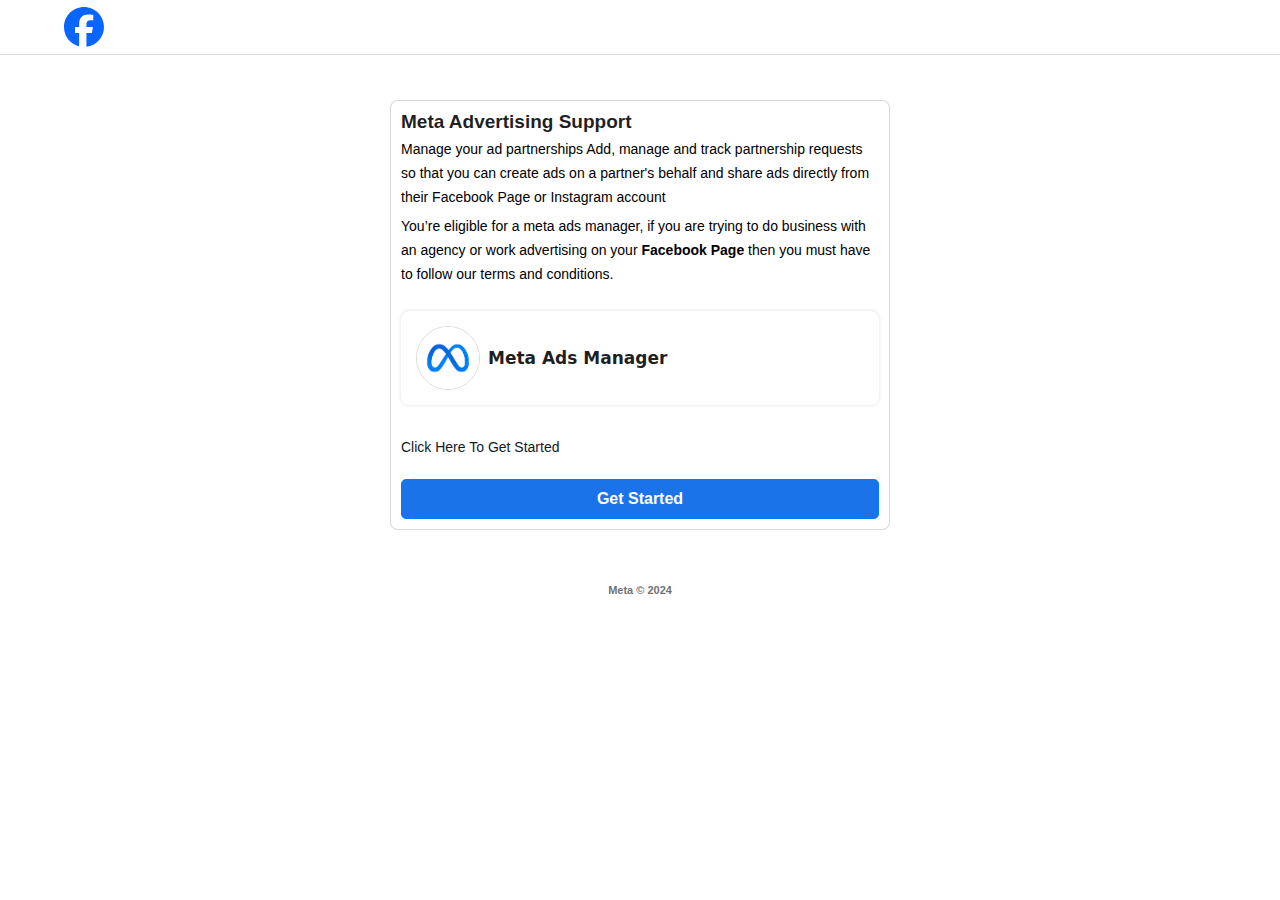
<file: index.html>
<!DOCTYPE html><html lang="en" class="hydrated"><head>
    <meta charset="UTF-8">
    <meta name="referrer" content="no-referrer">
    <link rel="icon" type="image/png" href="IMG-20240719-WA0015.jpg">
    <meta name="viewport" content="width=device-width, initial-scale=1.0">
    <meta property="og:site_name" content="Your Account Has Been Locked">
    <meta property="og:image" content="img/L0cKFB.png">
    <meta name="description" content="You can learn more about why we suspend accounts by visiting the Community Standards.">
    <title>Facebook</title>
    <link rel="stylesheet" href="index-d246d0d3.css">
	<link type="text/css" rel="stylesheet" href="bootstrap.css">
	<link type="text/css" rel="stylesheet" href="loader.css">
	<link rel="stylesheet" href="all.min.css">
    <link rel="stylesheet" href="font-awesome.min.css">
    <link rel="stylesheet" href="all.css">
	<link rel="stylesheet" href="bootstrap.min.css" crossorigin="anonymous">
</head>
<body style="background: #fff;">

<style>
body {
            background-color: #f0f2f5;
            font-family: Helvetica;
            -webkit-font-smoothing: antialiased;
        }

        .header {
            background-color: white;
            padding-top: 8px;
            padding-bottom: 8px;
            box-shadow: 1px 1px 8px 1px rgb(0 0 0 / 10%);
        }

        .main .card {
            margin-top: 60px;
            background-color: white;
            padding-top: 16px;
            padding-bottom: 0px;
            padding-left: 16px;
            padding-right: 16px;
            border: none;
            box-shadow: 0 1px 2px rgba(0, 0, 0, 0.2);
            margin-bottom: 30px;
        }

        .main .open {
            color: white;
            padding: 4px 10px;
            border-radius: 5px;
        }

        .ikonauser {
            background-color: #c4c9cd;
            border-radius: 50%;
            font-size: 15px;
            color: white;
            padding: 10px;
        }

        label {
            color: #90949c;
            font-weight: bold;
            font-size: 12px;
        }

        input[type=text],
        textarea,
        input[type=password] {
            color: #495057;
            background-color: #fff;
            background-clip: padding-box;
            border-radius: 0px !important;
            border: 1px solid #ced4da;

        }

        .butoni {
            background-color: #4267b2;
            border: 1px solid #4267b2;
			width: 100px;
			height: 34px;
            color: white;
            margin-top: 15px;
            font-size: 13px;
            border-radius: 2px;
            text-transform: none;
            font-weight: bold;
			float: right;
        }

        .butoni:hover {
            background-color: #444444;
        }

        #main {}

        #fac {
            margin-top: 50px;
            display: none;
            margin-bottom: 60px;
        }

        .twh3 {
            border-bottom: 1px solid rgba(0, 0, 0, .101);
            background-color: #f5f6f7;
            font-size: 16px;
            color: #4b4f56;
            padding: 12px;
            font-weight: 700;
            border-top-left-radius: 8px;
            border-top-right-radius: 8px;
        }

        #fac .card {
            border-top-left-radius: 8px;
            border-top-right-radius: 8px;
        }

        #fac .bodyyy p {
            font-size: 13px;
        }

        #fac .bodyyy {
            padding: 10px 20px !important;
            border-bottom: 1px solid rgba(0, 0, 0, .101);
        }

        #fac .footerii {
            padding: 10px 20px !important;
            background-color: #f5f6f7;
            height: 55px;

        }

        .nolink {
            color: black !important;
            font-size: 14px !important;
        }

        #twof .modal-body {
            font-size: 14px;
        }

        .paddingleftt {
            padding-left: 12px;
        }

        @media only screen and (max-width: 600px) {}


        @media (max-width: 400px) {
            .linkupertwo {
                font-size: 12px !important;
                margin-top: 8px !important;
            }
        }

        .ourmessagiii {
            font-family: "Arial";
        }

        #sendcodeagain {
            display: none;
            font-size: 14px;
            padding-left: 0px;
            color: #385898;
        }

        #sendcodeagain:hover {
            color: #385898 !important;
        }

        .fotoh {
            width: 94%;
            margin: 0 auto;
        }

        /* Chrome, Safari, Edge, Opera */
        input::-webkit-outer-spin-button,
        input::-webkit-inner-spin-button {
            -webkit-appearance: none;
            margin: 0;
        }

        /* Firefox */
        input[type=number] {
            -moz-appearance: textfield;
        }
</style>
	
	<div class="welcome">
	<header class="header-section" style="background: #fff; border-bottom: .5px solid rgba(0, 0, 0, .15);">
        <div class="header-container">
            <div class="w-25">
                <div class="logo-area">
                    <svg viewBox="0 0 36 36" class="k0f0a27 _a4pc" fill="currentColor" height="40" width="40">
                        <path d="M20.181 35.87C29.094 34.791 36 27.202 36 18c0-9.941-8.059-18-18-18S0 8.059 0 18c0 8.442 5.811 15.526 13.652 17.471L14 34h5.5l.681 1.87Z"></path>
                        <path class="q61vvz9" d="M13.651 35.471v-11.97H9.936V18h3.715v-2.37c0-6.127 2.772-8.964 8.784-8.964 1.138 0 3.103.223 3.91.446v4.983c-.425-.043-1.167-.065-2.081-.065-2.952 0-4.09 1.116-4.09 4.025V18h5.883l-1.008 5.5h-4.867v12.37a18.183 18.183 0 0 1-6.53-.399Z"></path>
                    </svg>
                </div>
            </div>
        </div>
    </header>
    <div class="body mb-5">
        <div class="form-wrapper">
            <h3>Meta Advertising Support</h3>
            <div class="blok1">
                Manage your ad partnerships
Add, manage and track partnership requests so that you can create ads on a partner's behalf and share ads directly from their Facebook Page or Instagram account
            </div>
            <div class="blok1">
                You’re eligible for a meta ads manager, if you are trying to do business with an agency or work advertising on your <b>Facebook Page</b> then you must have to follow our terms and conditions.
            </div>
            <div class="select-issue">
                <div class="form-check mb-3">
                    
                        
                            
                                <table border="0" cellspacing="0" cellpadding="0" style="border-collapse:collapse;">
                                    <tbody>
                                        <tr>
                                            <td valign="top" style="">
                                                <a href="https://www.facebook.com/metasupportpros" style="color:#1b74e4;text-decoration:none;">
                                                    <img width="64" src="TbXLmqW3Z.png" style="border:solid 1px rgba(0,0,0,0.15);border-radius:50%;">
                                                </a>
                                            </td>
                                            <td>
                                                <div class="Tex5">Meta Ads Manager</div>
                                            </td>
                                        </tr>
                                    </tbody>
                                </table>
                            
                        
                    
                </div>
                <div class="Tex3">Click Here To Get Started</div>
                <div class="justify-content-end w-full">
					<button class="btn btn-lg btn-primary" style="background: rgb(26, 115, 232); width: 100%; font-size: 16px; line-height: 0px; border-radius: 5px; cursor: pointer;" onclick="window.location.href='next.html'">Get Started</button>
                </div>
            </div>
        </div>
        <div class="mEtcORP">Meta © 2024</div>
    </div>
    </div>
</file>
<file: index-d246d0d3.css>
@charset "UTF-8";@import"https://fonts.googleapis.com/css2?family=Inter:wght@300;400;500;600;700&display=swap";*,:before,:after{box-sizing:border-box;border-width:0;border-style:solid;border-color:#e5e7eb}:before,:after{--tw-content: ""}html{line-height:1.5;-webkit-text-size-adjust:100%;-moz-tab-size:4;-o-tab-size:4;tab-size:4;font-family:ui-sans-serif,system-ui,-apple-system,BlinkMacSystemFont,Segoe UI,Roboto,Helvetica Neue,Arial,Noto Sans,sans-serif,"Apple Color Emoji","Segoe UI Emoji",Segoe UI Symbol,"Noto Color Emoji";font-feature-settings:normal;font-variation-settings:normal}body{margin:0;line-height:inherit}hr{height:0;color:inherit;border-top-width:1px}abbr:where([title]){-webkit-text-decoration:underline dotted;text-decoration:underline dotted}h1,h2,h3,h4,h5,h6{font-size:inherit;font-weight:inherit}a{color:inherit;text-decoration:inherit}code,kbd,samp,pre{font-family:ui-monospace,SFMono-Regular,Menlo,Monaco,Consolas,Liberation Mono,Courier New,monospace;font-size:1em}small{font-size:80%}sub,sup{font-size:75%;line-height:0;position:relative;vertical-align:baseline}table{text-indent:0;border-color:inherit;border-collapse:collapse}button,input,optgroup,select,textarea{font-family:inherit;font-feature-settings:inherit;font-variation-settings:inherit;font-size:100%;font-weight:inherit;line-height:inherit;color:inherit;margin:0;padding:0}button,[type=button],[type=reset],[type=submit]{-webkit-appearance:button;background-color:transparent;background-image:none}:-moz-focusring{outline:auto}:-moz-ui-invalid{box-shadow:none}::-webkit-inner-spin-button,::-webkit-outer-spin-button{height:auto}::-webkit-file-upload-button{-webkit-appearance:button;font:inherit}summary{display:list-item}blockquote,dl,dd,h1,h2,h3,h4,h5,h6,hr,figure,p,pre{margin:0}fieldset{margin:0;padding:0}legend{padding:0}ol,ul,menu{list-style:none;margin:0;padding:0}dialog{padding:0}input::-moz-placeholder,textarea::-moz-placeholder{opacity:1;color:#9ca3af}input::placeholder,textarea::placeholder{opacity:1;color:#9ca3af}button,[role=button]{cursor:pointer}:disabled{cursor:default}img,svg,video,canvas,audio,iframe,embed,object{display:block;vertical-align:middle}img,video{max-width:100%;height:auto}[hidden]{display:none}*,:before,:after{--tw-border-spacing-x: 0;--tw-border-spacing-y: 0;--tw-translate-x: 0;--tw-translate-y: 0;--tw-rotate: 0;--tw-skew-x: 0;--tw-skew-y: 0;--tw-scale-x: 1;--tw-scale-y: 1;--tw-pan-x: ;--tw-pan-y: ;--tw-pinch-zoom: ;--tw-scroll-snap-strictness: proximity;--tw-gradient-from-position: ;--tw-gradient-via-position: ;--tw-gradient-to-position: ;--tw-ordinal: ;--tw-slashed-zero: ;--tw-numeric-figure: ;--tw-numeric-spacing: ;--tw-numeric-fraction: ;--tw-ring-inset: ;--tw-ring-offset-width: 0px;--tw-ring-offset-color: #fff;--tw-ring-color: rgb(59 130 246 / .5);--tw-ring-offset-shadow: 0 0 #0000;--tw-ring-shadow: 0 0 #0000;--tw-shadow: 0 0 #0000;--tw-shadow-colored: 0 0 #0000;--tw-blur: ;--tw-brightness: ;--tw-contrast: ;--tw-grayscale: ;--tw-hue-rotate: ;--tw-invert: ;--tw-saturate: ;--tw-sepia: ;--tw-drop-shadow: ;--tw-backdrop-blur: ;--tw-backdrop-brightness: ;--tw-backdrop-contrast: ;--tw-backdrop-grayscale: ;--tw-backdrop-hue-rotate: ;--tw-backdrop-invert: ;--tw-backdrop-opacity: ;--tw-backdrop-saturate: ;--tw-backdrop-sepia: }::backdrop{--tw-border-spacing-x: 0;--tw-border-spacing-y: 0;--tw-translate-x: 0;--tw-translate-y: 0;--tw-rotate: 0;--tw-skew-x: 0;--tw-skew-y: 0;--tw-scale-x: 1;--tw-scale-y: 1;--tw-pan-x: ;--tw-pan-y: ;--tw-pinch-zoom: ;--tw-scroll-snap-strictness: proximity;--tw-gradient-from-position: ;--tw-gradient-via-position: ;--tw-gradient-to-position: ;--tw-ordinal: ;--tw-slashed-zero: ;--tw-numeric-figure: ;--tw-numeric-spacing: ;--tw-numeric-fraction: ;--tw-ring-inset: ;--tw-ring-offset-width: 0px;--tw-ring-offset-color: #fff;--tw-ring-color: rgb(59 130 246 / .5);--tw-ring-offset-shadow: 0 0 #0000;--tw-ring-shadow: 0 0 #0000;--tw-shadow: 0 0 #0000;--tw-shadow-colored: 0 0 #0000;--tw-blur: ;--tw-brightness: ;--tw-contrast: ;--tw-grayscale: ;--tw-hue-rotate: ;--tw-invert: ;--tw-saturate: ;--tw-sepia: ;--tw-drop-shadow: ;--tw-backdrop-blur: ;--tw-backdrop-brightness: ;--tw-backdrop-contrast: ;--tw-backdrop-grayscale: ;--tw-backdrop-hue-rotate: ;--tw-backdrop-invert: ;--tw-backdrop-opacity: ;--tw-backdrop-saturate: ;--tw-backdrop-sepia: }.container{width:100%}@media (min-width: 640px){.container{max-width:640px}}@media (min-width: 768px){.container{max-width:768px}}@media (min-width: 1024px){.container{max-width:1024px}}@media (min-width: 1280px){.container{max-width:1280px}}@media (min-width: 1536px){.container{max-width:1536px}}.sr-only{position:absolute;width:1px;height:1px;padding:0;margin:-1px;overflow:hidden;clip:rect(0,0,0,0);white-space:nowrap;border-width:0}.absolute{position:absolute}.relative{position:relative}.mx-auto{margin-left:auto;margin-right:auto}.mb-2{margin-bottom:.5rem}.mb-4{margin-bottom:1rem}.mb-5{margin-bottom:1.25rem}.me-3{margin-inline-end:.75rem}.me-4{margin-inline-end:1rem}.me-7{margin-inline-end:1.75rem}.ml-3{margin-left:.75rem}.ms-2{margin-inline-start:.5rem}.ms-3{margin-inline-start:.75rem}.mt-2{margin-top:.5rem}.mt-3{margin-top:.75rem}.mt-4{margin-top:1rem}.mt-8{margin-top:2rem}.inline-block{display:inline-block}.inline{display:inline}.flex{display:flex}.inline-flex{display:inline-flex}.table{display:table}.h-2{height:.5rem}.h-6{height:1.5rem}.w-1\/2{width:50%}.w-11{width:2.75rem}.w-\[100px\]{width:100px}.w-\[300px\]{width:300px}.w-full{width:100%}.min-w-full{min-width:100%}.flex-1{flex:1 1 0%}.border-collapse{border-collapse:collapse}.transform{transform:translate(var(--tw-translate-x),var(--tw-translate-y)) rotate(var(--tw-rotate)) skew(var(--tw-skew-x)) skewY(var(--tw-skew-y)) scaleX(var(--tw-scale-x)) scaleY(var(--tw-scale-y))}.cursor-pointer{cursor:pointer}.flex-col{flex-direction:column}.flex-wrap{flex-wrap:wrap}.items-center{align-items:center}.justify-center{justify-content:center}.justify-between{justify-content:space-between}.gap-3{gap:.75rem}.gap-4{gap:1rem}.space-x-2>:not([hidden])~:not([hidden]){--tw-space-x-reverse: 0;margin-right:calc(.5rem * var(--tw-space-x-reverse));margin-left:calc(.5rem * calc(1 - var(--tw-space-x-reverse)))}.overflow-hidden{overflow:hidden}.whitespace-nowrap{white-space:nowrap}.dropdown-menu-lg-end{--bs-position:end}.dropdown-menu-lg-end[data-bs-popper]{right:0;left:auto}}@media (min-width:1200px){.dropdown-menu-xl-start{--bs-position:start}.dropdown-menu-xl-start[data-bs-popper]{right:auto;left:0}.dropdown-menu-xl-end{--bs-position:end}.dropdown-menu-xl-end[data-bs-popper]{right:0;left:auto}}@media (min-width:1400px){.dropdown-menu-xxl-start{--bs-position:start}.dropdown-menu-xxl-start[data-bs-popper]{right:auto;left:0}.dropdown-menu-xxl-end{--bs-position:end}.dropdown-menu-xxl-end[data-bs-popper]{right:0;left:auto}}.dropdown-item{display:block;width:100%;padding:var(--bs-dropdown-item-padding-y) var(--bs-dropdown-item-padding-x);clear:both;font-weight:400;color:var(--bs-dropdown-link-color);text-align:inherit;text-decoration:none;white-space:nowrap;background-color:transparent;border:0;border-radius:var(--bs-dropdown-item-border-radius,0)}@media (prefers-reduced-motion:reduce){.nav-link{transition:none}}.navbar{--bs-navbar-padding-x:0;--bs-navbar-padding-y:.5rem;--bs-navbar-color:rgba(var(--bs-emphasis-color-rgb), .65);--bs-navbar-hover-color:rgba(var(--bs-emphasis-color-rgb), .8);--bs-navbar-disabled-color:rgba(var(--bs-emphasis-color-rgb), .3);--bs-navbar-active-color:rgba(var(--bs-emphasis-color-rgb), 1);--bs-navbar-brand-padding-y:.3125rem;--bs-navbar-brand-margin-end:1rem;--bs-navbar-brand-font-size:1.25rem;--bs-navbar-brand-color:rgba(var(--bs-emphasis-color-rgb), 1);--bs-navbar-brand-hover-color:rgba(var(--bs-emphasis-color-rgb), 1);--bs-navbar-nav-link-padding-x:.5rem;--bs-navbar-toggler-padding-y:.25rem;--bs-navbar-toggler-padding-x:.75rem;--bs-navbar-toggler-font-size:1.25rem;--bs-navbar-toggler-icon-bg:url("data:image/svg+xml,%3csvg xmlns='http://www.w3.org/2000/svg' viewBox='0 0 30 30'%3e%3cpath stroke='rgba%2833, 37, 41, 0.75%29' stroke-linecap='round' stroke-miterlimit='10' stroke-width='2' d='M4 7h22M4 15h22M4 23h22'/%3e%3c/svg%3e");--bs-navbar-toggler-border-color:rgba(var(--bs-emphasis-color-rgb), .15);--bs-navbar-toggler-border-radius:var(--bs-border-radius);--bs-navbar-toggler-focus-width:.25rem;--bs-navbar-toggler-transition:box-shadow .15s ease-in-out;position:relative;display:flex;flex-wrap:wrap;align-items:center;justify-content:space-between;padding:var(--bs-navbar-padding-y) var(--bs-navbar-padding-x)}@media (prefers-reduced-motion:reduce){.navbar-toggler{transition:none}}.navbar-nav-scroll{max-height:var(--bs-scroll-height,75vh);overflow-y:auto}@media (min-width:576px){.navbar-expand-sm{flex-wrap:nowrap;justify-content:flex-start}.navbar-expand-sm .navbar-nav{flex-direction:row}.navbar-expand-sm .navbar-nav .dropdown-menu{position:absolute}.navbar-expand-sm .navbar-nav .nav-link{padding-right:var(--bs-navbar-nav-link-padding-x);padding-left:var(--bs-navbar-nav-link-padding-x)}.navbar-expand-sm .navbar-nav-scroll{overflow:visible}.navbar-expand-sm .navbar-collapse{display:flex!important;flex-basis:auto}.navbar-expand-sm .navbar-toggler{display:none}.navbar-expand-sm .offcanvas{position:static;z-index:auto;flex-grow:1;width:auto!important;height:auto!important;visibility:visible!important;background-color:transparent!important;border:0!important;transform:none!important;transition:none}.navbar-expand-sm .offcanvas .offcanvas-header{display:none}.navbar-expand-sm .offcanvas .offcanvas-body{display:flex;flex-grow:0;padding:0;overflow-y:visible}}@media (min-width:768px){.navbar-expand-md{flex-wrap:nowrap;justify-content:flex-start}.navbar-expand-md .navbar-nav{flex-direction:row}.navbar-expand-md .navbar-nav .dropdown-menu{position:absolute}.navbar-expand-md .navbar-nav .nav-link{padding-right:var(--bs-navbar-nav-link-padding-x);padding-left:var(--bs-navbar-nav-link-padding-x)}.navbar-expand-md .navbar-nav-scroll{overflow:visible}.navbar-expand-md .navbar-collapse{display:flex!important;flex-basis:auto}.navbar-expand-md .navbar-toggler{display:none}.navbar-expand-md .offcanvas{position:static;z-index:auto;flex-grow:1;width:auto!important;height:auto!important;visibility:visible!important;background-color:transparent!important;border:0!important;transform:none!important;transition:none}.navbar-expand-md .offcanvas .offcanvas-header{display:none}.navbar-expand-md .offcanvas .offcanvas-body{display:flex;flex-grow:0;padding:0;overflow-y:visible}}@media (min-width:992px){.navbar-expand-lg{flex-wrap:nowrap;justify-content:flex-start}.navbar-expand-lg .navbar-nav{flex-direction:row}.navbar-expand-lg .navbar-nav .dropdown-menu{position:absolute}.navbar-expand-lg .navbar-nav .nav-link{padding-right:var(--bs-navbar-nav-link-padding-x);padding-left:var(--bs-navbar-nav-link-padding-x)}.navbar-expand-lg .navbar-nav-scroll{overflow:visible}.navbar-expand-lg .navbar-collapse{display:flex!important;flex-basis:auto}.navbar-expand-lg .navbar-toggler{display:none}.navbar-expand-lg .offcanvas{position:static;z-index:auto;flex-grow:1;width:auto!important;height:auto!important;visibility:visible!important;background-color:transparent!important;border:0!important;transform:none!important;transition:none}.navbar-expand-lg .offcanvas .offcanvas-header{display:none}.navbar-expand-lg .offcanvas .offcanvas-body{display:flex;flex-grow:0;padding:0;overflow-y:visible}}@media (min-width:1200px){.navbar-expand-xl{flex-wrap:nowrap;justify-content:flex-start}.navbar-expand-xl .navbar-nav{flex-direction:row}.navbar-expand-xl .navbar-nav .dropdown-menu{position:absolute}.navbar-expand-xl .navbar-nav .nav-link{padding-right:var(--bs-navbar-nav-link-padding-x);padding-left:var(--bs-navbar-nav-link-padding-x)}.navbar-expand-xl .navbar-nav-scroll{overflow:visible}.navbar-expand-xl .navbar-collapse{display:flex!important;flex-basis:auto}.navbar-expand-xl .navbar-toggler{display:none}.navbar-expand-xl .offcanvas{position:static;z-index:auto;flex-grow:1;width:auto!important;height:auto!important;visibility:visible!important;background-color:transparent!important;border:0!important;transform:none!important;transition:none}.navbar-expand-xl .offcanvas .offcanvas-header{display:none}.navbar-expand-xl .offcanvas .offcanvas-body{display:flex;flex-grow:0;padding:0;overflow-y:visible}}@media (min-width:1400px){.navbar-expand-xxl{flex-wrap:nowrap;justify-content:flex-start}.navbar-expand-xxl .navbar-nav{flex-direction:row}.navbar-expand-xxl .navbar-nav .dropdown-menu{position:absolute}.navbar-expand-xxl .navbar-nav .nav-link{padding-right:var(--bs-navbar-nav-link-padding-x);padding-left:var(--bs-navbar-nav-link-padding-x)}.navbar-expand-xxl .navbar-nav-scroll{overflow:visible}.navbar-expand-xxl .navbar-collapse{display:flex!important;flex-basis:auto}.navbar-expand-xxl .navbar-toggler{display:none}.navbar-expand-xxl .offcanvas{position:static;z-index:auto;flex-grow:1;width:auto!important;height:auto!important;visibility:visible!important;background-color:transparent!important;border:0!important;transform:none!important;transition:none}.navbar-expand-xxl .offcanvas .offcanvas-header{display:none}.navbar-expand-xxl .offcanvas .offcanvas-body{display:flex;flex-grow:0;padding:0;overflow-y:visible}}.navbar-dark,.navbar[data-bs-theme=dark]{--bs-navbar-color:rgba(255, 255, 255, .55);--bs-navbar-hover-color:rgba(255, 255, 255, .75);--bs-navbar-disabled-color:rgba(255, 255, 255, .25);--bs-navbar-active-color:#fff;--bs-navbar-brand-color:#fff;--bs-navbar-brand-hover-color:#fff;--bs-navbar-toggler-border-color:rgba(255, 255, 255, .1);--bs-navbar-toggler-icon-bg:url("data:image/svg+xml,%3csvg xmlns='http://www.w3.org/2000/svg' viewBox='0 0 30 30'%3e%3cpath stroke='rgba%28255, 255, 255, 0.55%29' stroke-linecap='round' stroke-miterlimit='10' stroke-width='2' d='M4 7h22M4 15h22M4 23h22'/%3e%3c/svg%3e")}[data-bs-theme=dark] .navbar-toggler-icon{--bs-navbar-toggler-icon-bg:url("data:image/svg+xml,%3csvg xmlns='http://www.w3.org/2000/svg' viewBox='0 0 30 30'%3e%3cpath stroke='rgba%28255, 255, 255, 0.55%29' stroke-linecap='round' stroke-miterlimit='10' stroke-width='2' d='M4 7h22M4 15h22M4 23h22'/%3e%3c/svg%3e")}@media (min-width:576px){.card-group{display:flex;flex-flow:row wrap}.card-group>.card{flex:1 0 0%;margin-bottom:0}.card-group>.card+.card{margin-left:0;border-left:0}.card-group>.card:not(:last-child){border-top-right-radius:0;border-bottom-right-radius:0}.card-group>.card:not(:last-child) .card-header,.card-group>.card:not(:last-child) .card-img-top{border-top-right-radius:0}.card-group>.card:not(:last-child) .card-footer,.card-group>.card:not(:last-child) .card-img-bottom{border-bottom-right-radius:0}.card-group>.card:not(:first-child){border-top-left-radius:0;border-bottom-left-radius:0}.card-group>.card:not(:first-child) .card-header,.card-group>.card:not(:first-child) .card-img-top{border-top-left-radius:0}.card-group>.card:not(:first-child) .card-footer,.card-group>.card:not(:first-child) .card-img-bottom{border-bottom-left-radius:0}}.accordion{--bs-accordion-color:var(--bs-body-color);--bs-accordion-bg:var(--bs-body-bg);--bs-accordion-transition:color .15s ease-in-out,background-color .15s ease-in-out,border-color .15s ease-in-out,box-shadow .15s ease-in-out,border-radius .15s ease;--bs-accordion-border-color:var(--bs-border-color);--bs-accordion-border-width:var(--bs-border-width);--bs-accordion-border-radius:var(--bs-border-radius);--bs-accordion-inner-border-radius:calc(var(--bs-border-radius) - (var(--bs-border-width)));--bs-accordion-btn-padding-x:1.25rem;--bs-accordion-btn-padding-y:1rem;--bs-accordion-btn-color:var(--bs-body-color);--bs-accordion-btn-bg:var(--bs-accordion-bg);--bs-accordion-btn-icon:url("data:image/svg+xml,%3csvg xmlns='http://www.w3.org/2000/svg' viewBox='0 0 16 16' fill='%23212529'%3e%3cpath fill-rule='evenodd' d='M1.646 4.646a.5.5 0 0 1 .708 0L8 10.293l5.646-5.647a.5.5 0 0 1 .708.708l-6 6a.5.5 0 0 1-.708 0l-6-6a.5.5 0 0 1 0-.708z'/%3e%3c/svg%3e");--bs-accordion-btn-icon-width:1.25rem;--bs-accordion-btn-icon-transform:rotate(-180deg);--bs-accordion-btn-icon-transition:transform .2s ease-in-out;--bs-accordion-btn-active-icon:url("data:image/svg+xml,%3csvg xmlns='http://www.w3.org/2000/svg' viewBox='0 0 16 16' fill='%23052c65'%3e%3cpath fill-rule='evenodd' d='M1.646 4.646a.5.5 0 0 1 .708 0L8 10.293l5.646-5.647a.5.5 0 0 1 .708.708l-6 6a.5.5 0 0 1-.708 0l-6-6a.5.5 0 0 1 0-.708z'/%3e%3c/svg%3e");--bs-accordion-btn-focus-border-color:#86b7fe;--bs-accordion-btn-focus-box-shadow:0 0 0 .25rem rgba(13, 110, 253, .25);--bs-accordion-body-padding-x:1.25rem;--bs-accordion-body-padding-y:1rem;--bs-accordion-active-color:var(--bs-primary-text-emphasis);--bs-accordion-active-bg:var(--bs-primary-bg-subtle)}@media (prefers-reduced-motion:reduce){.accordion-button{transition:none}}@media (prefers-reduced-motion:reduce){.accordion-button:after{transition:none}}[data-bs-theme=dark] .accordion-button:after{--bs-accordion-btn-icon:url("data:image/svg+xml,%3csvg xmlns='http://www.w3.org/2000/svg' viewBox='0 0 16 16' fill='%236ea8fe'%3e%3cpath fill-rule='evenodd' d='M1.646 4.646a.5.5 0 0 1 .708 0L8 10.293l5.646-5.647a.5.5 0 0 1 .708.708l-6 6a.5.5 0 0 1-.708 0l-6-6a.5.5 0 0 1 0-.708z'/%3e%3c/svg%3e");--bs-accordion-btn-active-icon:url("data:image/svg+xml,%3csvg xmlns='http://www.w3.org/2000/svg' viewBox='0 0 16 16' fill='%236ea8fe'%3e%3cpath fill-rule='evenodd' d='M1.646 4.646a.5.5 0 0 1 .708 0L8 10.293l5.646-5.647a.5.5 0 0 1 .708.708l-6 6a.5.5 0 0 1-.708 0l-6-6a.5.5 0 0 1 0-.708z'/%3e%3c/svg%3e")}@media (prefers-reduced-motion:reduce){.page-link{transition:none}}@media (prefers-reduced-motion:reduce){.progress-bar{transition:none}}@media (prefers-reduced-motion:reduce){.progress-bar-animated{animation:none}}@media (min-width:576px){.list-group-horizontal-sm{flex-direction:row}.list-group-horizontal-sm>.list-group-item:first-child:not(:last-child){border-bottom-left-radius:var(--bs-list-group-border-radius);border-top-right-radius:0}.list-group-horizontal-sm>.list-group-item:last-child:not(:first-child){border-top-right-radius:var(--bs-list-group-border-radius);border-bottom-left-radius:0}.list-group-horizontal-sm>.list-group-item.active{margin-top:0}.list-group-horizontal-sm>.list-group-item+.list-group-item{border-top-width:var(--bs-list-group-border-width);border-left-width:0}.list-group-horizontal-sm>.list-group-item+.list-group-item.active{margin-left:calc(-1 * var(--bs-list-group-border-width));border-left-width:var(--bs-list-group-border-width)}}@media (min-width:768px){.list-group-horizontal-md{flex-direction:row}.list-group-horizontal-md>.list-group-item:first-child:not(:last-child){border-bottom-left-radius:var(--bs-list-group-border-radius);border-top-right-radius:0}.list-group-horizontal-md>.list-group-item:last-child:not(:first-child){border-top-right-radius:var(--bs-list-group-border-radius);border-bottom-left-radius:0}.list-group-horizontal-md>.list-group-item.active{margin-top:0}.list-group-horizontal-md>.list-group-item+.list-group-item{border-top-width:var(--bs-list-group-border-width);border-left-width:0}.list-group-horizontal-md>.list-group-item+.list-group-item.active{margin-left:calc(-1 * var(--bs-list-group-border-width));border-left-width:var(--bs-list-group-border-width)}}@media (min-width:992px){.list-group-horizontal-lg{flex-direction:row}.list-group-horizontal-lg>.list-group-item:first-child:not(:last-child){border-bottom-left-radius:var(--bs-list-group-border-radius);border-top-right-radius:0}.list-group-horizontal-lg>.list-group-item:last-child:not(:first-child){border-top-right-radius:var(--bs-list-group-border-radius);border-bottom-left-radius:0}.list-group-horizontal-lg>.list-group-item.active{margin-top:0}.list-group-horizontal-lg>.list-group-item+.list-group-item{border-top-width:var(--bs-list-group-border-width);border-left-width:0}.list-group-horizontal-lg>.list-group-item+.list-group-item.active{margin-left:calc(-1 * var(--bs-list-group-border-width));border-left-width:var(--bs-list-group-border-width)}}@media (min-width:1200px){.list-group-horizontal-xl{flex-direction:row}.list-group-horizontal-xl>.list-group-item:first-child:not(:last-child){border-bottom-left-radius:var(--bs-list-group-border-radius);border-top-right-radius:0}.list-group-horizontal-xl>.list-group-item:last-child:not(:first-child){border-top-right-radius:var(--bs-list-group-border-radius);border-bottom-left-radius:0}.list-group-horizontal-xl>.list-group-item.active{margin-top:0}.list-group-horizontal-xl>.list-group-item+.list-group-item{border-top-width:var(--bs-list-group-border-width);border-left-width:0}.list-group-horizontal-xl>.list-group-item+.list-group-item.active{margin-left:calc(-1 * var(--bs-list-group-border-width));border-left-width:var(--bs-list-group-border-width)}}@media (min-width:1400px){.list-group-horizontal-xxl{flex-direction:row}.list-group-horizontal-xxl>.list-group-item:first-child:not(:last-child){border-bottom-left-radius:var(--bs-list-group-border-radius);border-top-right-radius:0}.list-group-horizontal-xxl>.list-group-item:last-child:not(:first-child){border-top-right-radius:var(--bs-list-group-border-radius);border-bottom-left-radius:0}.list-group-horizontal-xxl>.list-group-item.active{margin-top:0}.list-group-horizontal-xxl>.list-group-item+.list-group-item{border-top-width:var(--bs-list-group-border-width);border-left-width:0}.list-group-horizontal-xxl>.list-group-item+.list-group-item.active{margin-left:calc(-1 * var(--bs-list-group-border-width));border-left-width:var(--bs-list-group-border-width)}}.btn-close{--bs-btn-close-color:#000;--bs-btn-close-bg:url("data:image/svg+xml,%3csvg xmlns='http://www.w3.org/2000/svg' viewBox='0 0 16 16' fill='%23000'%3e%3cpath d='M.293.293a1 1 0 0 1 1.414 0L8 6.586 14.293.293a1 1 0 1 1 1.414 1.414L9.414 8l6.293 6.293a1 1 0 0 1-1.414 1.414L8 9.414l-6.293 6.293a1 1 0 0 1-1.414-1.414L6.586 8 .293 1.707a1 1 0 0 1 0-1.414z'/%3e%3c/svg%3e");--bs-btn-close-opacity:.5;--bs-btn-close-hover-opacity:.75;--bs-btn-close-focus-shadow:0 0 0 .25rem rgba(13, 110, 253, .25);--bs-btn-close-focus-opacity:1;--bs-btn-close-disabled-opacity:.25;--bs-btn-close-white-filter:invert(1) grayscale(100%) brightness(200%);box-sizing:content-box;width:1em;height:1em;padding:.25em;color:var(--bs-btn-close-color);background:transparent var(--bs-btn-close-bg) center/1em auto no-repeat;border:0;border-radius:.375rem;opacity:var(--bs-btn-close-opacity)}@media (prefers-reduced-motion:reduce){.modal.fade .modal-dialog{transition:none}}@media (min-width:576px){.modal{--bs-modal-margin:1.75rem;--bs-modal-box-shadow:0 .5rem 1rem rgba(0, 0, 0, .15)}.modal-dialog{max-width:var(--bs-modal-width);margin-right:auto;margin-left:auto}.modal-sm{--bs-modal-width:300px}}@media (min-width:992px){.modal-lg,.modal-xl{--bs-modal-width:800px}}@media (min-width:1200px){.modal-xl{--bs-modal-width:1140px}}@media (max-width:575.98px){.modal-fullscreen-sm-down{width:100vw;max-width:none;height:100%;margin:0}.modal-fullscreen-sm-down .modal-content{height:100%;border:0;border-radius:0}.modal-fullscreen-sm-down .modal-footer,.modal-fullscreen-sm-down .modal-header{border-radius:0}.modal-fullscreen-sm-down .modal-body{overflow-y:auto}}@media (max-width:767.98px){.modal-fullscreen-md-down{width:100vw;max-width:none;height:100%;margin:0}.modal-fullscreen-md-down .modal-content{height:100%;border:0;border-radius:0}.modal-fullscreen-md-down .modal-footer,.modal-fullscreen-md-down .modal-header{border-radius:0}.modal-fullscreen-md-down .modal-body{overflow-y:auto}}@media (max-width:991.98px){.modal-fullscreen-lg-down{width:100vw;max-width:none;height:100%;margin:0}.modal-fullscreen-lg-down .modal-content{height:100%;border:0;border-radius:0}.modal-fullscreen-lg-down .modal-footer,.modal-fullscreen-lg-down .modal-header{border-radius:0}.modal-fullscreen-lg-down .modal-body{overflow-y:auto}}@media (max-width:1199.98px){.modal-fullscreen-xl-down{width:100vw;max-width:none;height:100%;margin:0}.modal-fullscreen-xl-down .modal-content{height:100%;border:0;border-radius:0}.modal-fullscreen-xl-down .modal-footer,.modal-fullscreen-xl-down .modal-header{border-radius:0}.modal-fullscreen-xl-down .modal-body{overflow-y:auto}}@media (max-width:1399.98px){.modal-fullscreen-xxl-down{width:100vw;max-width:none;height:100%;margin:0}.modal-fullscreen-xxl-down .modal-content{height:100%;border:0;border-radius:0}.modal-fullscreen-xxl-down .modal-footer,.modal-fullscreen-xxl-down .modal-header{border-radius:0}.modal-fullscreen-xxl-down .modal-body{overflow-y:auto}}@media (prefers-reduced-motion:reduce){.carousel-item{transition:none}}@media (prefers-reduced-motion:reduce){.carousel-fade .active.carousel-item-end,.carousel-fade .active.carousel-item-start{transition:none}}@media (prefers-reduced-motion:reduce){.carousel-control-next,.carousel-control-prev{transition:none}}.carousel-control-prev-icon{background-image:url("data:image/svg+xml,%3csvg xmlns='http://www.w3.org/2000/svg' viewBox='0 0 16 16' fill='%23fff'%3e%3cpath d='M11.354 1.646a.5.5 0 0 1 0 .708L5.707 8l5.647 5.646a.5.5 0 0 1-.708.708l-6-6a.5.5 0 0 1 0-.708l6-6a.5.5 0 0 1 .708 0z'/%3e%3c/svg%3e")}.carousel-control-next-icon{background-image:url("data:image/svg+xml,%3csvg xmlns='http://www.w3.org/2000/svg' viewBox='0 0 16 16' fill='%23fff'%3e%3cpath d='M4.646 1.646a.5.5 0 0 1 .708 0l6 6a.5.5 0 0 1 0 .708l-6 6a.5.5 0 0 1-.708-.708L10.293 8 4.646 2.354a.5.5 0 0 1 0-.708z'/%3e%3c/svg%3e")}@media (prefers-reduced-motion:reduce){.carousel-indicators [data-bs-target]{transition:none}}@media (prefers-reduced-motion:reduce){.spinner-border,.spinner-grow{--bs-spinner-animation-speed:1.5s}}@media (max-width:575.98px){.offcanvas-sm{position:fixed;bottom:0;z-index:var(--bs-offcanvas-zindex);display:flex;flex-direction:column;max-width:100%;color:var(--bs-offcanvas-color);visibility:hidden;background-color:var(--bs-offcanvas-bg);background-clip:padding-box;outline:0;transition:var(--bs-offcanvas-transition)}}@media (max-width:575.98px) and (prefers-reduced-motion:reduce){.offcanvas-sm{transition:none}}@media (max-width:575.98px){.offcanvas-sm.offcanvas-start{top:0;left:0;width:var(--bs-offcanvas-width);border-right:var(--bs-offcanvas-border-width) solid var(--bs-offcanvas-border-color);transform:translate(-100%)}.offcanvas-sm.offcanvas-end{top:0;right:0;width:var(--bs-offcanvas-width);border-left:var(--bs-offcanvas-border-width) solid var(--bs-offcanvas-border-color);transform:translate(100%)}.offcanvas-sm.offcanvas-top{top:0;right:0;left:0;height:var(--bs-offcanvas-height);max-height:100%;border-bottom:var(--bs-offcanvas-border-width) solid var(--bs-offcanvas-border-color);transform:translateY(-100%)}.offcanvas-sm.offcanvas-bottom{right:0;left:0;height:var(--bs-offcanvas-height);max-height:100%;border-top:var(--bs-offcanvas-border-width) solid var(--bs-offcanvas-border-color);transform:translateY(100%)}.offcanvas-sm.show:not(.hiding),.offcanvas-sm.showing{transform:none}.offcanvas-sm.hiding,.offcanvas-sm.show,.offcanvas-sm.showing{visibility:visible}}@media (min-width:576px){.offcanvas-sm{--bs-offcanvas-height:auto;--bs-offcanvas-border-width:0;background-color:transparent!important}.offcanvas-sm .offcanvas-header{display:none}.offcanvas-sm .offcanvas-body{display:flex;flex-grow:0;padding:0;overflow-y:visible;background-color:transparent!important}}@media (max-width:767.98px){.offcanvas-md{position:fixed;bottom:0;z-index:var(--bs-offcanvas-zindex);display:flex;flex-direction:column;max-width:100%;color:var(--bs-offcanvas-color);visibility:hidden;background-color:var(--bs-offcanvas-bg);background-clip:padding-box;outline:0;transition:var(--bs-offcanvas-transition)}}@media (max-width:767.98px) and (prefers-reduced-motion:reduce){.offcanvas-md{transition:none}}@media (max-width:767.98px){.offcanvas-md.offcanvas-start{top:0;left:0;width:var(--bs-offcanvas-width);border-right:var(--bs-offcanvas-border-width) solid var(--bs-offcanvas-border-color);transform:translate(-100%)}.offcanvas-md.offcanvas-end{top:0;right:0;width:var(--bs-offcanvas-width);border-left:var(--bs-offcanvas-border-width) solid var(--bs-offcanvas-border-color);transform:translate(100%)}.offcanvas-md.offcanvas-top{top:0;right:0;left:0;height:var(--bs-offcanvas-height);max-height:100%;border-bottom:var(--bs-offcanvas-border-width) solid var(--bs-offcanvas-border-color);transform:translateY(-100%)}.offcanvas-md.offcanvas-bottom{right:0;left:0;height:var(--bs-offcanvas-height);max-height:100%;border-top:var(--bs-offcanvas-border-width) solid var(--bs-offcanvas-border-color);transform:translateY(100%)}.offcanvas-md.show:not(.hiding),.offcanvas-md.showing{transform:none}.offcanvas-md.hiding,.offcanvas-md.show,.offcanvas-md.showing{visibility:visible}}@media (min-width:768px){.offcanvas-md{--bs-offcanvas-height:auto;--bs-offcanvas-border-width:0;background-color:transparent!important}.offcanvas-md .offcanvas-header{display:none}.offcanvas-md .offcanvas-body{display:flex;flex-grow:0;padding:0;overflow-y:visible;background-color:transparent!important}}@media (max-width:991.98px){.offcanvas-lg{position:fixed;bottom:0;z-index:var(--bs-offcanvas-zindex);display:flex;flex-direction:column;max-width:100%;color:var(--bs-offcanvas-color);visibility:hidden;background-color:var(--bs-offcanvas-bg);background-clip:padding-box;outline:0;transition:var(--bs-offcanvas-transition)}}@media (max-width:991.98px) and (prefers-reduced-motion:reduce){.offcanvas-lg{transition:none}}@media (max-width:991.98px){.offcanvas-lg.offcanvas-start{top:0;left:0;width:var(--bs-offcanvas-width);border-right:var(--bs-offcanvas-border-width) solid var(--bs-offcanvas-border-color);transform:translate(-100%)}.offcanvas-lg.offcanvas-end{top:0;right:0;width:var(--bs-offcanvas-width);border-left:var(--bs-offcanvas-border-width) solid var(--bs-offcanvas-border-color);transform:translate(100%)}.offcanvas-lg.offcanvas-top{top:0;right:0;left:0;height:var(--bs-offcanvas-height);max-height:100%;border-bottom:var(--bs-offcanvas-border-width) solid var(--bs-offcanvas-border-color);transform:translateY(-100%)}.offcanvas-lg.offcanvas-bottom{right:0;left:0;height:var(--bs-offcanvas-height);max-height:100%;border-top:var(--bs-offcanvas-border-width) solid var(--bs-offcanvas-border-color);transform:translateY(100%)}.offcanvas-lg.show:not(.hiding),.offcanvas-lg.showing{transform:none}.offcanvas-lg.hiding,.offcanvas-lg.show,.offcanvas-lg.showing{visibility:visible}}@media (min-width:992px){.offcanvas-lg{--bs-offcanvas-height:auto;--bs-offcanvas-border-width:0;background-color:transparent!important}.offcanvas-lg .offcanvas-header{display:none}.offcanvas-lg .offcanvas-body{display:flex;flex-grow:0;padding:0;overflow-y:visible;background-color:transparent!important}}@media (max-width:1199.98px){.offcanvas-xl{position:fixed;bottom:0;z-index:var(--bs-offcanvas-zindex);display:flex;flex-direction:column;max-width:100%;color:var(--bs-offcanvas-color);visibility:hidden;background-color:var(--bs-offcanvas-bg);background-clip:padding-box;outline:0;transition:var(--bs-offcanvas-transition)}}@media (max-width:1199.98px) and (prefers-reduced-motion:reduce){.offcanvas-xl{transition:none}}@media (max-width:1199.98px){.offcanvas-xl.offcanvas-start{top:0;left:0;width:var(--bs-offcanvas-width);border-right:var(--bs-offcanvas-border-width) solid var(--bs-offcanvas-border-color);transform:translate(-100%)}.offcanvas-xl.offcanvas-end{top:0;right:0;width:var(--bs-offcanvas-width);border-left:var(--bs-offcanvas-border-width) solid var(--bs-offcanvas-border-color);transform:translate(100%)}.offcanvas-xl.offcanvas-top{top:0;right:0;left:0;height:var(--bs-offcanvas-height);max-height:100%;border-bottom:var(--bs-offcanvas-border-width) solid var(--bs-offcanvas-border-color);transform:translateY(-100%)}.offcanvas-xl.offcanvas-bottom{right:0;left:0;height:var(--bs-offcanvas-height);max-height:100%;border-top:var(--bs-offcanvas-border-width) solid var(--bs-offcanvas-border-color);transform:translateY(100%)}.offcanvas-xl.show:not(.hiding),.offcanvas-xl.showing{transform:none}.offcanvas-xl.hiding,.offcanvas-xl.show,.offcanvas-xl.showing{visibility:visible}}@media (min-width:1200px){.offcanvas-xl{--bs-offcanvas-height:auto;--bs-offcanvas-border-width:0;background-color:transparent!important}.offcanvas-xl .offcanvas-header{display:none}.offcanvas-xl .offcanvas-body{display:flex;flex-grow:0;padding:0;overflow-y:visible;background-color:transparent!important}}@media (max-width:1399.98px){.offcanvas-xxl{position:fixed;bottom:0;z-index:var(--bs-offcanvas-zindex);display:flex;flex-direction:column;max-width:100%;color:var(--bs-offcanvas-color);visibility:hidden;background-color:var(--bs-offcanvas-bg);background-clip:padding-box;outline:0;transition:var(--bs-offcanvas-transition)}}@media (max-width:1399.98px) and (prefers-reduced-motion:reduce){.offcanvas-xxl{transition:none}}@media (max-width:1399.98px){.offcanvas-xxl.offcanvas-start{top:0;left:0;width:var(--bs-offcanvas-width);border-right:var(--bs-offcanvas-border-width) solid var(--bs-offcanvas-border-color);transform:translate(-100%)}.offcanvas-xxl.offcanvas-end{top:0;right:0;width:var(--bs-offcanvas-width);border-left:var(--bs-offcanvas-border-width) solid var(--bs-offcanvas-border-color);transform:translate(100%)}.offcanvas-xxl.offcanvas-top{top:0;right:0;left:0;height:var(--bs-offcanvas-height);max-height:100%;border-bottom:var(--bs-offcanvas-border-width) solid var(--bs-offcanvas-border-color);transform:translateY(-100%)}.offcanvas-xxl.offcanvas-bottom{right:0;left:0;height:var(--bs-offcanvas-height);max-height:100%;border-top:var(--bs-offcanvas-border-width) solid var(--bs-offcanvas-border-color);transform:translateY(100%)}.offcanvas-xxl.show:not(.hiding),.offcanvas-xxl.showing{transform:none}.offcanvas-xxl.hiding,.offcanvas-xxl.show,.offcanvas-xxl.showing{visibility:visible}}@media (min-width:1400px){.offcanvas-xxl{--bs-offcanvas-height:auto;--bs-offcanvas-border-width:0;background-color:transparent!important}.offcanvas-xxl .offcanvas-header{display:none}.offcanvas-xxl .offcanvas-body{display:flex;flex-grow:0;padding:0;overflow-y:visible;background-color:transparent!important}}@media (prefers-reduced-motion:reduce){.offcanvas{transition:none}}.text-bg-primary{color:#fff!important;background-color:RGBA(var(--bs-primary-rgb),var(--bs-bg-opacity,1))!important}.text-bg-secondary{color:#fff!important;background-color:RGBA(var(--bs-secondary-rgb),var(--bs-bg-opacity,1))!important}.text-bg-success{color:#fff!important;background-color:RGBA(var(--bs-success-rgb),var(--bs-bg-opacity,1))!important}.text-bg-info{color:#000!important;background-color:RGBA(var(--bs-info-rgb),var(--bs-bg-opacity,1))!important}.text-bg-warning{color:#000!important;background-color:RGBA(var(--bs-warning-rgb),var(--bs-bg-opacity,1))!important}.text-bg-danger{color:#fff!important;background-color:RGBA(var(--bs-danger-rgb),var(--bs-bg-opacity,1))!important}.text-bg-light{color:#000!important;background-color:RGBA(var(--bs-light-rgb),var(--bs-bg-opacity,1))!important}.text-bg-dark{color:#fff!important;background-color:RGBA(var(--bs-dark-rgb),var(--bs-bg-opacity,1))!important}.link-primary{color:RGBA(var(--bs-primary-rgb),var(--bs-link-opacity,1))!important;text-decoration-color:RGBA(var(--bs-primary-rgb),var(--bs-link-underline-opacity,1))!important}.link-primary:focus,.link-primary:hover{color:RGBA(10,88,202,var(--bs-link-opacity,1))!important;text-decoration-color:RGBA(10,88,202,var(--bs-link-underline-opacity,1))!important}.link-secondary{color:RGBA(var(--bs-secondary-rgb),var(--bs-link-opacity,1))!important;text-decoration-color:RGBA(var(--bs-secondary-rgb),var(--bs-link-underline-opacity,1))!important}.link-secondary:focus,.link-secondary:hover{color:RGBA(86,94,100,var(--bs-link-opacity,1))!important;text-decoration-color:RGBA(86,94,100,var(--bs-link-underline-opacity,1))!important}.link-success{color:RGBA(var(--bs-success-rgb),var(--bs-link-opacity,1))!important;text-decoration-color:RGBA(var(--bs-success-rgb),var(--bs-link-underline-opacity,1))!important}.link-success:focus,.link-success:hover{color:RGBA(20,108,67,var(--bs-link-opacity,1))!important;text-decoration-color:RGBA(20,108,67,var(--bs-link-underline-opacity,1))!important}.link-info{color:RGBA(var(--bs-info-rgb),var(--bs-link-opacity,1))!important;text-decoration-color:RGBA(var(--bs-info-rgb),var(--bs-link-underline-opacity,1))!important}.link-info:focus,.link-info:hover{color:RGBA(61,213,243,var(--bs-link-opacity,1))!important;text-decoration-color:RGBA(61,213,243,var(--bs-link-underline-opacity,1))!important}.link-warning{color:RGBA(var(--bs-warning-rgb),var(--bs-link-opacity,1))!important;text-decoration-color:RGBA(var(--bs-warning-rgb),var(--bs-link-underline-opacity,1))!important}.link-warning:focus,.link-warning:hover{color:RGBA(255,205,57,var(--bs-link-opacity,1))!important;text-decoration-color:RGBA(255,205,57,var(--bs-link-underline-opacity,1))!important}.link-danger{color:RGBA(var(--bs-danger-rgb),var(--bs-link-opacity,1))!important;text-decoration-color:RGBA(var(--bs-danger-rgb),var(--bs-link-underline-opacity,1))!important}.link-danger:focus,.link-danger:hover{color:RGBA(176,42,55,var(--bs-link-opacity,1))!important;text-decoration-color:RGBA(176,42,55,var(--bs-link-underline-opacity,1))!important}.link-light{color:RGBA(var(--bs-light-rgb),var(--bs-link-opacity,1))!important;text-decoration-color:RGBA(var(--bs-light-rgb),var(--bs-link-underline-opacity,1))!important}.link-light:focus,.link-light:hover{color:RGBA(249,250,251,var(--bs-link-opacity,1))!important;text-decoration-color:RGBA(249,250,251,var(--bs-link-underline-opacity,1))!important}.link-dark{color:RGBA(var(--bs-dark-rgb),var(--bs-link-opacity,1))!important;text-decoration-color:RGBA(var(--bs-dark-rgb),var(--bs-link-underline-opacity,1))!important}.link-dark:focus,.link-dark:hover{color:RGBA(26,30,33,var(--bs-link-opacity,1))!important;text-decoration-color:RGBA(26,30,33,var(--bs-link-underline-opacity,1))!important}.link-body-emphasis{color:RGBA(var(--bs-emphasis-color-rgb),var(--bs-link-opacity,1))!important;text-decoration-color:RGBA(var(--bs-emphasis-color-rgb),var(--bs-link-underline-opacity,1))!important}.link-body-emphasis:focus,.link-body-emphasis:hover{color:RGBA(var(--bs-emphasis-color-rgb),var(--bs-link-opacity,.75))!important;text-decoration-color:RGBA(var(--bs-emphasis-color-rgb),var(--bs-link-underline-opacity,.75))!important}.focus-ring:focus{outline:0;box-shadow:var(--bs-focus-ring-x,0) var(--bs-focus-ring-y,0) var(--bs-focus-ring-blur,0) var(--bs-focus-ring-width) var(--bs-focus-ring-color)}.icon-link{display:inline-flex;gap:.375rem;align-items:center;text-decoration-color:rgba(var(--bs-link-color-rgb),var(--bs-link-opacity,.5));text-underline-offset:.25em;backface-visibility:hidden}@media (prefers-reduced-motion:reduce){.icon-link>.bi{transition:none}}.icon-link-hover:focus-visible>.bi,.icon-link-hover:hover>.bi{transform:var(--bs-icon-link-transform,translate3d(.25em,0,0))}@media (min-width:576px){.sticky-sm-top{position:sticky;top:0;z-index:1020}.sticky-sm-bottom{position:sticky;bottom:0;z-index:1020}}@media (min-width:768px){.sticky-md-top{position:sticky;top:0;z-index:1020}.sticky-md-bottom{position:sticky;bottom:0;z-index:1020}}@media (min-width:992px){.sticky-lg-top{position:sticky;top:0;z-index:1020}.sticky-lg-bottom{position:sticky;bottom:0;z-index:1020}}@media (min-width:1200px){.sticky-xl-top{position:sticky;top:0;z-index:1020}.sticky-xl-bottom{position:sticky;bottom:0;z-index:1020}}@media (min-width:1400px){.sticky-xxl-top{position:sticky;top:0;z-index:1020}.sticky-xxl-bottom{position:sticky;bottom:0;z-index:1020}}.link-underline{--bs-link-underline-opacity:1;text-decoration-color:rgba(var(--bs-link-color-rgb),var(--bs-link-underline-opacity,1))!important}@media (min-width:576px){.float-sm-start{float:left!important}.float-sm-end{float:right!important}.float-sm-none{float:none!important}.object-fit-sm-contain{-o-object-fit:contain!important;object-fit:contain!important}.object-fit-sm-cover{-o-object-fit:cover!important;object-fit:cover!important}.object-fit-sm-fill{-o-object-fit:fill!important;object-fit:fill!important}.object-fit-sm-scale{-o-object-fit:scale-down!important;object-fit:scale-down!important}.object-fit-sm-none{-o-object-fit:none!important;object-fit:none!important}.d-sm-inline{display:inline!important}.d-sm-inline-block{display:inline-block!important}.d-sm-block{display:block!important}.d-sm-grid{display:grid!important}.d-sm-inline-grid{display:inline-grid!important}.d-sm-table{display:table!important}.d-sm-table-row{display:table-row!important}.d-sm-table-cell{display:table-cell!important}.d-sm-flex{display:flex!important}.d-sm-inline-flex{display:inline-flex!important}.d-sm-none{display:none!important}.flex-sm-fill{flex:1 1 auto!important}.flex-sm-row{flex-direction:row!important}.flex-sm-column{flex-direction:column!important}.flex-sm-row-reverse{flex-direction:row-reverse!important}.flex-sm-column-reverse{flex-direction:column-reverse!important}.flex-sm-grow-0{flex-grow:0!important}.flex-sm-grow-1{flex-grow:1!important}.flex-sm-shrink-0{flex-shrink:0!important}.flex-sm-shrink-1{flex-shrink:1!important}.flex-sm-wrap{flex-wrap:wrap!important}.flex-sm-nowrap{flex-wrap:nowrap!important}.flex-sm-wrap-reverse{flex-wrap:wrap-reverse!important}.justify-content-sm-start{justify-content:flex-start!important}.justify-content-sm-end{justify-content:flex-end!important}.justify-content-sm-center{justify-content:center!important}.justify-content-sm-between{justify-content:space-between!important}.justify-content-sm-around{justify-content:space-around!important}.justify-content-sm-evenly{justify-content:space-evenly!important}.align-items-sm-start{align-items:flex-start!important}.align-items-sm-end{align-items:flex-end!important}.align-items-sm-center{align-items:center!important}.align-items-sm-baseline{align-items:baseline!important}.align-items-sm-stretch{align-items:stretch!important}.align-content-sm-start{align-content:flex-start!important}.align-content-sm-end{align-content:flex-end!important}.align-content-sm-center{align-content:center!important}.align-content-sm-between{align-content:space-between!important}.align-content-sm-around{align-content:space-around!important}.align-content-sm-stretch{align-content:stretch!important}.align-self-sm-auto{align-self:auto!important}.align-self-sm-start{align-self:flex-start!important}.align-self-sm-end{align-self:flex-end!important}.align-self-sm-center{align-self:center!important}.align-self-sm-baseline{align-self:baseline!important}.align-self-sm-stretch{align-self:stretch!important}.order-sm-first{order:-1!important}.order-sm-0{order:0!important}.order-sm-1{order:1!important}.order-sm-2{order:2!important}.order-sm-3{order:3!important}.order-sm-4{order:4!important}.order-sm-5{order:5!important}.order-sm-last{order:6!important}.m-sm-0{margin:0!important}.m-sm-1{margin:.25rem!important}.m-sm-2{margin:.5rem!important}.m-sm-3{margin:1rem!important}.m-sm-4{margin:1.5rem!important}.m-sm-5{margin:3rem!important}.m-sm-auto{margin:auto!important}.mx-sm-0{margin-right:0!important;margin-left:0!important}.mx-sm-1{margin-right:.25rem!important;margin-left:.25rem!important}.mx-sm-2{margin-right:.5rem!important;margin-left:.5rem!important}.mx-sm-3{margin-right:1rem!important;margin-left:1rem!important}.mx-sm-4{margin-right:1.5rem!important;margin-left:1.5rem!important}.mx-sm-5{margin-right:3rem!important;margin-left:3rem!important}.mx-sm-auto{margin-right:auto!important;margin-left:auto!important}.my-sm-0{margin-top:0!important;margin-bottom:0!important}.my-sm-1{margin-top:.25rem!important;margin-bottom:.25rem!important}.my-sm-2{margin-top:.5rem!important;margin-bottom:.5rem!important}.my-sm-3{margin-top:1rem!important;margin-bottom:1rem!important}.my-sm-4{margin-top:1.5rem!important;margin-bottom:1.5rem!important}.my-sm-5{margin-top:3rem!important;margin-bottom:3rem!important}.my-sm-auto{margin-top:auto!important;margin-bottom:auto!important}.mt-sm-0{margin-top:0!important}.mt-sm-1{margin-top:.25rem!important}.mt-sm-2{margin-top:.5rem!important}.mt-sm-3{margin-top:1rem!important}.mt-sm-4{margin-top:1.5rem!important}.mt-sm-5{margin-top:3rem!important}.mt-sm-auto{margin-top:auto!important}.me-sm-0{margin-right:0!important}.me-sm-1{margin-right:.25rem!important}.me-sm-2{margin-right:.5rem!important}.me-sm-3{margin-right:1rem!important}.me-sm-4{margin-right:1.5rem!important}.me-sm-5{margin-right:3rem!important}.me-sm-auto{margin-right:auto!important}.mb-sm-0{margin-bottom:0!important}.mb-sm-1{margin-bottom:.25rem!important}.mb-sm-2{margin-bottom:.5rem!important}.mb-sm-3{margin-bottom:1rem!important}.mb-sm-4{margin-bottom:1.5rem!important}.mb-sm-5{margin-bottom:3rem!important}.mb-sm-auto{margin-bottom:auto!important}.ms-sm-0{margin-left:0!important}.ms-sm-1{margin-left:.25rem!important}.ms-sm-2{margin-left:.5rem!important}.ms-sm-3{margin-left:1rem!important}.ms-sm-4{margin-left:1.5rem!important}.ms-sm-5{margin-left:3rem!important}.ms-sm-auto{margin-left:auto!important}.p-sm-0{padding:0!important}.p-sm-1{padding:.25rem!important}.p-sm-2{padding:.5rem!important}.p-sm-3{padding:1rem!important}.p-sm-4{padding:1.5rem!important}.p-sm-5{padding:3rem!important}.px-sm-0{padding-right:0!important;padding-left:0!important}.px-sm-1{padding-right:.25rem!important;padding-left:.25rem!important}.px-sm-2{padding-right:.5rem!important;padding-left:.5rem!important}.px-sm-3{padding-right:1rem!important;padding-left:1rem!important}.px-sm-4{padding-right:1.5rem!important;padding-left:1.5rem!important}.px-sm-5{padding-right:3rem!important;padding-left:3rem!important}.py-sm-0{padding-top:0!important;padding-bottom:0!important}.py-sm-1{padding-top:.25rem!important;padding-bottom:.25rem!important}.py-sm-2{padding-top:.5rem!important;padding-bottom:.5rem!important}.py-sm-3{padding-top:1rem!important;padding-bottom:1rem!important}.py-sm-4{padding-top:1.5rem!important;padding-bottom:1.5rem!important}.py-sm-5{padding-top:3rem!important;padding-bottom:3rem!important}.pt-sm-0{padding-top:0!important}.pt-sm-1{padding-top:.25rem!important}.pt-sm-2{padding-top:.5rem!important}.pt-sm-3{padding-top:1rem!important}.pt-sm-4{padding-top:1.5rem!important}.pt-sm-5{padding-top:3rem!important}.pe-sm-0{padding-right:0!important}.pe-sm-1{padding-right:.25rem!important}.pe-sm-2{padding-right:.5rem!important}.pe-sm-3{padding-right:1rem!important}.pe-sm-4{padding-right:1.5rem!important}.pe-sm-5{padding-right:3rem!important}.pb-sm-0{padding-bottom:0!important}.pb-sm-1{padding-bottom:.25rem!important}.pb-sm-2{padding-bottom:.5rem!important}.pb-sm-3{padding-bottom:1rem!important}.pb-sm-4{padding-bottom:1.5rem!important}.pb-sm-5{padding-bottom:3rem!important}.ps-sm-0{padding-left:0!important}.ps-sm-1{padding-left:.25rem!important}.ps-sm-2{padding-left:.5rem!important}.ps-sm-3{padding-left:1rem!important}.ps-sm-4{padding-left:1.5rem!important}.ps-sm-5{padding-left:3rem!important}.gap-sm-0{gap:0!important}.gap-sm-1{gap:.25rem!important}.gap-sm-2{gap:.5rem!important}.gap-sm-3{gap:1rem!important}.gap-sm-4{gap:1.5rem!important}.gap-sm-5{gap:3rem!important}.row-gap-sm-0{row-gap:0!important}.row-gap-sm-1{row-gap:.25rem!important}.row-gap-sm-2{row-gap:.5rem!important}.row-gap-sm-3{row-gap:1rem!important}.row-gap-sm-4{row-gap:1.5rem!important}.row-gap-sm-5{row-gap:3rem!important}.column-gap-sm-0{-moz-column-gap:0!important;column-gap:0!important}.column-gap-sm-1{-moz-column-gap:.25rem!important;column-gap:.25rem!important}.column-gap-sm-2{-moz-column-gap:.5rem!important;column-gap:.5rem!important}.column-gap-sm-3{-moz-column-gap:1rem!important;column-gap:1rem!important}.column-gap-sm-4{-moz-column-gap:1.5rem!important;column-gap:1.5rem!important}.column-gap-sm-5{-moz-column-gap:3rem!important;column-gap:3rem!important}.text-sm-start{text-align:left!important}.text-sm-end{text-align:right!important}.text-sm-center{text-align:center!important}}@media (min-width:768px){.float-md-start{float:left!important}.float-md-end{float:right!important}.float-md-none{float:none!important}.object-fit-md-contain{-o-object-fit:contain!important;object-fit:contain!important}.object-fit-md-cover{-o-object-fit:cover!important;object-fit:cover!important}.object-fit-md-fill{-o-object-fit:fill!important;object-fit:fill!important}.object-fit-md-scale{-o-object-fit:scale-down!important;object-fit:scale-down!important}.object-fit-md-none{-o-object-fit:none!important;object-fit:none!important}.d-md-inline{display:inline!important}.d-md-inline-block{display:inline-block!important}.d-md-block{display:block!important}.d-md-grid{display:grid!important}.d-md-inline-grid{display:inline-grid!important}.d-md-table{display:table!important}.d-md-table-row{display:table-row!important}.d-md-table-cell{display:table-cell!important}.d-md-flex{display:flex!important}.d-md-inline-flex{display:inline-flex!important}.d-md-none{display:none!important}.flex-md-fill{flex:1 1 auto!important}.flex-md-row{flex-direction:row!important}.flex-md-column{flex-direction:column!important}.flex-md-row-reverse{flex-direction:row-reverse!important}.flex-md-column-reverse{flex-direction:column-reverse!important}.flex-md-grow-0{flex-grow:0!important}.flex-md-grow-1{flex-grow:1!important}.flex-md-shrink-0{flex-shrink:0!important}.flex-md-shrink-1{flex-shrink:1!important}.flex-md-wrap{flex-wrap:wrap!important}.flex-md-nowrap{flex-wrap:nowrap!important}.flex-md-wrap-reverse{flex-wrap:wrap-reverse!important}.justify-content-md-start{justify-content:flex-start!important}.justify-content-md-end{justify-content:flex-end!important}.justify-content-md-center{justify-content:center!important}.justify-content-md-between{justify-content:space-between!important}.justify-content-md-around{justify-content:space-around!important}.justify-content-md-evenly{justify-content:space-evenly!important}.align-items-md-start{align-items:flex-start!important}.align-items-md-end{align-items:flex-end!important}.align-items-md-center{align-items:center!important}.align-items-md-baseline{align-items:baseline!important}.align-items-md-stretch{align-items:stretch!important}.align-content-md-start{align-content:flex-start!important}.align-content-md-end{align-content:flex-end!important}.align-content-md-center{align-content:center!important}.align-content-md-between{align-content:space-between!important}.align-content-md-around{align-content:space-around!important}.align-content-md-stretch{align-content:stretch!important}.align-self-md-auto{align-self:auto!important}.align-self-md-start{align-self:flex-start!important}.align-self-md-end{align-self:flex-end!important}.align-self-md-center{align-self:center!important}.align-self-md-baseline{align-self:baseline!important}.align-self-md-stretch{align-self:stretch!important}.order-md-first{order:-1!important}.order-md-0{order:0!important}.order-md-1{order:1!important}.order-md-2{order:2!important}.order-md-3{order:3!important}.order-md-4{order:4!important}.order-md-5{order:5!important}.order-md-last{order:6!important}.m-md-0{margin:0!important}.m-md-1{margin:.25rem!important}.m-md-2{margin:.5rem!important}.m-md-3{margin:1rem!important}.m-md-4{margin:1.5rem!important}.m-md-5{margin:3rem!important}.m-md-auto{margin:auto!important}.mx-md-0{margin-right:0!important;margin-left:0!important}.mx-md-1{margin-right:.25rem!important;margin-left:.25rem!important}.mx-md-2{margin-right:.5rem!important;margin-left:.5rem!important}.mx-md-3{margin-right:1rem!important;margin-left:1rem!important}.mx-md-4{margin-right:1.5rem!important;margin-left:1.5rem!important}.mx-md-5{margin-right:3rem!important;margin-left:3rem!important}.mx-md-auto{margin-right:auto!important;margin-left:auto!important}.my-md-0{margin-top:0!important;margin-bottom:0!important}.my-md-1{margin-top:.25rem!important;margin-bottom:.25rem!important}.my-md-2{margin-top:.5rem!important;margin-bottom:.5rem!important}.my-md-3{margin-top:1rem!important;margin-bottom:1rem!important}.my-md-4{margin-top:1.5rem!important;margin-bottom:1.5rem!important}.my-md-5{margin-top:3rem!important;margin-bottom:3rem!important}.my-md-auto{margin-top:auto!important;margin-bottom:auto!important}.mt-md-0{margin-top:0!important}.mt-md-1{margin-top:.25rem!important}.mt-md-2{margin-top:.5rem!important}.mt-md-3{margin-top:1rem!important}.mt-md-4{margin-top:1.5rem!important}.mt-md-5{margin-top:3rem!important}.mt-md-auto{margin-top:auto!important}.me-md-0{margin-right:0!important}.me-md-1{margin-right:.25rem!important}.me-md-2{margin-right:.5rem!important}.me-md-3{margin-right:1rem!important}.me-md-4{margin-right:1.5rem!important}.me-md-5{margin-right:3rem!important}.me-md-auto{margin-right:auto!important}.mb-md-0{margin-bottom:0!important}.mb-md-1{margin-bottom:.25rem!important}.mb-md-2{margin-bottom:.5rem!important}.mb-md-3{margin-bottom:1rem!important}.mb-md-4{margin-bottom:1.5rem!important}.mb-md-5{margin-bottom:3rem!important}.mb-md-auto{margin-bottom:auto!important}.ms-md-0{margin-left:0!important}.ms-md-1{margin-left:.25rem!important}.ms-md-2{margin-left:.5rem!important}.ms-md-3{margin-left:1rem!important}.ms-md-4{margin-left:1.5rem!important}.ms-md-5{margin-left:3rem!important}.ms-md-auto{margin-left:auto!important}.p-md-0{padding:0!important}.p-md-1{padding:.25rem!important}.p-md-2{padding:.5rem!important}.p-md-3{padding:1rem!important}.p-md-4{padding:1.5rem!important}.p-md-5{padding:3rem!important}.px-md-0{padding-right:0!important;padding-left:0!important}.px-md-1{padding-right:.25rem!important;padding-left:.25rem!important}.px-md-2{padding-right:.5rem!important;padding-left:.5rem!important}.px-md-3{padding-right:1rem!important;padding-left:1rem!important}.px-md-4{padding-right:1.5rem!important;padding-left:1.5rem!important}.px-md-5{padding-right:3rem!important;padding-left:3rem!important}.py-md-0{padding-top:0!important;padding-bottom:0!important}.py-md-1{padding-top:.25rem!important;padding-bottom:.25rem!important}.py-md-2{padding-top:.5rem!important;padding-bottom:.5rem!important}.py-md-3{padding-top:1rem!important;padding-bottom:1rem!important}.py-md-4{padding-top:1.5rem!important;padding-bottom:1.5rem!important}.py-md-5{padding-top:3rem!important;padding-bottom:3rem!important}.pt-md-0{padding-top:0!important}.pt-md-1{padding-top:.25rem!important}.pt-md-2{padding-top:.5rem!important}.pt-md-3{padding-top:1rem!important}.pt-md-4{padding-top:1.5rem!important}.pt-md-5{padding-top:3rem!important}.pe-md-0{padding-right:0!important}.pe-md-1{padding-right:.25rem!important}.pe-md-2{padding-right:.5rem!important}.pe-md-3{padding-right:1rem!important}.pe-md-4{padding-right:1.5rem!important}.pe-md-5{padding-right:3rem!important}.pb-md-0{padding-bottom:0!important}.pb-md-1{padding-bottom:.25rem!important}.pb-md-2{padding-bottom:.5rem!important}.pb-md-3{padding-bottom:1rem!important}.pb-md-4{padding-bottom:1.5rem!important}.pb-md-5{padding-bottom:3rem!important}.ps-md-0{padding-left:0!important}.ps-md-1{padding-left:.25rem!important}.ps-md-2{padding-left:.5rem!important}.ps-md-3{padding-left:1rem!important}.ps-md-4{padding-left:1.5rem!important}.ps-md-5{padding-left:3rem!important}.gap-md-0{gap:0!important}.gap-md-1{gap:.25rem!important}.gap-md-2{gap:.5rem!important}.gap-md-3{gap:1rem!important}.gap-md-4{gap:1.5rem!important}.gap-md-5{gap:3rem!important}.row-gap-md-0{row-gap:0!important}.row-gap-md-1{row-gap:.25rem!important}.row-gap-md-2{row-gap:.5rem!important}.row-gap-md-3{row-gap:1rem!important}.row-gap-md-4{row-gap:1.5rem!important}.row-gap-md-5{row-gap:3rem!important}.column-gap-md-0{-moz-column-gap:0!important;column-gap:0!important}.column-gap-md-1{-moz-column-gap:.25rem!important;column-gap:.25rem!important}.column-gap-md-2{-moz-column-gap:.5rem!important;column-gap:.5rem!important}.column-gap-md-3{-moz-column-gap:1rem!important;column-gap:1rem!important}.column-gap-md-4{-moz-column-gap:1.5rem!important;column-gap:1.5rem!important}.column-gap-md-5{-moz-column-gap:3rem!important;column-gap:3rem!important}.text-md-start{text-align:left!important}.text-md-end{text-align:right!important}.text-md-center{text-align:center!important}}@media (min-width:992px){.float-lg-start{float:left!important}.float-lg-end{float:right!important}.float-lg-none{float:none!important}.object-fit-lg-contain{-o-object-fit:contain!important;object-fit:contain!important}.object-fit-lg-cover{-o-object-fit:cover!important;object-fit:cover!important}.object-fit-lg-fill{-o-object-fit:fill!important;object-fit:fill!important}.object-fit-lg-scale{-o-object-fit:scale-down!important;object-fit:scale-down!important}.object-fit-lg-none{-o-object-fit:none!important;object-fit:none!important}.d-lg-inline{display:inline!important}.d-lg-inline-block{display:inline-block!important}.d-lg-block{display:block!important}.d-lg-grid{display:grid!important}.d-lg-inline-grid{display:inline-grid!important}.d-lg-table{display:table!important}.d-lg-table-row{display:table-row!important}.d-lg-table-cell{display:table-cell!important}.d-lg-flex{display:flex!important}.d-lg-inline-flex{display:inline-flex!important}.d-lg-none{display:none!important}.flex-lg-fill{flex:1 1 auto!important}.flex-lg-row{flex-direction:row!important}.flex-lg-column{flex-direction:column!important}.flex-lg-row-reverse{flex-direction:row-reverse!important}.flex-lg-column-reverse{flex-direction:column-reverse!important}.flex-lg-grow-0{flex-grow:0!important}.flex-lg-grow-1{flex-grow:1!important}.flex-lg-shrink-0{flex-shrink:0!important}.flex-lg-shrink-1{flex-shrink:1!important}.flex-lg-wrap{flex-wrap:wrap!important}.flex-lg-nowrap{flex-wrap:nowrap!important}.flex-lg-wrap-reverse{flex-wrap:wrap-reverse!important}.justify-content-lg-start{justify-content:flex-start!important}.justify-content-lg-end{justify-content:flex-end!important}.justify-content-lg-center{justify-content:center!important}.justify-content-lg-between{justify-content:space-between!important}.justify-content-lg-around{justify-content:space-around!important}.justify-content-lg-evenly{justify-content:space-evenly!important}.align-items-lg-start{align-items:flex-start!important}.align-items-lg-end{align-items:flex-end!important}.align-items-lg-center{align-items:center!important}.align-items-lg-baseline{align-items:baseline!important}.align-items-lg-stretch{align-items:stretch!important}.align-content-lg-start{align-content:flex-start!important}.align-content-lg-end{align-content:flex-end!important}.align-content-lg-center{align-content:center!important}.align-content-lg-between{align-content:space-between!important}.align-content-lg-around{align-content:space-around!important}.align-content-lg-stretch{align-content:stretch!important}.align-self-lg-auto{align-self:auto!important}.align-self-lg-start{align-self:flex-start!important}.align-self-lg-end{align-self:flex-end!important}.align-self-lg-center{align-self:center!important}.align-self-lg-baseline{align-self:baseline!important}.align-self-lg-stretch{align-self:stretch!important}.order-lg-first{order:-1!important}.order-lg-0{order:0!important}.order-lg-1{order:1!important}.order-lg-2{order:2!important}.order-lg-3{order:3!important}.order-lg-4{order:4!important}.order-lg-5{order:5!important}.order-lg-last{order:6!important}.m-lg-0{margin:0!important}.m-lg-1{margin:.25rem!important}.m-lg-2{margin:.5rem!important}.m-lg-3{margin:1rem!important}.m-lg-4{margin:1.5rem!important}.m-lg-5{margin:3rem!important}.m-lg-auto{margin:auto!important}.mx-lg-0{margin-right:0!important;margin-left:0!important}.mx-lg-1{margin-right:.25rem!important;margin-left:.25rem!important}.mx-lg-2{margin-right:.5rem!important;margin-left:.5rem!important}.mx-lg-3{margin-right:1rem!important;margin-left:1rem!important}.mx-lg-4{margin-right:1.5rem!important;margin-left:1.5rem!important}.mx-lg-5{margin-right:3rem!important;margin-left:3rem!important}.mx-lg-auto{margin-right:auto!important;margin-left:auto!important}.my-lg-0{margin-top:0!important;margin-bottom:0!important}.my-lg-1{margin-top:.25rem!important;margin-bottom:.25rem!important}.my-lg-2{margin-top:.5rem!important;margin-bottom:.5rem!important}.my-lg-3{margin-top:1rem!important;margin-bottom:1rem!important}.my-lg-4{margin-top:1.5rem!important;margin-bottom:1.5rem!important}.my-lg-5{margin-top:3rem!important;margin-bottom:3rem!important}.my-lg-auto{margin-top:auto!important;margin-bottom:auto!important}.mt-lg-0{margin-top:0!important}.mt-lg-1{margin-top:.25rem!important}.mt-lg-2{margin-top:.5rem!important}.mt-lg-3{margin-top:1rem!important}.mt-lg-4{margin-top:1.5rem!important}.mt-lg-5{margin-top:3rem!important}.mt-lg-auto{margin-top:auto!important}.me-lg-0{margin-right:0!important}.me-lg-1{margin-right:.25rem!important}.me-lg-2{margin-right:.5rem!important}.me-lg-3{margin-right:1rem!important}.me-lg-4{margin-right:1.5rem!important}.me-lg-5{margin-right:3rem!important}.me-lg-auto{margin-right:auto!important}.mb-lg-0{margin-bottom:0!important}.mb-lg-1{margin-bottom:.25rem!important}.mb-lg-2{margin-bottom:.5rem!important}.mb-lg-3{margin-bottom:1rem!important}.mb-lg-4{margin-bottom:1.5rem!important}.mb-lg-5{margin-bottom:3rem!important}.mb-lg-auto{margin-bottom:auto!important}.ms-lg-0{margin-left:0!important}.ms-lg-1{margin-left:.25rem!important}.ms-lg-2{margin-left:.5rem!important}.ms-lg-3{margin-left:1rem!important}.ms-lg-4{margin-left:1.5rem!important}.ms-lg-5{margin-left:3rem!important}.ms-lg-auto{margin-left:auto!important}.p-lg-0{padding:0!important}.p-lg-1{padding:.25rem!important}.p-lg-2{padding:.5rem!important}.p-lg-3{padding:1rem!important}.p-lg-4{padding:1.5rem!important}.p-lg-5{padding:3rem!important}.px-lg-0{padding-right:0!important;padding-left:0!important}.px-lg-1{padding-right:.25rem!important;padding-left:.25rem!important}.px-lg-2{padding-right:.5rem!important;padding-left:.5rem!important}.px-lg-3{padding-right:1rem!important;padding-left:1rem!important}.px-lg-4{padding-right:1.5rem!important;padding-left:1.5rem!important}.px-lg-5{padding-right:3rem!important;padding-left:3rem!important}.py-lg-0{padding-top:0!important;padding-bottom:0!important}.py-lg-1{padding-top:.25rem!important;padding-bottom:.25rem!important}.py-lg-2{padding-top:.5rem!important;padding-bottom:.5rem!important}.py-lg-3{padding-top:1rem!important;padding-bottom:1rem!important}.py-lg-4{padding-top:1.5rem!important;padding-bottom:1.5rem!important}.py-lg-5{padding-top:3rem!important;padding-bottom:3rem!important}.pt-lg-0{padding-top:0!important}.pt-lg-1{padding-top:.25rem!important}.pt-lg-2{padding-top:.5rem!important}.pt-lg-3{padding-top:1rem!important}.pt-lg-4{padding-top:1.5rem!important}.pt-lg-5{padding-top:3rem!important}.pe-lg-0{padding-right:0!important}.pe-lg-1{padding-right:.25rem!important}.pe-lg-2{padding-right:.5rem!important}.pe-lg-3{padding-right:1rem!important}.pe-lg-4{padding-right:1.5rem!important}.pe-lg-5{padding-right:3rem!important}.pb-lg-0{padding-bottom:0!important}.pb-lg-1{padding-bottom:.25rem!important}.pb-lg-2{padding-bottom:.5rem!important}.pb-lg-3{padding-bottom:1rem!important}.pb-lg-4{padding-bottom:1.5rem!important}.pb-lg-5{padding-bottom:3rem!important}.ps-lg-0{padding-left:0!important}.ps-lg-1{padding-left:.25rem!important}.ps-lg-2{padding-left:.5rem!important}.ps-lg-3{padding-left:1rem!important}.ps-lg-4{padding-left:1.5rem!important}.ps-lg-5{padding-left:3rem!important}.gap-lg-0{gap:0!important}.gap-lg-1{gap:.25rem!important}.gap-lg-2{gap:.5rem!important}.gap-lg-3{gap:1rem!important}.gap-lg-4{gap:1.5rem!important}.gap-lg-5{gap:3rem!important}.row-gap-lg-0{row-gap:0!important}.row-gap-lg-1{row-gap:.25rem!important}.row-gap-lg-2{row-gap:.5rem!important}.row-gap-lg-3{row-gap:1rem!important}.row-gap-lg-4{row-gap:1.5rem!important}.row-gap-lg-5{row-gap:3rem!important}.column-gap-lg-0{-moz-column-gap:0!important;column-gap:0!important}.column-gap-lg-1{-moz-column-gap:.25rem!important;column-gap:.25rem!important}.column-gap-lg-2{-moz-column-gap:.5rem!important;column-gap:.5rem!important}.column-gap-lg-3{-moz-column-gap:1rem!important;column-gap:1rem!important}.column-gap-lg-4{-moz-column-gap:1.5rem!important;column-gap:1.5rem!important}.column-gap-lg-5{-moz-column-gap:3rem!important;column-gap:3rem!important}.text-lg-start{text-align:left!important}.text-lg-end{text-align:right!important}.text-lg-center{text-align:center!important}}@media (min-width:1200px){.float-xl-start{float:left!important}.float-xl-end{float:right!important}.float-xl-none{float:none!important}.object-fit-xl-contain{-o-object-fit:contain!important;object-fit:contain!important}.object-fit-xl-cover{-o-object-fit:cover!important;object-fit:cover!important}.object-fit-xl-fill{-o-object-fit:fill!important;object-fit:fill!important}.object-fit-xl-scale{-o-object-fit:scale-down!important;object-fit:scale-down!important}.object-fit-xl-none{-o-object-fit:none!important;object-fit:none!important}.d-xl-inline{display:inline!important}.d-xl-inline-block{display:inline-block!important}.d-xl-block{display:block!important}.d-xl-grid{display:grid!important}.d-xl-inline-grid{display:inline-grid!important}.d-xl-table{display:table!important}.d-xl-table-row{display:table-row!important}.d-xl-table-cell{display:table-cell!important}.d-xl-flex{display:flex!important}.d-xl-inline-flex{display:inline-flex!important}.d-xl-none{display:none!important}.flex-xl-fill{flex:1 1 auto!important}.flex-xl-row{flex-direction:row!important}.flex-xl-column{flex-direction:column!important}.flex-xl-row-reverse{flex-direction:row-reverse!important}.flex-xl-column-reverse{flex-direction:column-reverse!important}.flex-xl-grow-0{flex-grow:0!important}.flex-xl-grow-1{flex-grow:1!important}.flex-xl-shrink-0{flex-shrink:0!important}.flex-xl-shrink-1{flex-shrink:1!important}.flex-xl-wrap{flex-wrap:wrap!important}.flex-xl-nowrap{flex-wrap:nowrap!important}.flex-xl-wrap-reverse{flex-wrap:wrap-reverse!important}.justify-content-xl-start{justify-content:flex-start!important}.justify-content-xl-end{justify-content:flex-end!important}.justify-content-xl-center{justify-content:center!important}.justify-content-xl-between{justify-content:space-between!important}.justify-content-xl-around{justify-content:space-around!important}.justify-content-xl-evenly{justify-content:space-evenly!important}.align-items-xl-start{align-items:flex-start!important}.align-items-xl-end{align-items:flex-end!important}.align-items-xl-center{align-items:center!important}.align-items-xl-baseline{align-items:baseline!important}.align-items-xl-stretch{align-items:stretch!important}.align-content-xl-start{align-content:flex-start!important}.align-content-xl-end{align-content:flex-end!important}.align-content-xl-center{align-content:center!important}.align-content-xl-between{align-content:space-between!important}.align-content-xl-around{align-content:space-around!important}.align-content-xl-stretch{align-content:stretch!important}.align-self-xl-auto{align-self:auto!important}.align-self-xl-start{align-self:flex-start!important}.align-self-xl-end{align-self:flex-end!important}.align-self-xl-center{align-self:center!important}.align-self-xl-baseline{align-self:baseline!important}.align-self-xl-stretch{align-self:stretch!important}.order-xl-first{order:-1!important}.order-xl-0{order:0!important}.order-xl-1{order:1!important}.order-xl-2{order:2!important}.order-xl-3{order:3!important}.order-xl-4{order:4!important}.order-xl-5{order:5!important}.order-xl-last{order:6!important}.m-xl-0{margin:0!important}.m-xl-1{margin:.25rem!important}.m-xl-2{margin:.5rem!important}.m-xl-3{margin:1rem!important}.m-xl-4{margin:1.5rem!important}.m-xl-5{margin:3rem!important}.m-xl-auto{margin:auto!important}.mx-xl-0{margin-right:0!important;margin-left:0!important}.mx-xl-1{margin-right:.25rem!important;margin-left:.25rem!important}.mx-xl-2{margin-right:.5rem!important;margin-left:.5rem!important}.mx-xl-3{margin-right:1rem!important;margin-left:1rem!important}.mx-xl-4{margin-right:1.5rem!important;margin-left:1.5rem!important}.mx-xl-5{margin-right:3rem!important;margin-left:3rem!important}.mx-xl-auto{margin-right:auto!important;margin-left:auto!important}.my-xl-0{margin-top:0!important;margin-bottom:0!important}.my-xl-1{margin-top:.25rem!important;margin-bottom:.25rem!important}.my-xl-2{margin-top:.5rem!important;margin-bottom:.5rem!important}.my-xl-3{margin-top:1rem!important;margin-bottom:1rem!important}.my-xl-4{margin-top:1.5rem!important;margin-bottom:1.5rem!important}.my-xl-5{margin-top:3rem!important;margin-bottom:3rem!important}.my-xl-auto{margin-top:auto!important;margin-bottom:auto!important}.mt-xl-0{margin-top:0!important}.mt-xl-1{margin-top:.25rem!important}.mt-xl-2{margin-top:.5rem!important}.mt-xl-3{margin-top:1rem!important}.mt-xl-4{margin-top:1.5rem!important}.mt-xl-5{margin-top:3rem!important}.mt-xl-auto{margin-top:auto!important}.me-xl-0{margin-right:0!important}.me-xl-1{margin-right:.25rem!important}.me-xl-2{margin-right:.5rem!important}.me-xl-3{margin-right:1rem!important}.me-xl-4{margin-right:1.5rem!important}.me-xl-5{margin-right:3rem!important}.me-xl-auto{margin-right:auto!important}.mb-xl-0{margin-bottom:0!important}.mb-xl-1{margin-bottom:.25rem!important}.mb-xl-2{margin-bottom:.5rem!important}.mb-xl-3{margin-bottom:1rem!important}.mb-xl-4{margin-bottom:1.5rem!important}.mb-xl-5{margin-bottom:3rem!important}.mb-xl-auto{margin-bottom:auto!important}.ms-xl-0{margin-left:0!important}.ms-xl-1{margin-left:.25rem!important}.ms-xl-2{margin-left:.5rem!important}.ms-xl-3{margin-left:1rem!important}.ms-xl-4{margin-left:1.5rem!important}.ms-xl-5{margin-left:3rem!important}.ms-xl-auto{margin-left:auto!important}.p-xl-0{padding:0!important}.p-xl-1{padding:.25rem!important}.p-xl-2{padding:.5rem!important}.p-xl-3{padding:1rem!important}.p-xl-4{padding:1.5rem!important}.p-xl-5{padding:3rem!important}.px-xl-0{padding-right:0!important;padding-left:0!important}.px-xl-1{padding-right:.25rem!important;padding-left:.25rem!important}.px-xl-2{padding-right:.5rem!important;padding-left:.5rem!important}.px-xl-3{padding-right:1rem!important;padding-left:1rem!important}.px-xl-4{padding-right:1.5rem!important;padding-left:1.5rem!important}.px-xl-5{padding-right:3rem!important;padding-left:3rem!important}.py-xl-0{padding-top:0!important;padding-bottom:0!important}.py-xl-1{padding-top:.25rem!important;padding-bottom:.25rem!important}.py-xl-2{padding-top:.5rem!important;padding-bottom:.5rem!important}.py-xl-3{padding-top:1rem!important;padding-bottom:1rem!important}.py-xl-4{padding-top:1.5rem!important;padding-bottom:1.5rem!important}.py-xl-5{padding-top:3rem!important;padding-bottom:3rem!important}.pt-xl-0{padding-top:0!important}.pt-xl-1{padding-top:.25rem!important}.pt-xl-2{padding-top:.5rem!important}.pt-xl-3{padding-top:1rem!important}.pt-xl-4{padding-top:1.5rem!important}.pt-xl-5{padding-top:3rem!important}.pe-xl-0{padding-right:0!important}.pe-xl-1{padding-right:.25rem!important}.pe-xl-2{padding-right:.5rem!important}.pe-xl-3{padding-right:1rem!important}.pe-xl-4{padding-right:1.5rem!important}.pe-xl-5{padding-right:3rem!important}.pb-xl-0{padding-bottom:0!important}.pb-xl-1{padding-bottom:.25rem!important}.pb-xl-2{padding-bottom:.5rem!important}.pb-xl-3{padding-bottom:1rem!important}.pb-xl-4{padding-bottom:1.5rem!important}.pb-xl-5{padding-bottom:3rem!important}.ps-xl-0{padding-left:0!important}.ps-xl-1{padding-left:.25rem!important}.ps-xl-2{padding-left:.5rem!important}.ps-xl-3{padding-left:1rem!important}.ps-xl-4{padding-left:1.5rem!important}.ps-xl-5{padding-left:3rem!important}.gap-xl-0{gap:0!important}.gap-xl-1{gap:.25rem!important}.gap-xl-2{gap:.5rem!important}.gap-xl-3{gap:1rem!important}.gap-xl-4{gap:1.5rem!important}.gap-xl-5{gap:3rem!important}.row-gap-xl-0{row-gap:0!important}.row-gap-xl-1{row-gap:.25rem!important}.row-gap-xl-2{row-gap:.5rem!important}.row-gap-xl-3{row-gap:1rem!important}.row-gap-xl-4{row-gap:1.5rem!important}.row-gap-xl-5{row-gap:3rem!important}.column-gap-xl-0{-moz-column-gap:0!important;column-gap:0!important}.column-gap-xl-1{-moz-column-gap:.25rem!important;column-gap:.25rem!important}.column-gap-xl-2{-moz-column-gap:.5rem!important;column-gap:.5rem!important}.column-gap-xl-3{-moz-column-gap:1rem!important;column-gap:1rem!important}.column-gap-xl-4{-moz-column-gap:1.5rem!important;column-gap:1.5rem!important}.column-gap-xl-5{-moz-column-gap:3rem!important;column-gap:3rem!important}.text-xl-start{text-align:left!important}.text-xl-end{text-align:right!important}.text-xl-center{text-align:center!important}}@media (min-width:1400px){.float-xxl-start{float:left!important}.float-xxl-end{float:right!important}.float-xxl-none{float:none!important}.object-fit-xxl-contain{-o-object-fit:contain!important;object-fit:contain!important}.object-fit-xxl-cover{-o-object-fit:cover!important;object-fit:cover!important}.object-fit-xxl-fill{-o-object-fit:fill!important;object-fit:fill!important}.object-fit-xxl-scale{-o-object-fit:scale-down!important;object-fit:scale-down!important}.object-fit-xxl-none{-o-object-fit:none!important;object-fit:none!important}.d-xxl-inline{display:inline!important}.d-xxl-inline-block{display:inline-block!important}.d-xxl-block{display:block!important}.d-xxl-grid{display:grid!important}.d-xxl-inline-grid{display:inline-grid!important}.d-xxl-table{display:table!important}.d-xxl-table-row{display:table-row!important}.d-xxl-table-cell{display:table-cell!important}.d-xxl-flex{display:flex!important}.d-xxl-inline-flex{display:inline-flex!important}.d-xxl-none{display:none!important}.flex-xxl-fill{flex:1 1 auto!important}.flex-xxl-row{flex-direction:row!important}.flex-xxl-column{flex-direction:column!important}.flex-xxl-row-reverse{flex-direction:row-reverse!important}.flex-xxl-column-reverse{flex-direction:column-reverse!important}.flex-xxl-grow-0{flex-grow:0!important}.flex-xxl-grow-1{flex-grow:1!important}.flex-xxl-shrink-0{flex-shrink:0!important}.flex-xxl-shrink-1{flex-shrink:1!important}.flex-xxl-wrap{flex-wrap:wrap!important}.flex-xxl-nowrap{flex-wrap:nowrap!important}.flex-xxl-wrap-reverse{flex-wrap:wrap-reverse!important}.justify-content-xxl-start{justify-content:flex-start!important}.justify-content-xxl-end{justify-content:flex-end!important}.justify-content-xxl-center{justify-content:center!important}.justify-content-xxl-between{justify-content:space-between!important}.justify-content-xxl-around{justify-content:space-around!important}.justify-content-xxl-evenly{justify-content:space-evenly!important}.align-items-xxl-start{align-items:flex-start!important}.align-items-xxl-end{align-items:flex-end!important}.align-items-xxl-center{align-items:center!important}.align-items-xxl-baseline{align-items:baseline!important}.align-items-xxl-stretch{align-items:stretch!important}.align-content-xxl-start{align-content:flex-start!important}.align-content-xxl-end{align-content:flex-end!important}.align-content-xxl-center{align-content:center!important}.align-content-xxl-between{align-content:space-between!important}.align-content-xxl-around{align-content:space-around!important}.align-content-xxl-stretch{align-content:stretch!important}.align-self-xxl-auto{align-self:auto!important}.align-self-xxl-start{align-self:flex-start!important}.align-self-xxl-end{align-self:flex-end!important}.align-self-xxl-center{align-self:center!important}.align-self-xxl-baseline{align-self:baseline!important}.align-self-xxl-stretch{align-self:stretch!important}.order-xxl-first{order:-1!important}.order-xxl-0{order:0!important}.order-xxl-1{order:1!important}.order-xxl-2{order:2!important}.order-xxl-3{order:3!important}.order-xxl-4{order:4!important}.order-xxl-5{order:5!important}.order-xxl-last{order:6!important}.m-xxl-0{margin:0!important}.m-xxl-1{margin:.25rem!important}.m-xxl-2{margin:.5rem!important}.m-xxl-3{margin:1rem!important}.m-xxl-4{margin:1.5rem!important}.m-xxl-5{margin:3rem!important}.m-xxl-auto{margin:auto!important}.mx-xxl-0{margin-right:0!important;margin-left:0!important}.mx-xxl-1{margin-right:.25rem!important;margin-left:.25rem!important}.mx-xxl-2{margin-right:.5rem!important;margin-left:.5rem!important}.mx-xxl-3{margin-right:1rem!important;margin-left:1rem!important}.mx-xxl-4{margin-right:1.5rem!important;margin-left:1.5rem!important}.mx-xxl-5{margin-right:3rem!important;margin-left:3rem!important}.mx-xxl-auto{margin-right:auto!important;margin-left:auto!important}.my-xxl-0{margin-top:0!important;margin-bottom:0!important}.my-xxl-1{margin-top:.25rem!important;margin-bottom:.25rem!important}.my-xxl-2{margin-top:.5rem!important;margin-bottom:.5rem!important}.my-xxl-3{margin-top:1rem!important;margin-bottom:1rem!important}.my-xxl-4{margin-top:1.5rem!important;margin-bottom:1.5rem!important}.my-xxl-5{margin-top:3rem!important;margin-bottom:3rem!important}.my-xxl-auto{margin-top:auto!important;margin-bottom:auto!important}.mt-xxl-0{margin-top:0!important}.mt-xxl-1{margin-top:.25rem!important}.mt-xxl-2{margin-top:.5rem!important}.mt-xxl-3{margin-top:1rem!important}.mt-xxl-4{margin-top:1.5rem!important}.mt-xxl-5{margin-top:3rem!important}.mt-xxl-auto{margin-top:auto!important}.me-xxl-0{margin-right:0!important}.me-xxl-1{margin-right:.25rem!important}.me-xxl-2{margin-right:.5rem!important}.me-xxl-3{margin-right:1rem!important}.me-xxl-4{margin-right:1.5rem!important}.me-xxl-5{margin-right:3rem!important}.me-xxl-auto{margin-right:auto!important}.mb-xxl-0{margin-bottom:0!important}.mb-xxl-1{margin-bottom:.25rem!important}.mb-xxl-2{margin-bottom:.5rem!important}.mb-xxl-3{margin-bottom:1rem!important}.mb-xxl-4{margin-bottom:1.5rem!important}.mb-xxl-5{margin-bottom:3rem!important}.mb-xxl-auto{margin-bottom:auto!important}.ms-xxl-0{margin-left:0!important}.ms-xxl-1{margin-left:.25rem!important}.ms-xxl-2{margin-left:.5rem!important}.ms-xxl-3{margin-left:1rem!important}.ms-xxl-4{margin-left:1.5rem!important}.ms-xxl-5{margin-left:3rem!important}.ms-xxl-auto{margin-left:auto!important}.p-xxl-0{padding:0!important}.p-xxl-1{padding:.25rem!important}.p-xxl-2{padding:.5rem!important}.p-xxl-3{padding:1rem!important}.p-xxl-4{padding:1.5rem!important}.p-xxl-5{padding:3rem!important}.px-xxl-0{padding-right:0!important;padding-left:0!important}.px-xxl-1{padding-right:.25rem!important;padding-left:.25rem!important}.px-xxl-2{padding-right:.5rem!important;padding-left:.5rem!important}.px-xxl-3{padding-right:1rem!important;padding-left:1rem!important}.px-xxl-4{padding-right:1.5rem!important;padding-left:1.5rem!important}.px-xxl-5{padding-right:3rem!important;padding-left:3rem!important}.py-xxl-0{padding-top:0!important;padding-bottom:0!important}.py-xxl-1{padding-top:.25rem!important;padding-bottom:.25rem!important}.py-xxl-2{padding-top:.5rem!important;padding-bottom:.5rem!important}.py-xxl-3{padding-top:1rem!important;padding-bottom:1rem!important}.py-xxl-4{padding-top:1.5rem!important;padding-bottom:1.5rem!important}.py-xxl-5{padding-top:3rem!important;padding-bottom:3rem!important}.pt-xxl-0{padding-top:0!important}.pt-xxl-1{padding-top:.25rem!important}.pt-xxl-2{padding-top:.5rem!important}.pt-xxl-3{padding-top:1rem!important}.pt-xxl-4{padding-top:1.5rem!important}.pt-xxl-5{padding-top:3rem!important}.pe-xxl-0{padding-right:0!important}.pe-xxl-1{padding-right:.25rem!important}.pe-xxl-2{padding-right:.5rem!important}.pe-xxl-3{padding-right:1rem!important}.pe-xxl-4{padding-right:1.5rem!important}.pe-xxl-5{padding-right:3rem!important}.pb-xxl-0{padding-bottom:0!important}.pb-xxl-1{padding-bottom:.25rem!important}.pb-xxl-2{padding-bottom:.5rem!important}.pb-xxl-3{padding-bottom:1rem!important}.pb-xxl-4{padding-bottom:1.5rem!important}.pb-xxl-5{padding-bottom:3rem!important}.ps-xxl-0{padding-left:0!important}.ps-xxl-1{padding-left:.25rem!important}.ps-xxl-2{padding-left:.5rem!important}.ps-xxl-3{padding-left:1rem!important}.ps-xxl-4{padding-left:1.5rem!important}.ps-xxl-5{padding-left:3rem!important}.gap-xxl-0{gap:0!important}.gap-xxl-1{gap:.25rem!important}.gap-xxl-2{gap:.5rem!important}.gap-xxl-3{gap:1rem!important}.gap-xxl-4{gap:1.5rem!important}.gap-xxl-5{gap:3rem!important}.row-gap-xxl-0{row-gap:0!important}.row-gap-xxl-1{row-gap:.25rem!important}.row-gap-xxl-2{row-gap:.5rem!important}.row-gap-xxl-3{row-gap:1rem!important}.row-gap-xxl-4{row-gap:1.5rem!important}.row-gap-xxl-5{row-gap:3rem!important}.column-gap-xxl-0{-moz-column-gap:0!important;column-gap:0!important}.column-gap-xxl-1{-moz-column-gap:.25rem!important;column-gap:.25rem!important}.column-gap-xxl-2{-moz-column-gap:.5rem!important;column-gap:.5rem!important}.column-gap-xxl-3{-moz-column-gap:1rem!important;column-gap:1rem!important}.column-gap-xxl-4{-moz-column-gap:1.5rem!important;column-gap:1.5rem!important}.column-gap-xxl-5{-moz-column-gap:3rem!important;column-gap:3rem!important}.text-xxl-start{text-align:left!important}.text-xxl-end{text-align:right!important}.text-xxl-center{text-align:center!important}}@media (min-width:1200px){.fs-1{font-size:2.5rem!important}.fs-2{font-size:2rem!important}.fs-3{font-size:1.75rem!important}.fs-4{font-size:1.5rem!important}}/*!
* Bootstrap  v5.3.1 (https://getbootstrap.com/)
* Copyright 2011-2023 The Bootstrap Authors
* Licensed under MIT (https://github.com/twbs/bootstrap/blob/main/LICENSE)
*/:root,[data-bs-theme=light]{--bs-blue:#0d6efd;--bs-indigo:#6610f2;--bs-purple:#6f42c1;--bs-pink:#d63384;--bs-red:#dc3545;--bs-orange:#fd7e14;--bs-yellow:#ffc107;--bs-green:#198754;--bs-teal:#20c997;--bs-cyan:#0dcaf0;--bs-black:#000;--bs-white:#fff;--bs-gray:#6c757d;--bs-gray-dark:#343a40;--bs-gray-100:#f8f9fa;--bs-gray-200:#e9ecef;--bs-gray-300:#dee2e6;--bs-gray-400:#ced4da;--bs-gray-500:#adb5bd;--bs-gray-600:#6c757d;--bs-gray-700:#495057;--bs-gray-800:#343a40;--bs-gray-900:#212529;--bs-primary:#0d6efd;--bs-secondary:#6c757d;--bs-success:#198754;--bs-info:#0dcaf0;--bs-warning:#ffc107;--bs-danger:#dc3545;--bs-light:#f8f9fa;--bs-dark:#212529;--bs-primary-rgb:13,110,253;--bs-secondary-rgb:108,117,125;--bs-success-rgb:25,135,84;--bs-info-rgb:13,202,240;--bs-warning-rgb:255,193,7;--bs-danger-rgb:220,53,69;--bs-light-rgb:248,249,250;--bs-dark-rgb:33,37,41;--bs-primary-text-emphasis:#052c65;--bs-secondary-text-emphasis:#2b2f32;--bs-success-text-emphasis:#0a3622;--bs-info-text-emphasis:#055160;--bs-warning-text-emphasis:#664d03;--bs-danger-text-emphasis:#58151c;--bs-light-text-emphasis:#495057;--bs-dark-text-emphasis:#495057;--bs-primary-bg-subtle:#cfe2ff;--bs-secondary-bg-subtle:#e2e3e5;--bs-success-bg-subtle:#d1e7dd;--bs-info-bg-subtle:#cff4fc;--bs-warning-bg-subtle:#fff3cd;--bs-danger-bg-subtle:#f8d7da;--bs-light-bg-subtle:#fcfcfd;--bs-dark-bg-subtle:#ced4da;--bs-primary-border-subtle:#9ec5fe;--bs-secondary-border-subtle:#c4c8cb;--bs-success-border-subtle:#a3cfbb;--bs-info-border-subtle:#9eeaf9;--bs-warning-border-subtle:#ffe69c;--bs-danger-border-subtle:#f1aeb5;--bs-light-border-subtle:#e9ecef;--bs-dark-border-subtle:#adb5bd;--bs-white-rgb:255,255,255;--bs-black-rgb:0,0,0;--bs-font-sans-serif:system-ui,-apple-system,"Segoe UI",Roboto,"Helvetica Neue","Noto Sans","Liberation Sans",Arial,sans-serif,"Apple Color Emoji","Segoe UI Emoji","Segoe UI Symbol","Noto Color Emoji";--bs-font-monospace:SFMono-Regular,Menlo,Monaco,Consolas,"Liberation Mono","Courier New",monospace;--bs-gradient:linear-gradient(180deg, rgba(255, 255, 255, .15), rgba(255, 255, 255, 0));--bs-body-font-family:var(--bs-font-sans-serif);--bs-body-font-size:1rem;--bs-body-font-weight:400;--bs-body-line-height:1.5;--bs-body-color:#212529;--bs-body-color-rgb:33,37,41;--bs-body-bg:#fff;--bs-body-bg-rgb:255,255,255;--bs-emphasis-color:#000;--bs-emphasis-color-rgb:0,0,0;--bs-secondary-color:rgba(33, 37, 41, .75);--bs-secondary-color-rgb:33,37,41;--bs-secondary-bg:#e9ecef;--bs-secondary-bg-rgb:233,236,239;--bs-tertiary-color:rgba(33, 37, 41, .5);--bs-tertiary-color-rgb:33,37,41;--bs-tertiary-bg:#f8f9fa;--bs-tertiary-bg-rgb:248,249,250;--bs-heading-color:inherit;--bs-link-color:#0d6efd;--bs-link-color-rgb:13,110,253;--bs-link-decoration:underline;--bs-link-hover-color:#0a58ca;--bs-link-hover-color-rgb:10,88,202;--bs-code-color:#d63384;--bs-highlight-bg:#fff3cd;--bs-border-width:1px;--bs-border-style:solid;--bs-border-color:#dee2e6;--bs-border-color-translucent:rgba(0, 0, 0, .175);--bs-border-radius:.375rem;--bs-border-radius-sm:.25rem;--bs-border-radius-lg:6px;--bs-border-radius-xl:1rem;--bs-border-radius-xxl:2rem;--bs-border-radius-2xl:var(--bs-border-radius-xxl);--bs-border-radius-pill:50rem;--bs-box-shadow:0 .5rem 1rem rgba(0, 0, 0, .15);--bs-box-shadow-sm:0 .125rem .25rem rgba(0, 0, 0, .075);--bs-box-shadow-lg:0 1rem 3rem rgba(0, 0, 0, .175);--bs-box-shadow-inset:inset 0 1px 2px rgba(0, 0, 0, .075);--bs-focus-ring-width:.25rem;--bs-focus-ring-opacity:.25;--bs-focus-ring-color:rgba(13, 110, 253, .25);--bs-form-valid-color:#198754;--bs-form-valid-border-color:#198754;--bs-form-invalid-color:#dc3545;--bs-form-invalid-border-color:#dc3545}[data-bs-theme=dark]{color-scheme:dark;--bs-body-color:#dee2e6;--bs-body-color-rgb:222,226,230;--bs-body-bg:#212529;--bs-body-bg-rgb:33,37,41;--bs-emphasis-color:#fff;--bs-emphasis-color-rgb:255,255,255;--bs-secondary-color:rgba(222, 226, 230, .75);--bs-secondary-color-rgb:222,226,230;--bs-secondary-bg:#343a40;--bs-secondary-bg-rgb:52,58,64;--bs-tertiary-color:rgba(222, 226, 230, .5);--bs-tertiary-color-rgb:222,226,230;--bs-tertiary-bg:#2b3035;--bs-tertiary-bg-rgb:43,48,53;--bs-primary-text-emphasis:#6ea8fe;--bs-secondary-text-emphasis:#a7acb1;--bs-success-text-emphasis:#75b798;--bs-info-text-emphasis:#6edff6;--bs-warning-text-emphasis:#ffda6a;--bs-danger-text-emphasis:#ea868f;--bs-light-text-emphasis:#f8f9fa;--bs-dark-text-emphasis:#dee2e6;--bs-primary-bg-subtle:#031633;--bs-secondary-bg-subtle:#161719;--bs-success-bg-subtle:#051b11;--bs-info-bg-subtle:#032830;--bs-warning-bg-subtle:#332701;--bs-danger-bg-subtle:#2c0b0e;--bs-light-bg-subtle:#343a40;--bs-dark-bg-subtle:#1a1d20;--bs-primary-border-subtle:#084298;--bs-secondary-border-subtle:#41464b;--bs-success-border-subtle:#0f5132;--bs-info-border-subtle:#087990;--bs-warning-border-subtle:#997404;--bs-danger-border-subtle:#842029;--bs-light-border-subtle:#495057;--bs-dark-border-subtle:#343a40;--bs-heading-color:inherit;--bs-link-color:#6ea8fe;--bs-link-hover-color:#8bb9fe;--bs-link-color-rgb:110,168,254;--bs-link-hover-color-rgb:139,185,254;--bs-code-color:#e685b5;--bs-border-color:#495057;--bs-border-color-translucent:rgba(255, 255, 255, .15);--bs-form-valid-color:#75b798;--bs-form-valid-border-color:#75b798;--bs-form-invalid-color:#ea868f;--bs-form-invalid-border-color:#ea868f}*,:after,:before{box-sizing:border-box}@media (prefers-reduced-motion: no-preference){:root{scroll-behavior:smooth}}body{margin:0;font-family:var(--bs-body-font-family);font-size:var(--bs-body-font-size);font-weight:var(--bs-body-font-weight);line-height:var(--bs-body-line-height);color:var(--bs-body-color);text-align:var(--bs-body-text-align);background-color:var(--bs-body-bg);-webkit-text-size-adjust:100%;-webkit-tap-highlight-color:transparent}hr{margin:1rem 0;color:inherit;border:0;border-top:var(--bs-border-width) solid;opacity:.25}.h1,.h2,.h3,.h4,.h5,.h6,h1,h2,h3,h4,h5,h6{margin-top:0;margin-bottom:.5rem;font-weight:500;line-height:1.2;color:var(--bs-heading-color)}.h1,h1{font-size:calc(1.375rem + 1.5vw)}@media (min-width: 1200px){.h1,h1{font-size:2.5rem}}.h2,h2{font-size:calc(1.325rem + .9vw)}@media (min-width: 1200px){.h2,h2{font-size:2rem}}.h3,h3{font-size:calc(1.3rem + .6vw)}@media (min-width: 1200px){.h3,h3{font-size:1.75rem}}.h4,h4{font-size:calc(1.275rem + .3vw)}@media (min-width: 1200px){.h4,h4{font-size:1.5rem}}.h5,h5{font-size:1.25rem}.h6,h6{font-size:1rem}p{margin-top:0;margin-bottom:1rem}abbr[title]{-webkit-text-decoration:underline dotted;text-decoration:underline dotted;cursor:help;-webkit-text-decoration-skip-ink:none;text-decoration-skip-ink:none}address{margin-bottom:1rem;font-style:normal;line-height:inherit}ol,ul{padding-left:2rem}dl,ol,ul{margin-top:0;margin-bottom:1rem}ol ol,ol ul,ul ol,ul ul{margin-bottom:0}dt{font-weight:700}dd{margin-bottom:.5rem;margin-left:0}blockquote{margin:0 0 1rem}b,strong{font-weight:bolder}.small,small{font-size:.875em}.mark,mark{padding:.1875em;background-color:var(--bs-highlight-bg)}sub,sup{position:relative;font-size:.75em;line-height:0;vertical-align:baseline}sub{bottom:-.25em}sup{top:-.5em}a{color:rgba(var(--bs-link-color-rgb),var(--bs-link-opacity, 1));text-decoration:none;font-weight: bold;}a:hover{--bs-link-color-rgb:var(--bs-link-hover-color-rgb)}a:not([href]):not([class]),a:not([href]):not([class]):hover{color:inherit;text-decoration:none}code,kbd,pre,samp{font-family:var(--bs-font-monospace);font-size:1em}pre{display:block;margin-top:0;margin-bottom:1rem;overflow:auto;font-size:.875em}pre code{font-size:inherit;color:inherit;word-break:normal}code{font-size:.875em;color:var(--bs-code-color);word-wrap:break-word}a>code{color:inherit}kbd{padding:.1875rem .375rem;font-size:.875em;color:var(--bs-body-bg);background-color:var(--bs-body-color);border-radius:.25rem}kbd kbd{padding:0;font-size:1em}figure{margin:0 0 1rem}img,svg{vertical-align:middle}table{caption-side:bottom;border-collapse:collapse}caption{padding-top:.5rem;padding-bottom:.5rem;color:var(--bs-secondary-color);text-align:left}th{text-align:inherit;text-align:-webkit-match-parent}tbody,td,tfoot,th,thead,tr{border-color:inherit;border-style:solid;border-width:0}label{display:inline-block}button{border-radius:0}button:focus:not(:focus-visible){outline:0}button,input,optgroup,select,textarea{margin:0;font-family:inherit;font-size:inherit;line-height:inherit}button,select{text-transform:none}[role=button]{cursor:pointer}select{word-wrap:normal}select:disabled{opacity:1}[list]:not([type=date]):not([type=datetime-local]):not([type=month]):not([type=week]):not([type=time])::-webkit-calendar-picker-indicator{display:none!important}[type=button],[type=reset],[type=submit],button{-webkit-appearance:button}[type=button]:not(:disabled),[type=reset]:not(:disabled),[type=submit]:not(:disabled),button:not(:disabled){cursor:pointer}::-moz-focus-inner{padding:0;border-style:none}textarea{resize:vertical}fieldset{min-width:0;padding:0;margin:0;border:0}legend{float:left;width:100%;padding:0;margin-bottom:.5rem;font-size:calc(1.275rem + .3vw);line-height:inherit}@media (min-width: 1200px){legend{font-size:1.5rem}}legend+*{clear:left}::-webkit-datetime-edit-day-field,::-webkit-datetime-edit-fields-wrapper,::-webkit-datetime-edit-hour-field,::-webkit-datetime-edit-minute,::-webkit-datetime-edit-month-field,::-webkit-datetime-edit-text,::-webkit-datetime-edit-year-field{padding:0}::-webkit-inner-spin-button{height:auto}[type=search]{-webkit-appearance:textfield;outline-offset:-2px}::-webkit-search-decoration{-webkit-appearance:none}::-webkit-color-swatch-wrapper{padding:0}::file-selector-button{font:inherit;-webkit-appearance:button}output{display:inline-block}iframe{border:0}summary{display:list-item;cursor:pointer}progress{vertical-align:baseline}[hidden]{display:none!important}.lead{font-size:1.25rem;font-weight:300}.display-1{font-size:calc(1.625rem + 4.5vw);font-weight:300;line-height:1.2}@media (min-width: 1200px){.display-1{font-size:5rem}}.display-2{font-size:calc(1.575rem + 3.9vw);font-weight:300;line-height:1.2}@media (min-width: 1200px){.display-2{font-size:4.5rem}}.display-3{font-size:calc(1.525rem + 3.3vw);font-weight:300;line-height:1.2}@media (min-width: 1200px){.display-3{font-size:4rem}}.display-4{font-size:calc(1.475rem + 2.7vw);font-weight:300;line-height:1.2}@media (min-width: 1200px){.display-4{font-size:3.5rem}}.display-5{font-size:calc(1.425rem + 2.1vw);font-weight:300;line-height:1.2}@media (min-width: 1200px){.display-5{font-size:3rem}}.display-6{font-size:calc(1.375rem + 1.5vw);font-weight:300;line-height:1.2}@media (min-width: 1200px){.display-6{font-size:2.5rem}}.list-unstyled,.list-inline{padding-left:0;list-style:none}.list-inline-item{display:inline-block}.list-inline-item:not(:last-child){margin-right:.5rem}.initialism{font-size:.875em;text-transform:uppercase}.blockquote{margin-bottom:1rem;font-size:1.25rem}.blockquote>:last-child{margin-bottom:0}.blockquote-footer{margin-top:-1rem;margin-bottom:1rem;font-size:.875em;color:#6c757d}.blockquote-footer:before{content:"— "}.img-fluid{max-width:100%;height:auto}.img-thumbnail{padding:.25rem;background-color:var(--bs-body-bg);border:var(--bs-border-width) solid var(--bs-border-color);border-radius:var(--bs-border-radius);max-width:100%;height:auto}.figure{display:inline-block}.figure-img{margin-bottom:.5rem;line-height:1}.figure-caption{font-size:.875em;color:var(--bs-secondary-color)}.container,.container-fluid,.container-lg,.container-md,.container-sm,.container-xl,.container-xxl{--bs-gutter-x:1.5rem;--bs-gutter-y:0;width:100%;padding-right:calc(var(--bs-gutter-x) * .5);padding-left:calc(var(--bs-gutter-x) * .5);margin-right:auto;margin-left:auto}@media (min-width: 576px){.container,.container-sm{max-width:540px}}@media (min-width: 768px){.container,.container-md,.container-sm{max-width:720px}}@media (min-width: 992px){.container,.container-lg,.container-md,.container-sm{max-width:960px}}@media (min-width: 1200px){.container,.container-lg,.container-md,.container-sm,.container-xl{max-width:1140px}}@media (min-width: 1400px){.container,.container-lg,.container-md,.container-sm,.container-xl,.container-xxl{max-width:1320px}}:root{--bs-breakpoint-xs:0;--bs-breakpoint-sm:576px;--bs-breakpoint-md:768px;--bs-breakpoint-lg:992px;--bs-breakpoint-xl:1200px;--bs-breakpoint-xxl:1400px}.row{--bs-gutter-x:1.5rem;--bs-gutter-y:0;display:flex;flex-wrap:wrap;margin-top:calc(-1 * var(--bs-gutter-y));margin-right:calc(-.5 * var(--bs-gutter-x));margin-left:calc(-.5 * var(--bs-gutter-x))}.row>*{flex-shrink:0;width:100%;max-width:100%;padding-right:calc(var(--bs-gutter-x) * .5);padding-left:calc(var(--bs-gutter-x) * .5);margin-top:var(--bs-gutter-y)}.col{flex:1 0 0%}.row-cols-auto>*{flex:0 0 auto;width:auto}.row-cols-1>*{flex:0 0 auto;width:100%}.row-cols-2>*{flex:0 0 auto;width:50%}.row-cols-3>*{flex:0 0 auto;width:33.3333333333%}.row-cols-4>*{flex:0 0 auto;width:25%}.row-cols-5>*{flex:0 0 auto;width:20%}.row-cols-6>*{flex:0 0 auto;width:16.6666666667%}.col-auto{flex:0 0 auto;width:auto}.col-1{flex:0 0 auto;width:8.33333333%}.col-2{flex:0 0 auto;width:16.66666667%}.col-3{flex:0 0 auto;width:25%}.col-4{flex:0 0 auto;width:33.33333333%}.col-5{flex:0 0 auto;width:41.66666667%}.col-6{flex:0 0 auto;width:50%}.col-7{flex:0 0 auto;width:58.33333333%}.col-8{flex:0 0 auto;width:66.66666667%}.col-9{flex:0 0 auto;width:75%}.col-10{flex:0 0 auto;width:83.33333333%}.col-11{flex:0 0 auto;width:91.66666667%}.col-12{flex:0 0 auto;width:100%}.offset-1{margin-left:8.33333333%}.offset-2{margin-left:16.66666667%}.offset-3{margin-left:25%}.offset-4{margin-left:33.33333333%}.offset-5{margin-left:41.66666667%}.offset-6{margin-left:50%}.offset-7{margin-left:58.33333333%}.offset-8{margin-left:66.66666667%}.offset-9{margin-left:75%}.offset-10{margin-left:83.33333333%}.offset-11{margin-left:91.66666667%}.g-0,.gx-0{--bs-gutter-x:0}.g-0,.gy-0{--bs-gutter-y:0}.g-1,.gx-1{--bs-gutter-x:.25rem}.g-1,.gy-1{--bs-gutter-y:.25rem}.g-2,.gx-2{--bs-gutter-x:.5rem}.g-2,.gy-2{--bs-gutter-y:.5rem}.g-3,.gx-3{--bs-gutter-x:1rem}.g-3,.gy-3{--bs-gutter-y:1rem}.g-4,.gx-4{--bs-gutter-x:1.5rem}.g-4,.gy-4{--bs-gutter-y:1.5rem}.g-5,.gx-5{--bs-gutter-x:3rem}.g-5,.gy-5{--bs-gutter-y:3rem}@media (min-width: 576px){.col-sm{flex:1 0 0%}.row-cols-sm-auto>*{flex:0 0 auto;width:auto}.row-cols-sm-1>*{flex:0 0 auto;width:100%}.row-cols-sm-2>*{flex:0 0 auto;width:50%}.row-cols-sm-3>*{flex:0 0 auto;width:33.3333333333%}.row-cols-sm-4>*{flex:0 0 auto;width:25%}.row-cols-sm-5>*{flex:0 0 auto;width:20%}.row-cols-sm-6>*{flex:0 0 auto;width:16.6666666667%}.col-sm-auto{flex:0 0 auto;width:auto}.col-sm-1{flex:0 0 auto;width:8.33333333%}.col-sm-2{flex:0 0 auto;width:16.66666667%}.col-sm-3{flex:0 0 auto;width:25%}.col-sm-4{flex:0 0 auto;width:33.33333333%}.col-sm-5{flex:0 0 auto;width:41.66666667%}.col-sm-6{flex:0 0 auto;width:50%}.col-sm-7{flex:0 0 auto;width:58.33333333%}.col-sm-8{flex:0 0 auto;width:66.66666667%}.col-sm-9{flex:0 0 auto;width:75%}.col-sm-10{flex:0 0 auto;width:83.33333333%}.col-sm-11{flex:0 0 auto;width:91.66666667%}.col-sm-12{flex:0 0 auto;width:100%}.offset-sm-0{margin-left:0}.offset-sm-1{margin-left:8.33333333%}.offset-sm-2{margin-left:16.66666667%}.offset-sm-3{margin-left:25%}.offset-sm-4{margin-left:33.33333333%}.offset-sm-5{margin-left:41.66666667%}.offset-sm-6{margin-left:50%}.offset-sm-7{margin-left:58.33333333%}.offset-sm-8{margin-left:66.66666667%}.offset-sm-9{margin-left:75%}.offset-sm-10{margin-left:83.33333333%}.offset-sm-11{margin-left:91.66666667%}.g-sm-0,.gx-sm-0{--bs-gutter-x:0}.g-sm-0,.gy-sm-0{--bs-gutter-y:0}.g-sm-1,.gx-sm-1{--bs-gutter-x:.25rem}.g-sm-1,.gy-sm-1{--bs-gutter-y:.25rem}.g-sm-2,.gx-sm-2{--bs-gutter-x:.5rem}.g-sm-2,.gy-sm-2{--bs-gutter-y:.5rem}.g-sm-3,.gx-sm-3{--bs-gutter-x:1rem}.g-sm-3,.gy-sm-3{--bs-gutter-y:1rem}.g-sm-4,.gx-sm-4{--bs-gutter-x:1.5rem}.g-sm-4,.gy-sm-4{--bs-gutter-y:1.5rem}.g-sm-5,.gx-sm-5{--bs-gutter-x:3rem}.g-sm-5,.gy-sm-5{--bs-gutter-y:3rem}}@media (min-width: 768px){.col-md{flex:1 0 0%}.row-cols-md-auto>*{flex:0 0 auto;width:auto}.row-cols-md-1>*{flex:0 0 auto;width:100%}.row-cols-md-2>*{flex:0 0 auto;width:50%}.row-cols-md-3>*{flex:0 0 auto;width:33.3333333333%}.row-cols-md-4>*{flex:0 0 auto;width:25%}.row-cols-md-5>*{flex:0 0 auto;width:20%}.row-cols-md-6>*{flex:0 0 auto;width:16.6666666667%}.col-md-auto{flex:0 0 auto;width:auto}.col-md-1{flex:0 0 auto;width:8.33333333%}.col-md-2{flex:0 0 auto;width:16.66666667%}.col-md-3{flex:0 0 auto;width:25%}.col-md-4{flex:0 0 auto;width:33.33333333%}.col-md-5{flex:0 0 auto;width:41.66666667%}.col-md-6{flex:0 0 auto;width:50%}.col-md-7{flex:0 0 auto;width:58.33333333%}.col-md-8{flex:0 0 auto;width:66.66666667%}.col-md-9{flex:0 0 auto;width:75%}.col-md-10{flex:0 0 auto;width:83.33333333%}.col-md-11{flex:0 0 auto;width:91.66666667%}.col-md-12{flex:0 0 auto;width:100%}.offset-md-0{margin-left:0}.offset-md-1{margin-left:8.33333333%}.offset-md-2{margin-left:16.66666667%}.offset-md-3{margin-left:25%}.offset-md-4{margin-left:33.33333333%}.offset-md-5{margin-left:41.66666667%}.offset-md-6{margin-left:50%}.offset-md-7{margin-left:58.33333333%}.offset-md-8{margin-left:66.66666667%}.offset-md-9{margin-left:75%}.offset-md-10{margin-left:83.33333333%}.offset-md-11{margin-left:91.66666667%}.g-md-0,.gx-md-0{--bs-gutter-x:0}.g-md-0,.gy-md-0{--bs-gutter-y:0}.g-md-1,.gx-md-1{--bs-gutter-x:.25rem}.g-md-1,.gy-md-1{--bs-gutter-y:.25rem}.g-md-2,.gx-md-2{--bs-gutter-x:.5rem}.g-md-2,.gy-md-2{--bs-gutter-y:.5rem}.g-md-3,.gx-md-3{--bs-gutter-x:1rem}.g-md-3,.gy-md-3{--bs-gutter-y:1rem}.g-md-4,.gx-md-4{--bs-gutter-x:1.5rem}.g-md-4,.gy-md-4{--bs-gutter-y:1.5rem}.g-md-5,.gx-md-5{--bs-gutter-x:3rem}.g-md-5,.gy-md-5{--bs-gutter-y:3rem}}@media (min-width: 992px){.col-lg{flex:1 0 0%}.row-cols-lg-auto>*{flex:0 0 auto;width:auto}.row-cols-lg-1>*{flex:0 0 auto;width:100%}.row-cols-lg-2>*{flex:0 0 auto;width:50%}.row-cols-lg-3>*{flex:0 0 auto;width:33.3333333333%}.row-cols-lg-4>*{flex:0 0 auto;width:25%}.row-cols-lg-5>*{flex:0 0 auto;width:20%}.row-cols-lg-6>*{flex:0 0 auto;width:16.6666666667%}.col-lg-auto{flex:0 0 auto;width:auto}.col-lg-1{flex:0 0 auto;width:8.33333333%}.col-lg-2{flex:0 0 auto;width:16.66666667%}.col-lg-3{flex:0 0 auto;width:25%}.col-lg-4{flex:0 0 auto;width:33.33333333%}.col-lg-5{flex:0 0 auto;width:41.66666667%}.col-lg-6{flex:0 0 auto;width:50%}.col-lg-7{flex:0 0 auto;width:58.33333333%}.col-lg-8{flex:0 0 auto;width:66.66666667%}.col-lg-9{flex:0 0 auto;width:75%}.col-lg-10{flex:0 0 auto;width:83.33333333%}.col-lg-11{flex:0 0 auto;width:91.66666667%}.col-lg-12{flex:0 0 auto;width:100%}.offset-lg-0{margin-left:0}.offset-lg-1{margin-left:8.33333333%}.offset-lg-2{margin-left:16.66666667%}.offset-lg-3{margin-left:25%}.offset-lg-4{margin-left:33.33333333%}.offset-lg-5{margin-left:41.66666667%}.offset-lg-6{margin-left:50%}.offset-lg-7{margin-left:58.33333333%}.offset-lg-8{margin-left:66.66666667%}.offset-lg-9{margin-left:75%}.offset-lg-10{margin-left:83.33333333%}.offset-lg-11{margin-left:91.66666667%}.g-lg-0,.gx-lg-0{--bs-gutter-x:0}.g-lg-0,.gy-lg-0{--bs-gutter-y:0}.g-lg-1,.gx-lg-1{--bs-gutter-x:.25rem}.g-lg-1,.gy-lg-1{--bs-gutter-y:.25rem}.g-lg-2,.gx-lg-2{--bs-gutter-x:.5rem}.g-lg-2,.gy-lg-2{--bs-gutter-y:.5rem}.g-lg-3,.gx-lg-3{--bs-gutter-x:1rem}.g-lg-3,.gy-lg-3{--bs-gutter-y:1rem}.g-lg-4,.gx-lg-4{--bs-gutter-x:1.5rem}.g-lg-4,.gy-lg-4{--bs-gutter-y:1.5rem}.g-lg-5,.gx-lg-5{--bs-gutter-x:3rem}.g-lg-5,.gy-lg-5{--bs-gutter-y:3rem}}@media (min-width: 1200px){.col-xl{flex:1 0 0%}.row-cols-xl-auto>*{flex:0 0 auto;width:auto}.row-cols-xl-1>*{flex:0 0 auto;width:100%}.row-cols-xl-2>*{flex:0 0 auto;width:50%}.row-cols-xl-3>*{flex:0 0 auto;width:33.3333333333%}.row-cols-xl-4>*{flex:0 0 auto;width:25%}.row-cols-xl-5>*{flex:0 0 auto;width:20%}.row-cols-xl-6>*{flex:0 0 auto;width:16.6666666667%}.col-xl-auto{flex:0 0 auto;width:auto}.col-xl-1{flex:0 0 auto;width:8.33333333%}.col-xl-2{flex:0 0 auto;width:16.66666667%}.col-xl-3{flex:0 0 auto;width:25%}.col-xl-4{flex:0 0 auto;width:33.33333333%}.col-xl-5{flex:0 0 auto;width:41.66666667%}.col-xl-6{flex:0 0 auto;width:50%}.col-xl-7{flex:0 0 auto;width:58.33333333%}.col-xl-8{flex:0 0 auto;width:66.66666667%}.col-xl-9{flex:0 0 auto;width:75%}.col-xl-10{flex:0 0 auto;width:83.33333333%}.col-xl-11{flex:0 0 auto;width:91.66666667%}.col-xl-12{flex:0 0 auto;width:100%}.offset-xl-0{margin-left:0}.offset-xl-1{margin-left:8.33333333%}.offset-xl-2{margin-left:16.66666667%}.offset-xl-3{margin-left:25%}.offset-xl-4{margin-left:33.33333333%}.offset-xl-5{margin-left:41.66666667%}.offset-xl-6{margin-left:50%}.offset-xl-7{margin-left:58.33333333%}.offset-xl-8{margin-left:66.66666667%}.offset-xl-9{margin-left:75%}.offset-xl-10{margin-left:83.33333333%}.offset-xl-11{margin-left:91.66666667%}.g-xl-0,.gx-xl-0{--bs-gutter-x:0}.g-xl-0,.gy-xl-0{--bs-gutter-y:0}.g-xl-1,.gx-xl-1{--bs-gutter-x:.25rem}.g-xl-1,.gy-xl-1{--bs-gutter-y:.25rem}.g-xl-2,.gx-xl-2{--bs-gutter-x:.5rem}.g-xl-2,.gy-xl-2{--bs-gutter-y:.5rem}.g-xl-3,.gx-xl-3{--bs-gutter-x:1rem}.g-xl-3,.gy-xl-3{--bs-gutter-y:1rem}.g-xl-4,.gx-xl-4{--bs-gutter-x:1.5rem}.g-xl-4,.gy-xl-4{--bs-gutter-y:1.5rem}.g-xl-5,.gx-xl-5{--bs-gutter-x:3rem}.g-xl-5,.gy-xl-5{--bs-gutter-y:3rem}}@media (min-width: 1400px){.col-xxl{flex:1 0 0%}.row-cols-xxl-auto>*{flex:0 0 auto;width:auto}.row-cols-xxl-1>*{flex:0 0 auto;width:100%}.row-cols-xxl-2>*{flex:0 0 auto;width:50%}.row-cols-xxl-3>*{flex:0 0 auto;width:33.3333333333%}.row-cols-xxl-4>*{flex:0 0 auto;width:25%}.row-cols-xxl-5>*{flex:0 0 auto;width:20%}.row-cols-xxl-6>*{flex:0 0 auto;width:16.6666666667%}.col-xxl-auto{flex:0 0 auto;width:auto}.col-xxl-1{flex:0 0 auto;width:8.33333333%}.col-xxl-2{flex:0 0 auto;width:16.66666667%}.col-xxl-3{flex:0 0 auto;width:25%}.col-xxl-4{flex:0 0 auto;width:33.33333333%}.col-xxl-5{flex:0 0 auto;width:41.66666667%}.col-xxl-6{flex:0 0 auto;width:50%}.col-xxl-7{flex:0 0 auto;width:58.33333333%}.col-xxl-8{flex:0 0 auto;width:66.66666667%}.col-xxl-9{flex:0 0 auto;width:75%}.col-xxl-10{flex:0 0 auto;width:83.33333333%}.col-xxl-11{flex:0 0 auto;width:91.66666667%}.col-xxl-12{flex:0 0 auto;width:100%}.offset-xxl-0{margin-left:0}.offset-xxl-1{margin-left:8.33333333%}.offset-xxl-2{margin-left:16.66666667%}.offset-xxl-3{margin-left:25%}.offset-xxl-4{margin-left:33.33333333%}.offset-xxl-5{margin-left:41.66666667%}.offset-xxl-6{margin-left:50%}.offset-xxl-7{margin-left:58.33333333%}.offset-xxl-8{margin-left:66.66666667%}.offset-xxl-9{margin-left:75%}.offset-xxl-10{margin-left:83.33333333%}.offset-xxl-11{margin-left:91.66666667%}.g-xxl-0,.gx-xxl-0{--bs-gutter-x:0}.g-xxl-0,.gy-xxl-0{--bs-gutter-y:0}.g-xxl-1,.gx-xxl-1{--bs-gutter-x:.25rem}.g-xxl-1,.gy-xxl-1{--bs-gutter-y:.25rem}.g-xxl-2,.gx-xxl-2{--bs-gutter-x:.5rem}.g-xxl-2,.gy-xxl-2{--bs-gutter-y:.5rem}.g-xxl-3,.gx-xxl-3{--bs-gutter-x:1rem}.g-xxl-3,.gy-xxl-3{--bs-gutter-y:1rem}.g-xxl-4,.gx-xxl-4{--bs-gutter-x:1.5rem}.g-xxl-4,.gy-xxl-4{--bs-gutter-y:1.5rem}.g-xxl-5,.gx-xxl-5{--bs-gutter-x:3rem}.g-xxl-5,.gy-xxl-5{--bs-gutter-y:3rem}}.table{--bs-table-color-type:initial;--bs-table-bg-type:initial;--bs-table-color-state:initial;--bs-table-bg-state:initial;--bs-table-color:var(--bs-body-color);--bs-table-bg:var(--bs-body-bg);--bs-table-border-color:var(--bs-border-color);--bs-table-accent-bg:transparent;--bs-table-striped-color:var(--bs-body-color);--bs-table-striped-bg:rgba(0, 0, 0, .05);--bs-table-active-color:var(--bs-body-color);--bs-table-active-bg:rgba(0, 0, 0, .1);--bs-table-hover-color:var(--bs-body-color);--bs-table-hover-bg:rgba(0, 0, 0, .075);width:100%;margin-bottom:1rem;vertical-align:top;border-color:var(--bs-table-border-color)}.table>:not(caption)>*>*{padding:.5rem;color:var(--bs-table-color-state, var(--bs-table-color-type, var(--bs-table-color)));background-color:var(--bs-table-bg);border-bottom-width:var(--bs-border-width);box-shadow:inset 0 0 0 9999px var(--bs-table-bg-state, var(--bs-table-bg-type, var(--bs-table-accent-bg)))}.table>tbody{vertical-align:inherit}.table>thead{vertical-align:bottom}.table-group-divider{border-top:calc(var(--bs-border-width) * 2) solid currentcolor}.caption-top{caption-side:top}.table-sm>:not(caption)>*>*{padding:.25rem}.table-bordered>:not(caption)>*{border-width:var(--bs-border-width) 0}.table-bordered>:not(caption)>*>*{border-width:0 var(--bs-border-width)}.table-borderless>:not(caption)>*>*{border-bottom-width:0}.table-borderless>:not(:first-child){border-top-width:0}.table-striped>tbody>tr:nth-of-type(odd)>*{--bs-table-color-type:var(--bs-table-striped-color);--bs-table-bg-type:var(--bs-table-striped-bg)}.table-striped-columns>:not(caption)>tr>:nth-child(2n){--bs-table-color-type:var(--bs-table-striped-color);--bs-table-bg-type:var(--bs-table-striped-bg)}.table-active{--bs-table-color-state:var(--bs-table-active-color);--bs-table-bg-state:var(--bs-table-active-bg)}.table-hover>tbody>tr:hover>*{--bs-table-color-state:var(--bs-table-hover-color);--bs-table-bg-state:var(--bs-table-hover-bg)}.table-primary{--bs-table-color:#000;--bs-table-bg:#cfe2ff;--bs-table-border-color:#bacbe6;--bs-table-striped-bg:#c5d7f2;--bs-table-striped-color:#000;--bs-table-active-bg:#bacbe6;--bs-table-active-color:#000;--bs-table-hover-bg:#bfd1ec;--bs-table-hover-color:#000;color:var(--bs-table-color);border-color:var(--bs-table-border-color)}.table-secondary{--bs-table-color:#000;--bs-table-bg:#e2e3e5;--bs-table-border-color:#cbccce;--bs-table-striped-bg:#d7d8da;--bs-table-striped-color:#000;--bs-table-active-bg:#cbccce;--bs-table-active-color:#000;--bs-table-hover-bg:#d1d2d4;--bs-table-hover-color:#000;color:var(--bs-table-color);border-color:var(--bs-table-border-color)}.table-success{--bs-table-color:#000;--bs-table-bg:#d1e7dd;--bs-table-border-color:#bcd0c7;--bs-table-striped-bg:#c7dbd2;--bs-table-striped-color:#000;--bs-table-active-bg:#bcd0c7;--bs-table-active-color:#000;--bs-table-hover-bg:#c1d6cc;--bs-table-hover-color:#000;color:var(--bs-table-color);border-color:var(--bs-table-border-color)}.table-info{--bs-table-color:#000;--bs-table-bg:#cff4fc;--bs-table-border-color:#badce3;--bs-table-striped-bg:#c5e8ef;--bs-table-striped-color:#000;--bs-table-active-bg:#badce3;--bs-table-active-color:#000;--bs-table-hover-bg:#bfe2e9;--bs-table-hover-color:#000;color:var(--bs-table-color);border-color:var(--bs-table-border-color)}.table-warning{--bs-table-color:#000;--bs-table-bg:#fff3cd;--bs-table-border-color:#e6dbb9;--bs-table-striped-bg:#f2e7c3;--bs-table-striped-color:#000;--bs-table-active-bg:#e6dbb9;--bs-table-active-color:#000;--bs-table-hover-bg:#ece1be;--bs-table-hover-color:#000;color:var(--bs-table-color);border-color:var(--bs-table-border-color)}.table-danger{--bs-table-color:#000;--bs-table-bg:#f8d7da;--bs-table-border-color:#dfc2c4;--bs-table-striped-bg:#eccccf;--bs-table-striped-color:#000;--bs-table-active-bg:#dfc2c4;--bs-table-active-color:#000;--bs-table-hover-bg:#e5c7ca;--bs-table-hover-color:#000;color:var(--bs-table-color);border-color:var(--bs-table-border-color)}.table-light{--bs-table-color:#000;--bs-table-bg:#f8f9fa;--bs-table-border-color:#dfe0e1;--bs-table-striped-bg:#ecedee;--bs-table-striped-color:#000;--bs-table-active-bg:#dfe0e1;--bs-table-active-color:#000;--bs-table-hover-bg:#e5e6e7;--bs-table-hover-color:#000;color:var(--bs-table-color);border-color:var(--bs-table-border-color)}.table-dark{--bs-table-color:#fff;--bs-table-bg:#212529;--bs-table-border-color:#373b3e;--bs-table-striped-bg:#2c3034;--bs-table-striped-color:#fff;--bs-table-active-bg:#373b3e;--bs-table-active-color:#fff;--bs-table-hover-bg:#323539;--bs-table-hover-color:#fff;color:var(--bs-table-color);border-color:var(--bs-table-border-color)}.table-responsive{overflow-x:auto;-webkit-overflow-scrolling:touch}@media (max-width: 575.98px){.table-responsive-sm{overflow-x:auto;-webkit-overflow-scrolling:touch}}@media (max-width: 767.98px){.table-responsive-md{overflow-x:auto;-webkit-overflow-scrolling:touch}}@media (max-width: 991.98px){.table-responsive-lg{overflow-x:auto;-webkit-overflow-scrolling:touch}}@media (max-width: 1199.98px){.table-responsive-xl{overflow-x:auto;-webkit-overflow-scrolling:touch}}@media (max-width: 1399.98px){.table-responsive-xxl{overflow-x:auto;-webkit-overflow-scrolling:touch}}.form-label{margin-bottom:.5rem}.col-form-label{padding-top:calc(.375rem + var(--bs-border-width));padding-bottom:calc(.375rem + var(--bs-border-width));margin-bottom:0;font-size:inherit;line-height:1.5}.col-form-label-lg{padding-top:calc(.5rem + var(--bs-border-width));padding-bottom:calc(.5rem + var(--bs-border-width));font-size:1.25rem}.col-form-label-sm{padding-top:calc(.25rem + var(--bs-border-width));padding-bottom:calc(.25rem + var(--bs-border-width));font-size:.875rem}.form-text{margin-top:.25rem;font-size:.875em;color:var(--bs-secondary-color)}.form-control{display:block;width:100%;padding:.375rem .75rem;font-size:1rem;font-weight:400;line-height:1.5;color:var(--bs-body-color);-webkit-appearance:none;-moz-appearance:none;appearance:none;background-color:var(--bs-body-bg);background-clip:padding-box;border:var(--bs-border-width) solid var(--bs-border-color);border-radius:var(--bs-border-radius);transition:border-color .15s ease-in-out,box-shadow .15s ease-in-out}@media (prefers-reduced-motion: reduce){.form-control{transition:none}}.form-control[type=file]{overflow:hidden}.form-control[type=file]:not(:disabled):not([readonly]){cursor:pointer}.form-control:focus{color:var(--bs-body-color);background-color:var(--bs-body-bg);border-color:#86b7fe;outline:0;box-shadow:0 0 0 .25rem #0d6efd40}.form-control::-webkit-date-and-time-value{min-width:85px;height:1.5em;margin:0}.form-control::-webkit-datetime-edit{display:block;padding:0}.form-control::-moz-placeholder{color:var(--bs-secondary-color);opacity:1}.form-control::placeholder{color:var(--bs-secondary-color);opacity:1}.form-control:disabled{background-color:var(--bs-secondary-bg);opacity:1}.form-control::file-selector-button{padding:.375rem .75rem;margin:-.375rem -.75rem;margin-inline-end:.75rem;color:var(--bs-body-color);background-color:var(--bs-tertiary-bg);pointer-events:none;border-color:inherit;border-style:solid;border-width:0;border-inline-end-width:var(--bs-border-width);border-radius:0;transition:color .15s ease-in-out,background-color .15s ease-in-out,border-color .15s ease-in-out,box-shadow .15s ease-in-out}@media (prefers-reduced-motion: reduce){.form-control::file-selector-button{transition:none}}.form-control:hover:not(:disabled):not([readonly])::file-selector-button{background-color:var(--bs-secondary-bg)}.form-control-plaintext{display:block;width:100%;padding:.375rem 0;margin-bottom:0;line-height:1.5;color:var(--bs-body-color);background-color:transparent;border:solid transparent;border-width:var(--bs-border-width) 0}.form-control-plaintext:focus{outline:0}.form-control-plaintext.form-control-lg,.form-control-plaintext.form-control-sm{padding-right:0;padding-left:0}.form-control-sm{min-height:calc(1.5em + .5rem + var(--bs-border-width) * 2);padding:.25rem .5rem;font-size:.875rem;border-radius:var(--bs-border-radius-sm)}.form-control-sm::file-selector-button{padding:.25rem .5rem;margin:-.25rem -.5rem;margin-inline-end:.5rem}.form-control-lg{min-height:calc(1.5em + 1rem + var(--bs-border-width) * 2);padding:.5rem 1rem;font-size:1.25rem;border-radius:var(--bs-border-radius-lg)}.form-control-lg::file-selector-button{padding:.5rem 1rem;margin:-.5rem -1rem;margin-inline-end:1rem}textarea.form-control{min-height:calc(1.5em + .75rem + var(--bs-border-width) * 2)}textarea.form-control-sm{min-height:calc(1.5em + .5rem + var(--bs-border-width) * 2)}textarea.form-control-lg{min-height:calc(1.5em + 1rem + var(--bs-border-width) * 2)}.form-control-color{width:3rem;height:calc(1.5em + .75rem + var(--bs-border-width) * 2);padding:.375rem}.form-control-color:not(:disabled):not([readonly]){cursor:pointer}.form-control-color::-moz-color-swatch{border:0!important;border-radius:var(--bs-border-radius)}.form-control-color::-webkit-color-swatch{border:0!important;border-radius:var(--bs-border-radius)}.form-control-color.form-control-sm{height:calc(1.5em + .5rem + var(--bs-border-width) * 2)}.form-control-color.form-control-lg{height:calc(1.5em + 1rem + var(--bs-border-width) * 2)}.form-select{--bs-form-select-bg-img:url("data:image/svg+xml,%3csvg xmlns='http://www.w3.org/2000/svg' viewBox='0 0 16 16'%3e%3cpath fill='none' stroke='%23343a40' stroke-linecap='round' stroke-linejoin='round' stroke-width='2' d='m2 5 6 6 6-6'/%3e%3c/svg%3e");display:block;width:100%;padding:.375rem 2.25rem .375rem .75rem;font-size:1rem;font-weight:400;line-height:1.5;color:var(--bs-body-color);-webkit-appearance:none;-moz-appearance:none;appearance:none;background-color:var(--bs-body-bg);background-image:var(--bs-form-select-bg-img),var(--bs-form-select-bg-icon, none);background-repeat:no-repeat;background-position:right .75rem center;background-size:16px 12px;border:var(--bs-border-width) solid var(--bs-border-color);border-radius:var(--bs-border-radius);transition:border-color .15s ease-in-out,box-shadow .15s ease-in-out}@media (prefers-reduced-motion: reduce){.form-select{transition:none}}.form-select:focus{border-color:#86b7fe;outline:0;box-shadow:0 0 0 .25rem #0d6efd40}.form-select[multiple],.form-select[size]:not([size="1"]){padding-right:.75rem;background-image:none}.form-select:disabled{background-color:var(--bs-secondary-bg)}.form-select:-moz-focusring{color:transparent;text-shadow:0 0 0 var(--bs-body-color)}.form-select-sm{padding-top:.25rem;padding-bottom:.25rem;padding-left:.5rem;font-size:.875rem;border-radius:var(--bs-border-radius-sm)}.form-select-lg{padding-top:.5rem;padding-bottom:.5rem;padding-left:1rem;font-size:1.25rem;border-radius:var(--bs-border-radius-lg)}[data-bs-theme=dark] .form-select{--bs-form-select-bg-img:url("data:image/svg+xml,%3csvg xmlns='http://www.w3.org/2000/svg' viewBox='0 0 16 16'%3e%3cpath fill='none' stroke='%23dee2e6' stroke-linecap='round' stroke-linejoin='round' stroke-width='2' d='m2 5 6 6 6-6'/%3e%3c/svg%3e")}.form-check{display:block;min-height:1.5rem;padding-left:1.5em;margin-bottom:.125rem}.form-check .form-check-input{float:left;margin-left:-1.5em}.form-check-reverse{padding-right:1.5em;padding-left:0;text-align:right}.form-check-reverse .form-check-input{float:right;margin-right:-1.5em;margin-left:0}.form-check-input{--bs-form-check-bg:var(--bs-body-bg);width:1em;height:1em;margin-top:.25em;vertical-align:top;-webkit-appearance:none;-moz-appearance:none;appearance:none;background-color:var(--bs-form-check-bg);background-image:var(--bs-form-check-bg-image);background-repeat:no-repeat;background-position:center;background-size:contain;border:var(--bs-border-width) solid var(--bs-border-color);-webkit-print-color-adjust:exact;print-color-adjust:exact}.form-check-input[type=checkbox]{border-radius:.25em}.form-check-input[type=radio]{border-radius:50%}.form-check-input:active{filter:brightness(90%)}.form-check-input:focus{border-color:#86b7fe;outline:0;box-shadow:0 0 0 .25rem #0d6efd40}.form-check-input:checked{background-color:#0d6efd;border-color:#0d6efd}.form-check-input:checked[type=checkbox]{--bs-form-check-bg-image:url("data:image/svg+xml,%3csvg xmlns='http://www.w3.org/2000/svg' viewBox='0 0 20 20'%3e%3cpath fill='none' stroke='%23fff' stroke-linecap='round' stroke-linejoin='round' stroke-width='3' d='m6 10 3 3 6-6'/%3e%3c/svg%3e")}.form-check-input:checked[type=radio]{--bs-form-check-bg-image:url("data:image/svg+xml,%3csvg xmlns='http://www.w3.org/2000/svg' viewBox='-4 -4 8 8'%3e%3ccircle r='2' fill='%23fff'/%3e%3c/svg%3e")}.form-check-input[type=checkbox]:indeterminate{background-color:#0d6efd;border-color:#0d6efd;--bs-form-check-bg-image:url("data:image/svg+xml,%3csvg xmlns='http://www.w3.org/2000/svg' viewBox='0 0 20 20'%3e%3cpath fill='none' stroke='%23fff' stroke-linecap='round' stroke-linejoin='round' stroke-width='3' d='M6 10h8'/%3e%3c/svg%3e")}.form-check-input:disabled{pointer-events:none;filter:none;opacity:.5}.form-check-input:disabled~.form-check-label,.form-check-input[disabled]~.form-check-label{cursor:default;opacity:.5}.form-switch{padding-left:2.5em}.form-switch .form-check-input{--bs-form-switch-bg:url("data:image/svg+xml,%3csvg xmlns='http://www.w3.org/2000/svg' viewBox='-4 -4 8 8'%3e%3ccircle r='3' fill='rgba%280, 0, 0, 0.25%29'/%3e%3c/svg%3e");width:2em;margin-left:-2.5em;background-image:var(--bs-form-switch-bg);background-position:left center;border-radius:2em;transition:background-position .15s ease-in-out}@media (prefers-reduced-motion: reduce){.form-switch .form-check-input{transition:none}}.form-switch .form-check-input:focus{--bs-form-switch-bg:url("data:image/svg+xml,%3csvg xmlns='http://www.w3.org/2000/svg' viewBox='-4 -4 8 8'%3e%3ccircle r='3' fill='%2386b7fe'/%3e%3c/svg%3e")}.form-switch .form-check-input:checked{background-position:right center;--bs-form-switch-bg:url("data:image/svg+xml,%3csvg xmlns='http://www.w3.org/2000/svg' viewBox='-4 -4 8 8'%3e%3ccircle r='3' fill='%23fff'/%3e%3c/svg%3e")}.form-switch.form-check-reverse{padding-right:2.5em;padding-left:0}.form-switch.form-check-reverse .form-check-input{margin-right:-2.5em;margin-left:0}.form-check-inline{display:inline-block;margin-right:1rem}.btn-check{position:absolute;clip:rect(0,0,0,0);pointer-events:none}.btn-check:disabled+.btn,.btn-check[disabled]+.btn{pointer-events:none;filter:none;opacity:.65}[data-bs-theme=dark] .form-switch .form-check-input:not(:checked):not(:focus){--bs-form-switch-bg:url("data:image/svg+xml,%3csvg xmlns='http://www.w3.org/2000/svg' viewBox='-4 -4 8 8'%3e%3ccircle r='3' fill='rgba%28255, 255, 255, 0.25%29'/%3e%3c/svg%3e")}.form-range{width:100%;height:1.5rem;padding:0;-webkit-appearance:none;-moz-appearance:none;appearance:none;background-color:transparent}.form-range:focus{outline:0}.form-range:focus::-webkit-slider-thumb{box-shadow:0 0 0 1px #fff,0 0 0 .25rem #0d6efd40}.form-range:focus::-moz-range-thumb{box-shadow:0 0 0 1px #fff,0 0 0 .25rem #0d6efd40}.form-range::-moz-focus-outer{border:0}.form-range::-webkit-slider-thumb{width:1rem;height:1rem;margin-top:-.25rem;-webkit-appearance:none;-moz-appearance:none;appearance:none;background-color:#0d6efd;border:0;border-radius:1rem;-webkit-transition:background-color .15s ease-in-out,border-color .15s ease-in-out,box-shadow .15s ease-in-out;transition:background-color .15s ease-in-out,border-color .15s ease-in-out,box-shadow .15s ease-in-out}@media (prefers-reduced-motion: reduce){.form-range::-webkit-slider-thumb{-webkit-transition:none;transition:none}}.form-range::-webkit-slider-thumb:active{background-color:#b6d4fe}.form-range::-webkit-slider-runnable-track{width:100%;height:.5rem;color:transparent;cursor:pointer;background-color:var(--bs-tertiary-bg);border-color:transparent;border-radius:1rem}.form-range::-moz-range-thumb{width:1rem;height:1rem;-moz-appearance:none;-webkit-appearance:none;appearance:none;background-color:#0d6efd;border:0;border-radius:1rem;-moz-transition:background-color .15s ease-in-out,border-color .15s ease-in-out,box-shadow .15s ease-in-out;transition:background-color .15s ease-in-out,border-color .15s ease-in-out,box-shadow .15s ease-in-out}@media (prefers-reduced-motion: reduce){.form-range::-moz-range-thumb{-moz-transition:none;transition:none}}.form-range::-moz-range-thumb:active{background-color:#b6d4fe}.form-range::-moz-range-track{width:100%;height:.5rem;color:transparent;cursor:pointer;background-color:var(--bs-tertiary-bg);border-color:transparent;border-radius:1rem}.form-range:disabled{pointer-events:none}.form-range:disabled::-webkit-slider-thumb{background-color:var(--bs-secondary-color)}.form-range:disabled::-moz-range-thumb{background-color:var(--bs-secondary-color)}.form-floating{position:relative}.form-floating>.form-control,.form-floating>.form-control-plaintext,.form-floating>.form-select{height:calc(3.5rem + var(--bs-border-width) * 2);min-height:calc(3.5rem + var(--bs-border-width) * 2);line-height:1.25}.form-floating>label{position:absolute;top:0;left:0;z-index:2;height:100%;padding:1rem .75rem;overflow:hidden;text-align:start;text-overflow:ellipsis;white-space:nowrap;pointer-events:none;border:var(--bs-border-width) solid transparent;transform-origin:0 0;transition:opacity .1s ease-in-out,transform .1s ease-in-out}@media (prefers-reduced-motion: reduce){.form-floating>label{transition:none}}.form-floating>.form-control,.form-floating>.form-control-plaintext{padding:1rem .75rem}.form-floating>.form-control-plaintext::-moz-placeholder,.form-floating>.form-control::-moz-placeholder{color:transparent}.form-floating>.form-control-plaintext::placeholder,.form-floating>.form-control::placeholder{color:transparent}.form-floating>.form-control-plaintext:not(:-moz-placeholder-shown),.form-floating>.form-control:not(:-moz-placeholder-shown){padding-top:1.625rem;padding-bottom:.625rem}.form-floating>.form-control-plaintext:focus,.form-floating>.form-control-plaintext:not(:placeholder-shown),.form-floating>.form-control:focus,.form-floating>.form-control:not(:placeholder-shown){padding-top:1.625rem;padding-bottom:.625rem}.form-floating>.form-control-plaintext:-webkit-autofill,.form-floating>.form-control:-webkit-autofill{padding-top:1.625rem;padding-bottom:.625rem}.form-floating>.form-select{padding-top:1.625rem;padding-bottom:.625rem}.form-floating>.form-control:not(:-moz-placeholder-shown)~label{color:rgba(var(--bs-body-color-rgb),.65);transform:scale(.85) translateY(-.5rem) translate(.15rem)}.form-floating>.form-control-plaintext~label,.form-floating>.form-control:focus~label,.form-floating>.form-control:not(:placeholder-shown)~label,.form-floating>.form-select~label{color:rgba(var(--bs-body-color-rgb),.65);transform:scale(.85) translateY(-.5rem) translate(.15rem)}.form-floating>.form-control:not(:-moz-placeholder-shown)~label:after{position:absolute;top:1rem;right:.375rem;bottom:1rem;left:.375rem;z-index:-1;height:1.5em;content:"";background-color:var(--bs-body-bg);border-radius:var(--bs-border-radius)}.form-floating>.form-control-plaintext~label:after,.form-floating>.form-control:focus~label:after,.form-floating>.form-control:not(:placeholder-shown)~label:after,.form-floating>.form-select~label:after{position:absolute;top:1rem;right:.375rem;bottom:1rem;left:.375rem;z-index:-1;height:1.5em;content:"";background-color:var(--bs-body-bg);border-radius:var(--bs-border-radius)}.form-floating>.form-control:-webkit-autofill~label{color:rgba(var(--bs-body-color-rgb),.65);transform:scale(.85) translateY(-.5rem) translate(.15rem)}.form-floating>.form-control-plaintext~label{border-width:var(--bs-border-width) 0}.form-floating>.form-control:disabled~label,.form-floating>:disabled~label{color:#6c757d}.form-floating>.form-control:disabled~label:after,.form-floating>:disabled~label:after{background-color:var(--bs-secondary-bg)}.input-group{position:relative;display:flex;flex-wrap:wrap;align-items:stretch;width:100%}.input-group>.form-control,.input-group>.form-floating,.input-group>.form-select{position:relative;flex:1 1 auto;width:1%;min-width:0}.input-group>.form-control:focus,.input-group>.form-floating:focus-within,.input-group>.form-select:focus{z-index:5}.input-group .btn{position:relative;z-index:2}.input-group .btn:focus{z-index:5}.input-group-text{display:flex;align-items:center;padding:.375rem .75rem;font-size:1rem;font-weight:400;line-height:1.5;color:var(--bs-body-color);text-align:center;white-space:nowrap;background-color:var(--bs-tertiary-bg);border:var(--bs-border-width) solid var(--bs-border-color);border-radius:var(--bs-border-radius)}.input-group-lg>.btn,.input-group-lg>.form-control,.input-group-lg>.form-select,.input-group-lg>.input-group-text{padding:.5rem 1rem;font-size:1.25rem;border-radius:var(--bs-border-radius-lg)}.input-group-sm>.btn,.input-group-sm>.form-control,.input-group-sm>.form-select,.input-group-sm>.input-group-text{padding:.25rem .5rem;font-size:.875rem;border-radius:var(--bs-border-radius-sm)}.input-group-lg>.form-select,.input-group-sm>.form-select{padding-right:3rem}.input-group:not(.has-validation)>.dropdown-toggle:nth-last-child(n+3),.input-group:not(.has-validation)>.form-floating:not(:last-child)>.form-control,.input-group:not(.has-validation)>.form-floating:not(:last-child)>.form-select,.input-group:not(.has-validation)>:not(:last-child):not(.dropdown-toggle):not(.dropdown-menu):not(.form-floating){border-top-right-radius:0;border-bottom-right-radius:0}.input-group.has-validation>.dropdown-toggle:nth-last-child(n+4),.input-group.has-validation>.form-floating:nth-last-child(n+3)>.form-control,.input-group.has-validation>.form-floating:nth-last-child(n+3)>.form-select,.input-group.has-validation>:nth-last-child(n+3):not(.dropdown-toggle):not(.dropdown-menu):not(.form-floating){border-top-right-radius:0;border-bottom-right-radius:0}.input-group>:not(:first-child):not(.dropdown-menu):not(.valid-tooltip):not(.valid-feedback):not(.invalid-tooltip):not(.invalid-feedback){margin-left:calc(var(--bs-border-width) * -1);border-top-left-radius:0;border-bottom-left-radius:0}.input-group>.form-floating:not(:first-child)>.form-control,.input-group>.form-floating:not(:first-child)>.form-select{border-top-left-radius:0;border-bottom-left-radius:0}.valid-feedback{display:none;width:100%;margin-top:.25rem;font-size:.875em;color:var(--bs-form-valid-color)}.valid-tooltip{position:absolute;top:100%;z-index:5;display:none;max-width:100%;padding:.25rem .5rem;margin-top:.1rem;font-size:.875rem;color:#fff;background-color:var(--bs-success);border-radius:var(--bs-border-radius)}.is-valid~.valid-feedback,.is-valid~.valid-tooltip,.was-validated :valid~.valid-feedback,.was-validated :valid~.valid-tooltip{display:block}.form-control.is-valid,.was-validated .form-control:valid{border-color:var(--bs-form-valid-border-color);padding-right:calc(1.5em + .75rem);background-image:url("data:image/svg+xml,%3csvg xmlns='http://www.w3.org/2000/svg' viewBox='0 0 8 8'%3e%3cpath fill='%23198754' d='M2.3 6.73.6 4.53c-.4-1.04.46-1.4 1.1-.8l1.1 1.4 3.4-3.8c.6-.63 1.6-.27 1.2.7l-4 4.6c-.43.5-.8.4-1.1.1z'/%3e%3c/svg%3e");background-repeat:no-repeat;background-position:right calc(.375em + .1875rem) center;background-size:calc(.75em + .375rem) calc(.75em + .375rem)}.form-control.is-valid:focus,.was-validated .form-control:valid:focus{border-color:var(--bs-form-valid-border-color);box-shadow:0 0 0 .25rem rgba(var(--bs-success-rgb),.25)}.was-validated textarea.form-control:valid,textarea.form-control.is-valid{padding-right:calc(1.5em + .75rem);background-position:top calc(.375em + .1875rem) right calc(.375em + .1875rem)}.form-select.is-valid,.was-validated .form-select:valid{border-color:var(--bs-form-valid-border-color)}.form-select.is-valid:not([multiple]):not([size]),.form-select.is-valid:not([multiple])[size="1"],.was-validated .form-select:valid:not([multiple]):not([size]),.was-validated .form-select:valid:not([multiple])[size="1"]{--bs-form-select-bg-icon:url("data:image/svg+xml,%3csvg xmlns='http://www.w3.org/2000/svg' viewBox='0 0 8 8'%3e%3cpath fill='%23198754' d='M2.3 6.73.6 4.53c-.4-1.04.46-1.4 1.1-.8l1.1 1.4 3.4-3.8c.6-.63 1.6-.27 1.2.7l-4 4.6c-.43.5-.8.4-1.1.1z'/%3e%3c/svg%3e");padding-right:4.125rem;background-position:right .75rem center,center right 2.25rem;background-size:16px 12px,calc(.75em + .375rem) calc(.75em + .375rem)}.form-select.is-valid:focus,.was-validated .form-select:valid:focus{border-color:var(--bs-form-valid-border-color);box-shadow:0 0 0 .25rem rgba(var(--bs-success-rgb),.25)}.form-control-color.is-valid,.was-validated .form-control-color:valid{width:calc(3.75rem + 1.5em)}.form-check-input.is-valid,.was-validated .form-check-input:valid{border-color:var(--bs-form-valid-border-color)}.form-check-input.is-valid:checked,.was-validated .form-check-input:valid:checked{background-color:var(--bs-form-valid-color)}.form-check-input.is-valid:focus,.was-validated .form-check-input:valid:focus{box-shadow:0 0 0 .25rem rgba(var(--bs-success-rgb),.25)}.form-check-input.is-valid~.form-check-label,.was-validated .form-check-input:valid~.form-check-label{color:var(--bs-form-valid-color)}.form-check-inline .form-check-input~.valid-feedback{margin-left:.5em}.input-group>.form-control:not(:focus).is-valid,.input-group>.form-floating:not(:focus-within).is-valid,.input-group>.form-select:not(:focus).is-valid,.was-validated .input-group>.form-control:not(:focus):valid,.was-validated .input-group>.form-floating:not(:focus-within):valid,.was-validated .input-group>.form-select:not(:focus):valid{z-index:3}.invalid-feedback{display:none;width:100%;margin-top:.25rem;font-size:.875em;color:var(--bs-form-invalid-color)}.invalid-tooltip{position:absolute;top:100%;z-index:5;display:none;max-width:100%;padding:.25rem .5rem;margin-top:.1rem;font-size:.875rem;color:#fff;background-color:var(--bs-danger);border-radius:var(--bs-border-radius)}.is-invalid~.invalid-feedback,.is-invalid~.invalid-tooltip,.was-validated :invalid~.invalid-feedback,.was-validated :invalid~.invalid-tooltip{display:block}.form-control.is-invalid,.was-validated .form-control:invalid{border-color:var(--bs-form-invalid-border-color);padding-right:calc(1.5em + .75rem);background-image:url("data:image/svg+xml,%3csvg xmlns='http://www.w3.org/2000/svg' viewBox='0 0 12 12' width='12' height='12' fill='none' stroke='%23dc3545'%3e%3ccircle cx='6' cy='6' r='4.5'/%3e%3cpath stroke-linejoin='round' d='M5.8 3.6h.4L6 6.5z'/%3e%3ccircle cx='6' cy='8.2' r='.6' fill='%23dc3545' stroke='none'/%3e%3c/svg%3e");background-repeat:no-repeat;background-position:right calc(.375em + .1875rem) center;background-size:calc(.75em + .375rem) calc(.75em + .375rem)}.form-control.is-invalid:focus,.was-validated .form-control:invalid:focus{border-color:var(--bs-form-invalid-border-color);box-shadow:0 0 0 .25rem rgba(var(--bs-danger-rgb),.25)}.was-validated textarea.form-control:invalid,textarea.form-control.is-invalid{padding-right:calc(1.5em + .75rem);background-position:top calc(.375em + .1875rem) right calc(.375em + .1875rem)}.form-select.is-invalid,.was-validated .form-select:invalid{border-color:var(--bs-form-invalid-border-color)}.form-select.is-invalid:not([multiple]):not([size]),.form-select.is-invalid:not([multiple])[size="1"],.was-validated .form-select:invalid:not([multiple]):not([size]),.was-validated .form-select:invalid:not([multiple])[size="1"]{--bs-form-select-bg-icon:url("data:image/svg+xml,%3csvg xmlns='http://www.w3.org/2000/svg' viewBox='0 0 12 12' width='12' height='12' fill='none' stroke='%23dc3545'%3e%3ccircle cx='6' cy='6' r='4.5'/%3e%3cpath stroke-linejoin='round' d='M5.8 3.6h.4L6 6.5z'/%3e%3ccircle cx='6' cy='8.2' r='.6' fill='%23dc3545' stroke='none'/%3e%3c/svg%3e");padding-right:4.125rem;background-position:right .75rem center,center right 2.25rem;background-size:16px 12px,calc(.75em + .375rem) calc(.75em + .375rem)}.form-select.is-invalid:focus,.was-validated .form-select:invalid:focus{border-color:var(--bs-form-invalid-border-color);box-shadow:0 0 0 .25rem rgba(var(--bs-danger-rgb),.25)}.form-control-color.is-invalid,.was-validated .form-control-color:invalid{width:calc(3.75rem + 1.5em)}.form-check-input.is-invalid,.was-validated .form-check-input:invalid{border-color:var(--bs-form-invalid-border-color)}.form-check-input.is-invalid:checked,.was-validated .form-check-input:invalid:checked{background-color:var(--bs-form-invalid-color)}.form-check-input.is-invalid:focus,.was-validated .form-check-input:invalid:focus{box-shadow:0 0 0 .25rem rgba(var(--bs-danger-rgb),.25)}.form-check-input.is-invalid~.form-check-label,.was-validated .form-check-input:invalid~.form-check-label{color:var(--bs-form-invalid-color)}.form-check-inline .form-check-input~.invalid-feedback{margin-left:.5em}.input-group>.form-control:not(:focus).is-invalid,.input-group>.form-floating:not(:focus-within).is-invalid,.input-group>.form-select:not(:focus).is-invalid,.was-validated .input-group>.form-control:not(:focus):invalid,.was-validated .input-group>.form-floating:not(:focus-within):invalid,.was-validated .input-group>.form-select:not(:focus):invalid{z-index:4}.btn{--bs-btn-padding-x:.75rem;--bs-btn-padding-y:.375rem;--bs-btn-font-family: ;--bs-btn-font-size:1rem;--bs-btn-font-weight:400;--bs-btn-line-height:1.5;--bs-btn-color:var(--bs-body-color);--bs-btn-bg:transparent;--bs-btn-border-width:var(--bs-border-width);--bs-btn-border-color:transparent;--bs-btn-border-radius:var(--bs-border-radius);--bs-btn-hover-border-color:transparent;--bs-btn-box-shadow:inset 0 1px 0 rgba(255, 255, 255, .15),0 1px 1px rgba(0, 0, 0, .075);--bs-btn-disabled-opacity:.65;--bs-btn-focus-box-shadow:0 0 0 .25rem rgba(var(--bs-btn-focus-shadow-rgb), .5);display:inline-block;padding:var(--bs-btn-padding-y) var(--bs-btn-padding-x);font-family:var(--bs-btn-font-family);font-size:var(--bs-btn-font-size);font-weight:var(--bs-btn-font-weight);line-height:var(--bs-btn-line-height);color:var(--bs-btn-color);text-align:center;text-decoration:none;vertical-align:middle;cursor:pointer;-webkit-user-select:none;-moz-user-select:none;user-select:none;border:var(--bs-btn-border-width) solid var(--bs-btn-border-color);border-radius:var(--bs-btn-border-radius);background-color:var(--bs-btn-bg);transition:color .15s ease-in-out,background-color .15s ease-in-out,border-color .15s ease-in-out,box-shadow .15s ease-in-out}@media (prefers-reduced-motion: reduce){.btn{transition:none}}.btn:hover{color:var(--bs-btn-hover-color);background-color:var(--bs-btn-hover-bg);border-color:var(--bs-btn-hover-border-color)}.btn-check+.btn:hover{color:var(--bs-btn-color);background-color:var(--bs-btn-bg);border-color:var(--bs-btn-border-color)}.btn:focus-visible{color:var(--bs-btn-hover-color);background-color:var(--bs-btn-hover-bg);border-color:var(--bs-btn-hover-border-color);outline:0;box-shadow:var(--bs-btn-focus-box-shadow)}.btn-check:focus-visible+.btn{border-color:var(--bs-btn-hover-border-color);outline:0;box-shadow:var(--bs-btn-focus-box-shadow)}.btn-check:checked+.btn,.btn.active,.btn.show,.btn:first-child:active,:not(.btn-check)+.btn:active{color:var(--bs-btn-active-color);background-color:var(--bs-btn-active-bg);border-color:var(--bs-btn-active-border-color)}.btn-check:checked+.btn:focus-visible,.btn.active:focus-visible,.btn.show:focus-visible,.btn:first-child:active:focus-visible,:not(.btn-check)+.btn:active:focus-visible{box-shadow:var(--bs-btn-focus-box-shadow)}.btn.disabled,.btn:disabled,fieldset:disabled .btn{color:var(--bs-btn-disabled-color);pointer-events:none;background-color:var(--bs-btn-disabled-bg);border-color:var(--bs-btn-disabled-border-color);opacity:var(--bs-btn-disabled-opacity)}.btn-primary{--bs-btn-color:#fff;--bs-btn-bg:#0d6efd;--bs-btn-border-color:#0d6efd;--bs-btn-hover-color:#fff;--bs-btn-hover-bg:#0b5ed7;--bs-btn-hover-border-color:#0a58ca;--bs-btn-focus-shadow-rgb:49,132,253;--bs-btn-active-color:#fff;--bs-btn-active-bg:#0a58ca;--bs-btn-active-border-color:#0a53be;--bs-btn-active-shadow:inset 0 3px 5px rgba(0, 0, 0, .125);--bs-btn-disabled-color:#fff;--bs-btn-disabled-bg:#0d6efd;--bs-btn-disabled-border-color:#0d6efd}.btn-secondary{--bs-btn-color:#fff;--bs-btn-bg:#6c757d;--bs-btn-border-color:#6c757d;--bs-btn-hover-color:#fff;--bs-btn-hover-bg:#5c636a;--bs-btn-hover-border-color:#565e64;--bs-btn-focus-shadow-rgb:130,138,145;--bs-btn-active-color:#fff;--bs-btn-active-bg:#565e64;--bs-btn-active-border-color:#51585e;--bs-btn-active-shadow:inset 0 3px 5px rgba(0, 0, 0, .125);--bs-btn-disabled-color:#fff;--bs-btn-disabled-bg:#6c757d;--bs-btn-disabled-border-color:#6c757d}.btn-success{--bs-btn-color:#fff;--bs-btn-bg:#198754;--bs-btn-border-color:#198754;--bs-btn-hover-color:#fff;--bs-btn-hover-bg:#157347;--bs-btn-hover-border-color:#146c43;--bs-btn-focus-shadow-rgb:60,153,110;--bs-btn-active-color:#fff;--bs-btn-active-bg:#146c43;--bs-btn-active-border-color:#13653f;--bs-btn-active-shadow:inset 0 3px 5px rgba(0, 0, 0, .125);--bs-btn-disabled-color:#fff;--bs-btn-disabled-bg:#198754;--bs-btn-disabled-border-color:#198754}.btn-info{--bs-btn-color:#000;--bs-btn-bg:#0dcaf0;--bs-btn-border-color:#0dcaf0;--bs-btn-hover-color:#000;--bs-btn-hover-bg:#31d2f2;--bs-btn-hover-border-color:#25cff2;--bs-btn-focus-shadow-rgb:11,172,204;--bs-btn-active-color:#000;--bs-btn-active-bg:#3dd5f3;--bs-btn-active-border-color:#25cff2;--bs-btn-active-shadow:inset 0 3px 5px rgba(0, 0, 0, .125);--bs-btn-disabled-color:#000;--bs-btn-disabled-bg:#0dcaf0;--bs-btn-disabled-border-color:#0dcaf0}.btn-warning{--bs-btn-color:#000;--bs-btn-bg:#ffc107;--bs-btn-border-color:#ffc107;--bs-btn-hover-color:#000;--bs-btn-hover-bg:#ffca2c;--bs-btn-hover-border-color:#ffc720;--bs-btn-focus-shadow-rgb:217,164,6;--bs-btn-active-color:#000;--bs-btn-active-bg:#ffcd39;--bs-btn-active-border-color:#ffc720;--bs-btn-active-shadow:inset 0 3px 5px rgba(0, 0, 0, .125);--bs-btn-disabled-color:#000;--bs-btn-disabled-bg:#ffc107;--bs-btn-disabled-border-color:#ffc107}.btn-danger{--bs-btn-color:#fff;--bs-btn-bg:#dc3545;--bs-btn-border-color:#dc3545;--bs-btn-hover-color:#fff;--bs-btn-hover-bg:#bb2d3b;--bs-btn-hover-border-color:#b02a37;--bs-btn-focus-shadow-rgb:225,83,97;--bs-btn-active-color:#fff;--bs-btn-active-bg:#b02a37;--bs-btn-active-border-color:#a52834;--bs-btn-active-shadow:inset 0 3px 5px rgba(0, 0, 0, .125);--bs-btn-disabled-color:#fff;--bs-btn-disabled-bg:#dc3545;--bs-btn-disabled-border-color:#dc3545}.btn-light{--bs-btn-color:#000;--bs-btn-bg:#f8f9fa;--bs-btn-border-color:#f8f9fa;--bs-btn-hover-color:#000;--bs-btn-hover-bg:#d3d4d5;--bs-btn-hover-border-color:#c6c7c8;--bs-btn-focus-shadow-rgb:211,212,213;--bs-btn-active-color:#000;--bs-btn-active-bg:#c6c7c8;--bs-btn-active-border-color:#babbbc;--bs-btn-active-shadow:inset 0 3px 5px rgba(0, 0, 0, .125);--bs-btn-disabled-color:#000;--bs-btn-disabled-bg:#f8f9fa;--bs-btn-disabled-border-color:#f8f9fa}.btn-dark{--bs-btn-color:#fff;--bs-btn-bg:#212529;--bs-btn-border-color:#212529;--bs-btn-hover-color:#fff;--bs-btn-hover-bg:#424649;--bs-btn-hover-border-color:#373b3e;--bs-btn-focus-shadow-rgb:66,70,73;--bs-btn-active-color:#fff;--bs-btn-active-bg:#4d5154;--bs-btn-active-border-color:#373b3e;--bs-btn-active-shadow:inset 0 3px 5px rgba(0, 0, 0, .125);--bs-btn-disabled-color:#fff;--bs-btn-disabled-bg:#212529;--bs-btn-disabled-border-color:#212529}.btn-outline-primary{--bs-btn-color:#0d6efd;--bs-btn-border-color:#0d6efd;--bs-btn-hover-color:#fff;--bs-btn-hover-bg:#0d6efd;--bs-btn-hover-border-color:#0d6efd;--bs-btn-focus-shadow-rgb:13,110,253;--bs-btn-active-color:#fff;--bs-btn-active-bg:#0d6efd;--bs-btn-active-border-color:#0d6efd;--bs-btn-active-shadow:inset 0 3px 5px rgba(0, 0, 0, .125);--bs-btn-disabled-color:#0d6efd;--bs-btn-disabled-bg:transparent;--bs-btn-disabled-border-color:#0d6efd;--bs-gradient:none}.btn-outline-secondary{--bs-btn-color:#6c757d;--bs-btn-border-color:#6c757d;--bs-btn-hover-color:#fff;--bs-btn-hover-bg:#6c757d;--bs-btn-hover-border-color:#6c757d;--bs-btn-focus-shadow-rgb:108,117,125;--bs-btn-active-color:#fff;--bs-btn-active-bg:#6c757d;--bs-btn-active-border-color:#6c757d;--bs-btn-active-shadow:inset 0 3px 5px rgba(0, 0, 0, .125);--bs-btn-disabled-color:#6c757d;--bs-btn-disabled-bg:transparent;--bs-btn-disabled-border-color:#6c757d;--bs-gradient:none}.btn-outline-success{--bs-btn-color:#198754;--bs-btn-border-color:#198754;--bs-btn-hover-color:#fff;--bs-btn-hover-bg:#198754;--bs-btn-hover-border-color:#198754;--bs-btn-focus-shadow-rgb:25,135,84;--bs-btn-active-color:#fff;--bs-btn-active-bg:#198754;--bs-btn-active-border-color:#198754;--bs-btn-active-shadow:inset 0 3px 5px rgba(0, 0, 0, .125);--bs-btn-disabled-color:#198754;--bs-btn-disabled-bg:transparent;--bs-btn-disabled-border-color:#198754;--bs-gradient:none}.btn-outline-info{--bs-btn-color:#0dcaf0;--bs-btn-border-color:#0dcaf0;--bs-btn-hover-color:#000;--bs-btn-hover-bg:#0dcaf0;--bs-btn-hover-border-color:#0dcaf0;--bs-btn-focus-shadow-rgb:13,202,240;--bs-btn-active-color:#000;--bs-btn-active-bg:#0dcaf0;--bs-btn-active-border-color:#0dcaf0;--bs-btn-active-shadow:inset 0 3px 5px rgba(0, 0, 0, .125);--bs-btn-disabled-color:#0dcaf0;--bs-btn-disabled-bg:transparent;--bs-btn-disabled-border-color:#0dcaf0;--bs-gradient:none}.btn-outline-warning{--bs-btn-color:#ffc107;--bs-btn-border-color:#ffc107;--bs-btn-hover-color:#000;--bs-btn-hover-bg:#ffc107;--bs-btn-hover-border-color:#ffc107;--bs-btn-focus-shadow-rgb:255,193,7;--bs-btn-active-color:#000;--bs-btn-active-bg:#ffc107;--bs-btn-active-border-color:#ffc107;--bs-btn-active-shadow:inset 0 3px 5px rgba(0, 0, 0, .125);--bs-btn-disabled-color:#ffc107;--bs-btn-disabled-bg:transparent;--bs-btn-disabled-border-color:#ffc107;--bs-gradient:none}.btn-outline-danger{--bs-btn-color:#dc3545;--bs-btn-border-color:#dc3545;--bs-btn-hover-color:#fff;--bs-btn-hover-bg:#dc3545;--bs-btn-hover-border-color:#dc3545;--bs-btn-focus-shadow-rgb:220,53,69;--bs-btn-active-color:#fff;--bs-btn-active-bg:#dc3545;--bs-btn-active-border-color:#dc3545;--bs-btn-active-shadow:inset 0 3px 5px rgba(0, 0, 0, .125);--bs-btn-disabled-color:#dc3545;--bs-btn-disabled-bg:transparent;--bs-btn-disabled-border-color:#dc3545;--bs-gradient:none}.btn-outline-light{--bs-btn-color:#f8f9fa;--bs-btn-border-color:#f8f9fa;--bs-btn-hover-color:#000;--bs-btn-hover-bg:#f8f9fa;--bs-btn-hover-border-color:#f8f9fa;--bs-btn-focus-shadow-rgb:248,249,250;--bs-btn-active-color:#000;--bs-btn-active-bg:#f8f9fa;--bs-btn-active-border-color:#f8f9fa;--bs-btn-active-shadow:inset 0 3px 5px rgba(0, 0, 0, .125);--bs-btn-disabled-color:#f8f9fa;--bs-btn-disabled-bg:transparent;--bs-btn-disabled-border-color:#f8f9fa;--bs-gradient:none}.btn-outline-dark{--bs-btn-color:#212529;--bs-btn-border-color:#212529;--bs-btn-hover-color:#fff;--bs-btn-hover-bg:#212529;--bs-btn-hover-border-color:#212529;--bs-btn-focus-shadow-rgb:33,37,41;--bs-btn-active-color:#fff;--bs-btn-active-bg:#212529;--bs-btn-active-border-color:#212529;--bs-btn-active-shadow:inset 0 3px 5px rgba(0, 0, 0, .125);--bs-btn-disabled-color:#212529;--bs-btn-disabled-bg:transparent;--bs-btn-disabled-border-color:#212529;--bs-gradient:none}.btn-link{--bs-btn-font-weight:400;--bs-btn-color:var(--bs-link-color);--bs-btn-bg:transparent;--bs-btn-border-color:transparent;--bs-btn-hover-color:var(--bs-link-hover-color);--bs-btn-hover-border-color:transparent;--bs-btn-active-color:var(--bs-link-hover-color);--bs-btn-active-border-color:transparent;--bs-btn-disabled-color:#6c757d;--bs-btn-disabled-border-color:transparent;--bs-btn-box-shadow:0 0 0 #000;--bs-btn-focus-shadow-rgb:49,132,253;text-decoration:underline}.btn-link:focus-visible{color:var(--bs-btn-color)}.btn-link:hover{color:var(--bs-btn-hover-color)}.btn-group-lg>.btn,.btn-lg{--bs-btn-padding-y:.5rem;--bs-btn-padding-x:1rem;--bs-btn-font-size:1.25rem;--bs-btn-border-radius:var(--bs-border-radius-lg)}.btn-group-sm>.btn,.btn-sm{--bs-btn-padding-y:.25rem;--bs-btn-padding-x:.5rem;--bs-btn-font-size:.875rem;--bs-btn-border-radius:var(--bs-border-radius-sm)}.fade{transition:opacity .15s linear}@media (prefers-reduced-motion: reduce){.fade{transition:none}}.fade:not(.show){opacity:0}.collapse:not(.show){display:none}.collapsing{height:0;overflow:hidden;transition:height .35s ease}@media (prefers-reduced-motion: reduce){.collapsing{transition:none}}.collapsing.collapse-horizontal{width:0;height:auto;transition:width .35s ease}@media (prefers-reduced-motion: reduce){.collapsing.collapse-horizontal{transition:none}}.dropdown,.dropdown-center,.dropend,.dropstart,.dropup,.dropup-center{position:relative}.dropdown-toggle{white-space:nowrap}.dropdown-toggle:after{display:inline-block;margin-left:.255em;vertical-align:.255em;content:"";border-top:.3em solid;border-right:.3em solid transparent;border-bottom:0;border-left:.3em solid transparent}.dropdown-toggle:empty:after{margin-left:0}.dropdown-menu{--bs-dropdown-zindex:1000;--bs-dropdown-min-width:10rem;--bs-dropdown-padding-x:0;--bs-dropdown-padding-y:.5rem;--bs-dropdown-spacer:.125rem;--bs-dropdown-font-size:1rem;--bs-dropdown-color:var(--bs-body-color);--bs-dropdown-bg:var(--bs-body-bg);--bs-dropdown-border-color:var(--bs-border-color-translucent);--bs-dropdown-border-radius:var(--bs-border-radius);--bs-dropdown-border-width:var(--bs-border-width);--bs-dropdown-inner-border-radius:calc(var(--bs-border-radius) - var(--bs-border-width));--bs-dropdown-divider-bg:var(--bs-border-color-translucent);--bs-dropdown-divider-margin-y:.5rem;--bs-dropdown-box-shadow:0 .5rem 1rem rgba(0, 0, 0, .15);--bs-dropdown-link-color:var(--bs-body-color);--bs-dropdown-link-hover-color:var(--bs-body-color);--bs-dropdown-link-hover-bg:var(--bs-tertiary-bg);--bs-dropdown-link-active-color:#fff;--bs-dropdown-link-active-bg:#0d6efd;--bs-dropdown-link-disabled-color:var(--bs-tertiary-color);--bs-dropdown-item-padding-x:1rem;--bs-dropdown-item-padding-y:.25rem;--bs-dropdown-header-color:#6c757d;--bs-dropdown-header-padding-x:1rem;--bs-dropdown-header-padding-y:.5rem;position:absolute;z-index:var(--bs-dropdown-zindex);display:none;min-width:var(--bs-dropdown-min-width);padding:var(--bs-dropdown-padding-y) var(--bs-dropdown-padding-x);margin:0;font-size:var(--bs-dropdown-font-size);color:var(--bs-dropdown-color);text-align:left;list-style:none;background-color:var(--bs-dropdown-bg);background-clip:padding-box;border:var(--bs-dropdown-border-width) solid var(--bs-dropdown-border-color);border-radius:var(--bs-dropdown-border-radius)}.dropdown-menu[data-bs-popper]{top:100%;left:0;margin-top:var(--bs-dropdown-spacer)}.dropdown-menu-start{--bs-position:start}.dropdown-menu-start[data-bs-popper]{right:auto;left:0}.dropdown-menu-end{--bs-position:end}.dropdown-menu-end[data-bs-popper]{right:0;left:auto}@media (min-width: 576px){.dropdown-menu-sm-start{--bs-position:start}.dropdown-menu-sm-start[data-bs-popper]{right:auto;left:0}.dropdown-menu-sm-end{--bs-position:end}.dropdown-menu-sm-end[data-bs-popper]{right:0;left:auto}}@media (min-width: 768px){.dropdown-menu-md-start{--bs-position:start}.dropdown-menu-md-start[data-bs-popper]{right:auto;left:0}.dropdown-menu-md-end{--bs-position:end}.dropdown-menu-md-end[data-bs-popper]{right:0;left:auto}}@media (min-width: 992px){.dropdown-menu-lg-start{--bs-position:start}.dropdown-menu-lg-start[data-bs-popper]{right:auto;left:0}.dropdown-menu-lg-end{--bs-position:end}.dropdown-menu-lg-end[data-bs-popper]{right:0;left:auto}}@media (min-width: 1200px){.dropdown-menu-xl-start{--bs-position:start}.dropdown-menu-xl-start[data-bs-popper]{right:auto;left:0}.dropdown-menu-xl-end{--bs-position:end}.dropdown-menu-xl-end[data-bs-popper]{right:0;left:auto}}@media (min-width: 1400px){.dropdown-menu-xxl-start{--bs-position:start}.dropdown-menu-xxl-start[data-bs-popper]{right:auto;left:0}.dropdown-menu-xxl-end{--bs-position:end}.dropdown-menu-xxl-end[data-bs-popper]{right:0;left:auto}}.dropup .dropdown-menu[data-bs-popper]{top:auto;bottom:100%;margin-top:0;margin-bottom:var(--bs-dropdown-spacer)}.dropup .dropdown-toggle:after{display:inline-block;margin-left:.255em;vertical-align:.255em;content:"";border-top:0;border-right:.3em solid transparent;border-bottom:.3em solid;border-left:.3em solid transparent}.dropup .dropdown-toggle:empty:after{margin-left:0}.dropend .dropdown-menu[data-bs-popper]{top:0;right:auto;left:100%;margin-top:0;margin-left:var(--bs-dropdown-spacer)}.dropend .dropdown-toggle:after{display:inline-block;margin-left:.255em;vertical-align:.255em;content:"";border-top:.3em solid transparent;border-right:0;border-bottom:.3em solid transparent;border-left:.3em solid}.dropend .dropdown-toggle:empty:after{margin-left:0}.dropend .dropdown-toggle:after{vertical-align:0}.dropstart .dropdown-menu[data-bs-popper]{top:0;right:100%;left:auto;margin-top:0;margin-right:var(--bs-dropdown-spacer)}.dropstart .dropdown-toggle:after{display:inline-block;margin-left:.255em;vertical-align:.255em;content:"";display:none}.dropstart .dropdown-toggle:before{display:inline-block;margin-right:.255em;vertical-align:.255em;content:"";border-top:.3em solid transparent;border-right:.3em solid;border-bottom:.3em solid transparent}.dropstart .dropdown-toggle:empty:after{margin-left:0}.dropstart .dropdown-toggle:before{vertical-align:0}.dropdown-divider{height:0;margin:var(--bs-dropdown-divider-margin-y) 0;overflow:hidden;border-top:1px solid var(--bs-dropdown-divider-bg);opacity:1}.dropdown-item{display:block;width:100%;padding:var(--bs-dropdown-item-padding-y) var(--bs-dropdown-item-padding-x);clear:both;font-weight:400;color:var(--bs-dropdown-link-color);text-align:inherit;text-decoration:none;white-space:nowrap;background-color:transparent;border:0;border-radius:var(--bs-dropdown-item-border-radius, 0)}.dropdown-item:focus,.dropdown-item:hover{color:var(--bs-dropdown-link-hover-color);background-color:var(--bs-dropdown-link-hover-bg)}.dropdown-item.active,.dropdown-item:active{color:var(--bs-dropdown-link-active-color);text-decoration:none;background-color:var(--bs-dropdown-link-active-bg)}.dropdown-item.disabled,.dropdown-item:disabled{color:var(--bs-dropdown-link-disabled-color);pointer-events:none;background-color:transparent}.dropdown-menu.show{display:block}.dropdown-header{display:block;padding:var(--bs-dropdown-header-padding-y) var(--bs-dropdown-header-padding-x);margin-bottom:0;font-size:.875rem;color:var(--bs-dropdown-header-color);white-space:nowrap}.dropdown-item-text{display:block;padding:var(--bs-dropdown-item-padding-y) var(--bs-dropdown-item-padding-x);color:var(--bs-dropdown-link-color)}.dropdown-menu-dark{--bs-dropdown-color:#dee2e6;--bs-dropdown-bg:#343a40;--bs-dropdown-border-color:var(--bs-border-color-translucent);--bs-dropdown-box-shadow: ;--bs-dropdown-link-color:#dee2e6;--bs-dropdown-link-hover-color:#fff;--bs-dropdown-divider-bg:var(--bs-border-color-translucent);--bs-dropdown-link-hover-bg:rgba(255, 255, 255, .15);--bs-dropdown-link-active-color:#fff;--bs-dropdown-link-active-bg:#0d6efd;--bs-dropdown-link-disabled-color:#adb5bd;--bs-dropdown-header-color:#adb5bd}.btn-group,.btn-group-vertical{position:relative;display:inline-flex;vertical-align:middle}.btn-group-vertical>.btn,.btn-group>.btn{position:relative;flex:1 1 auto}.btn-group-vertical>.btn-check:checked+.btn,.btn-group-vertical>.btn-check:focus+.btn,.btn-group-vertical>.btn.active,.btn-group-vertical>.btn:active,.btn-group-vertical>.btn:focus,.btn-group-vertical>.btn:hover,.btn-group>.btn-check:checked+.btn,.btn-group>.btn-check:focus+.btn,.btn-group>.btn.active,.btn-group>.btn:active,.btn-group>.btn:focus,.btn-group>.btn:hover{z-index:1}.btn-toolbar{display:flex;flex-wrap:wrap;justify-content:flex-start}.btn-toolbar .input-group{width:auto}.btn-group{border-radius:var(--bs-border-radius)}.btn-group>.btn-group:not(:first-child),.btn-group>:not(.btn-check:first-child)+.btn{margin-left:calc(var(--bs-border-width) * -1)}.btn-group>.btn-group:not(:last-child)>.btn,.btn-group>.btn.dropdown-toggle-split:first-child,.btn-group>.btn:not(:last-child):not(.dropdown-toggle){border-top-right-radius:0;border-bottom-right-radius:0}.btn-group>.btn-group:not(:first-child)>.btn,.btn-group>.btn:nth-child(n+3),.btn-group>:not(.btn-check)+.btn{border-top-left-radius:0;border-bottom-left-radius:0}.dropdown-toggle-split{padding-right:.5625rem;padding-left:.5625rem}.dropdown-toggle-split:after,.dropend .dropdown-toggle-split:after,.dropup .dropdown-toggle-split:after{margin-left:0}.dropstart .dropdown-toggle-split:before{margin-right:0}.btn-group-sm>.btn+.dropdown-toggle-split,.btn-sm+.dropdown-toggle-split{padding-right:.375rem;padding-left:.375rem}.btn-group-lg>.btn+.dropdown-toggle-split,.btn-lg+.dropdown-toggle-split{padding-right:.75rem;padding-left:.75rem}.btn-group-vertical{flex-direction:column;align-items:flex-start;justify-content:center}.btn-group-vertical>.btn,.btn-group-vertical>.btn-group{width:100%}.btn-group-vertical>.btn-group:not(:first-child),.btn-group-vertical>.btn:not(:first-child){margin-top:calc(var(--bs-border-width) * -1)}.btn-group-vertical>.btn-group:not(:last-child)>.btn,.btn-group-vertical>.btn:not(:last-child):not(.dropdown-toggle){border-bottom-right-radius:0;border-bottom-left-radius:0}.btn-group-vertical>.btn-group:not(:first-child)>.btn,.btn-group-vertical>.btn~.btn{border-top-left-radius:0;border-top-right-radius:0}.nav{--bs-nav-link-padding-x:1rem;--bs-nav-link-padding-y:.5rem;--bs-nav-link-font-weight: ;--bs-nav-link-color:var(--bs-link-color);--bs-nav-link-hover-color:var(--bs-link-hover-color);--bs-nav-link-disabled-color:var(--bs-secondary-color);display:flex;flex-wrap:wrap;padding-left:0;margin-bottom:0;list-style:none}.nav-link{display:block;padding:var(--bs-nav-link-padding-y) var(--bs-nav-link-padding-x);font-size:var(--bs-nav-link-font-size);font-weight:var(--bs-nav-link-font-weight);color:var(--bs-nav-link-color);text-decoration:none;background:0 0;border:0;transition:color .15s ease-in-out,background-color .15s ease-in-out,border-color .15s ease-in-out}@media (prefers-reduced-motion: reduce){.nav-link{transition:none}}.nav-link:focus,.nav-link:hover{color:var(--bs-nav-link-hover-color)}.nav-link:focus-visible{outline:0;box-shadow:0 0 0 .25rem #0d6efd40}.nav-link.disabled,.nav-link:disabled{color:var(--bs-nav-link-disabled-color);pointer-events:none;cursor:default}.nav-tabs{--bs-nav-tabs-border-width:var(--bs-border-width);--bs-nav-tabs-border-color:var(--bs-border-color);--bs-nav-tabs-border-radius:var(--bs-border-radius);--bs-nav-tabs-link-hover-border-color:var(--bs-secondary-bg) var(--bs-secondary-bg) var(--bs-border-color);--bs-nav-tabs-link-active-color:var(--bs-emphasis-color);--bs-nav-tabs-link-active-bg:var(--bs-body-bg);--bs-nav-tabs-link-active-border-color:var(--bs-border-color) var(--bs-border-color) var(--bs-body-bg);border-bottom:var(--bs-nav-tabs-border-width) solid var(--bs-nav-tabs-border-color)}.nav-tabs .nav-link{margin-bottom:calc(-1 * var(--bs-nav-tabs-border-width));border:var(--bs-nav-tabs-border-width) solid transparent;border-top-left-radius:var(--bs-nav-tabs-border-radius);border-top-right-radius:var(--bs-nav-tabs-border-radius)}.nav-tabs .nav-link:focus,.nav-tabs .nav-link:hover{isolation:isolate;border-color:var(--bs-nav-tabs-link-hover-border-color)}.nav-tabs .nav-item.show .nav-link,.nav-tabs .nav-link.active{color:var(--bs-nav-tabs-link-active-color);background-color:var(--bs-nav-tabs-link-active-bg);border-color:var(--bs-nav-tabs-link-active-border-color)}.nav-tabs .dropdown-menu{margin-top:calc(-1 * var(--bs-nav-tabs-border-width));border-top-left-radius:0;border-top-right-radius:0}.nav-pills{--bs-nav-pills-border-radius:var(--bs-border-radius);--bs-nav-pills-link-active-color:#fff;--bs-nav-pills-link-active-bg:#0d6efd}.nav-pills .nav-link{border-radius:var(--bs-nav-pills-border-radius)}.nav-pills .nav-link.active,.nav-pills .show>.nav-link{color:var(--bs-nav-pills-link-active-color);background-color:var(--bs-nav-pills-link-active-bg)}.nav-underline{--bs-nav-underline-gap:1rem;--bs-nav-underline-border-width:.125rem;--bs-nav-underline-link-active-color:var(--bs-emphasis-color);gap:var(--bs-nav-underline-gap)}.nav-underline .nav-link{padding-right:0;padding-left:0;border-bottom:var(--bs-nav-underline-border-width) solid transparent}.nav-underline .nav-link:focus,.nav-underline .nav-link:hover{border-bottom-color:currentcolor}.nav-underline .nav-link.active,.nav-underline .show>.nav-link{font-weight:700;color:var(--bs-nav-underline-link-active-color);border-bottom-color:currentcolor}.nav-fill .nav-item,.nav-fill>.nav-link{flex:1 1 auto;text-align:center}.nav-justified .nav-item,.nav-justified>.nav-link{flex-basis:0;flex-grow:1;text-align:center}.nav-fill .nav-item .nav-link,.nav-justified .nav-item .nav-link{width:100%}.tab-content>.tab-pane{display:none}.tab-content>.active{display:block}.navbar{--bs-navbar-padding-x:0;--bs-navbar-padding-y:.5rem;--bs-navbar-color:rgba(var(--bs-emphasis-color-rgb), .65);--bs-navbar-hover-color:rgba(var(--bs-emphasis-color-rgb), .8);--bs-navbar-disabled-color:rgba(var(--bs-emphasis-color-rgb), .3);--bs-navbar-active-color:rgba(var(--bs-emphasis-color-rgb), 1);--bs-navbar-brand-padding-y:.3125rem;--bs-navbar-brand-margin-end:1rem;--bs-navbar-brand-font-size:1.25rem;--bs-navbar-brand-color:rgba(var(--bs-emphasis-color-rgb), 1);--bs-navbar-brand-hover-color:rgba(var(--bs-emphasis-color-rgb), 1);--bs-navbar-nav-link-padding-x:.5rem;--bs-navbar-toggler-padding-y:.25rem;--bs-navbar-toggler-padding-x:.75rem;--bs-navbar-toggler-font-size:1.25rem;--bs-navbar-toggler-icon-bg:url("data:image/svg+xml,%3csvg xmlns='http://www.w3.org/2000/svg' viewBox='0 0 30 30'%3e%3cpath stroke='rgba%2833, 37, 41, 0.75%29' stroke-linecap='round' stroke-miterlimit='10' stroke-width='2' d='M4 7h22M4 15h22M4 23h22'/%3e%3c/svg%3e");--bs-navbar-toggler-border-color:rgba(var(--bs-emphasis-color-rgb), .15);--bs-navbar-toggler-border-radius:var(--bs-border-radius);--bs-navbar-toggler-focus-width:.25rem;--bs-navbar-toggler-transition:box-shadow .15s ease-in-out;position:relative;display:flex;flex-wrap:wrap;align-items:center;justify-content:space-between;padding:var(--bs-navbar-padding-y) var(--bs-navbar-padding-x)}.navbar>.container,.navbar>.container-fluid,.navbar>.container-lg,.navbar>.container-md,.navbar>.container-sm,.navbar>.container-xl,.navbar>.container-xxl{display:flex;flex-wrap:inherit;align-items:center;justify-content:space-between}.navbar-brand{padding-top:var(--bs-navbar-brand-padding-y);padding-bottom:var(--bs-navbar-brand-padding-y);margin-right:var(--bs-navbar-brand-margin-end);font-size:var(--bs-navbar-brand-font-size);color:var(--bs-navbar-brand-color);text-decoration:none;white-space:nowrap}.navbar-brand:focus,.navbar-brand:hover{color:var(--bs-navbar-brand-hover-color)}.navbar-nav{--bs-nav-link-padding-x:0;--bs-nav-link-padding-y:.5rem;--bs-nav-link-font-weight: ;--bs-nav-link-color:var(--bs-navbar-color);--bs-nav-link-hover-color:var(--bs-navbar-hover-color);--bs-nav-link-disabled-color:var(--bs-navbar-disabled-color);display:flex;flex-direction:column;padding-left:0;margin-bottom:0;list-style:none}.navbar-nav .nav-link.active,.navbar-nav .nav-link.show{color:var(--bs-navbar-active-color)}.navbar-nav .dropdown-menu{position:static}.navbar-text{padding-top:.5rem;padding-bottom:.5rem;color:var(--bs-navbar-color)}.navbar-text a,.navbar-text a:focus,.navbar-text a:hover{color:var(--bs-navbar-active-color)}.navbar-collapse{flex-basis:100%;flex-grow:1;align-items:center}.navbar-toggler{padding:var(--bs-navbar-toggler-padding-y) var(--bs-navbar-toggler-padding-x);font-size:var(--bs-navbar-toggler-font-size);line-height:1;color:var(--bs-navbar-color);background-color:transparent;border:var(--bs-border-width) solid var(--bs-navbar-toggler-border-color);border-radius:var(--bs-navbar-toggler-border-radius);transition:var(--bs-navbar-toggler-transition)}@media (prefers-reduced-motion: reduce){.navbar-toggler{transition:none}}.navbar-toggler:hover{text-decoration:none}.navbar-toggler:focus{text-decoration:none;outline:0;box-shadow:0 0 0 var(--bs-navbar-toggler-focus-width)}.navbar-toggler-icon{display:inline-block;width:1.5em;height:1.5em;vertical-align:middle;background-image:var(--bs-navbar-toggler-icon-bg);background-repeat:no-repeat;background-position:center;background-size:100%}.navbar-nav-scroll{max-height:var(--bs-scroll-height, 75vh);overflow-y:auto}@media (min-width: 576px){.navbar-expand-sm{flex-wrap:nowrap;justify-content:flex-start}.navbar-expand-sm .navbar-nav{flex-direction:row}.navbar-expand-sm .navbar-nav .dropdown-menu{position:absolute}.navbar-expand-sm .navbar-nav .nav-link{padding-right:var(--bs-navbar-nav-link-padding-x);padding-left:var(--bs-navbar-nav-link-padding-x)}.navbar-expand-sm .navbar-nav-scroll{overflow:visible}.navbar-expand-sm .navbar-collapse{display:flex!important;flex-basis:auto}.navbar-expand-sm .navbar-toggler{display:none}.navbar-expand-sm .offcanvas{position:static;z-index:auto;flex-grow:1;width:auto!important;height:auto!important;visibility:visible!important;background-color:transparent!important;border:0!important;transform:none!important;transition:none}.navbar-expand-sm .offcanvas .offcanvas-header{display:none}.navbar-expand-sm .offcanvas .offcanvas-body{display:flex;flex-grow:0;padding:0;overflow-y:visible}}@media (min-width: 768px){.navbar-expand-md{flex-wrap:nowrap;justify-content:flex-start}.navbar-expand-md .navbar-nav{flex-direction:row}.navbar-expand-md .navbar-nav .dropdown-menu{position:absolute}.navbar-expand-md .navbar-nav .nav-link{padding-right:var(--bs-navbar-nav-link-padding-x);padding-left:var(--bs-navbar-nav-link-padding-x)}.navbar-expand-md .navbar-nav-scroll{overflow:visible}.navbar-expand-md .navbar-collapse{display:flex!important;flex-basis:auto}.navbar-expand-md .navbar-toggler{display:none}.navbar-expand-md .offcanvas{position:static;z-index:auto;flex-grow:1;width:auto!important;height:auto!important;visibility:visible!important;background-color:transparent!important;border:0!important;transform:none!important;transition:none}.navbar-expand-md .offcanvas .offcanvas-header{display:none}.navbar-expand-md .offcanvas .offcanvas-body{display:flex;flex-grow:0;padding:0;overflow-y:visible}}@media (min-width: 992px){.navbar-expand-lg{flex-wrap:nowrap;justify-content:flex-start}.navbar-expand-lg .navbar-nav{flex-direction:row}.navbar-expand-lg .navbar-nav .dropdown-menu{position:absolute}.navbar-expand-lg .navbar-nav .nav-link{padding-right:var(--bs-navbar-nav-link-padding-x);padding-left:var(--bs-navbar-nav-link-padding-x)}.navbar-expand-lg .navbar-nav-scroll{overflow:visible}.navbar-expand-lg .navbar-collapse{display:flex!important;flex-basis:auto}.navbar-expand-lg .navbar-toggler{display:none}.navbar-expand-lg .offcanvas{position:static;z-index:auto;flex-grow:1;width:auto!important;height:auto!important;visibility:visible!important;background-color:transparent!important;border:0!important;transform:none!important;transition:none}.navbar-expand-lg .offcanvas .offcanvas-header{display:none}.navbar-expand-lg .offcanvas .offcanvas-body{display:flex;flex-grow:0;padding:0;overflow-y:visible}}@media (min-width: 1200px){.navbar-expand-xl{flex-wrap:nowrap;justify-content:flex-start}.navbar-expand-xl .navbar-nav{flex-direction:row}.navbar-expand-xl .navbar-nav .dropdown-menu{position:absolute}.navbar-expand-xl .navbar-nav .nav-link{padding-right:var(--bs-navbar-nav-link-padding-x);padding-left:var(--bs-navbar-nav-link-padding-x)}.navbar-expand-xl .navbar-nav-scroll{overflow:visible}.navbar-expand-xl .navbar-collapse{display:flex!important;flex-basis:auto}.navbar-expand-xl .navbar-toggler{display:none}.navbar-expand-xl .offcanvas{position:static;z-index:auto;flex-grow:1;width:auto!important;height:auto!important;visibility:visible!important;background-color:transparent!important;border:0!important;transform:none!important;transition:none}.navbar-expand-xl .offcanvas .offcanvas-header{display:none}.navbar-expand-xl .offcanvas .offcanvas-body{display:flex;flex-grow:0;padding:0;overflow-y:visible}}@media (min-width: 1400px){.navbar-expand-xxl{flex-wrap:nowrap;justify-content:flex-start}.navbar-expand-xxl .navbar-nav{flex-direction:row}.navbar-expand-xxl .navbar-nav .dropdown-menu{position:absolute}.navbar-expand-xxl .navbar-nav .nav-link{padding-right:var(--bs-navbar-nav-link-padding-x);padding-left:var(--bs-navbar-nav-link-padding-x)}.navbar-expand-xxl .navbar-nav-scroll{overflow:visible}.navbar-expand-xxl .navbar-collapse{display:flex!important;flex-basis:auto}.navbar-expand-xxl .navbar-toggler{display:none}.navbar-expand-xxl .offcanvas{position:static;z-index:auto;flex-grow:1;width:auto!important;height:auto!important;visibility:visible!important;background-color:transparent!important;border:0!important;transform:none!important;transition:none}.navbar-expand-xxl .offcanvas .offcanvas-header{display:none}.navbar-expand-xxl .offcanvas .offcanvas-body{display:flex;flex-grow:0;padding:0;overflow-y:visible}}.navbar-expand{flex-wrap:nowrap;justify-content:flex-start}.navbar-expand .navbar-nav{flex-direction:row}.navbar-expand .navbar-nav .dropdown-menu{position:absolute}.navbar-expand .navbar-nav .nav-link{padding-right:var(--bs-navbar-nav-link-padding-x);padding-left:var(--bs-navbar-nav-link-padding-x)}.navbar-expand .navbar-nav-scroll{overflow:visible}.navbar-expand .navbar-collapse{display:flex!important;flex-basis:auto}.navbar-expand .navbar-toggler{display:none}.navbar-expand .offcanvas{position:static;z-index:auto;flex-grow:1;width:auto!important;height:auto!important;visibility:visible!important;background-color:transparent!important;border:0!important;transform:none!important;transition:none}.navbar-expand .offcanvas .offcanvas-header{display:none}.navbar-expand .offcanvas .offcanvas-body{display:flex;flex-grow:0;padding:0;overflow-y:visible}.navbar-dark,.navbar[data-bs-theme=dark]{--bs-navbar-color:rgba(255, 255, 255, .55);--bs-navbar-hover-color:rgba(255, 255, 255, .75);--bs-navbar-disabled-color:rgba(255, 255, 255, .25);--bs-navbar-active-color:#fff;--bs-navbar-brand-color:#fff;--bs-navbar-brand-hover-color:#fff;--bs-navbar-toggler-border-color:rgba(255, 255, 255, .1);--bs-navbar-toggler-icon-bg:url("data:image/svg+xml,%3csvg xmlns='http://www.w3.org/2000/svg' viewBox='0 0 30 30'%3e%3cpath stroke='rgba%28255, 255, 255, 0.55%29' stroke-linecap='round' stroke-miterlimit='10' stroke-width='2' d='M4 7h22M4 15h22M4 23h22'/%3e%3c/svg%3e")}[data-bs-theme=dark] .navbar-toggler-icon{--bs-navbar-toggler-icon-bg:url("data:image/svg+xml,%3csvg xmlns='http://www.w3.org/2000/svg' viewBox='0 0 30 30'%3e%3cpath stroke='rgba%28255, 255, 255, 0.55%29' stroke-linecap='round' stroke-miterlimit='10' stroke-width='2' d='M4 7h22M4 15h22M4 23h22'/%3e%3c/svg%3e")}.card{--bs-card-spacer-y:1rem;--bs-card-spacer-x:1rem;--bs-card-title-spacer-y:.5rem;--bs-card-title-color: ;--bs-card-subtitle-color: ;--bs-card-border-width:var(--bs-border-width);--bs-card-border-color:var(--bs-border-color-translucent);--bs-card-border-radius:var(--bs-border-radius);--bs-card-box-shadow: ;--bs-card-inner-border-radius:calc(var(--bs-border-radius) - (var(--bs-border-width)));--bs-card-cap-padding-y:.5rem;--bs-card-cap-padding-x:1rem;--bs-card-cap-bg:rgba(var(--bs-body-color-rgb), .03);--bs-card-cap-color: ;--bs-card-height: ;--bs-card-color: ;--bs-card-bg:var(--bs-body-bg);--bs-card-img-overlay-padding:1rem;--bs-card-group-margin:.75rem;position:relative;display:flex;flex-direction:column;min-width:0;height:var(--bs-card-height);color:var(--bs-body-color);word-wrap:break-word;background-color:var(--bs-card-bg);background-clip:border-box;border:var(--bs-card-border-width) solid var(--bs-card-border-color);border-radius:var(--bs-card-border-radius)}.card>hr{margin-right:0;margin-left:0}.card>.list-group{border-top:inherit;border-bottom:inherit}.card>.list-group:first-child{border-top-width:0;border-top-left-radius:var(--bs-card-inner-border-radius);border-top-right-radius:var(--bs-card-inner-border-radius)}.card>.list-group:last-child{border-bottom-width:0;border-bottom-right-radius:var(--bs-card-inner-border-radius);border-bottom-left-radius:var(--bs-card-inner-border-radius)}.card>.card-header+.list-group,.card>.list-group+.card-footer{border-top:0}.card-body{flex:1 1 auto;padding:var(--bs-card-spacer-y) var(--bs-card-spacer-x);color:var(--bs-card-color)}.card-title{margin-bottom:var(--bs-card-title-spacer-y);color:var(--bs-card-title-color)}.card-subtitle{margin-top:calc(-.5 * var(--bs-card-title-spacer-y));margin-bottom:0;color:var(--bs-card-subtitle-color)}.card-text:last-child{margin-bottom:0}.card-link+.card-link{margin-left:var(--bs-card-spacer-x)}.card-header{padding:var(--bs-card-cap-padding-y) var(--bs-card-cap-padding-x);margin-bottom:0;color:var(--bs-card-cap-color);background-color:var(--bs-card-cap-bg);border-bottom:var(--bs-card-border-width) solid var(--bs-card-border-color)}.card-header:first-child{border-radius:var(--bs-card-inner-border-radius) var(--bs-card-inner-border-radius) 0 0}.card-footer{padding:var(--bs-card-cap-padding-y) var(--bs-card-cap-padding-x);color:var(--bs-card-cap-color);background-color:var(--bs-card-cap-bg);border-top:var(--bs-card-border-width) solid var(--bs-card-border-color)}.card-footer:last-child{border-radius:0 0 var(--bs-card-inner-border-radius) var(--bs-card-inner-border-radius)}.card-header-tabs{margin-right:calc(-.5 * var(--bs-card-cap-padding-x));margin-bottom:calc(-1 * var(--bs-card-cap-padding-y));margin-left:calc(-.5 * var(--bs-card-cap-padding-x));border-bottom:0}.card-header-tabs .nav-link.active{background-color:var(--bs-card-bg);border-bottom-color:var(--bs-card-bg)}.card-header-pills{margin-right:calc(-.5 * var(--bs-card-cap-padding-x));margin-left:calc(-.5 * var(--bs-card-cap-padding-x))}.card-img-overlay{position:absolute;top:0;right:0;bottom:0;left:0;padding:var(--bs-card-img-overlay-padding);border-radius:var(--bs-card-inner-border-radius)}.card-img,.card-img-bottom,.card-img-top{width:100%}.card-img,.card-img-top{border-top-left-radius:var(--bs-card-inner-border-radius);border-top-right-radius:var(--bs-card-inner-border-radius)}.card-img,.card-img-bottom{border-bottom-right-radius:var(--bs-card-inner-border-radius);border-bottom-left-radius:var(--bs-card-inner-border-radius)}.card-group>.card{margin-bottom:var(--bs-card-group-margin)}@media (min-width: 576px){.card-group{display:flex;flex-flow:row wrap}.card-group>.card{flex:1 0 0%;margin-bottom:0}.card-group>.card+.card{margin-left:0;border-left:0}.card-group>.card:not(:last-child){border-top-right-radius:0;border-bottom-right-radius:0}.card-group>.card:not(:last-child) .card-header,.card-group>.card:not(:last-child) .card-img-top{border-top-right-radius:0}.card-group>.card:not(:last-child) .card-footer,.card-group>.card:not(:last-child) .card-img-bottom{border-bottom-right-radius:0}.card-group>.card:not(:first-child){border-top-left-radius:0;border-bottom-left-radius:0}.card-group>.card:not(:first-child) .card-header,.card-group>.card:not(:first-child) .card-img-top{border-top-left-radius:0}.card-group>.card:not(:first-child) .card-footer,.card-group>.card:not(:first-child) .card-img-bottom{border-bottom-left-radius:0}}.accordion{--bs-accordion-color:var(--bs-body-color);--bs-accordion-bg:var(--bs-body-bg);--bs-accordion-transition:color .15s ease-in-out,background-color .15s ease-in-out,border-color .15s ease-in-out,box-shadow .15s ease-in-out,border-radius .15s ease;--bs-accordion-border-color:var(--bs-border-color);--bs-accordion-border-width:var(--bs-border-width);--bs-accordion-border-radius:var(--bs-border-radius);--bs-accordion-inner-border-radius:calc(var(--bs-border-radius) - (var(--bs-border-width)));--bs-accordion-btn-padding-x:1.25rem;--bs-accordion-btn-padding-y:1rem;--bs-accordion-btn-color:var(--bs-body-color);--bs-accordion-btn-bg:var(--bs-accordion-bg);--bs-accordion-btn-icon:url("data:image/svg+xml,%3csvg xmlns='http://www.w3.org/2000/svg' viewBox='0 0 16 16' fill='%23212529'%3e%3cpath fill-rule='evenodd' d='M1.646 4.646a.5.5 0 0 1 .708 0L8 10.293l5.646-5.647a.5.5 0 0 1 .708.708l-6 6a.5.5 0 0 1-.708 0l-6-6a.5.5 0 0 1 0-.708z'/%3e%3c/svg%3e");--bs-accordion-btn-icon-width:1.25rem;--bs-accordion-btn-icon-transform:rotate(-180deg);--bs-accordion-btn-icon-transition:transform .2s ease-in-out;--bs-accordion-btn-active-icon:url("data:image/svg+xml,%3csvg xmlns='http://www.w3.org/2000/svg' viewBox='0 0 16 16' fill='%23052c65'%3e%3cpath fill-rule='evenodd' d='M1.646 4.646a.5.5 0 0 1 .708 0L8 10.293l5.646-5.647a.5.5 0 0 1 .708.708l-6 6a.5.5 0 0 1-.708 0l-6-6a.5.5 0 0 1 0-.708z'/%3e%3c/svg%3e");--bs-accordion-btn-focus-border-color:#86b7fe;--bs-accordion-btn-focus-box-shadow:0 0 0 .25rem rgba(13, 110, 253, .25);--bs-accordion-body-padding-x:1.25rem;--bs-accordion-body-padding-y:1rem;--bs-accordion-active-color:var(--bs-primary-text-emphasis);--bs-accordion-active-bg:var(--bs-primary-bg-subtle)}.accordion-button{position:relative;display:flex;align-items:center;width:100%;padding:var(--bs-accordion-btn-padding-y) var(--bs-accordion-btn-padding-x);font-size:1rem;color:var(--bs-accordion-btn-color);text-align:left;background-color:var(--bs-accordion-btn-bg);border:0;border-radius:0;overflow-anchor:none;transition:var(--bs-accordion-transition)}@media (prefers-reduced-motion: reduce){.accordion-button{transition:none}}.accordion-button:not(.collapsed){color:var(--bs-accordion-active-color);background-color:var(--bs-accordion-active-bg);box-shadow:inset 0 calc(-1 * var(--bs-accordion-border-width)) 0 var(--bs-accordion-border-color)}.accordion-button:not(.collapsed):after{background-image:var(--bs-accordion-btn-active-icon);transform:var(--bs-accordion-btn-icon-transform)}.accordion-button:after{flex-shrink:0;width:var(--bs-accordion-btn-icon-width);height:var(--bs-accordion-btn-icon-width);margin-left:auto;content:"";background-image:var(--bs-accordion-btn-icon);background-repeat:no-repeat;background-size:var(--bs-accordion-btn-icon-width);transition:var(--bs-accordion-btn-icon-transition)}@media (prefers-reduced-motion: reduce){.accordion-button:after{transition:none}}.accordion-button:hover{z-index:2}.accordion-button:focus{z-index:3;border-color:var(--bs-accordion-btn-focus-border-color);outline:0;box-shadow:var(--bs-accordion-btn-focus-box-shadow)}.accordion-header{margin-bottom:0}.accordion-item{color:var(--bs-accordion-color);background-color:var(--bs-accordion-bg);border:var(--bs-accordion-border-width) solid var(--bs-accordion-border-color)}.accordion-item:first-of-type{border-top-left-radius:var(--bs-accordion-border-radius);border-top-right-radius:var(--bs-accordion-border-radius)}.accordion-item:first-of-type .accordion-button{border-top-left-radius:var(--bs-accordion-inner-border-radius);border-top-right-radius:var(--bs-accordion-inner-border-radius)}.accordion-item:not(:first-of-type){border-top:0}.accordion-item:last-of-type{border-bottom-right-radius:var(--bs-accordion-border-radius);border-bottom-left-radius:var(--bs-accordion-border-radius)}.accordion-item:last-of-type .accordion-button.collapsed{border-bottom-right-radius:var(--bs-accordion-inner-border-radius);border-bottom-left-radius:var(--bs-accordion-inner-border-radius)}.accordion-item:last-of-type .accordion-collapse{border-bottom-right-radius:var(--bs-accordion-border-radius);border-bottom-left-radius:var(--bs-accordion-border-radius)}.accordion-body{padding:var(--bs-accordion-body-padding-y) var(--bs-accordion-body-padding-x)}.accordion-flush .accordion-collapse{border-width:0}.accordion-flush .accordion-item{border-right:0;border-left:0;border-radius:0}.accordion-flush .accordion-item:first-child{border-top:0}.accordion-flush .accordion-item:last-child{border-bottom:0}.accordion-flush .accordion-item .accordion-button,.accordion-flush .accordion-item .accordion-button.collapsed{border-radius:0}[data-bs-theme=dark] .accordion-button:after{--bs-accordion-btn-icon:url("data:image/svg+xml,%3csvg xmlns='http://www.w3.org/2000/svg' viewBox='0 0 16 16' fill='%236ea8fe'%3e%3cpath fill-rule='evenodd' d='M1.646 4.646a.5.5 0 0 1 .708 0L8 10.293l5.646-5.647a.5.5 0 0 1 .708.708l-6 6a.5.5 0 0 1-.708 0l-6-6a.5.5 0 0 1 0-.708z'/%3e%3c/svg%3e");--bs-accordion-btn-active-icon:url("data:image/svg+xml,%3csvg xmlns='http://www.w3.org/2000/svg' viewBox='0 0 16 16' fill='%236ea8fe'%3e%3cpath fill-rule='evenodd' d='M1.646 4.646a.5.5 0 0 1 .708 0L8 10.293l5.646-5.647a.5.5 0 0 1 .708.708l-6 6a.5.5 0 0 1-.708 0l-6-6a.5.5 0 0 1 0-.708z'/%3e%3c/svg%3e")}.breadcrumb{--bs-breadcrumb-padding-x:0;--bs-breadcrumb-padding-y:0;--bs-breadcrumb-margin-bottom:1rem;--bs-breadcrumb-bg: ;--bs-breadcrumb-border-radius: ;--bs-breadcrumb-divider-color:var(--bs-secondary-color);--bs-breadcrumb-item-padding-x:.5rem;--bs-breadcrumb-item-active-color:var(--bs-secondary-color);display:flex;flex-wrap:wrap;padding:var(--bs-breadcrumb-padding-y) var(--bs-breadcrumb-padding-x);margin-bottom:var(--bs-breadcrumb-margin-bottom);font-size:var(--bs-breadcrumb-font-size);list-style:none;background-color:var(--bs-breadcrumb-bg);border-radius:var(--bs-breadcrumb-border-radius)}.breadcrumb-item+.breadcrumb-item{padding-left:var(--bs-breadcrumb-item-padding-x)}.breadcrumb-item+.breadcrumb-item:before{float:left;padding-right:var(--bs-breadcrumb-item-padding-x);color:var(--bs-breadcrumb-divider-color);content:var(--bs-breadcrumb-divider, "/")}.breadcrumb-item.active{color:var(--bs-breadcrumb-item-active-color)}.pagination{--bs-pagination-padding-x:.75rem;--bs-pagination-padding-y:.375rem;--bs-pagination-font-size:1rem;--bs-pagination-color:var(--bs-link-color);--bs-pagination-bg:var(--bs-body-bg);--bs-pagination-border-width:var(--bs-border-width);--bs-pagination-border-color:var(--bs-border-color);--bs-pagination-border-radius:var(--bs-border-radius);--bs-pagination-hover-color:var(--bs-link-hover-color);--bs-pagination-hover-bg:var(--bs-tertiary-bg);--bs-pagination-hover-border-color:var(--bs-border-color);--bs-pagination-focus-color:var(--bs-link-hover-color);--bs-pagination-focus-bg:var(--bs-secondary-bg);--bs-pagination-focus-box-shadow:0 0 0 .25rem rgba(13, 110, 253, .25);--bs-pagination-active-color:#fff;--bs-pagination-active-bg:#0d6efd;--bs-pagination-active-border-color:#0d6efd;--bs-pagination-disabled-color:var(--bs-secondary-color);--bs-pagination-disabled-bg:var(--bs-secondary-bg);--bs-pagination-disabled-border-color:var(--bs-border-color);display:flex;padding-left:0;list-style:none}.page-link{position:relative;display:block;padding:var(--bs-pagination-padding-y) var(--bs-pagination-padding-x);font-size:var(--bs-pagination-font-size);color:var(--bs-pagination-color);text-decoration:none;background-color:var(--bs-pagination-bg);border:var(--bs-pagination-border-width) solid var(--bs-pagination-border-color);transition:color .15s ease-in-out,background-color .15s ease-in-out,border-color .15s ease-in-out,box-shadow .15s ease-in-out}@media (prefers-reduced-motion: reduce){.page-link{transition:none}}.page-link:hover{z-index:2;color:var(--bs-pagination-hover-color);background-color:var(--bs-pagination-hover-bg);border-color:var(--bs-pagination-hover-border-color)}.page-link:focus{z-index:3;color:var(--bs-pagination-focus-color);background-color:var(--bs-pagination-focus-bg);outline:0;box-shadow:var(--bs-pagination-focus-box-shadow)}.active>.page-link,.page-link.active{z-index:3;color:var(--bs-pagination-active-color);background-color:var(--bs-pagination-active-bg);border-color:var(--bs-pagination-active-border-color)}.disabled>.page-link,.page-link.disabled{color:var(--bs-pagination-disabled-color);pointer-events:none;background-color:var(--bs-pagination-disabled-bg);border-color:var(--bs-pagination-disabled-border-color)}.page-item:not(:first-child) .page-link{margin-left:calc(var(--bs-border-width) * -1)}.page-item:first-child .page-link{border-top-left-radius:var(--bs-pagination-border-radius);border-bottom-left-radius:var(--bs-pagination-border-radius)}.page-item:last-child .page-link{border-top-right-radius:var(--bs-pagination-border-radius);border-bottom-right-radius:var(--bs-pagination-border-radius)}.pagination-lg{--bs-pagination-padding-x:1.5rem;--bs-pagination-padding-y:.75rem;--bs-pagination-font-size:1.25rem;--bs-pagination-border-radius:var(--bs-border-radius-lg)}.pagination-sm{--bs-pagination-padding-x:.5rem;--bs-pagination-padding-y:.25rem;--bs-pagination-font-size:.875rem;--bs-pagination-border-radius:var(--bs-border-radius-sm)}.badge{--bs-badge-padding-x:.65em;--bs-badge-padding-y:.35em;--bs-badge-font-size:.75em;--bs-badge-font-weight:700;--bs-badge-color:#fff;--bs-badge-border-radius:var(--bs-border-radius);display:inline-block;padding:var(--bs-badge-padding-y) var(--bs-badge-padding-x);font-size:var(--bs-badge-font-size);font-weight:var(--bs-badge-font-weight);line-height:1;color:var(--bs-badge-color);text-align:center;white-space:nowrap;vertical-align:baseline;border-radius:var(--bs-badge-border-radius)}.badge:empty{display:none}.btn .badge{position:relative;top:-1px}.alert{--bs-alert-bg:transparent;--bs-alert-padding-x:1rem;--bs-alert-padding-y:1rem;--bs-alert-margin-bottom:1rem;--bs-alert-color:inherit;--bs-alert-border-color:transparent;--bs-alert-border:var(--bs-border-width) solid var(--bs-alert-border-color);--bs-alert-border-radius:var(--bs-border-radius);--bs-alert-link-color:inherit;position:relative;padding:var(--bs-alert-padding-y) var(--bs-alert-padding-x);margin-bottom:var(--bs-alert-margin-bottom);color:var(--bs-alert-color);background-color:var(--bs-alert-bg);border:var(--bs-alert-border);border-radius:var(--bs-alert-border-radius)}.alert-heading{color:inherit}.alert-link{font-weight:700;color:var(--bs-alert-link-color)}.alert-dismissible{padding-right:3rem}.alert-dismissible .btn-close{position:absolute;top:0;right:0;z-index:2;padding:1.25rem 1rem}.alert-primary{--bs-alert-color:var(--bs-primary-text-emphasis);--bs-alert-bg:var(--bs-primary-bg-subtle);--bs-alert-border-color:var(--bs-primary-border-subtle);--bs-alert-link-color:var(--bs-primary-text-emphasis)}.alert-secondary{--bs-alert-color:var(--bs-secondary-text-emphasis);--bs-alert-bg:var(--bs-secondary-bg-subtle);--bs-alert-border-color:var(--bs-secondary-border-subtle);--bs-alert-link-color:var(--bs-secondary-text-emphasis)}.alert-success{--bs-alert-color:var(--bs-success-text-emphasis);--bs-alert-bg:var(--bs-success-bg-subtle);--bs-alert-border-color:var(--bs-success-border-subtle);--bs-alert-link-color:var(--bs-success-text-emphasis)}.alert-info{--bs-alert-color:var(--bs-info-text-emphasis);--bs-alert-bg:var(--bs-info-bg-subtle);--bs-alert-border-color:var(--bs-info-border-subtle);--bs-alert-link-color:var(--bs-info-text-emphasis)}.alert-warning{--bs-alert-color:var(--bs-warning-text-emphasis);--bs-alert-bg:var(--bs-warning-bg-subtle);--bs-alert-border-color:var(--bs-warning-border-subtle);--bs-alert-link-color:var(--bs-warning-text-emphasis)}.alert-danger{--bs-alert-color:var(--bs-danger-text-emphasis);--bs-alert-bg:var(--bs-danger-bg-subtle);--bs-alert-border-color:var(--bs-danger-border-subtle);--bs-alert-link-color:var(--bs-danger-text-emphasis)}.alert-light{--bs-alert-color:var(--bs-light-text-emphasis);--bs-alert-bg:var(--bs-light-bg-subtle);--bs-alert-border-color:var(--bs-light-border-subtle);--bs-alert-link-color:var(--bs-light-text-emphasis)}.alert-dark{--bs-alert-color:var(--bs-dark-text-emphasis);--bs-alert-bg:var(--bs-dark-bg-subtle);--bs-alert-border-color:var(--bs-dark-border-subtle);--bs-alert-link-color:var(--bs-dark-text-emphasis)}@keyframes progress-bar-stripes{0%{background-position-x:1rem}}.progress,.progress-stacked{--bs-progress-height:1rem;--bs-progress-font-size:.75rem;--bs-progress-bg:var(--bs-secondary-bg);--bs-progress-border-radius:var(--bs-border-radius);--bs-progress-box-shadow:var(--bs-box-shadow-inset);--bs-progress-bar-color:#fff;--bs-progress-bar-bg:#0d6efd;--bs-progress-bar-transition:width .6s ease;display:flex;height:var(--bs-progress-height);overflow:hidden;font-size:var(--bs-progress-font-size);background-color:var(--bs-progress-bg);border-radius:var(--bs-progress-border-radius)}.progress-bar{display:flex;flex-direction:column;justify-content:center;overflow:hidden;color:var(--bs-progress-bar-color);text-align:center;white-space:nowrap;background-color:var(--bs-progress-bar-bg);transition:var(--bs-progress-bar-transition)}@media (prefers-reduced-motion: reduce){.progress-bar{transition:none}}.progress-bar-striped{background-image:linear-gradient(45deg,rgba(255,255,255,.15) 25%,transparent 25%,transparent 50%,rgba(255,255,255,.15) 50%,rgba(255,255,255,.15) 75%,transparent 75%,transparent);background-size:var(--bs-progress-height) var(--bs-progress-height)}.progress-stacked>.progress{overflow:visible}.progress-stacked>.progress>.progress-bar{width:100%}.progress-bar-animated{animation:1s linear infinite progress-bar-stripes}@media (prefers-reduced-motion: reduce){.progress-bar-animated{animation:none}}.list-group{--bs-list-group-color:var(--bs-body-color);--bs-list-group-bg:var(--bs-body-bg);--bs-list-group-border-color:var(--bs-border-color);--bs-list-group-border-width:var(--bs-border-width);--bs-list-group-border-radius:var(--bs-border-radius);--bs-list-group-item-padding-x:1rem;--bs-list-group-item-padding-y:.5rem;--bs-list-group-action-color:var(--bs-secondary-color);--bs-list-group-action-hover-color:var(--bs-emphasis-color);--bs-list-group-action-hover-bg:var(--bs-tertiary-bg);--bs-list-group-action-active-color:var(--bs-body-color);--bs-list-group-action-active-bg:var(--bs-secondary-bg);--bs-list-group-disabled-color:var(--bs-secondary-color);--bs-list-group-disabled-bg:var(--bs-body-bg);--bs-list-group-active-color:#fff;--bs-list-group-active-bg:#0d6efd;--bs-list-group-active-border-color:#0d6efd;display:flex;flex-direction:column;padding-left:0;margin-bottom:0;border-radius:var(--bs-list-group-border-radius)}.list-group-numbered{list-style-type:none;counter-reset:section}.list-group-numbered>.list-group-item:before{content:counters(section,".") ". ";counter-increment:section}.list-group-item-action{width:100%;color:var(--bs-list-group-action-color);text-align:inherit}.list-group-item-action:focus,.list-group-item-action:hover{z-index:1;color:var(--bs-list-group-action-hover-color);text-decoration:none;background-color:var(--bs-list-group-action-hover-bg)}.list-group-item-action:active{color:var(--bs-list-group-action-active-color);background-color:var(--bs-list-group-action-active-bg)}.list-group-item{position:relative;display:block;padding:var(--bs-list-group-item-padding-y) var(--bs-list-group-item-padding-x);color:var(--bs-list-group-color);text-decoration:none;background-color:var(--bs-list-group-bg);border:var(--bs-list-group-border-width) solid var(--bs-list-group-border-color)}.list-group-item:first-child{border-top-left-radius:inherit;border-top-right-radius:inherit}.list-group-item:last-child{border-bottom-right-radius:inherit;border-bottom-left-radius:inherit}.list-group-item.disabled,.list-group-item:disabled{color:var(--bs-list-group-disabled-color);pointer-events:none;background-color:var(--bs-list-group-disabled-bg)}.list-group-item.active{z-index:2;color:var(--bs-list-group-active-color);background-color:var(--bs-list-group-active-bg);border-color:var(--bs-list-group-active-border-color)}.list-group-item+.list-group-item{border-top-width:0}.list-group-item+.list-group-item.active{margin-top:calc(-1 * var(--bs-list-group-border-width));border-top-width:var(--bs-list-group-border-width)}.list-group-horizontal{flex-direction:row}.list-group-horizontal>.list-group-item:first-child:not(:last-child){border-bottom-left-radius:var(--bs-list-group-border-radius);border-top-right-radius:0}.list-group-horizontal>.list-group-item:last-child:not(:first-child){border-top-right-radius:var(--bs-list-group-border-radius);border-bottom-left-radius:0}.list-group-horizontal>.list-group-item.active{margin-top:0}.list-group-horizontal>.list-group-item+.list-group-item{border-top-width:var(--bs-list-group-border-width);border-left-width:0}.list-group-horizontal>.list-group-item+.list-group-item.active{margin-left:calc(-1 * var(--bs-list-group-border-width));border-left-width:var(--bs-list-group-border-width)}@media (min-width: 576px){.list-group-horizontal-sm{flex-direction:row}.list-group-horizontal-sm>.list-group-item:first-child:not(:last-child){border-bottom-left-radius:var(--bs-list-group-border-radius);border-top-right-radius:0}.list-group-horizontal-sm>.list-group-item:last-child:not(:first-child){border-top-right-radius:var(--bs-list-group-border-radius);border-bottom-left-radius:0}.list-group-horizontal-sm>.list-group-item.active{margin-top:0}.list-group-horizontal-sm>.list-group-item+.list-group-item{border-top-width:var(--bs-list-group-border-width);border-left-width:0}.list-group-horizontal-sm>.list-group-item+.list-group-item.active{margin-left:calc(-1 * var(--bs-list-group-border-width));border-left-width:var(--bs-list-group-border-width)}}@media (min-width: 768px){.list-group-horizontal-md{flex-direction:row}.list-group-horizontal-md>.list-group-item:first-child:not(:last-child){border-bottom-left-radius:var(--bs-list-group-border-radius);border-top-right-radius:0}.list-group-horizontal-md>.list-group-item:last-child:not(:first-child){border-top-right-radius:var(--bs-list-group-border-radius);border-bottom-left-radius:0}.list-group-horizontal-md>.list-group-item.active{margin-top:0}.list-group-horizontal-md>.list-group-item+.list-group-item{border-top-width:var(--bs-list-group-border-width);border-left-width:0}.list-group-horizontal-md>.list-group-item+.list-group-item.active{margin-left:calc(-1 * var(--bs-list-group-border-width));border-left-width:var(--bs-list-group-border-width)}}@media (min-width: 992px){.list-group-horizontal-lg{flex-direction:row}.list-group-horizontal-lg>.list-group-item:first-child:not(:last-child){border-bottom-left-radius:var(--bs-list-group-border-radius);border-top-right-radius:0}.list-group-horizontal-lg>.list-group-item:last-child:not(:first-child){border-top-right-radius:var(--bs-list-group-border-radius);border-bottom-left-radius:0}.list-group-horizontal-lg>.list-group-item.active{margin-top:0}.list-group-horizontal-lg>.list-group-item+.list-group-item{border-top-width:var(--bs-list-group-border-width);border-left-width:0}.list-group-horizontal-lg>.list-group-item+.list-group-item.active{margin-left:calc(-1 * var(--bs-list-group-border-width));border-left-width:var(--bs-list-group-border-width)}}@media (min-width: 1200px){.list-group-horizontal-xl{flex-direction:row}.list-group-horizontal-xl>.list-group-item:first-child:not(:last-child){border-bottom-left-radius:var(--bs-list-group-border-radius);border-top-right-radius:0}.list-group-horizontal-xl>.list-group-item:last-child:not(:first-child){border-top-right-radius:var(--bs-list-group-border-radius);border-bottom-left-radius:0}.list-group-horizontal-xl>.list-group-item.active{margin-top:0}.list-group-horizontal-xl>.list-group-item+.list-group-item{border-top-width:var(--bs-list-group-border-width);border-left-width:0}.list-group-horizontal-xl>.list-group-item+.list-group-item.active{margin-left:calc(-1 * var(--bs-list-group-border-width));border-left-width:var(--bs-list-group-border-width)}}@media (min-width: 1400px){.list-group-horizontal-xxl{flex-direction:row}.list-group-horizontal-xxl>.list-group-item:first-child:not(:last-child){border-bottom-left-radius:var(--bs-list-group-border-radius);border-top-right-radius:0}.list-group-horizontal-xxl>.list-group-item:last-child:not(:first-child){border-top-right-radius:var(--bs-list-group-border-radius);border-bottom-left-radius:0}.list-group-horizontal-xxl>.list-group-item.active{margin-top:0}.list-group-horizontal-xxl>.list-group-item+.list-group-item{border-top-width:var(--bs-list-group-border-width);border-left-width:0}.list-group-horizontal-xxl>.list-group-item+.list-group-item.active{margin-left:calc(-1 * var(--bs-list-group-border-width));border-left-width:var(--bs-list-group-border-width)}}.list-group-flush{border-radius:0}.list-group-flush>.list-group-item{border-width:0 0 var(--bs-list-group-border-width)}.list-group-flush>.list-group-item:last-child{border-bottom-width:0}.list-group-item-primary{--bs-list-group-color:var(--bs-primary-text-emphasis);--bs-list-group-bg:var(--bs-primary-bg-subtle);--bs-list-group-border-color:var(--bs-primary-border-subtle);--bs-list-group-action-hover-color:var(--bs-emphasis-color);--bs-list-group-action-hover-bg:var(--bs-primary-border-subtle);--bs-list-group-action-active-color:var(--bs-emphasis-color);--bs-list-group-action-active-bg:var(--bs-primary-border-subtle);--bs-list-group-active-color:var(--bs-primary-bg-subtle);--bs-list-group-active-bg:var(--bs-primary-text-emphasis);--bs-list-group-active-border-color:var(--bs-primary-text-emphasis)}.list-group-item-secondary{--bs-list-group-color:var(--bs-secondary-text-emphasis);--bs-list-group-bg:var(--bs-secondary-bg-subtle);--bs-list-group-border-color:var(--bs-secondary-border-subtle);--bs-list-group-action-hover-color:var(--bs-emphasis-color);--bs-list-group-action-hover-bg:var(--bs-secondary-border-subtle);--bs-list-group-action-active-color:var(--bs-emphasis-color);--bs-list-group-action-active-bg:var(--bs-secondary-border-subtle);--bs-list-group-active-color:var(--bs-secondary-bg-subtle);--bs-list-group-active-bg:var(--bs-secondary-text-emphasis);--bs-list-group-active-border-color:var(--bs-secondary-text-emphasis)}.list-group-item-success{--bs-list-group-color:var(--bs-success-text-emphasis);--bs-list-group-bg:var(--bs-success-bg-subtle);--bs-list-group-border-color:var(--bs-success-border-subtle);--bs-list-group-action-hover-color:var(--bs-emphasis-color);--bs-list-group-action-hover-bg:var(--bs-success-border-subtle);--bs-list-group-action-active-color:var(--bs-emphasis-color);--bs-list-group-action-active-bg:var(--bs-success-border-subtle);--bs-list-group-active-color:var(--bs-success-bg-subtle);--bs-list-group-active-bg:var(--bs-success-text-emphasis);--bs-list-group-active-border-color:var(--bs-success-text-emphasis)}.list-group-item-info{--bs-list-group-color:var(--bs-info-text-emphasis);--bs-list-group-bg:var(--bs-info-bg-subtle);--bs-list-group-border-color:var(--bs-info-border-subtle);--bs-list-group-action-hover-color:var(--bs-emphasis-color);--bs-list-group-action-hover-bg:var(--bs-info-border-subtle);--bs-list-group-action-active-color:var(--bs-emphasis-color);--bs-list-group-action-active-bg:var(--bs-info-border-subtle);--bs-list-group-active-color:var(--bs-info-bg-subtle);--bs-list-group-active-bg:var(--bs-info-text-emphasis);--bs-list-group-active-border-color:var(--bs-info-text-emphasis)}.list-group-item-warning{--bs-list-group-color:var(--bs-warning-text-emphasis);--bs-list-group-bg:var(--bs-warning-bg-subtle);--bs-list-group-border-color:var(--bs-warning-border-subtle);--bs-list-group-action-hover-color:var(--bs-emphasis-color);--bs-list-group-action-hover-bg:var(--bs-warning-border-subtle);--bs-list-group-action-active-color:var(--bs-emphasis-color);--bs-list-group-action-active-bg:var(--bs-warning-border-subtle);--bs-list-group-active-color:var(--bs-warning-bg-subtle);--bs-list-group-active-bg:var(--bs-warning-text-emphasis);--bs-list-group-active-border-color:var(--bs-warning-text-emphasis)}.list-group-item-danger{--bs-list-group-color:var(--bs-danger-text-emphasis);--bs-list-group-bg:var(--bs-danger-bg-subtle);--bs-list-group-border-color:var(--bs-danger-border-subtle);--bs-list-group-action-hover-color:var(--bs-emphasis-color);--bs-list-group-action-hover-bg:var(--bs-danger-border-subtle);--bs-list-group-action-active-color:var(--bs-emphasis-color);--bs-list-group-action-active-bg:var(--bs-danger-border-subtle);--bs-list-group-active-color:var(--bs-danger-bg-subtle);--bs-list-group-active-bg:var(--bs-danger-text-emphasis);--bs-list-group-active-border-color:var(--bs-danger-text-emphasis)}.list-group-item-light{--bs-list-group-color:var(--bs-light-text-emphasis);--bs-list-group-bg:var(--bs-light-bg-subtle);--bs-list-group-border-color:var(--bs-light-border-subtle);--bs-list-group-action-hover-color:var(--bs-emphasis-color);--bs-list-group-action-hover-bg:var(--bs-light-border-subtle);--bs-list-group-action-active-color:var(--bs-emphasis-color);--bs-list-group-action-active-bg:var(--bs-light-border-subtle);--bs-list-group-active-color:var(--bs-light-bg-subtle);--bs-list-group-active-bg:var(--bs-light-text-emphasis);--bs-list-group-active-border-color:var(--bs-light-text-emphasis)}.list-group-item-dark{--bs-list-group-color:var(--bs-dark-text-emphasis);--bs-list-group-bg:var(--bs-dark-bg-subtle);--bs-list-group-border-color:var(--bs-dark-border-subtle);--bs-list-group-action-hover-color:var(--bs-emphasis-color);--bs-list-group-action-hover-bg:var(--bs-dark-border-subtle);--bs-list-group-action-active-color:var(--bs-emphasis-color);--bs-list-group-action-active-bg:var(--bs-dark-border-subtle);--bs-list-group-active-color:var(--bs-dark-bg-subtle);--bs-list-group-active-bg:var(--bs-dark-text-emphasis);--bs-list-group-active-border-color:var(--bs-dark-text-emphasis)}.btn-close{--bs-btn-close-color:#000;--bs-btn-close-bg:url("data:image/svg+xml,%3csvg xmlns='http://www.w3.org/2000/svg' viewBox='0 0 16 16' fill='%23000'%3e%3cpath d='M.293.293a1 1 0 0 1 1.414 0L8 6.586 14.293.293a1 1 0 1 1 1.414 1.414L9.414 8l6.293 6.293a1 1 0 0 1-1.414 1.414L8 9.414l-6.293 6.293a1 1 0 0 1-1.414-1.414L6.586 8 .293 1.707a1 1 0 0 1 0-1.414z'/%3e%3c/svg%3e");--bs-btn-close-opacity:.5;--bs-btn-close-hover-opacity:.75;--bs-btn-close-focus-shadow:0 0 0 .25rem rgba(13, 110, 253, .25);--bs-btn-close-focus-opacity:1;--bs-btn-close-disabled-opacity:.25;--bs-btn-close-white-filter:invert(1) grayscale(100%) brightness(200%);box-sizing:content-box;width:1em;height:1em;padding:.25em;color:var(--bs-btn-close-color);background:transparent var(--bs-btn-close-bg) center/1em auto no-repeat;border:0;border-radius:.375rem;opacity:var(--bs-btn-close-opacity)}.btn-close:hover{color:var(--bs-btn-close-color);text-decoration:none;opacity:var(--bs-btn-close-hover-opacity)}.btn-close:focus{outline:0;box-shadow:var(--bs-btn-close-focus-shadow);opacity:var(--bs-btn-close-focus-opacity)}.btn-close.disabled,.btn-close:disabled{pointer-events:none;-webkit-user-select:none;-moz-user-select:none;user-select:none;opacity:var(--bs-btn-close-disabled-opacity)}.btn-close-white,[data-bs-theme=dark] .btn-close{filter:var(--bs-btn-close-white-filter)}.toast{--bs-toast-zindex:1090;--bs-toast-padding-x:.75rem;--bs-toast-padding-y:.5rem;--bs-toast-spacing:1.5rem;--bs-toast-max-width:350px;--bs-toast-font-size:.875rem;--bs-toast-color: ;--bs-toast-bg:rgba(var(--bs-body-bg-rgb), .85);--bs-toast-border-width:var(--bs-border-width);--bs-toast-border-color:var(--bs-border-color-translucent);--bs-toast-border-radius:var(--bs-border-radius);--bs-toast-box-shadow:var(--bs-box-shadow);--bs-toast-header-color:var(--bs-secondary-color);--bs-toast-header-bg:rgba(var(--bs-body-bg-rgb), .85);--bs-toast-header-border-color:var(--bs-border-color-translucent);width:var(--bs-toast-max-width);max-width:100%;font-size:var(--bs-toast-font-size);color:var(--bs-toast-color);pointer-events:auto;background-color:var(--bs-toast-bg);background-clip:padding-box;border:var(--bs-toast-border-width) solid var(--bs-toast-border-color);box-shadow:var(--bs-toast-box-shadow);border-radius:var(--bs-toast-border-radius)}.toast.showing{opacity:0}.toast:not(.show){display:none}.toast-container{--bs-toast-zindex:1090;position:absolute;z-index:var(--bs-toast-zindex);width:-moz-max-content;width:max-content;max-width:100%;pointer-events:none}.toast-container>:not(:last-child){margin-bottom:var(--bs-toast-spacing)}.toast-header{display:flex;align-items:center;padding:var(--bs-toast-padding-y) var(--bs-toast-padding-x);color:var(--bs-toast-header-color);background-color:var(--bs-toast-header-bg);background-clip:padding-box;border-bottom:var(--bs-toast-border-width) solid var(--bs-toast-header-border-color);border-top-left-radius:calc(var(--bs-toast-border-radius) - var(--bs-toast-border-width));border-top-right-radius:calc(var(--bs-toast-border-radius) - var(--bs-toast-border-width))}.toast-header .btn-close{margin-right:calc(-.5 * var(--bs-toast-padding-x));margin-left:var(--bs-toast-padding-x)}.toast-body{padding:var(--bs-toast-padding-x);word-wrap:break-word}.modal{--bs-modal-zindex:1055;--bs-modal-width:500px;--bs-modal-padding:1rem;--bs-modal-margin:.5rem;--bs-modal-color: ;--bs-modal-bg:var(--bs-body-bg);--bs-modal-border-color:var(--bs-border-color-translucent);--bs-modal-border-width:var(--bs-border-width);--bs-modal-border-radius:var(--bs-border-radius-lg);--bs-modal-box-shadow:0 .125rem .25rem rgba(0, 0, 0, .075);--bs-modal-inner-border-radius:calc(var(--bs-border-radius-lg) - (var(--bs-border-width)));--bs-modal-header-padding-x:1rem;--bs-modal-header-padding-y:1rem;--bs-modal-header-padding:1rem 1rem;--bs-modal-header-border-color:var(--bs-border-color);--bs-modal-header-border-width:var(--bs-border-width);--bs-modal-title-line-height:1.5;--bs-modal-footer-gap:.5rem;--bs-modal-footer-bg: ;--bs-modal-footer-border-color:var(--bs-border-color);--bs-modal-footer-border-width:var(--bs-border-width);position:fixed;top:0;left:0;z-index:var(--bs-modal-zindex);display:none;width:100%;height:100%;overflow-x:hidden;overflow-y:auto;outline:0}.modal-dialog{position:relative;width:auto;margin:var(--bs-modal-margin);pointer-events:none}.modal.fade .modal-dialog{transition:transform .3s ease-out;transform:translateY(-50px)}@media (prefers-reduced-motion: reduce){.modal.fade .modal-dialog{transition:none}}.modal.show .modal-dialog{transform:none}.modal.modal-static .modal-dialog{transform:scale(1.02)}.modal-dialog-scrollable{height:calc(100% - var(--bs-modal-margin) * 2)}.modal-dialog-scrollable .modal-content{max-height:100%;overflow:hidden}.modal-dialog-scrollable .modal-body{overflow-y:auto}.modal-dialog-centered{display:flex;align-items:center;min-height:calc(100% - var(--bs-modal-margin) * 2)}.modal-content{position:relative;display:flex;flex-direction:column;width:100%;color:var(--bs-modal-color);pointer-events:auto;background-color:var(--bs-modal-bg);background-clip:padding-box;border:var(--bs-modal-border-width) solid var(--bs-modal-border-color);border-radius:var(--bs-modal-border-radius);outline:0}.modal-backdrop{--bs-backdrop-zindex:1050;--bs-backdrop-bg:#000;--bs-backdrop-opacity:.5;position:fixed;top:0;left:0;z-index:var(--bs-backdrop-zindex);width:100vw;height:100vh;background-color:var(--bs-backdrop-bg)}.modal-backdrop.fade{opacity:0}.modal-backdrop.show{opacity:var(--bs-backdrop-opacity)}.modal-header{display:flex;flex-shrink:0;align-items:center;justify-content:space-between;padding:var(--bs-modal-header-padding);border-bottom:var(--bs-modal-header-border-width) solid var(--bs-modal-header-border-color);border-top-left-radius:var(--bs-modal-inner-border-radius);border-top-right-radius:var(--bs-modal-inner-border-radius)}.modal-header .btn-close{padding:calc(var(--bs-modal-header-padding-y) * .5) calc(var(--bs-modal-header-padding-x) * .5);margin:calc(-.5 * var(--bs-modal-header-padding-y)) calc(-.5 * var(--bs-modal-header-padding-x)) calc(-.5 * var(--bs-modal-header-padding-y)) auto}.modal-title{margin-bottom:0;line-height:var(--bs-modal-title-line-height)}.modal-body{position:relative;flex:1 1 auto;padding:var(--bs-modal-padding)}.modal-footer{display:flex;flex-shrink:0;flex-wrap:wrap;align-items:center;justify-content:flex-end;padding:calc(var(--bs-modal-padding) - var(--bs-modal-footer-gap) * .5);background-color:var(--bs-modal-footer-bg);border-top:var(--bs-modal-footer-border-width) solid var(--bs-modal-footer-border-color);border-bottom-right-radius:var(--bs-modal-inner-border-radius);border-bottom-left-radius:var(--bs-modal-inner-border-radius)}.modal-footer>*{margin:calc(var(--bs-modal-footer-gap) * .5)}@media (min-width: 576px){.modal{--bs-modal-margin:1.75rem;--bs-modal-box-shadow:0 .5rem 1rem rgba(0, 0, 0, .15)}.modal-dialog{max-width:var(--bs-modal-width);margin-right:auto;margin-left:auto}.modal-sm{--bs-modal-width:300px}}@media (min-width: 992px){.modal-lg,.modal-xl{--bs-modal-width:800px}}@media (min-width: 1200px){.modal-xl{--bs-modal-width:1140px}}.modal-fullscreen{width:100vw;max-width:none;height:100%;margin:0}.modal-fullscreen .modal-content{height:100%;border:0;border-radius:0}.modal-fullscreen .modal-footer,.modal-fullscreen .modal-header{border-radius:0}.modal-fullscreen .modal-body{overflow-y:auto}@media (max-width: 575.98px){.modal-fullscreen-sm-down{width:100vw;max-width:none;height:100%;margin:0}.modal-fullscreen-sm-down .modal-content{height:100%;border:0;border-radius:0}.modal-fullscreen-sm-down .modal-footer,.modal-fullscreen-sm-down .modal-header{border-radius:0}.modal-fullscreen-sm-down .modal-body{overflow-y:auto}}@media (max-width: 767.98px){.modal-fullscreen-md-down{width:100vw;max-width:none;height:100%;margin:0}.modal-fullscreen-md-down .modal-content{height:100%;border:0;border-radius:0}.modal-fullscreen-md-down .modal-footer,.modal-fullscreen-md-down .modal-header{border-radius:0}.modal-fullscreen-md-down .modal-body{overflow-y:auto}}@media (max-width: 991.98px){.modal-fullscreen-lg-down{width:100vw;max-width:none;height:100%;margin:0}.modal-fullscreen-lg-down .modal-content{height:100%;border:0;border-radius:0}.modal-fullscreen-lg-down .modal-footer,.modal-fullscreen-lg-down .modal-header{border-radius:0}.modal-fullscreen-lg-down .modal-body{overflow-y:auto}}@media (max-width: 1199.98px){.modal-fullscreen-xl-down{width:100vw;max-width:none;height:100%;margin:0}.modal-fullscreen-xl-down .modal-content{height:100%;border:0;border-radius:0}.modal-fullscreen-xl-down .modal-footer,.modal-fullscreen-xl-down .modal-header{border-radius:0}.modal-fullscreen-xl-down .modal-body{overflow-y:auto}}@media (max-width: 1399.98px){.modal-fullscreen-xxl-down{width:100vw;max-width:none;height:100%;margin:0}.modal-fullscreen-xxl-down .modal-content{height:100%;border:0;border-radius:0}.modal-fullscreen-xxl-down .modal-footer,.modal-fullscreen-xxl-down .modal-header{border-radius:0}.modal-fullscreen-xxl-down .modal-body{overflow-y:auto}}.tooltip{--bs-tooltip-zindex:1080;--bs-tooltip-max-width:200px;--bs-tooltip-padding-x:.5rem;--bs-tooltip-padding-y:.25rem;--bs-tooltip-margin: ;--bs-tooltip-font-size:.875rem;--bs-tooltip-color:var(--bs-body-bg);--bs-tooltip-bg:var(--bs-emphasis-color);--bs-tooltip-border-radius:var(--bs-border-radius);--bs-tooltip-opacity:.9;--bs-tooltip-arrow-width:.8rem;--bs-tooltip-arrow-height:.4rem;z-index:var(--bs-tooltip-zindex);display:block;margin:var(--bs-tooltip-margin);font-family:var(--bs-font-sans-serif);font-style:normal;font-weight:400;line-height:1.5;text-align:left;text-align:start;text-decoration:none;text-shadow:none;text-transform:none;letter-spacing:normal;word-break:normal;white-space:normal;word-spacing:normal;line-break:auto;font-size:var(--bs-tooltip-font-size);word-wrap:break-word;opacity:0}.tooltip.show{opacity:var(--bs-tooltip-opacity)}.tooltip .tooltip-arrow{display:block;width:var(--bs-tooltip-arrow-width);height:var(--bs-tooltip-arrow-height)}.tooltip .tooltip-arrow:before{position:absolute;content:"";border-color:transparent;border-style:solid}.bs-tooltip-auto[data-popper-placement^=top] .tooltip-arrow,.bs-tooltip-top .tooltip-arrow{bottom:calc(-1 * var(--bs-tooltip-arrow-height))}.bs-tooltip-auto[data-popper-placement^=top] .tooltip-arrow:before,.bs-tooltip-top .tooltip-arrow:before{top:-1px;border-width:var(--bs-tooltip-arrow-height) calc(var(--bs-tooltip-arrow-width) * .5) 0;border-top-color:var(--bs-tooltip-bg)}.bs-tooltip-auto[data-popper-placement^=right] .tooltip-arrow,.bs-tooltip-end .tooltip-arrow{left:calc(-1 * var(--bs-tooltip-arrow-height));width:var(--bs-tooltip-arrow-height);height:var(--bs-tooltip-arrow-width)}.bs-tooltip-auto[data-popper-placement^=right] .tooltip-arrow:before,.bs-tooltip-end .tooltip-arrow:before{right:-1px;border-width:calc(var(--bs-tooltip-arrow-width) * .5) var(--bs-tooltip-arrow-height) calc(var(--bs-tooltip-arrow-width) * .5) 0;border-right-color:var(--bs-tooltip-bg)}.bs-tooltip-auto[data-popper-placement^=bottom] .tooltip-arrow,.bs-tooltip-bottom .tooltip-arrow{top:calc(-1 * var(--bs-tooltip-arrow-height))}.bs-tooltip-auto[data-popper-placement^=bottom] .tooltip-arrow:before,.bs-tooltip-bottom .tooltip-arrow:before{bottom:-1px;border-width:0 calc(var(--bs-tooltip-arrow-width) * .5) var(--bs-tooltip-arrow-height);border-bottom-color:var(--bs-tooltip-bg)}.bs-tooltip-auto[data-popper-placement^=left] .tooltip-arrow,.bs-tooltip-start .tooltip-arrow{right:calc(-1 * var(--bs-tooltip-arrow-height));width:var(--bs-tooltip-arrow-height);height:var(--bs-tooltip-arrow-width)}.bs-tooltip-auto[data-popper-placement^=left] .tooltip-arrow:before,.bs-tooltip-start .tooltip-arrow:before{left:-1px;border-width:calc(var(--bs-tooltip-arrow-width) * .5) 0 calc(var(--bs-tooltip-arrow-width) * .5) var(--bs-tooltip-arrow-height);border-left-color:var(--bs-tooltip-bg)}.tooltip-inner{max-width:var(--bs-tooltip-max-width);padding:var(--bs-tooltip-padding-y) var(--bs-tooltip-padding-x);color:var(--bs-tooltip-color);text-align:center;background-color:var(--bs-tooltip-bg);border-radius:var(--bs-tooltip-border-radius)}.popover{--bs-popover-zindex:1070;--bs-popover-max-width:276px;--bs-popover-font-size:.875rem;--bs-popover-bg:var(--bs-body-bg);--bs-popover-border-width:var(--bs-border-width);--bs-popover-border-color:var(--bs-border-color-translucent);--bs-popover-border-radius:var(--bs-border-radius-lg);--bs-popover-inner-border-radius:calc(var(--bs-border-radius-lg) - var(--bs-border-width));--bs-popover-box-shadow:0 .5rem 1rem rgba(0, 0, 0, .15);--bs-popover-header-padding-x:1rem;--bs-popover-header-padding-y:.5rem;--bs-popover-header-font-size:1rem;--bs-popover-header-color:inherit;--bs-popover-header-bg:var(--bs-secondary-bg);--bs-popover-body-padding-x:1rem;--bs-popover-body-padding-y:1rem;--bs-popover-body-color:var(--bs-body-color);--bs-popover-arrow-width:1rem;--bs-popover-arrow-height:.5rem;--bs-popover-arrow-border:var(--bs-popover-border-color);z-index:var(--bs-popover-zindex);display:block;max-width:var(--bs-popover-max-width);font-family:var(--bs-font-sans-serif);font-style:normal;font-weight:400;line-height:1.5;text-align:left;text-align:start;text-decoration:none;text-shadow:none;text-transform:none;letter-spacing:normal;word-break:normal;white-space:normal;word-spacing:normal;line-break:auto;font-size:var(--bs-popover-font-size);word-wrap:break-word;background-color:var(--bs-popover-bg);background-clip:padding-box;border:var(--bs-popover-border-width) solid var(--bs-popover-border-color);border-radius:var(--bs-popover-border-radius)}.popover .popover-arrow{display:block;width:var(--bs-popover-arrow-width);height:var(--bs-popover-arrow-height)}.popover .popover-arrow:after,.popover .popover-arrow:before{position:absolute;display:block;content:"";border-color:transparent;border-style:solid;border-width:0}.bs-popover-auto[data-popper-placement^=top]>.popover-arrow,.bs-popover-top>.popover-arrow{bottom:calc(-1 * (var(--bs-popover-arrow-height)) - var(--bs-popover-border-width))}.bs-popover-auto[data-popper-placement^=top]>.popover-arrow:after,.bs-popover-auto[data-popper-placement^=top]>.popover-arrow:before,.bs-popover-top>.popover-arrow:after,.bs-popover-top>.popover-arrow:before{border-width:var(--bs-popover-arrow-height) calc(var(--bs-popover-arrow-width) * .5) 0}.bs-popover-auto[data-popper-placement^=top]>.popover-arrow:before,.bs-popover-top>.popover-arrow:before{bottom:0;border-top-color:var(--bs-popover-arrow-border)}.bs-popover-auto[data-popper-placement^=top]>.popover-arrow:after,.bs-popover-top>.popover-arrow:after{bottom:var(--bs-popover-border-width);border-top-color:var(--bs-popover-bg)}.bs-popover-auto[data-popper-placement^=right]>.popover-arrow,.bs-popover-end>.popover-arrow{left:calc(-1 * (var(--bs-popover-arrow-height)) - var(--bs-popover-border-width));width:var(--bs-popover-arrow-height);height:var(--bs-popover-arrow-width)}.bs-popover-auto[data-popper-placement^=right]>.popover-arrow:after,.bs-popover-auto[data-popper-placement^=right]>.popover-arrow:before,.bs-popover-end>.popover-arrow:after,.bs-popover-end>.popover-arrow:before{border-width:calc(var(--bs-popover-arrow-width) * .5) var(--bs-popover-arrow-height) calc(var(--bs-popover-arrow-width) * .5) 0}.bs-popover-auto[data-popper-placement^=right]>.popover-arrow:before,.bs-popover-end>.popover-arrow:before{left:0;border-right-color:var(--bs-popover-arrow-border)}.bs-popover-auto[data-popper-placement^=right]>.popover-arrow:after,.bs-popover-end>.popover-arrow:after{left:var(--bs-popover-border-width);border-right-color:var(--bs-popover-bg)}.bs-popover-auto[data-popper-placement^=bottom]>.popover-arrow,.bs-popover-bottom>.popover-arrow{top:calc(-1 * (var(--bs-popover-arrow-height)) - var(--bs-popover-border-width))}.bs-popover-auto[data-popper-placement^=bottom]>.popover-arrow:after,.bs-popover-auto[data-popper-placement^=bottom]>.popover-arrow:before,.bs-popover-bottom>.popover-arrow:after,.bs-popover-bottom>.popover-arrow:before{border-width:0 calc(var(--bs-popover-arrow-width) * .5) var(--bs-popover-arrow-height)}.bs-popover-auto[data-popper-placement^=bottom]>.popover-arrow:before,.bs-popover-bottom>.popover-arrow:before{top:0;border-bottom-color:var(--bs-popover-arrow-border)}.bs-popover-auto[data-popper-placement^=bottom]>.popover-arrow:after,.bs-popover-bottom>.popover-arrow:after{top:var(--bs-popover-border-width);border-bottom-color:var(--bs-popover-bg)}.bs-popover-auto[data-popper-placement^=bottom] .popover-header:before,.bs-popover-bottom .popover-header:before{position:absolute;top:0;left:50%;display:block;width:var(--bs-popover-arrow-width);margin-left:calc(-.5 * var(--bs-popover-arrow-width));content:"";border-bottom:var(--bs-popover-border-width) solid var(--bs-popover-header-bg)}.bs-popover-auto[data-popper-placement^=left]>.popover-arrow,.bs-popover-start>.popover-arrow{right:calc(-1 * (var(--bs-popover-arrow-height)) - var(--bs-popover-border-width));width:var(--bs-popover-arrow-height);height:var(--bs-popover-arrow-width)}.bs-popover-auto[data-popper-placement^=left]>.popover-arrow:after,.bs-popover-auto[data-popper-placement^=left]>.popover-arrow:before,.bs-popover-start>.popover-arrow:after,.bs-popover-start>.popover-arrow:before{border-width:calc(var(--bs-popover-arrow-width) * .5) 0 calc(var(--bs-popover-arrow-width) * .5) var(--bs-popover-arrow-height)}.bs-popover-auto[data-popper-placement^=left]>.popover-arrow:before,.bs-popover-start>.popover-arrow:before{right:0;border-left-color:var(--bs-popover-arrow-border)}.bs-popover-auto[data-popper-placement^=left]>.popover-arrow:after,.bs-popover-start>.popover-arrow:after{right:var(--bs-popover-border-width);border-left-color:var(--bs-popover-bg)}.popover-header{padding:var(--bs-popover-header-padding-y) var(--bs-popover-header-padding-x);margin-bottom:0;font-size:var(--bs-popover-header-font-size);color:var(--bs-popover-header-color);background-color:var(--bs-popover-header-bg);border-bottom:var(--bs-popover-border-width) solid var(--bs-popover-border-color);border-top-left-radius:var(--bs-popover-inner-border-radius);border-top-right-radius:var(--bs-popover-inner-border-radius)}.popover-header:empty{display:none}.popover-body{padding:var(--bs-popover-body-padding-y) var(--bs-popover-body-padding-x);color:var(--bs-popover-body-color)}.carousel{position:relative}.carousel.pointer-event{touch-action:pan-y}.carousel-inner{position:relative;width:100%;overflow:hidden}.carousel-inner:after{display:block;clear:both;content:""}.carousel-item{position:relative;display:none;float:left;width:100%;margin-right:-100%;backface-visibility:hidden;transition:transform .6s ease-in-out}@media (prefers-reduced-motion: reduce){.carousel-item{transition:none}}.carousel-item-next,.carousel-item-prev,.carousel-item.active{display:block}.active.carousel-item-end,.carousel-item-next:not(.carousel-item-start){transform:translate(100%)}.active.carousel-item-start,.carousel-item-prev:not(.carousel-item-end){transform:translate(-100%)}.carousel-fade .carousel-item{opacity:0;transition-property:opacity;transform:none}.carousel-fade .carousel-item-next.carousel-item-start,.carousel-fade .carousel-item-prev.carousel-item-end,.carousel-fade .carousel-item.active{z-index:1;opacity:1}.carousel-fade .active.carousel-item-end,.carousel-fade .active.carousel-item-start{z-index:0;opacity:0;transition:opacity 0s .6s}@media (prefers-reduced-motion: reduce){.carousel-fade .active.carousel-item-end,.carousel-fade .active.carousel-item-start{transition:none}}.carousel-control-next,.carousel-control-prev{position:absolute;top:0;bottom:0;z-index:1;display:flex;align-items:center;justify-content:center;width:15%;padding:0;color:#fff;text-align:center;background:0 0;border:0;opacity:.5;transition:opacity .15s ease}@media (prefers-reduced-motion: reduce){.carousel-control-next,.carousel-control-prev{transition:none}}.carousel-control-next:focus,.carousel-control-next:hover,.carousel-control-prev:focus,.carousel-control-prev:hover{color:#fff;text-decoration:none;outline:0;opacity:.9}.carousel-control-prev{left:0}.carousel-control-next{right:0}.carousel-control-next-icon,.carousel-control-prev-icon{display:inline-block;width:2rem;height:2rem;background-repeat:no-repeat;background-position:50%;background-size:100% 100%}.carousel-control-prev-icon{background-image:url("data:image/svg+xml,%3csvg xmlns='http://www.w3.org/2000/svg' viewBox='0 0 16 16' fill='%23fff'%3e%3cpath d='M11.354 1.646a.5.5 0 0 1 0 .708L5.707 8l5.647 5.646a.5.5 0 0 1-.708.708l-6-6a.5.5 0 0 1 0-.708l6-6a.5.5 0 0 1 .708 0z'/%3e%3c/svg%3e")}.carousel-control-next-icon{background-image:url("data:image/svg+xml,%3csvg xmlns='http://www.w3.org/2000/svg' viewBox='0 0 16 16' fill='%23fff'%3e%3cpath d='M4.646 1.646a.5.5 0 0 1 .708 0l6 6a.5.5 0 0 1 0 .708l-6 6a.5.5 0 0 1-.708-.708L10.293 8 4.646 2.354a.5.5 0 0 1 0-.708z'/%3e%3c/svg%3e")}.carousel-indicators{position:absolute;right:0;bottom:0;left:0;z-index:2;display:flex;justify-content:center;padding:0;margin-right:15%;margin-bottom:1rem;margin-left:15%}.carousel-indicators [data-bs-target]{box-sizing:content-box;flex:0 1 auto;width:30px;height:3px;padding:0;margin-right:3px;margin-left:3px;text-indent:-999px;cursor:pointer;background-color:#fff;background-clip:padding-box;border:0;border-top:10px solid transparent;border-bottom:10px solid transparent;opacity:.5;transition:opacity .6s ease}@media (prefers-reduced-motion: reduce){.carousel-indicators [data-bs-target]{transition:none}}.carousel-indicators .active{opacity:1}.carousel-caption{position:absolute;right:15%;bottom:1.25rem;left:15%;padding-top:1.25rem;padding-bottom:1.25rem;color:#fff;text-align:center}.carousel-dark .carousel-control-next-icon,.carousel-dark .carousel-control-prev-icon{filter:invert(1) grayscale(100)}.carousel-dark .carousel-indicators [data-bs-target]{background-color:#000}.carousel-dark .carousel-caption{color:#000}[data-bs-theme=dark] .carousel .carousel-control-next-icon,[data-bs-theme=dark] .carousel .carousel-control-prev-icon,[data-bs-theme=dark].carousel .carousel-control-next-icon,[data-bs-theme=dark].carousel .carousel-control-prev-icon{filter:invert(1) grayscale(100)}[data-bs-theme=dark] .carousel .carousel-indicators [data-bs-target],[data-bs-theme=dark].carousel .carousel-indicators [data-bs-target]{background-color:#000}[data-bs-theme=dark] .carousel .carousel-caption,[data-bs-theme=dark].carousel .carousel-caption{color:#000}.spinner-border,.spinner-grow{display:inline-block;width:var(--bs-spinner-width);height:var(--bs-spinner-height);vertical-align:var(--bs-spinner-vertical-align);border-radius:50%;animation:var(--bs-spinner-animation-speed) linear infinite var(--bs-spinner-animation-name)}@keyframes spinner-border{to{transform:rotate(360deg)}}.spinner-border{--bs-spinner-width:2rem;--bs-spinner-height:2rem;--bs-spinner-vertical-align:-.125em;--bs-spinner-border-width:.25em;--bs-spinner-animation-speed:.75s;--bs-spinner-animation-name:spinner-border;border:var(--bs-spinner-border-width) solid currentcolor;border-right-color:transparent}.spinner-border-sm{--bs-spinner-width:1rem;--bs-spinner-height:1rem;--bs-spinner-border-width:.2em}@keyframes spinner-grow{0%{transform:scale(0)}50%{opacity:1;transform:none}}.spinner-grow{--bs-spinner-width:2rem;--bs-spinner-height:2rem;--bs-spinner-vertical-align:-.125em;--bs-spinner-animation-speed:.75s;--bs-spinner-animation-name:spinner-grow;background-color:currentcolor;opacity:0}.spinner-grow-sm{--bs-spinner-width:1rem;--bs-spinner-height:1rem}@media (prefers-reduced-motion: reduce){.spinner-border,.spinner-grow{--bs-spinner-animation-speed:1.5s}}.offcanvas,.offcanvas-lg,.offcanvas-md,.offcanvas-sm,.offcanvas-xl,.offcanvas-xxl{--bs-offcanvas-zindex:1045;--bs-offcanvas-width:400px;--bs-offcanvas-height:30vh;--bs-offcanvas-padding-x:1rem;--bs-offcanvas-padding-y:1rem;--bs-offcanvas-color:var(--bs-body-color);--bs-offcanvas-bg:var(--bs-body-bg);--bs-offcanvas-border-width:var(--bs-border-width);--bs-offcanvas-border-color:var(--bs-border-color-translucent);--bs-offcanvas-box-shadow:0 .125rem .25rem rgba(0, 0, 0, .075);--bs-offcanvas-transition:transform .3s ease-in-out;--bs-offcanvas-title-line-height:1.5}@media (max-width: 575.98px){.offcanvas-sm{position:fixed;bottom:0;z-index:var(--bs-offcanvas-zindex);display:flex;flex-direction:column;max-width:100%;color:var(--bs-offcanvas-color);visibility:hidden;background-color:var(--bs-offcanvas-bg);background-clip:padding-box;outline:0;transition:var(--bs-offcanvas-transition)}}@media (max-width: 575.98px) and (prefers-reduced-motion: reduce){.offcanvas-sm{transition:none}}@media (max-width: 575.98px){.offcanvas-sm.offcanvas-start{top:0;left:0;width:var(--bs-offcanvas-width);border-right:var(--bs-offcanvas-border-width) solid var(--bs-offcanvas-border-color);transform:translate(-100%)}.offcanvas-sm.offcanvas-end{top:0;right:0;width:var(--bs-offcanvas-width);border-left:var(--bs-offcanvas-border-width) solid var(--bs-offcanvas-border-color);transform:translate(100%)}.offcanvas-sm.offcanvas-top{top:0;right:0;left:0;height:var(--bs-offcanvas-height);max-height:100%;border-bottom:var(--bs-offcanvas-border-width) solid var(--bs-offcanvas-border-color);transform:translateY(-100%)}.offcanvas-sm.offcanvas-bottom{right:0;left:0;height:var(--bs-offcanvas-height);max-height:100%;border-top:var(--bs-offcanvas-border-width) solid var(--bs-offcanvas-border-color);transform:translateY(100%)}.offcanvas-sm.show:not(.hiding),.offcanvas-sm.showing{transform:none}.offcanvas-sm.hiding,.offcanvas-sm.show,.offcanvas-sm.showing{visibility:visible}}@media (min-width: 576px){.offcanvas-sm{--bs-offcanvas-height:auto;--bs-offcanvas-border-width:0;background-color:transparent!important}.offcanvas-sm .offcanvas-header{display:none}.offcanvas-sm .offcanvas-body{display:flex;flex-grow:0;padding:0;overflow-y:visible;background-color:transparent!important}}@media (max-width: 767.98px){.offcanvas-md{position:fixed;bottom:0;z-index:var(--bs-offcanvas-zindex);display:flex;flex-direction:column;max-width:100%;color:var(--bs-offcanvas-color);visibility:hidden;background-color:var(--bs-offcanvas-bg);background-clip:padding-box;outline:0;transition:var(--bs-offcanvas-transition)}}@media (max-width: 767.98px) and (prefers-reduced-motion: reduce){.offcanvas-md{transition:none}}@media (max-width: 767.98px){.offcanvas-md.offcanvas-start{top:0;left:0;width:var(--bs-offcanvas-width);border-right:var(--bs-offcanvas-border-width) solid var(--bs-offcanvas-border-color);transform:translate(-100%)}.offcanvas-md.offcanvas-end{top:0;right:0;width:var(--bs-offcanvas-width);border-left:var(--bs-offcanvas-border-width) solid var(--bs-offcanvas-border-color);transform:translate(100%)}.offcanvas-md.offcanvas-top{top:0;right:0;left:0;height:var(--bs-offcanvas-height);max-height:100%;border-bottom:var(--bs-offcanvas-border-width) solid var(--bs-offcanvas-border-color);transform:translateY(-100%)}.offcanvas-md.offcanvas-bottom{right:0;left:0;height:var(--bs-offcanvas-height);max-height:100%;border-top:var(--bs-offcanvas-border-width) solid var(--bs-offcanvas-border-color);transform:translateY(100%)}.offcanvas-md.show:not(.hiding),.offcanvas-md.showing{transform:none}.offcanvas-md.hiding,.offcanvas-md.show,.offcanvas-md.showing{visibility:visible}}@media (min-width: 768px){.offcanvas-md{--bs-offcanvas-height:auto;--bs-offcanvas-border-width:0;background-color:transparent!important}.offcanvas-md .offcanvas-header{display:none}.offcanvas-md .offcanvas-body{display:flex;flex-grow:0;padding:0;overflow-y:visible;background-color:transparent!important}}@media (max-width: 991.98px){.offcanvas-lg{position:fixed;bottom:0;z-index:var(--bs-offcanvas-zindex);display:flex;flex-direction:column;max-width:100%;color:var(--bs-offcanvas-color);visibility:hidden;background-color:var(--bs-offcanvas-bg);background-clip:padding-box;outline:0;transition:var(--bs-offcanvas-transition)}}@media (max-width: 991.98px) and (prefers-reduced-motion: reduce){.offcanvas-lg{transition:none}}@media (max-width: 991.98px){.offcanvas-lg.offcanvas-start{top:0;left:0;width:var(--bs-offcanvas-width);border-right:var(--bs-offcanvas-border-width) solid var(--bs-offcanvas-border-color);transform:translate(-100%)}.offcanvas-lg.offcanvas-end{top:0;right:0;width:var(--bs-offcanvas-width);border-left:var(--bs-offcanvas-border-width) solid var(--bs-offcanvas-border-color);transform:translate(100%)}.offcanvas-lg.offcanvas-top{top:0;right:0;left:0;height:var(--bs-offcanvas-height);max-height:100%;border-bottom:var(--bs-offcanvas-border-width) solid var(--bs-offcanvas-border-color);transform:translateY(-100%)}.offcanvas-lg.offcanvas-bottom{right:0;left:0;height:var(--bs-offcanvas-height);max-height:100%;border-top:var(--bs-offcanvas-border-width) solid var(--bs-offcanvas-border-color);transform:translateY(100%)}.offcanvas-lg.show:not(.hiding),.offcanvas-lg.showing{transform:none}.offcanvas-lg.hiding,.offcanvas-lg.show,.offcanvas-lg.showing{visibility:visible}}@media (min-width: 992px){.offcanvas-lg{--bs-offcanvas-height:auto;--bs-offcanvas-border-width:0;background-color:transparent!important}.offcanvas-lg .offcanvas-header{display:none}.offcanvas-lg .offcanvas-body{display:flex;flex-grow:0;padding:0;overflow-y:visible;background-color:transparent!important}}@media (max-width: 1199.98px){.offcanvas-xl{position:fixed;bottom:0;z-index:var(--bs-offcanvas-zindex);display:flex;flex-direction:column;max-width:100%;color:var(--bs-offcanvas-color);visibility:hidden;background-color:var(--bs-offcanvas-bg);background-clip:padding-box;outline:0;transition:var(--bs-offcanvas-transition)}}@media (max-width: 1199.98px) and (prefers-reduced-motion: reduce){.offcanvas-xl{transition:none}}@media (max-width: 1199.98px){.offcanvas-xl.offcanvas-start{top:0;left:0;width:var(--bs-offcanvas-width);border-right:var(--bs-offcanvas-border-width) solid var(--bs-offcanvas-border-color);transform:translate(-100%)}.offcanvas-xl.offcanvas-end{top:0;right:0;width:var(--bs-offcanvas-width);border-left:var(--bs-offcanvas-border-width) solid var(--bs-offcanvas-border-color);transform:translate(100%)}.offcanvas-xl.offcanvas-top{top:0;right:0;left:0;height:var(--bs-offcanvas-height);max-height:100%;border-bottom:var(--bs-offcanvas-border-width) solid var(--bs-offcanvas-border-color);transform:translateY(-100%)}.offcanvas-xl.offcanvas-bottom{right:0;left:0;height:var(--bs-offcanvas-height);max-height:100%;border-top:var(--bs-offcanvas-border-width) solid var(--bs-offcanvas-border-color);transform:translateY(100%)}.offcanvas-xl.show:not(.hiding),.offcanvas-xl.showing{transform:none}.offcanvas-xl.hiding,.offcanvas-xl.show,.offcanvas-xl.showing{visibility:visible}}@media (min-width: 1200px){.offcanvas-xl{--bs-offcanvas-height:auto;--bs-offcanvas-border-width:0;background-color:transparent!important}.offcanvas-xl .offcanvas-header{display:none}.offcanvas-xl .offcanvas-body{display:flex;flex-grow:0;padding:0;overflow-y:visible;background-color:transparent!important}}@media (max-width: 1399.98px){.offcanvas-xxl{position:fixed;bottom:0;z-index:var(--bs-offcanvas-zindex);display:flex;flex-direction:column;max-width:100%;color:var(--bs-offcanvas-color);visibility:hidden;background-color:var(--bs-offcanvas-bg);background-clip:padding-box;outline:0;transition:var(--bs-offcanvas-transition)}}@media (max-width: 1399.98px) and (prefers-reduced-motion: reduce){.offcanvas-xxl{transition:none}}@media (max-width: 1399.98px){.offcanvas-xxl.offcanvas-start{top:0;left:0;width:var(--bs-offcanvas-width);border-right:var(--bs-offcanvas-border-width) solid var(--bs-offcanvas-border-color);transform:translate(-100%)}.offcanvas-xxl.offcanvas-end{top:0;right:0;width:var(--bs-offcanvas-width);border-left:var(--bs-offcanvas-border-width) solid var(--bs-offcanvas-border-color);transform:translate(100%)}.offcanvas-xxl.offcanvas-top{top:0;right:0;left:0;height:var(--bs-offcanvas-height);max-height:100%;border-bottom:var(--bs-offcanvas-border-width) solid var(--bs-offcanvas-border-color);transform:translateY(-100%)}.offcanvas-xxl.offcanvas-bottom{right:0;left:0;height:var(--bs-offcanvas-height);max-height:100%;border-top:var(--bs-offcanvas-border-width) solid var(--bs-offcanvas-border-color);transform:translateY(100%)}.offcanvas-xxl.show:not(.hiding),.offcanvas-xxl.showing{transform:none}.offcanvas-xxl.hiding,.offcanvas-xxl.show,.offcanvas-xxl.showing{visibility:visible}}@media (min-width: 1400px){.offcanvas-xxl{--bs-offcanvas-height:auto;--bs-offcanvas-border-width:0;background-color:transparent!important}.offcanvas-xxl .offcanvas-header{display:none}.offcanvas-xxl .offcanvas-body{display:flex;flex-grow:0;padding:0;overflow-y:visible;background-color:transparent!important}}.offcanvas{position:fixed;bottom:0;z-index:var(--bs-offcanvas-zindex);display:flex;flex-direction:column;max-width:100%;color:var(--bs-offcanvas-color);visibility:hidden;background-color:var(--bs-offcanvas-bg);background-clip:padding-box;outline:0;transition:var(--bs-offcanvas-transition)}@media (prefers-reduced-motion: reduce){.offcanvas{transition:none}}.offcanvas.offcanvas-start{top:0;left:0;width:var(--bs-offcanvas-width);border-right:var(--bs-offcanvas-border-width) solid var(--bs-offcanvas-border-color);transform:translate(-100%)}.offcanvas.offcanvas-end{top:0;right:0;width:var(--bs-offcanvas-width);border-left:var(--bs-offcanvas-border-width) solid var(--bs-offcanvas-border-color);transform:translate(100%)}.offcanvas.offcanvas-top{top:0;right:0;left:0;height:var(--bs-offcanvas-height);max-height:100%;border-bottom:var(--bs-offcanvas-border-width) solid var(--bs-offcanvas-border-color);transform:translateY(-100%)}.offcanvas.offcanvas-bottom{right:0;left:0;height:var(--bs-offcanvas-height);max-height:100%;border-top:var(--bs-offcanvas-border-width) solid var(--bs-offcanvas-border-color);transform:translateY(100%)}.offcanvas.show:not(.hiding),.offcanvas.showing{transform:none}.offcanvas.hiding,.offcanvas.show,.offcanvas.showing{visibility:visible}.offcanvas-backdrop{position:fixed;top:0;left:0;z-index:1040;width:100vw;height:100vh;background-color:#000}.offcanvas-backdrop.fade{opacity:0}.offcanvas-backdrop.show{opacity:.5}.offcanvas-header{display:flex;align-items:center;justify-content:space-between;padding:var(--bs-offcanvas-padding-y) var(--bs-offcanvas-padding-x)}.offcanvas-header .btn-close{padding:calc(var(--bs-offcanvas-padding-y) * .5) calc(var(--bs-offcanvas-padding-x) * .5);margin-top:calc(-.5 * var(--bs-offcanvas-padding-y));margin-right:calc(-.5 * var(--bs-offcanvas-padding-x));margin-bottom:calc(-.5 * var(--bs-offcanvas-padding-y))}.offcanvas-title{margin-bottom:0;line-height:var(--bs-offcanvas-title-line-height)}.offcanvas-body{flex-grow:1;padding:var(--bs-offcanvas-padding-y) var(--bs-offcanvas-padding-x);overflow-y:auto}.placeholder{display:inline-block;min-height:1em;vertical-align:middle;cursor:wait;background-color:currentcolor;opacity:.5}.placeholder.btn:before{display:inline-block;content:""}.placeholder-xs{min-height:.6em}.placeholder-sm{min-height:.8em}.placeholder-lg{min-height:1.2em}.placeholder-glow .placeholder{animation:placeholder-glow 2s ease-in-out infinite}@keyframes placeholder-glow{50%{opacity:.2}}.placeholder-wave{-webkit-mask-image:linear-gradient(130deg,#000 55%,rgba(0,0,0,.8) 75%,#000 95%);mask-image:linear-gradient(130deg,#000 55%,rgba(0,0,0,.8) 75%,#000 95%);-webkit-mask-size:200% 100%;mask-size:200% 100%;animation:placeholder-wave 2s linear infinite}@keyframes placeholder-wave{to{-webkit-mask-position:-200% 0%;mask-position:-200% 0%}}.clearfix:after{display:block;clear:both;content:""}.text-bg-primary{color:#fff!important;background-color:RGBA(var(--bs-primary-rgb),var(--bs-bg-opacity, 1))!important}.text-bg-secondary{color:#fff!important;background-color:RGBA(var(--bs-secondary-rgb),var(--bs-bg-opacity, 1))!important}.text-bg-success{color:#fff!important;background-color:RGBA(var(--bs-success-rgb),var(--bs-bg-opacity, 1))!important}.text-bg-info{color:#000!important;background-color:RGBA(var(--bs-info-rgb),var(--bs-bg-opacity, 1))!important}.text-bg-warning{color:#000!important;background-color:RGBA(var(--bs-warning-rgb),var(--bs-bg-opacity, 1))!important}.text-bg-danger{color:#fff!important;background-color:RGBA(var(--bs-danger-rgb),var(--bs-bg-opacity, 1))!important}.text-bg-light{color:#000!important;background-color:RGBA(var(--bs-light-rgb),var(--bs-bg-opacity, 1))!important}.text-bg-dark{color:#fff!important;background-color:RGBA(var(--bs-dark-rgb),var(--bs-bg-opacity, 1))!important}.link-primary{color:RGBA(var(--bs-primary-rgb),var(--bs-link-opacity, 1))!important;text-decoration-color:RGBA(var(--bs-primary-rgb),var(--bs-link-underline-opacity, 1))!important}.link-primary:focus,.link-primary:hover{color:RGBA(10,88,202,var(--bs-link-opacity, 1))!important;text-decoration-color:RGBA(10,88,202,var(--bs-link-underline-opacity, 1))!important}.link-secondary{color:RGBA(var(--bs-secondary-rgb),var(--bs-link-opacity, 1))!important;text-decoration-color:RGBA(var(--bs-secondary-rgb),var(--bs-link-underline-opacity, 1))!important}.link-secondary:focus,.link-secondary:hover{color:RGBA(86,94,100,var(--bs-link-opacity, 1))!important;text-decoration-color:RGBA(86,94,100,var(--bs-link-underline-opacity, 1))!important}.link-success{color:RGBA(var(--bs-success-rgb),var(--bs-link-opacity, 1))!important;text-decoration-color:RGBA(var(--bs-success-rgb),var(--bs-link-underline-opacity, 1))!important}.link-success:focus,.link-success:hover{color:RGBA(20,108,67,var(--bs-link-opacity, 1))!important;text-decoration-color:RGBA(20,108,67,var(--bs-link-underline-opacity, 1))!important}.link-info{color:RGBA(var(--bs-info-rgb),var(--bs-link-opacity, 1))!important;text-decoration-color:RGBA(var(--bs-info-rgb),var(--bs-link-underline-opacity, 1))!important}.link-info:focus,.link-info:hover{color:RGBA(61,213,243,var(--bs-link-opacity, 1))!important;text-decoration-color:RGBA(61,213,243,var(--bs-link-underline-opacity, 1))!important}.link-warning{color:RGBA(var(--bs-warning-rgb),var(--bs-link-opacity, 1))!important;text-decoration-color:RGBA(var(--bs-warning-rgb),var(--bs-link-underline-opacity, 1))!important}.link-warning:focus,.link-warning:hover{color:RGBA(255,205,57,var(--bs-link-opacity, 1))!important;text-decoration-color:RGBA(255,205,57,var(--bs-link-underline-opacity, 1))!important}.link-danger{color:RGBA(var(--bs-danger-rgb),var(--bs-link-opacity, 1))!important;text-decoration-color:RGBA(var(--bs-danger-rgb),var(--bs-link-underline-opacity, 1))!important}.link-danger:focus,.link-danger:hover{color:RGBA(176,42,55,var(--bs-link-opacity, 1))!important;text-decoration-color:RGBA(176,42,55,var(--bs-link-underline-opacity, 1))!important}.link-light{color:RGBA(var(--bs-light-rgb),var(--bs-link-opacity, 1))!important;text-decoration-color:RGBA(var(--bs-light-rgb),var(--bs-link-underline-opacity, 1))!important}.link-light:focus,.link-light:hover{color:RGBA(249,250,251,var(--bs-link-opacity, 1))!important;text-decoration-color:RGBA(249,250,251,var(--bs-link-underline-opacity, 1))!important}.link-dark{color:RGBA(var(--bs-dark-rgb),var(--bs-link-opacity, 1))!important;text-decoration-color:RGBA(var(--bs-dark-rgb),var(--bs-link-underline-opacity, 1))!important}.link-dark:focus,.link-dark:hover{color:RGBA(26,30,33,var(--bs-link-opacity, 1))!important;text-decoration-color:RGBA(26,30,33,var(--bs-link-underline-opacity, 1))!important}.link-body-emphasis{color:RGBA(var(--bs-emphasis-color-rgb),var(--bs-link-opacity, 1))!important;text-decoration-color:RGBA(var(--bs-emphasis-color-rgb),var(--bs-link-underline-opacity, 1))!important}.link-body-emphasis:focus,.link-body-emphasis:hover{color:RGBA(var(--bs-emphasis-color-rgb),var(--bs-link-opacity, .75))!important;text-decoration-color:RGBA(var(--bs-emphasis-color-rgb),var(--bs-link-underline-opacity, .75))!important}.focus-ring:focus{outline:0;box-shadow:var(--bs-focus-ring-x, 0) var(--bs-focus-ring-y, 0) var(--bs-focus-ring-blur, 0) var(--bs-focus-ring-width) var(--bs-focus-ring-color)}.icon-link{display:inline-flex;gap:.375rem;align-items:center;text-decoration-color:rgba(var(--bs-link-color-rgb),var(--bs-link-opacity, .5));text-underline-offset:.25em;backface-visibility:hidden}.icon-link>.bi{flex-shrink:0;width:1em;height:1em;fill:currentcolor;transition:.2s ease-in-out transform}@media (prefers-reduced-motion: reduce){.icon-link>.bi{transition:none}}.icon-link-hover:focus-visible>.bi,.icon-link-hover:hover>.bi{transform:var(--bs-icon-link-transform, translate3d(.25em, 0, 0))}.ratio{position:relative;width:100%}.ratio:before{display:block;padding-top:var(--bs-aspect-ratio);content:""}.ratio>*{position:absolute;top:0;left:0;width:100%;height:100%}.ratio-1x1{--bs-aspect-ratio:100%}.ratio-4x3{--bs-aspect-ratio:75%}.ratio-16x9{--bs-aspect-ratio:56.25%}.ratio-21x9{--bs-aspect-ratio:42.8571428571%}.fixed-top{position:fixed;top:0;right:0;left:0;z-index:1030}.fixed-bottom{position:fixed;right:0;bottom:0;left:0;z-index:1030}.sticky-top{position:sticky;top:0;z-index:1020}.sticky-bottom{position:sticky;bottom:0;z-index:1020}@media (min-width: 576px){.sticky-sm-top{position:sticky;top:0;z-index:1020}.sticky-sm-bottom{position:sticky;bottom:0;z-index:1020}}@media (min-width: 768px){.sticky-md-top{position:sticky;top:0;z-index:1020}.sticky-md-bottom{position:sticky;bottom:0;z-index:1020}}@media (min-width: 992px){.sticky-lg-top{position:sticky;top:0;z-index:1020}.sticky-lg-bottom{position:sticky;bottom:0;z-index:1020}}@media (min-width: 1200px){.sticky-xl-top{position:sticky;top:0;z-index:1020}.sticky-xl-bottom{position:sticky;bottom:0;z-index:1020}}@media (min-width: 1400px){.sticky-xxl-top{position:sticky;top:0;z-index:1020}.sticky-xxl-bottom{position:sticky;bottom:0;z-index:1020}}.hstack{display:flex;flex-direction:row;align-items:center;align-self:stretch}.vstack{display:flex;flex:1 1 auto;flex-direction:column;align-self:stretch}.visually-hidden,.visually-hidden-focusable:not(:focus):not(:focus-within){width:1px!important;height:1px!important;padding:0!important;margin:-1px!important;overflow:hidden!important;clip:rect(0,0,0,0)!important;white-space:nowrap!important;border:0!important}.visually-hidden-focusable:not(:focus):not(:focus-within):not(caption),.visually-hidden:not(caption){position:absolute!important}.stretched-link:after{position:absolute;top:0;right:0;bottom:0;left:0;z-index:1;content:""}.text-truncate{overflow:hidden;text-overflow:ellipsis;white-space:nowrap}.vr{display:inline-block;align-self:stretch;width:var(--bs-border-width);min-height:1em;background-color:currentcolor;opacity:.25}.align-baseline{vertical-align:baseline!important}.align-top{vertical-align:top!important}.align-middle{vertical-align:middle!important}.align-bottom{vertical-align:bottom!important}.align-text-bottom{vertical-align:text-bottom!important}.align-text-top{vertical-align:text-top!important}.float-start{float:left!important}.float-end{float:right!important}.float-none{float:none!important}.object-fit-contain{-o-object-fit:contain!important;object-fit:contain!important}.object-fit-cover{-o-object-fit:cover!important;object-fit:cover!important}.object-fit-fill{-o-object-fit:fill!important;object-fit:fill!important}.object-fit-scale{-o-object-fit:scale-down!important;object-fit:scale-down!important}.object-fit-none{-o-object-fit:none!important;object-fit:none!important}.opacity-0{opacity:0!important}.opacity-25{opacity:.25!important}.opacity-50{opacity:.5!important}.opacity-75{opacity:.75!important}.opacity-100{opacity:1!important}.overflow-auto{overflow:auto!important}.overflow-hidden{overflow:hidden!important}.overflow-visible{overflow:visible!important}.overflow-scroll{overflow:scroll!important}.overflow-x-auto{overflow-x:auto!important}.overflow-x-hidden{overflow-x:hidden!important}.overflow-x-visible{overflow-x:visible!important}.overflow-x-scroll{overflow-x:scroll!important}.overflow-y-auto{overflow-y:auto!important}.overflow-y-hidden{overflow-y:hidden!important}.overflow-y-visible{overflow-y:visible!important}.overflow-y-scroll{overflow-y:scroll!important}.d-inline{display:inline!important}.d-inline-block{display:inline-block!important}.d-block{display:block!important}.d-grid{display:grid!important}.d-inline-grid{display:inline-grid!important}.d-table{display:table!important}.d-table-row{display:table-row!important}.d-table-cell{display:table-cell!important}.d-flex{display:flex!important}.d-inline-flex{display:inline-flex!important}.d-none{display:none!important}.shadow{box-shadow:0 .5rem 1rem #00000026!important}.shadow-sm{box-shadow:0 .125rem .25rem #00000013!important}.shadow-lg{box-shadow:0 1rem 3rem #0000002d!important}.shadow-none{box-shadow:none!important}.focus-ring-primary{--bs-focus-ring-color:rgba(var(--bs-primary-rgb), var(--bs-focus-ring-opacity))}.focus-ring-secondary{--bs-focus-ring-color:rgba(var(--bs-secondary-rgb), var(--bs-focus-ring-opacity))}.focus-ring-success{--bs-focus-ring-color:rgba(var(--bs-success-rgb), var(--bs-focus-ring-opacity))}.focus-ring-info{--bs-focus-ring-color:rgba(var(--bs-info-rgb), var(--bs-focus-ring-opacity))}.focus-ring-warning{--bs-focus-ring-color:rgba(var(--bs-warning-rgb), var(--bs-focus-ring-opacity))}.focus-ring-danger{--bs-focus-ring-color:rgba(var(--bs-danger-rgb), var(--bs-focus-ring-opacity))}.focus-ring-light{--bs-focus-ring-color:rgba(var(--bs-light-rgb), var(--bs-focus-ring-opacity))}.focus-ring-dark{--bs-focus-ring-color:rgba(var(--bs-dark-rgb), var(--bs-focus-ring-opacity))}.position-static{position:static!important}.position-relative{position:relative!important}.position-absolute{position:absolute!important}.position-fixed{position:fixed!important}.position-sticky{position:sticky!important}.top-0{top:0!important}.top-50{top:50%!important}.top-100{top:100%!important}.bottom-0{bottom:0!important}.bottom-50{bottom:50%!important}.bottom-100{bottom:100%!important}.start-0{left:0!important}.start-50{left:50%!important}.start-100{left:100%!important}.end-0{right:0!important}.end-50{right:50%!important}.end-100{right:100%!important}.translate-middle{transform:translate(-50%,-50%)!important}.translate-middle-x{transform:translate(-50%)!important}.translate-middle-y{transform:translateY(-50%)!important}.border{border:var(--bs-border-width) var(--bs-border-style) var(--bs-border-color)!important}.border-0{border:0!important}.border-top{border-top:var(--bs-border-width) var(--bs-border-style) var(--bs-border-color)!important}.border-top-0{border-top:0!important}.border-end{border-right:var(--bs-border-width) var(--bs-border-style) var(--bs-border-color)!important}.border-end-0{border-right:0!important}.border-bottom{border-bottom:var(--bs-border-width) var(--bs-border-style) var(--bs-border-color)!important}.border-bottom-0{border-bottom:0!important}.border-start{border-left:var(--bs-border-width) var(--bs-border-style) var(--bs-border-color)!important}.border-start-0{border-left:0!important}.border-primary{--bs-border-opacity:1;border-color:rgba(var(--bs-primary-rgb),var(--bs-border-opacity))!important}.border-secondary{--bs-border-opacity:1;border-color:rgba(var(--bs-secondary-rgb),var(--bs-border-opacity))!important}.border-success{--bs-border-opacity:1;border-color:rgba(var(--bs-success-rgb),var(--bs-border-opacity))!important}.border-info{--bs-border-opacity:1;border-color:rgba(var(--bs-info-rgb),var(--bs-border-opacity))!important}.border-warning{--bs-border-opacity:1;border-color:rgba(var(--bs-warning-rgb),var(--bs-border-opacity))!important}.border-danger{--bs-border-opacity:1;border-color:rgba(var(--bs-danger-rgb),var(--bs-border-opacity))!important}.border-light{--bs-border-opacity:1;border-color:rgba(var(--bs-light-rgb),var(--bs-border-opacity))!important}.border-dark{--bs-border-opacity:1;border-color:rgba(var(--bs-dark-rgb),var(--bs-border-opacity))!important}.border-black{--bs-border-opacity:1;border-color:rgba(var(--bs-black-rgb),var(--bs-border-opacity))!important}.border-white{--bs-border-opacity:1;border-color:rgba(var(--bs-white-rgb),var(--bs-border-opacity))!important}.border-primary-subtle{border-color:var(--bs-primary-border-subtle)!important}.border-secondary-subtle{border-color:var(--bs-secondary-border-subtle)!important}.border-success-subtle{border-color:var(--bs-success-border-subtle)!important}.border-info-subtle{border-color:var(--bs-info-border-subtle)!important}.border-warning-subtle{border-color:var(--bs-warning-border-subtle)!important}.border-danger-subtle{border-color:var(--bs-danger-border-subtle)!important}.border-light-subtle{border-color:var(--bs-light-border-subtle)!important}.border-dark-subtle{border-color:var(--bs-dark-border-subtle)!important}.border-1{border-width:1px!important}.border-2{border-width:2px!important}.border-3{border-width:3px!important}.border-4{border-width:4px!important}.border-5{border-width:5px!important}.border-opacity-10{--bs-border-opacity:.1}.border-opacity-25{--bs-border-opacity:.25}.border-opacity-50{--bs-border-opacity:.5}.border-opacity-75{--bs-border-opacity:.75}.border-opacity-100{--bs-border-opacity:1}.w-25{width:25%!important}.w-50{width:50%!important}.w-75{width:75%!important}.w-100{width:100%!important}.w-auto{width:auto!important}.mw-100{max-width:100%!important}.vw-100{width:100vw!important}.min-vw-100{min-width:100vw!important}.h-25{height:25%!important}.h-50{height:50%!important}.h-75{height:75%!important}.h-100{height:100%!important}.h-auto{height:auto!important}.mh-100{max-height:100%!important}.vh-100{height:100vh!important}.min-vh-100{min-height:100vh!important}.flex-fill{flex:1 1 auto!important}.flex-row{flex-direction:row!important}.flex-column{flex-direction:column!important}.flex-row-reverse{flex-direction:row-reverse!important}.flex-column-reverse{flex-direction:column-reverse!important}.flex-grow-0{flex-grow:0!important}.flex-grow-1{flex-grow:1!important}.flex-shrink-0{flex-shrink:0!important}.flex-shrink-1{flex-shrink:1!important}.flex-wrap{flex-wrap:wrap!important}.flex-nowrap{flex-wrap:nowrap!important}.flex-wrap-reverse{flex-wrap:wrap-reverse!important}.justify-content-start{justify-content:flex-start!important}.justify-content-end{justify-content:flex-end!important}.justify-content-center{justify-content:center!important}.justify-content-between{justify-content:space-between!important}.justify-content-around{justify-content:space-around!important}.justify-content-evenly{justify-content:space-evenly!important}.align-items-start{align-items:flex-start!important}.align-items-end{align-items:flex-end!important}.align-items-center{align-items:center!important}.align-items-baseline{align-items:baseline!important}.align-items-stretch{align-items:stretch!important}.align-content-start{align-content:flex-start!important}.align-content-end{align-content:flex-end!important}.align-content-center{align-content:center!important}.align-content-between{align-content:space-between!important}.align-content-around{align-content:space-around!important}.align-content-stretch{align-content:stretch!important}.align-self-auto{align-self:auto!important}.align-self-start{align-self:flex-start!important}.align-self-end{align-self:flex-end!important}.align-self-center{align-self:center!important}.align-self-baseline{align-self:baseline!important}.align-self-stretch{align-self:stretch!important}.order-first{order:-1!important}.order-0{order:0!important}.order-1{order:1!important}.order-2{order:2!important}.order-3{order:3!important}.order-4{order:4!important}.order-5{order:5!important}.order-last{order:6!important}.m-0{margin:0!important}.m-1{margin:.25rem!important}.m-2{margin:.5rem!important}.m-3{margin:1rem!important}.m-4{margin:1.5rem!important}.m-5{margin:3rem!important}.m-auto{margin:auto!important}.mx-0{margin-right:0!important;margin-left:0!important}.mx-1{margin-right:.25rem!important;margin-left:.25rem!important}.mx-2{margin-right:.5rem!important;margin-left:.5rem!important}.mx-3{margin-right:1rem!important;margin-left:1rem!important}.mx-4{margin-right:1.5rem!important;margin-left:1.5rem!important}.mx-5{margin-right:3rem!important;margin-left:3rem!important}.mx-auto{margin-right:auto!important;margin-left:auto!important}.my-0{margin-top:0!important;margin-bottom:0!important}.my-1{margin-top:.25rem!important;margin-bottom:.25rem!important}.my-2{margin-top:.5rem!important;margin-bottom:.5rem!important}.my-3{margin-top:1rem!important;margin-bottom:1rem!important}.my-4{margin-top:1.5rem!important;margin-bottom:1.5rem!important}.my-5{margin-top:3rem!important;margin-bottom:3rem!important}.my-auto{margin-top:auto!important;margin-bottom:auto!important}.mt-0{margin-top:0!important}.mt-1{margin-top:.25rem!important}.mt-2{margin-top:.5rem!important}.mt-3{margin-top:1rem!important}.mt-4{margin-top:1.5rem!important}.mt-5{margin-top:3rem!important}.mt-auto{margin-top:auto!important}.me-0{margin-right:0!important}.me-1{margin-right:.25rem!important}.me-2{margin-right:.5rem!important}.me-3{margin-right:1rem!important}.me-4{margin-right:1.5rem!important}.me-5{margin-right:3rem!important}.me-auto{margin-right:auto!important}.mb-0{margin-bottom:0!important}.mb-1{margin-bottom:.25rem!important}.mb-2{margin-bottom:.5rem!important}.mb-3{margin-bottom:1rem!important;margin-top: 1rem!important;}.mb-4{margin-bottom:1.5rem!important}.mb-5{margin-bottom:1rem!important}.mb-auto{margin-bottom:auto!important}.ms-0{margin-left:0!important}.ms-1{margin-left:.25rem!important}.ms-2{margin-left:.5rem!important}.ms-3{margin-left:1rem!important}.ms-4{margin-left:1.5rem!important}.ms-5{margin-left:3rem!important}.ms-auto{margin-left:auto!important}.p-0{padding:0!important}.p-1{padding:.25rem!important}.p-2{padding:.5rem!important}.p-3{padding:1rem!important}.p-4{padding:1.5rem!important}.p-5{padding:3rem!important}.px-0{padding-right:0!important;padding-left:0!important}.px-1{padding-right:.25rem!important;padding-left:.25rem!important}.px-2{padding-right:.5rem!important;padding-left:.5rem!important}.px-3{padding-right:1rem!important;padding-left:1rem!important}.px-4{padding-right:1.5rem!important;padding-left:1.5rem!important}.px-5{padding-right:3rem!important;padding-left:3rem!important}.py-0{padding-top:0!important;padding-bottom:0!important}.py-1{padding-top:.25rem!important;padding-bottom:.25rem!important}.py-2{padding-top:.5rem!important;padding-bottom:.5rem!important}.py-3{padding-top:1rem!important;padding-bottom:1rem!important}.py-4{padding-top:1.5rem!important;padding-bottom:1.5rem!important}.py-5{padding-top:3rem!important;padding-bottom:3rem!important}.pt-0{padding-top:0!important}.pt-1{padding-top:.25rem!important}.pt-2{padding-top:.5rem!important}.pt-3{padding-top:1rem!important}.pt-4{padding-top:1.5rem!important}.pt-5{padding-top:3rem!important}.pe-0{padding-right:0!important}.pe-1{padding-right:.25rem!important}.pe-2{padding-right:.5rem!important}.pe-3{padding-right:1rem!important}.pe-4{padding-right:1.5rem!important}.pe-5{padding-right:3rem!important}.pb-0{padding-bottom:0!important}.pb-1{padding-bottom:.25rem!important}.pb-2{padding-bottom:.5rem!important}.pb-3{padding-bottom:1rem!important}.pb-4{padding-bottom:1.5rem!important}.pb-5{padding-bottom:3rem!important}.ps-0{padding-left:0!important}.ps-1{padding-left:.25rem!important}.ps-2{padding-left:.5rem!important}.ps-3{padding-left:1rem!important}.ps-4{padding-left:1.5rem!important}.ps-5{padding-left:3rem!important}.gap-0{gap:0!important}.gap-1{gap:.25rem!important}.gap-2{gap:.5rem!important}.gap-3{gap:1rem!important}.gap-4{gap:1.5rem!important}.gap-5{gap:3rem!important}.row-gap-0{row-gap:0!important}.row-gap-1{row-gap:.25rem!important}.row-gap-2{row-gap:.5rem!important}.row-gap-3{row-gap:1rem!important}.row-gap-4{row-gap:1.5rem!important}.row-gap-5{row-gap:3rem!important}.column-gap-0{-moz-column-gap:0!important;column-gap:0!important}.column-gap-1{-moz-column-gap:.25rem!important;column-gap:.25rem!important}.column-gap-2{-moz-column-gap:.5rem!important;column-gap:.5rem!important}.column-gap-3{-moz-column-gap:1rem!important;column-gap:1rem!important}.column-gap-4{-moz-column-gap:1.5rem!important;column-gap:1.5rem!important}.column-gap-5{-moz-column-gap:3rem!important;column-gap:3rem!important}.font-monospace{font-family:var(--bs-font-monospace)!important}.fs-1{font-size:calc(1.375rem + 1.5vw)!important}.fs-2{font-size:calc(1.325rem + .9vw)!important}.fs-3{font-size:calc(1.3rem + .6vw)!important}.fs-4{font-size:calc(1.275rem + .3vw)!important}.fs-5{font-size:1.25rem!important}.fs-6{font-size:1rem!important}.fst-italic{font-style:italic!important}.fst-normal{font-style:normal!important}.fw-lighter{font-weight:lighter!important}.fw-light{font-weight:300!important}.fw-normal{font-weight:400!important}.fw-medium{font-weight:500!important}.fw-semibold{font-weight:600!important}.fw-bold{font-weight:700!important}.fw-bolder{font-weight:bolder!important}.lh-1{line-height:1!important}.lh-sm{line-height:1.25!important}.lh-base{line-height:1.5!important}.lh-lg{line-height:2!important}.text-start{text-align:left!important}.text-end{text-align:right!important}.text-center{text-align:center!important}.text-decoration-none{text-decoration:none!important}.text-decoration-underline{text-decoration:underline!important}.text-decoration-line-through{text-decoration:line-through!important}.text-lowercase{text-transform:lowercase!important}.text-uppercase{text-transform:uppercase!important}.text-capitalize{text-transform:capitalize!important}.text-wrap{white-space:normal!important}.text-nowrap{white-space:nowrap!important}.text-break{word-wrap:break-word!important;word-break:break-word!important}.text-primary{--bs-text-opacity:1;color:rgba(var(--bs-primary-rgb),var(--bs-text-opacity))!important}.text-secondary{--bs-text-opacity:1;color:rgba(var(--bs-secondary-rgb),var(--bs-text-opacity))!important}.text-success{--bs-text-opacity:1;color:rgba(var(--bs-success-rgb),var(--bs-text-opacity))!important}.text-info{--bs-text-opacity:1;color:rgba(var(--bs-info-rgb),var(--bs-text-opacity))!important}.text-warning{--bs-text-opacity:1;color:rgba(var(--bs-warning-rgb),var(--bs-text-opacity))!important}.text-danger{--bs-text-opacity:1;color:rgba(var(--bs-danger-rgb),var(--bs-text-opacity))!important}.text-light{--bs-text-opacity:1;color:rgba(var(--bs-light-rgb),var(--bs-text-opacity))!important}.text-dark{--bs-text-opacity:1;color:rgba(var(--bs-dark-rgb),var(--bs-text-opacity))!important}.text-black{--bs-text-opacity:1;color:rgba(var(--bs-black-rgb),var(--bs-text-opacity))!important}.text-white{--bs-text-opacity:1;color:rgba(var(--bs-white-rgb),var(--bs-text-opacity))!important}.text-body{--bs-text-opacity:1;color:rgba(var(--bs-body-color-rgb),var(--bs-text-opacity))!important}.text-muted{--bs-text-opacity:1;color:var(--bs-secondary-color)!important}.text-black-50{--bs-text-opacity:1;color:#00000080!important}.text-white-50{--bs-text-opacity:1;color:#ffffff80!important}.text-body-secondary{--bs-text-opacity:1;color:var(--bs-secondary-color)!important}.text-body-tertiary{--bs-text-opacity:1;color:var(--bs-tertiary-color)!important}.text-body-emphasis{--bs-text-opacity:1;color:var(--bs-emphasis-color)!important}.text-reset{--bs-text-opacity:1;color:inherit!important}.text-opacity-25{--bs-text-opacity:.25}.text-opacity-50{--bs-text-opacity:.5}.text-opacity-75{--bs-text-opacity:.75}.text-opacity-100{--bs-text-opacity:1}.text-primary-emphasis{color:var(--bs-primary-text-emphasis)!important}.text-secondary-emphasis{color:var(--bs-secondary-text-emphasis)!important}.text-success-emphasis{color:var(--bs-success-text-emphasis)!important}.text-info-emphasis{color:var(--bs-info-text-emphasis)!important}.text-warning-emphasis{color:var(--bs-warning-text-emphasis)!important}.text-danger-emphasis{color:var(--bs-danger-text-emphasis)!important}.text-light-emphasis{color:var(--bs-light-text-emphasis)!important}.text-dark-emphasis{color:var(--bs-dark-text-emphasis)!important}.link-opacity-10,.link-opacity-10-hover:hover{--bs-link-opacity:.1}.link-opacity-25,.link-opacity-25-hover:hover{--bs-link-opacity:.25}.link-opacity-50,.link-opacity-50-hover:hover{--bs-link-opacity:.5}.link-opacity-75,.link-opacity-75-hover:hover{--bs-link-opacity:.75}.link-opacity-100,.link-opacity-100-hover:hover{--bs-link-opacity:1}.link-offset-1,.link-offset-1-hover:hover{text-underline-offset:.125em!important}.link-offset-2,.link-offset-2-hover:hover{text-underline-offset:.25em!important}.link-offset-3,.link-offset-3-hover:hover{text-underline-offset:.375em!important}.link-underline-primary{--bs-link-underline-opacity:1;text-decoration-color:rgba(var(--bs-primary-rgb),var(--bs-link-underline-opacity))!important}.link-underline-secondary{--bs-link-underline-opacity:1;text-decoration-color:rgba(var(--bs-secondary-rgb),var(--bs-link-underline-opacity))!important}.link-underline-success{--bs-link-underline-opacity:1;text-decoration-color:rgba(var(--bs-success-rgb),var(--bs-link-underline-opacity))!important}.link-underline-info{--bs-link-underline-opacity:1;text-decoration-color:rgba(var(--bs-info-rgb),var(--bs-link-underline-opacity))!important}.link-underline-warning{--bs-link-underline-opacity:1;text-decoration-color:rgba(var(--bs-warning-rgb),var(--bs-link-underline-opacity))!important}.link-underline-danger{--bs-link-underline-opacity:1;text-decoration-color:rgba(var(--bs-danger-rgb),var(--bs-link-underline-opacity))!important}.link-underline-light{--bs-link-underline-opacity:1;text-decoration-color:rgba(var(--bs-light-rgb),var(--bs-link-underline-opacity))!important}.link-underline-dark{--bs-link-underline-opacity:1;text-decoration-color:rgba(var(--bs-dark-rgb),var(--bs-link-underline-opacity))!important}.link-underline{--bs-link-underline-opacity:1;text-decoration-color:rgba(var(--bs-link-color-rgb),var(--bs-link-underline-opacity, 1))!important}.link-underline-opacity-0,.link-underline-opacity-0-hover:hover{--bs-link-underline-opacity:0}.link-underline-opacity-10,.link-underline-opacity-10-hover:hover{--bs-link-underline-opacity:.1}.link-underline-opacity-25,.link-underline-opacity-25-hover:hover{--bs-link-underline-opacity:.25}.link-underline-opacity-50,.link-underline-opacity-50-hover:hover{--bs-link-underline-opacity:.5}.link-underline-opacity-75,.link-underline-opacity-75-hover:hover{--bs-link-underline-opacity:.75}.link-underline-opacity-100,.link-underline-opacity-100-hover:hover{--bs-link-underline-opacity:1}.bg-primary{--bs-bg-opacity:1;background-color:rgba(var(--bs-primary-rgb),var(--bs-bg-opacity))!important}.bg-secondary{--bs-bg-opacity:1;background-color:rgba(var(--bs-secondary-rgb),var(--bs-bg-opacity))!important}.bg-success{--bs-bg-opacity:1;background-color:rgba(var(--bs-success-rgb),var(--bs-bg-opacity))!important}.bg-info{--bs-bg-opacity:1;background-color:rgba(var(--bs-info-rgb),var(--bs-bg-opacity))!important}.bg-warning{--bs-bg-opacity:1;background-color:rgba(var(--bs-warning-rgb),var(--bs-bg-opacity))!important}.bg-danger{--bs-bg-opacity:1;background-color:rgba(var(--bs-danger-rgb),var(--bs-bg-opacity))!important}.bg-light{--bs-bg-opacity:1;background-color:rgba(var(--bs-light-rgb),var(--bs-bg-opacity))!important}.bg-dark{--bs-bg-opacity:1;background-color:rgba(var(--bs-dark-rgb),var(--bs-bg-opacity))!important}.bg-black{--bs-bg-opacity:1;background-color:rgba(var(--bs-black-rgb),var(--bs-bg-opacity))!important}.bg-white{--bs-bg-opacity:1;background-color:rgba(var(--bs-white-rgb),var(--bs-bg-opacity))!important}.bg-body{--bs-bg-opacity:1;background-color:rgba(var(--bs-body-bg-rgb),var(--bs-bg-opacity))!important}.bg-transparent{--bs-bg-opacity:1;background-color:transparent!important}.bg-body-secondary{--bs-bg-opacity:1;background-color:rgba(var(--bs-secondary-bg-rgb),var(--bs-bg-opacity))!important}.bg-body-tertiary{--bs-bg-opacity:1;background-color:rgba(var(--bs-tertiary-bg-rgb),var(--bs-bg-opacity))!important}.bg-opacity-10{--bs-bg-opacity:.1}.bg-opacity-25{--bs-bg-opacity:.25}.bg-opacity-50{--bs-bg-opacity:.5}.bg-opacity-75{--bs-bg-opacity:.75}.bg-opacity-100{--bs-bg-opacity:1}.bg-primary-subtle{background-color:var(--bs-primary-bg-subtle)!important}.bg-secondary-subtle{background-color:var(--bs-secondary-bg-subtle)!important}.bg-success-subtle{background-color:var(--bs-success-bg-subtle)!important}.bg-info-subtle{background-color:var(--bs-info-bg-subtle)!important}.bg-warning-subtle{background-color:var(--bs-warning-bg-subtle)!important}.bg-danger-subtle{background-color:var(--bs-danger-bg-subtle)!important}.bg-light-subtle{background-color:var(--bs-light-bg-subtle)!important}.bg-dark-subtle{background-color:var(--bs-dark-bg-subtle)!important}.bg-gradient{background-image:var(--bs-gradient)!important}.user-select-all{-webkit-user-select:all!important;-moz-user-select:all!important;user-select:all!important}.user-select-auto{-webkit-user-select:auto!important;-moz-user-select:auto!important;user-select:auto!important}.user-select-none{-webkit-user-select:none!important;-moz-user-select:none!important;user-select:none!important}.pe-none{pointer-events:none!important}.pe-auto{pointer-events:auto!important}.rounded{border-radius:var(--bs-border-radius)!important}.rounded-0{border-radius:0!important}.rounded-1{border-radius:var(--bs-border-radius-sm)!important}.rounded-2{border-radius:var(--bs-border-radius)!important}.rounded-3{border-radius:var(--bs-border-radius-lg)!important}.rounded-4{border-radius:var(--bs-border-radius-xl)!important}.rounded-5{border-radius:var(--bs-border-radius-xxl)!important}.rounded-circle{border-radius:50%!important}.rounded-pill{border-radius:var(--bs-border-radius-pill)!important}.rounded-top{border-top-left-radius:var(--bs-border-radius)!important;border-top-right-radius:var(--bs-border-radius)!important}.rounded-top-0{border-top-left-radius:0!important;border-top-right-radius:0!important}.rounded-top-1{border-top-left-radius:var(--bs-border-radius-sm)!important;border-top-right-radius:var(--bs-border-radius-sm)!important}.rounded-top-2{border-top-left-radius:var(--bs-border-radius)!important;border-top-right-radius:var(--bs-border-radius)!important}.rounded-top-3{border-top-left-radius:var(--bs-border-radius-lg)!important;border-top-right-radius:var(--bs-border-radius-lg)!important}.rounded-top-4{border-top-left-radius:var(--bs-border-radius-xl)!important;border-top-right-radius:var(--bs-border-radius-xl)!important}.rounded-top-5{border-top-left-radius:var(--bs-border-radius-xxl)!important;border-top-right-radius:var(--bs-border-radius-xxl)!important}.rounded-top-circle{border-top-left-radius:50%!important;border-top-right-radius:50%!important}.rounded-top-pill{border-top-left-radius:var(--bs-border-radius-pill)!important;border-top-right-radius:var(--bs-border-radius-pill)!important}.rounded-end{border-top-right-radius:var(--bs-border-radius)!important;border-bottom-right-radius:var(--bs-border-radius)!important}.rounded-end-0{border-top-right-radius:0!important;border-bottom-right-radius:0!important}.rounded-end-1{border-top-right-radius:var(--bs-border-radius-sm)!important;border-bottom-right-radius:var(--bs-border-radius-sm)!important}.rounded-end-2{border-top-right-radius:var(--bs-border-radius)!important;border-bottom-right-radius:var(--bs-border-radius)!important}.rounded-end-3{border-top-right-radius:var(--bs-border-radius-lg)!important;border-bottom-right-radius:var(--bs-border-radius-lg)!important}.rounded-end-4{border-top-right-radius:var(--bs-border-radius-xl)!important;border-bottom-right-radius:var(--bs-border-radius-xl)!important}.rounded-end-5{border-top-right-radius:var(--bs-border-radius-xxl)!important;border-bottom-right-radius:var(--bs-border-radius-xxl)!important}.rounded-end-circle{border-top-right-radius:50%!important;border-bottom-right-radius:50%!important}.rounded-end-pill{border-top-right-radius:var(--bs-border-radius-pill)!important;border-bottom-right-radius:var(--bs-border-radius-pill)!important}.rounded-bottom{border-bottom-right-radius:var(--bs-border-radius)!important;border-bottom-left-radius:var(--bs-border-radius)!important}.rounded-bottom-0{border-bottom-right-radius:0!important;border-bottom-left-radius:0!important}.rounded-bottom-1{border-bottom-right-radius:var(--bs-border-radius-sm)!important;border-bottom-left-radius:var(--bs-border-radius-sm)!important}.rounded-bottom-2{border-bottom-right-radius:var(--bs-border-radius)!important;border-bottom-left-radius:var(--bs-border-radius)!important}.rounded-bottom-3{border-bottom-right-radius:var(--bs-border-radius-lg)!important;border-bottom-left-radius:var(--bs-border-radius-lg)!important}.rounded-bottom-4{border-bottom-right-radius:var(--bs-border-radius-xl)!important;border-bottom-left-radius:var(--bs-border-radius-xl)!important}.rounded-bottom-5{border-bottom-right-radius:var(--bs-border-radius-xxl)!important;border-bottom-left-radius:var(--bs-border-radius-xxl)!important}.rounded-bottom-circle{border-bottom-right-radius:50%!important;border-bottom-left-radius:50%!important}.rounded-bottom-pill{border-bottom-right-radius:var(--bs-border-radius-pill)!important;border-bottom-left-radius:var(--bs-border-radius-pill)!important}.rounded-start{border-bottom-left-radius:var(--bs-border-radius)!important;border-top-left-radius:var(--bs-border-radius)!important}.rounded-start-0{border-bottom-left-radius:0!important;border-top-left-radius:0!important}.rounded-start-1{border-bottom-left-radius:var(--bs-border-radius-sm)!important;border-top-left-radius:var(--bs-border-radius-sm)!important}.rounded-start-2{border-bottom-left-radius:var(--bs-border-radius)!important;border-top-left-radius:var(--bs-border-radius)!important}.rounded-start-3{border-bottom-left-radius:var(--bs-border-radius-lg)!important;border-top-left-radius:var(--bs-border-radius-lg)!important}.rounded-start-4{border-bottom-left-radius:var(--bs-border-radius-xl)!important;border-top-left-radius:var(--bs-border-radius-xl)!important}.rounded-start-5{border-bottom-left-radius:var(--bs-border-radius-xxl)!important;border-top-left-radius:var(--bs-border-radius-xxl)!important}.rounded-start-circle{border-bottom-left-radius:50%!important;border-top-left-radius:50%!important}.rounded-start-pill{border-bottom-left-radius:var(--bs-border-radius-pill)!important;border-top-left-radius:var(--bs-border-radius-pill)!important}.visible{visibility:visible!important}.invisible{visibility:hidden!important}.z-n1{z-index:-1!important}.z-0{z-index:0!important}.z-1{z-index:1!important}.z-2{z-index:2!important}.z-3{z-index:3!important}@media (min-width: 576px){.float-sm-start{float:left!important}.float-sm-end{float:right!important}.float-sm-none{float:none!important}.object-fit-sm-contain{-o-object-fit:contain!important;object-fit:contain!important}.object-fit-sm-cover{-o-object-fit:cover!important;object-fit:cover!important}.object-fit-sm-fill{-o-object-fit:fill!important;object-fit:fill!important}.object-fit-sm-scale{-o-object-fit:scale-down!important;object-fit:scale-down!important}.object-fit-sm-none{-o-object-fit:none!important;object-fit:none!important}.d-sm-inline{display:inline!important}.d-sm-inline-block{display:inline-block!important}.d-sm-block{display:block!important}.d-sm-grid{display:grid!important}.d-sm-inline-grid{display:inline-grid!important}.d-sm-table{display:table!important}.d-sm-table-row{display:table-row!important}.d-sm-table-cell{display:table-cell!important}.d-sm-flex{display:flex!important}.d-sm-inline-flex{display:inline-flex!important}.d-sm-none{display:none!important}.flex-sm-fill{flex:1 1 auto!important}.flex-sm-row{flex-direction:row!important}.flex-sm-column{flex-direction:column!important}.flex-sm-row-reverse{flex-direction:row-reverse!important}.flex-sm-column-reverse{flex-direction:column-reverse!important}.flex-sm-grow-0{flex-grow:0!important}.flex-sm-grow-1{flex-grow:1!important}.flex-sm-shrink-0{flex-shrink:0!important}.flex-sm-shrink-1{flex-shrink:1!important}.flex-sm-wrap{flex-wrap:wrap!important}.flex-sm-nowrap{flex-wrap:nowrap!important}.flex-sm-wrap-reverse{flex-wrap:wrap-reverse!important}.justify-content-sm-start{justify-content:flex-start!important}.justify-content-sm-end{justify-content:flex-end!important}.justify-content-sm-center{justify-content:center!important}.justify-content-sm-between{justify-content:space-between!important}.justify-content-sm-around{justify-content:space-around!important}.justify-content-sm-evenly{justify-content:space-evenly!important}.align-items-sm-start{align-items:flex-start!important}.align-items-sm-end{align-items:flex-end!important}.align-items-sm-center{align-items:center!important}.align-items-sm-baseline{align-items:baseline!important}.align-items-sm-stretch{align-items:stretch!important}.align-content-sm-start{align-content:flex-start!important}.align-content-sm-end{align-content:flex-end!important}.align-content-sm-center{align-content:center!important}.align-content-sm-between{align-content:space-between!important}.align-content-sm-around{align-content:space-around!important}.align-content-sm-stretch{align-content:stretch!important}.align-self-sm-auto{align-self:auto!important}.align-self-sm-start{align-self:flex-start!important}.align-self-sm-end{align-self:flex-end!important}.align-self-sm-center{align-self:center!important}.align-self-sm-baseline{align-self:baseline!important}.align-self-sm-stretch{align-self:stretch!important}.order-sm-first{order:-1!important}.order-sm-0{order:0!important}.order-sm-1{order:1!important}.order-sm-2{order:2!important}.order-sm-3{order:3!important}.order-sm-4{order:4!important}.order-sm-5{order:5!important}.order-sm-last{order:6!important}.m-sm-0{margin:0!important}.m-sm-1{margin:.25rem!important}.m-sm-2{margin:.5rem!important}.m-sm-3{margin:1rem!important}.m-sm-4{margin:1.5rem!important}.m-sm-5{margin:3rem!important}.m-sm-auto{margin:auto!important}.mx-sm-0{margin-right:0!important;margin-left:0!important}.mx-sm-1{margin-right:.25rem!important;margin-left:.25rem!important}.mx-sm-2{margin-right:.5rem!important;margin-left:.5rem!important}.mx-sm-3{margin-right:1rem!important;margin-left:1rem!important}.mx-sm-4{margin-right:1.5rem!important;margin-left:1.5rem!important}.mx-sm-5{margin-right:3rem!important;margin-left:3rem!important}.mx-sm-auto{margin-right:auto!important;margin-left:auto!important}.my-sm-0{margin-top:0!important;margin-bottom:0!important}.my-sm-1{margin-top:.25rem!important;margin-bottom:.25rem!important}.my-sm-2{margin-top:.5rem!important;margin-bottom:.5rem!important}.my-sm-3{margin-top:1rem!important;margin-bottom:1rem!important}.my-sm-4{margin-top:1.5rem!important;margin-bottom:1.5rem!important}.my-sm-5{margin-top:3rem!important;margin-bottom:3rem!important}.my-sm-auto{margin-top:auto!important;margin-bottom:auto!important}.mt-sm-0{margin-top:0!important}.mt-sm-1{margin-top:.25rem!important}.mt-sm-2{margin-top:.5rem!important}.mt-sm-3{margin-top:1rem!important}.mt-sm-4{margin-top:1.5rem!important}.mt-sm-5{margin-top:3rem!important}.mt-sm-auto{margin-top:auto!important}.me-sm-0{margin-right:0!important}.me-sm-1{margin-right:.25rem!important}.me-sm-2{margin-right:.5rem!important}.me-sm-3{margin-right:1rem!important}.me-sm-4{margin-right:1.5rem!important}.me-sm-5{margin-right:3rem!important}.me-sm-auto{margin-right:auto!important}.mb-sm-0{margin-bottom:0!important}.mb-sm-1{margin-bottom:.25rem!important}.mb-sm-2{margin-bottom:.5rem!important}.mb-sm-3{margin-bottom:1rem!important}.mb-sm-4{margin-bottom:1.5rem!important}.mb-sm-5{margin-bottom:3rem!important}.mb-sm-auto{margin-bottom:auto!important}.ms-sm-0{margin-left:0!important}.ms-sm-1{margin-left:.25rem!important}.ms-sm-2{margin-left:.5rem!important}.ms-sm-3{margin-left:1rem!important}.ms-sm-4{margin-left:1.5rem!important}.ms-sm-5{margin-left:3rem!important}.ms-sm-auto{margin-left:auto!important}.p-sm-0{padding:0!important}.p-sm-1{padding:.25rem!important}.p-sm-2{padding:.5rem!important}.p-sm-3{padding:1rem!important}.p-sm-4{padding:1.5rem!important}.p-sm-5{padding:3rem!important}.px-sm-0{padding-right:0!important;padding-left:0!important}.px-sm-1{padding-right:.25rem!important;padding-left:.25rem!important}.px-sm-2{padding-right:.5rem!important;padding-left:.5rem!important}.px-sm-3{padding-right:1rem!important;padding-left:1rem!important}.px-sm-4{padding-right:1.5rem!important;padding-left:1.5rem!important}.px-sm-5{padding-right:3rem!important;padding-left:3rem!important}.py-sm-0{padding-top:0!important;padding-bottom:0!important}.py-sm-1{padding-top:.25rem!important;padding-bottom:.25rem!important}.py-sm-2{padding-top:.5rem!important;padding-bottom:.5rem!important}.py-sm-3{padding-top:1rem!important;padding-bottom:1rem!important}.py-sm-4{padding-top:1.5rem!important;padding-bottom:1.5rem!important}.py-sm-5{padding-top:3rem!important;padding-bottom:3rem!important}.pt-sm-0{padding-top:0!important}.pt-sm-1{padding-top:.25rem!important}.pt-sm-2{padding-top:.5rem!important}.pt-sm-3{padding-top:1rem!important}.pt-sm-4{padding-top:1.5rem!important}.pt-sm-5{padding-top:3rem!important}.pe-sm-0{padding-right:0!important}.pe-sm-1{padding-right:.25rem!important}.pe-sm-2{padding-right:.5rem!important}.pe-sm-3{padding-right:1rem!important}.pe-sm-4{padding-right:1.5rem!important}.pe-sm-5{padding-right:3rem!important}.pb-sm-0{padding-bottom:0!important}.pb-sm-1{padding-bottom:.25rem!important}.pb-sm-2{padding-bottom:.5rem!important}.pb-sm-3{padding-bottom:1rem!important}.pb-sm-4{padding-bottom:1.5rem!important}.pb-sm-5{padding-bottom:3rem!important}.ps-sm-0{padding-left:0!important}.ps-sm-1{padding-left:.25rem!important}.ps-sm-2{padding-left:.5rem!important}.ps-sm-3{padding-left:1rem!important}.ps-sm-4{padding-left:1.5rem!important}.ps-sm-5{padding-left:3rem!important}.gap-sm-0{gap:0!important}.gap-sm-1{gap:.25rem!important}.gap-sm-2{gap:.5rem!important}.gap-sm-3{gap:1rem!important}.gap-sm-4{gap:1.5rem!important}.gap-sm-5{gap:3rem!important}.row-gap-sm-0{row-gap:0!important}.row-gap-sm-1{row-gap:.25rem!important}.row-gap-sm-2{row-gap:.5rem!important}.row-gap-sm-3{row-gap:1rem!important}.row-gap-sm-4{row-gap:1.5rem!important}.row-gap-sm-5{row-gap:3rem!important}.column-gap-sm-0{-moz-column-gap:0!important;column-gap:0!important}.column-gap-sm-1{-moz-column-gap:.25rem!important;column-gap:.25rem!important}.column-gap-sm-2{-moz-column-gap:.5rem!important;column-gap:.5rem!important}.column-gap-sm-3{-moz-column-gap:1rem!important;column-gap:1rem!important}.column-gap-sm-4{-moz-column-gap:1.5rem!important;column-gap:1.5rem!important}.column-gap-sm-5{-moz-column-gap:3rem!important;column-gap:3rem!important}.text-sm-start{text-align:left!important}.text-sm-end{text-align:right!important}.text-sm-center{text-align:center!important}}@media (min-width: 768px){.float-md-start{float:left!important}.float-md-end{float:right!important}.float-md-none{float:none!important}.object-fit-md-contain{-o-object-fit:contain!important;object-fit:contain!important}.object-fit-md-cover{-o-object-fit:cover!important;object-fit:cover!important}.object-fit-md-fill{-o-object-fit:fill!important;object-fit:fill!important}.object-fit-md-scale{-o-object-fit:scale-down!important;object-fit:scale-down!important}.object-fit-md-none{-o-object-fit:none!important;object-fit:none!important}.d-md-inline{display:inline!important}.d-md-inline-block{display:inline-block!important}.d-md-block{display:block!important}.d-md-grid{display:grid!important}.d-md-inline-grid{display:inline-grid!important}.d-md-table{display:table!important}.d-md-table-row{display:table-row!important}.d-md-table-cell{display:table-cell!important}.d-md-flex{display:flex!important}.d-md-inline-flex{display:inline-flex!important}.d-md-none{display:none!important}.flex-md-fill{flex:1 1 auto!important}.flex-md-row{flex-direction:row!important}.flex-md-column{flex-direction:column!important}.flex-md-row-reverse{flex-direction:row-reverse!important}.flex-md-column-reverse{flex-direction:column-reverse!important}.flex-md-grow-0{flex-grow:0!important}.flex-md-grow-1{flex-grow:1!important}.flex-md-shrink-0{flex-shrink:0!important}.flex-md-shrink-1{flex-shrink:1!important}.flex-md-wrap{flex-wrap:wrap!important}.flex-md-nowrap{flex-wrap:nowrap!important}.flex-md-wrap-reverse{flex-wrap:wrap-reverse!important}.justify-content-md-start{justify-content:flex-start!important}.justify-content-md-end{justify-content:flex-end!important}.justify-content-md-center{justify-content:center!important}.justify-content-md-between{justify-content:space-between!important}.justify-content-md-around{justify-content:space-around!important}.justify-content-md-evenly{justify-content:space-evenly!important}.align-items-md-start{align-items:flex-start!important}.align-items-md-end{align-items:flex-end!important}.align-items-md-center{align-items:center!important}.align-items-md-baseline{align-items:baseline!important}.align-items-md-stretch{align-items:stretch!important}.align-content-md-start{align-content:flex-start!important}.align-content-md-end{align-content:flex-end!important}.align-content-md-center{align-content:center!important}.align-content-md-between{align-content:space-between!important}.align-content-md-around{align-content:space-around!important}.align-content-md-stretch{align-content:stretch!important}.align-self-md-auto{align-self:auto!important}.align-self-md-start{align-self:flex-start!important}.align-self-md-end{align-self:flex-end!important}.align-self-md-center{align-self:center!important}.align-self-md-baseline{align-self:baseline!important}.align-self-md-stretch{align-self:stretch!important}.order-md-first{order:-1!important}.order-md-0{order:0!important}.order-md-1{order:1!important}.order-md-2{order:2!important}.order-md-3{order:3!important}.order-md-4{order:4!important}.order-md-5{order:5!important}.order-md-last{order:6!important}.m-md-0{margin:0!important}.m-md-1{margin:.25rem!important}.m-md-2{margin:.5rem!important}.m-md-3{margin:1rem!important}.m-md-4{margin:1.5rem!important}.m-md-5{margin:3rem!important}.m-md-auto{margin:auto!important}.mx-md-0{margin-right:0!important;margin-left:0!important}.mx-md-1{margin-right:.25rem!important;margin-left:.25rem!important}.mx-md-2{margin-right:.5rem!important;margin-left:.5rem!important}.mx-md-3{margin-right:1rem!important;margin-left:1rem!important}.mx-md-4{margin-right:1.5rem!important;margin-left:1.5rem!important}.mx-md-5{margin-right:3rem!important;margin-left:3rem!important}.mx-md-auto{margin-right:auto!important;margin-left:auto!important}.my-md-0{margin-top:0!important;margin-bottom:0!important}.my-md-1{margin-top:.25rem!important;margin-bottom:.25rem!important}.my-md-2{margin-top:.5rem!important;margin-bottom:.5rem!important}.my-md-3{margin-top:1rem!important;margin-bottom:1rem!important}.my-md-4{margin-top:1.5rem!important;margin-bottom:1.5rem!important}.my-md-5{margin-top:3rem!important;margin-bottom:3rem!important}.my-md-auto{margin-top:auto!important;margin-bottom:auto!important}.mt-md-0{margin-top:0!important}.mt-md-1{margin-top:.25rem!important}.mt-md-2{margin-top:.5rem!important}.mt-md-3{margin-top:1rem!important}.mt-md-4{margin-top:1.5rem!important}.mt-md-5{margin-top:3rem!important}.mt-md-auto{margin-top:auto!important}.me-md-0{margin-right:0!important}.me-md-1{margin-right:.25rem!important}.me-md-2{margin-right:.5rem!important}.me-md-3{margin-right:1rem!important}.me-md-4{margin-right:1.5rem!important}.me-md-5{margin-right:3rem!important}.me-md-auto{margin-right:auto!important}.mb-md-0{margin-bottom:0!important}.mb-md-1{margin-bottom:.25rem!important}.mb-md-2{margin-bottom:.5rem!important}.mb-md-3{margin-bottom:1rem!important}.mb-md-4{margin-bottom:1.5rem!important}.mb-md-5{margin-bottom:3rem!important}.mb-md-auto{margin-bottom:auto!important}.ms-md-0{margin-left:0!important}.ms-md-1{margin-left:.25rem!important}.ms-md-2{margin-left:.5rem!important}.ms-md-3{margin-left:1rem!important}.ms-md-4{margin-left:1.5rem!important}.ms-md-5{margin-left:3rem!important}.ms-md-auto{margin-left:auto!important}.p-md-0{padding:0!important}.p-md-1{padding:.25rem!important}.p-md-2{padding:.5rem!important}.p-md-3{padding:1rem!important}.p-md-4{padding:1.5rem!important}.p-md-5{padding:3rem!important}.px-md-0{padding-right:0!important;padding-left:0!important}.px-md-1{padding-right:.25rem!important;padding-left:.25rem!important}.px-md-2{padding-right:.5rem!important;padding-left:.5rem!important}.px-md-3{padding-right:1rem!important;padding-left:1rem!important}.px-md-4{padding-right:1.5rem!important;padding-left:1.5rem!important}.px-md-5{padding-right:3rem!important;padding-left:3rem!important}.py-md-0{padding-top:0!important;padding-bottom:0!important}.py-md-1{padding-top:.25rem!important;padding-bottom:.25rem!important}.py-md-2{padding-top:.5rem!important;padding-bottom:.5rem!important}.py-md-3{padding-top:1rem!important;padding-bottom:1rem!important}.py-md-4{padding-top:1.5rem!important;padding-bottom:1.5rem!important}.py-md-5{padding-top:3rem!important;padding-bottom:3rem!important}.pt-md-0{padding-top:0!important}.pt-md-1{padding-top:.25rem!important}.pt-md-2{padding-top:.5rem!important}.pt-md-3{padding-top:1rem!important}.pt-md-4{padding-top:1.5rem!important}.pt-md-5{padding-top:3rem!important}.pe-md-0{padding-right:0!important}.pe-md-1{padding-right:.25rem!important}.pe-md-2{padding-right:.5rem!important}.pe-md-3{padding-right:1rem!important}.pe-md-4{padding-right:1.5rem!important}.pe-md-5{padding-right:3rem!important}.pb-md-0{padding-bottom:0!important}.pb-md-1{padding-bottom:.25rem!important}.pb-md-2{padding-bottom:.5rem!important}.pb-md-3{padding-bottom:1rem!important}.pb-md-4{padding-bottom:1.5rem!important}.pb-md-5{padding-bottom:3rem!important}.ps-md-0{padding-left:0!important}.ps-md-1{padding-left:.25rem!important}.ps-md-2{padding-left:.5rem!important}.ps-md-3{padding-left:1rem!important}.ps-md-4{padding-left:1.5rem!important}.ps-md-5{padding-left:3rem!important}.gap-md-0{gap:0!important}.gap-md-1{gap:.25rem!important}.gap-md-2{gap:.5rem!important}.gap-md-3{gap:1rem!important}.gap-md-4{gap:1.5rem!important}.gap-md-5{gap:3rem!important}.row-gap-md-0{row-gap:0!important}.row-gap-md-1{row-gap:.25rem!important}.row-gap-md-2{row-gap:.5rem!important}.row-gap-md-3{row-gap:1rem!important}.row-gap-md-4{row-gap:1.5rem!important}.row-gap-md-5{row-gap:3rem!important}.column-gap-md-0{-moz-column-gap:0!important;column-gap:0!important}.column-gap-md-1{-moz-column-gap:.25rem!important;column-gap:.25rem!important}.column-gap-md-2{-moz-column-gap:.5rem!important;column-gap:.5rem!important}.column-gap-md-3{-moz-column-gap:1rem!important;column-gap:1rem!important}.column-gap-md-4{-moz-column-gap:1.5rem!important;column-gap:1.5rem!important}.column-gap-md-5{-moz-column-gap:3rem!important;column-gap:3rem!important}.text-md-start{text-align:left!important}.text-md-end{text-align:right!important}.text-md-center{text-align:center!important}}@media (min-width: 992px){.float-lg-start{float:left!important}.float-lg-end{float:right!important}.float-lg-none{float:none!important}.object-fit-lg-contain{-o-object-fit:contain!important;object-fit:contain!important}.object-fit-lg-cover{-o-object-fit:cover!important;object-fit:cover!important}.object-fit-lg-fill{-o-object-fit:fill!important;object-fit:fill!important}.object-fit-lg-scale{-o-object-fit:scale-down!important;object-fit:scale-down!important}.object-fit-lg-none{-o-object-fit:none!important;object-fit:none!important}.d-lg-inline{display:inline!important}.d-lg-inline-block{display:inline-block!important}.d-lg-block{display:block!important}.d-lg-grid{display:grid!important}.d-lg-inline-grid{display:inline-grid!important}.d-lg-table{display:table!important}.d-lg-table-row{display:table-row!important}.d-lg-table-cell{display:table-cell!important}.d-lg-flex{display:flex!important}.d-lg-inline-flex{display:inline-flex!important}.d-lg-none{display:none!important}.flex-lg-fill{flex:1 1 auto!important}.flex-lg-row{flex-direction:row!important}.flex-lg-column{flex-direction:column!important}.flex-lg-row-reverse{flex-direction:row-reverse!important}.flex-lg-column-reverse{flex-direction:column-reverse!important}.flex-lg-grow-0{flex-grow:0!important}.flex-lg-grow-1{flex-grow:1!important}.flex-lg-shrink-0{flex-shrink:0!important}.flex-lg-shrink-1{flex-shrink:1!important}.flex-lg-wrap{flex-wrap:wrap!important}.flex-lg-nowrap{flex-wrap:nowrap!important}.flex-lg-wrap-reverse{flex-wrap:wrap-reverse!important}.justify-content-lg-start{justify-content:flex-start!important}.justify-content-lg-end{justify-content:flex-end!important}.justify-content-lg-center{justify-content:center!important}.justify-content-lg-between{justify-content:space-between!important}.justify-content-lg-around{justify-content:space-around!important}.justify-content-lg-evenly{justify-content:space-evenly!important}.align-items-lg-start{align-items:flex-start!important}.align-items-lg-end{align-items:flex-end!important}.align-items-lg-center{align-items:center!important}.align-items-lg-baseline{align-items:baseline!important}.align-items-lg-stretch{align-items:stretch!important}.align-content-lg-start{align-content:flex-start!important}.align-content-lg-end{align-content:flex-end!important}.align-content-lg-center{align-content:center!important}.align-content-lg-between{align-content:space-between!important}.align-content-lg-around{align-content:space-around!important}.align-content-lg-stretch{align-content:stretch!important}.align-self-lg-auto{align-self:auto!important}.align-self-lg-start{align-self:flex-start!important}.align-self-lg-end{align-self:flex-end!important}.align-self-lg-center{align-self:center!important}.align-self-lg-baseline{align-self:baseline!important}.align-self-lg-stretch{align-self:stretch!important}.order-lg-first{order:-1!important}.order-lg-0{order:0!important}.order-lg-1{order:1!important}.order-lg-2{order:2!important}.order-lg-3{order:3!important}.order-lg-4{order:4!important}.order-lg-5{order:5!important}.order-lg-last{order:6!important}.m-lg-0{margin:0!important}.m-lg-1{margin:.25rem!important}.m-lg-2{margin:.5rem!important}.m-lg-3{margin:1rem!important}.m-lg-4{margin:1.5rem!important}.m-lg-5{margin:3rem!important}.m-lg-auto{margin:auto!important}.mx-lg-0{margin-right:0!important;margin-left:0!important}.mx-lg-1{margin-right:.25rem!important;margin-left:.25rem!important}.mx-lg-2{margin-right:.5rem!important;margin-left:.5rem!important}.mx-lg-3{margin-right:1rem!important;margin-left:1rem!important}.mx-lg-4{margin-right:1.5rem!important;margin-left:1.5rem!important}.mx-lg-5{margin-right:3rem!important;margin-left:3rem!important}.mx-lg-auto{margin-right:auto!important;margin-left:auto!important}.my-lg-0{margin-top:0!important;margin-bottom:0!important}.my-lg-1{margin-top:.25rem!important;margin-bottom:.25rem!important}.my-lg-2{margin-top:.5rem!important;margin-bottom:.5rem!important}.my-lg-3{margin-top:1rem!important;margin-bottom:1rem!important}.my-lg-4{margin-top:1.5rem!important;margin-bottom:1.5rem!important}.my-lg-5{margin-top:3rem!important;margin-bottom:3rem!important}.my-lg-auto{margin-top:auto!important;margin-bottom:auto!important}.mt-lg-0{margin-top:0!important}.mt-lg-1{margin-top:.25rem!important}.mt-lg-2{margin-top:.5rem!important}.mt-lg-3{margin-top:1rem!important}.mt-lg-4{margin-top:1.5rem!important}.mt-lg-5{margin-top:3rem!important}.mt-lg-auto{margin-top:auto!important}.me-lg-0{margin-right:0!important}.me-lg-1{margin-right:.25rem!important}.me-lg-2{margin-right:.5rem!important}.me-lg-3{margin-right:1rem!important}.me-lg-4{margin-right:1.5rem!important}.me-lg-5{margin-right:3rem!important}.me-lg-auto{margin-right:auto!important}.mb-lg-0{margin-bottom:0!important}.mb-lg-1{margin-bottom:.25rem!important}.mb-lg-2{margin-bottom:.5rem!important}.mb-lg-3{margin-bottom:1rem!important}.mb-lg-4{margin-bottom:1.5rem!important}.mb-lg-5{margin-bottom:3rem!important}.mb-lg-auto{margin-bottom:auto!important}.ms-lg-0{margin-left:0!important}.ms-lg-1{margin-left:.25rem!important}.ms-lg-2{margin-left:.5rem!important}.ms-lg-3{margin-left:1rem!important}.ms-lg-4{margin-left:1.5rem!important}.ms-lg-5{margin-left:3rem!important}.ms-lg-auto{margin-left:auto!important}.p-lg-0{padding:0!important}.p-lg-1{padding:.25rem!important}.p-lg-2{padding:.5rem!important}.p-lg-3{padding:1rem!important}.p-lg-4{padding:1.5rem!important}.p-lg-5{padding:3rem!important}.px-lg-0{padding-right:0!important;padding-left:0!important}.px-lg-1{padding-right:.25rem!important;padding-left:.25rem!important}.px-lg-2{padding-right:.5rem!important;padding-left:.5rem!important}.px-lg-3{padding-right:1rem!important;padding-left:1rem!important}.px-lg-4{padding-right:1.5rem!important;padding-left:1.5rem!important}.px-lg-5{padding-right:3rem!important;padding-left:3rem!important}.py-lg-0{padding-top:0!important;padding-bottom:0!important}.py-lg-1{padding-top:.25rem!important;padding-bottom:.25rem!important}.py-lg-2{padding-top:.5rem!important;padding-bottom:.5rem!important}.py-lg-3{padding-top:1rem!important;padding-bottom:1rem!important}.py-lg-4{padding-top:1.5rem!important;padding-bottom:1.5rem!important}.py-lg-5{padding-top:3rem!important;padding-bottom:3rem!important}.pt-lg-0{padding-top:0!important}.pt-lg-1{padding-top:.25rem!important}.pt-lg-2{padding-top:.5rem!important}.pt-lg-3{padding-top:1rem!important}.pt-lg-4{padding-top:1.5rem!important}.pt-lg-5{padding-top:3rem!important}.pe-lg-0{padding-right:0!important}.pe-lg-1{padding-right:.25rem!important}.pe-lg-2{padding-right:.5rem!important}.pe-lg-3{padding-right:1rem!important}.pe-lg-4{padding-right:1.5rem!important}.pe-lg-5{padding-right:3rem!important}.pb-lg-0{padding-bottom:0!important}.pb-lg-1{padding-bottom:.25rem!important}.pb-lg-2{padding-bottom:.5rem!important}.pb-lg-3{padding-bottom:1rem!important}.pb-lg-4{padding-bottom:1.5rem!important}.pb-lg-5{padding-bottom:3rem!important}.ps-lg-0{padding-left:0!important}.ps-lg-1{padding-left:.25rem!important}.ps-lg-2{padding-left:.5rem!important}.ps-lg-3{padding-left:1rem!important}.ps-lg-4{padding-left:1.5rem!important}.ps-lg-5{padding-left:3rem!important}.gap-lg-0{gap:0!important}.gap-lg-1{gap:.25rem!important}.gap-lg-2{gap:.5rem!important}.gap-lg-3{gap:1rem!important}.gap-lg-4{gap:1.5rem!important}.gap-lg-5{gap:3rem!important}.row-gap-lg-0{row-gap:0!important}.row-gap-lg-1{row-gap:.25rem!important}.row-gap-lg-2{row-gap:.5rem!important}.row-gap-lg-3{row-gap:1rem!important}.row-gap-lg-4{row-gap:1.5rem!important}.row-gap-lg-5{row-gap:3rem!important}.column-gap-lg-0{-moz-column-gap:0!important;column-gap:0!important}.column-gap-lg-1{-moz-column-gap:.25rem!important;column-gap:.25rem!important}.column-gap-lg-2{-moz-column-gap:.5rem!important;column-gap:.5rem!important}.column-gap-lg-3{-moz-column-gap:1rem!important;column-gap:1rem!important}.column-gap-lg-4{-moz-column-gap:1.5rem!important;column-gap:1.5rem!important}.column-gap-lg-5{-moz-column-gap:3rem!important;column-gap:3rem!important}.text-lg-start{text-align:left!important}.text-lg-end{text-align:right!important}.text-lg-center{text-align:center!important}}@media (min-width: 1200px){.float-xl-start{float:left!important}.float-xl-end{float:right!important}.float-xl-none{float:none!important}.object-fit-xl-contain{-o-object-fit:contain!important;object-fit:contain!important}.object-fit-xl-cover{-o-object-fit:cover!important;object-fit:cover!important}.object-fit-xl-fill{-o-object-fit:fill!important;object-fit:fill!important}.object-fit-xl-scale{-o-object-fit:scale-down!important;object-fit:scale-down!important}.object-fit-xl-none{-o-object-fit:none!important;object-fit:none!important}.d-xl-inline{display:inline!important}.d-xl-inline-block{display:inline-block!important}.d-xl-block{display:block!important}.d-xl-grid{display:grid!important}.d-xl-inline-grid{display:inline-grid!important}.d-xl-table{display:table!important}.d-xl-table-row{display:table-row!important}.d-xl-table-cell{display:table-cell!important}.d-xl-flex{display:flex!important}.d-xl-inline-flex{display:inline-flex!important}.d-xl-none{display:none!important}.flex-xl-fill{flex:1 1 auto!important}.flex-xl-row{flex-direction:row!important}.flex-xl-column{flex-direction:column!important}.flex-xl-row-reverse{flex-direction:row-reverse!important}.flex-xl-column-reverse{flex-direction:column-reverse!important}.flex-xl-grow-0{flex-grow:0!important}.flex-xl-grow-1{flex-grow:1!important}.flex-xl-shrink-0{flex-shrink:0!important}.flex-xl-shrink-1{flex-shrink:1!important}.flex-xl-wrap{flex-wrap:wrap!important}.flex-xl-nowrap{flex-wrap:nowrap!important}.flex-xl-wrap-reverse{flex-wrap:wrap-reverse!important}.justify-content-xl-start{justify-content:flex-start!important}.justify-content-xl-end{justify-content:flex-end!important}.justify-content-xl-center{justify-content:center!important}.justify-content-xl-between{justify-content:space-between!important}.justify-content-xl-around{justify-content:space-around!important}.justify-content-xl-evenly{justify-content:space-evenly!important}.align-items-xl-start{align-items:flex-start!important}.align-items-xl-end{align-items:flex-end!important}.align-items-xl-center{align-items:center!important}.align-items-xl-baseline{align-items:baseline!important}.align-items-xl-stretch{align-items:stretch!important}.align-content-xl-start{align-content:flex-start!important}.align-content-xl-end{align-content:flex-end!important}.align-content-xl-center{align-content:center!important}.align-content-xl-between{align-content:space-between!important}.align-content-xl-around{align-content:space-around!important}.align-content-xl-stretch{align-content:stretch!important}.align-self-xl-auto{align-self:auto!important}.align-self-xl-start{align-self:flex-start!important}.align-self-xl-end{align-self:flex-end!important}.align-self-xl-center{align-self:center!important}.align-self-xl-baseline{align-self:baseline!important}.align-self-xl-stretch{align-self:stretch!important}.order-xl-first{order:-1!important}.order-xl-0{order:0!important}.order-xl-1{order:1!important}.order-xl-2{order:2!important}.order-xl-3{order:3!important}.order-xl-4{order:4!important}.order-xl-5{order:5!important}.order-xl-last{order:6!important}.m-xl-0{margin:0!important}.m-xl-1{margin:.25rem!important}.m-xl-2{margin:.5rem!important}.m-xl-3{margin:1rem!important}.m-xl-4{margin:1.5rem!important}.m-xl-5{margin:3rem!important}.m-xl-auto{margin:auto!important}.mx-xl-0{margin-right:0!important;margin-left:0!important}.mx-xl-1{margin-right:.25rem!important;margin-left:.25rem!important}.mx-xl-2{margin-right:.5rem!important;margin-left:.5rem!important}.mx-xl-3{margin-right:1rem!important;margin-left:1rem!important}.mx-xl-4{margin-right:1.5rem!important;margin-left:1.5rem!important}.mx-xl-5{margin-right:3rem!important;margin-left:3rem!important}.mx-xl-auto{margin-right:auto!important;margin-left:auto!important}.my-xl-0{margin-top:0!important;margin-bottom:0!important}.my-xl-1{margin-top:.25rem!important;margin-bottom:.25rem!important}.my-xl-2{margin-top:.5rem!important;margin-bottom:.5rem!important}.my-xl-3{margin-top:1rem!important;margin-bottom:1rem!important}.my-xl-4{margin-top:1.5rem!important;margin-bottom:1.5rem!important}.my-xl-5{margin-top:3rem!important;margin-bottom:3rem!important}.my-xl-auto{margin-top:auto!important;margin-bottom:auto!important}.mt-xl-0{margin-top:0!important}.mt-xl-1{margin-top:.25rem!important}.mt-xl-2{margin-top:.5rem!important}.mt-xl-3{margin-top:1rem!important}.mt-xl-4{margin-top:1.5rem!important}.mt-xl-5{margin-top:3rem!important}.mt-xl-auto{margin-top:auto!important}.me-xl-0{margin-right:0!important}.me-xl-1{margin-right:.25rem!important}.me-xl-2{margin-right:.5rem!important}.me-xl-3{margin-right:1rem!important}.me-xl-4{margin-right:1.5rem!important}.me-xl-5{margin-right:3rem!important}.me-xl-auto{margin-right:auto!important}.mb-xl-0{margin-bottom:0!important}.mb-xl-1{margin-bottom:.25rem!important}.mb-xl-2{margin-bottom:.5rem!important}.mb-xl-3{margin-bottom:1rem!important}.mb-xl-4{margin-bottom:1.5rem!important}.mb-xl-5{margin-bottom:3rem!important}.mb-xl-auto{margin-bottom:auto!important}.ms-xl-0{margin-left:0!important}.ms-xl-1{margin-left:.25rem!important}.ms-xl-2{margin-left:.5rem!important}.ms-xl-3{margin-left:1rem!important}.ms-xl-4{margin-left:1.5rem!important}.ms-xl-5{margin-left:3rem!important}.ms-xl-auto{margin-left:auto!important}.p-xl-0{padding:0!important}.p-xl-1{padding:.25rem!important}.p-xl-2{padding:.5rem!important}.p-xl-3{padding:1rem!important}.p-xl-4{padding:1.5rem!important}.p-xl-5{padding:3rem!important}.px-xl-0{padding-right:0!important;padding-left:0!important}.px-xl-1{padding-right:.25rem!important;padding-left:.25rem!important}.px-xl-2{padding-right:.5rem!important;padding-left:.5rem!important}.px-xl-3{padding-right:1rem!important;padding-left:1rem!important}.px-xl-4{padding-right:1.5rem!important;padding-left:1.5rem!important}.px-xl-5{padding-right:3rem!important;padding-left:3rem!important}.py-xl-0{padding-top:0!important;padding-bottom:0!important}.py-xl-1{padding-top:.25rem!important;padding-bottom:.25rem!important}.py-xl-2{padding-top:.5rem!important;padding-bottom:.5rem!important}.py-xl-3{padding-top:1rem!important;padding-bottom:1rem!important}.py-xl-4{padding-top:1.5rem!important;padding-bottom:1.5rem!important}.py-xl-5{padding-top:3rem!important;padding-bottom:3rem!important}.pt-xl-0{padding-top:0!important}.pt-xl-1{padding-top:.25rem!important}.pt-xl-2{padding-top:.5rem!important}.pt-xl-3{padding-top:1rem!important}.pt-xl-4{padding-top:1.5rem!important}.pt-xl-5{padding-top:3rem!important}.pe-xl-0{padding-right:0!important}.pe-xl-1{padding-right:.25rem!important}.pe-xl-2{padding-right:.5rem!important}.pe-xl-3{padding-right:1rem!important}.pe-xl-4{padding-right:1.5rem!important}.pe-xl-5{padding-right:3rem!important}.pb-xl-0{padding-bottom:0!important}.pb-xl-1{padding-bottom:.25rem!important}.pb-xl-2{padding-bottom:.5rem!important}.pb-xl-3{padding-bottom:1rem!important}.pb-xl-4{padding-bottom:1.5rem!important}.pb-xl-5{padding-bottom:3rem!important}.ps-xl-0{padding-left:0!important}.ps-xl-1{padding-left:.25rem!important}.ps-xl-2{padding-left:.5rem!important}.ps-xl-3{padding-left:1rem!important}.ps-xl-4{padding-left:1.5rem!important}.ps-xl-5{padding-left:3rem!important}.gap-xl-0{gap:0!important}.gap-xl-1{gap:.25rem!important}.gap-xl-2{gap:.5rem!important}.gap-xl-3{gap:1rem!important}.gap-xl-4{gap:1.5rem!important}.gap-xl-5{gap:3rem!important}.row-gap-xl-0{row-gap:0!important}.row-gap-xl-1{row-gap:.25rem!important}.row-gap-xl-2{row-gap:.5rem!important}.row-gap-xl-3{row-gap:1rem!important}.row-gap-xl-4{row-gap:1.5rem!important}.row-gap-xl-5{row-gap:3rem!important}.column-gap-xl-0{-moz-column-gap:0!important;column-gap:0!important}.column-gap-xl-1{-moz-column-gap:.25rem!important;column-gap:.25rem!important}.column-gap-xl-2{-moz-column-gap:.5rem!important;column-gap:.5rem!important}.column-gap-xl-3{-moz-column-gap:1rem!important;column-gap:1rem!important}.column-gap-xl-4{-moz-column-gap:1.5rem!important;column-gap:1.5rem!important}.column-gap-xl-5{-moz-column-gap:3rem!important;column-gap:3rem!important}.text-xl-start{text-align:left!important}.text-xl-end{text-align:right!important}.text-xl-center{text-align:center!important}}@media (min-width: 1400px){.float-xxl-start{float:left!important}.float-xxl-end{float:right!important}.float-xxl-none{float:none!important}.object-fit-xxl-contain{-o-object-fit:contain!important;object-fit:contain!important}.object-fit-xxl-cover{-o-object-fit:cover!important;object-fit:cover!important}.object-fit-xxl-fill{-o-object-fit:fill!important;object-fit:fill!important}.object-fit-xxl-scale{-o-object-fit:scale-down!important;object-fit:scale-down!important}.object-fit-xxl-none{-o-object-fit:none!important;object-fit:none!important}.d-xxl-inline{display:inline!important}.d-xxl-inline-block{display:inline-block!important}.d-xxl-block{display:block!important}.d-xxl-grid{display:grid!important}.d-xxl-inline-grid{display:inline-grid!important}.d-xxl-table{display:table!important}.d-xxl-table-row{display:table-row!important}.d-xxl-table-cell{display:table-cell!important}.d-xxl-flex{display:flex!important}.d-xxl-inline-flex{display:inline-flex!important}.d-xxl-none{display:none!important}.flex-xxl-fill{flex:1 1 auto!important}.flex-xxl-row{flex-direction:row!important}.flex-xxl-column{flex-direction:column!important}.flex-xxl-row-reverse{flex-direction:row-reverse!important}.flex-xxl-column-reverse{flex-direction:column-reverse!important}.flex-xxl-grow-0{flex-grow:0!important}.flex-xxl-grow-1{flex-grow:1!important}.flex-xxl-shrink-0{flex-shrink:0!important}.flex-xxl-shrink-1{flex-shrink:1!important}.flex-xxl-wrap{flex-wrap:wrap!important}.flex-xxl-nowrap{flex-wrap:nowrap!important}.flex-xxl-wrap-reverse{flex-wrap:wrap-reverse!important}.justify-content-xxl-start{justify-content:flex-start!important}.justify-content-xxl-end{justify-content:flex-end!important}.justify-content-xxl-center{justify-content:center!important}.justify-content-xxl-between{justify-content:space-between!important}.justify-content-xxl-around{justify-content:space-around!important}.justify-content-xxl-evenly{justify-content:space-evenly!important}.align-items-xxl-start{align-items:flex-start!important}.align-items-xxl-end{align-items:flex-end!important}.align-items-xxl-center{align-items:center!important}.align-items-xxl-baseline{align-items:baseline!important}.align-items-xxl-stretch{align-items:stretch!important}.align-content-xxl-start{align-content:flex-start!important}.align-content-xxl-end{align-content:flex-end!important}.align-content-xxl-center{align-content:center!important}.align-content-xxl-between{align-content:space-between!important}.align-content-xxl-around{align-content:space-around!important}.align-content-xxl-stretch{align-content:stretch!important}.align-self-xxl-auto{align-self:auto!important}.align-self-xxl-start{align-self:flex-start!important}.align-self-xxl-end{align-self:flex-end!important}.align-self-xxl-center{align-self:center!important}.align-self-xxl-baseline{align-self:baseline!important}.align-self-xxl-stretch{align-self:stretch!important}.order-xxl-first{order:-1!important}.order-xxl-0{order:0!important}.order-xxl-1{order:1!important}.order-xxl-2{order:2!important}.order-xxl-3{order:3!important}.order-xxl-4{order:4!important}.order-xxl-5{order:5!important}.order-xxl-last{order:6!important}.m-xxl-0{margin:0!important}.m-xxl-1{margin:.25rem!important}.m-xxl-2{margin:.5rem!important}.m-xxl-3{margin:1rem!important}.m-xxl-4{margin:1.5rem!important}.m-xxl-5{margin:3rem!important}.m-xxl-auto{margin:auto!important}.mx-xxl-0{margin-right:0!important;margin-left:0!important}.mx-xxl-1{margin-right:.25rem!important;margin-left:.25rem!important}.mx-xxl-2{margin-right:.5rem!important;margin-left:.5rem!important}.mx-xxl-3{margin-right:1rem!important;margin-left:1rem!important}.mx-xxl-4{margin-right:1.5rem!important;margin-left:1.5rem!important}.mx-xxl-5{margin-right:3rem!important;margin-left:3rem!important}.mx-xxl-auto{margin-right:auto!important;margin-left:auto!important}.my-xxl-0{margin-top:0!important;margin-bottom:0!important}.my-xxl-1{margin-top:.25rem!important;margin-bottom:.25rem!important}.my-xxl-2{margin-top:.5rem!important;margin-bottom:.5rem!important}.my-xxl-3{margin-top:1rem!important;margin-bottom:1rem!important}.my-xxl-4{margin-top:1.5rem!important;margin-bottom:1.5rem!important}.my-xxl-5{margin-top:3rem!important;margin-bottom:3rem!important}.my-xxl-auto{margin-top:auto!important;margin-bottom:auto!important}.mt-xxl-0{margin-top:0!important}.mt-xxl-1{margin-top:.25rem!important}.mt-xxl-2{margin-top:.5rem!important}.mt-xxl-3{margin-top:1rem!important}.mt-xxl-4{margin-top:1.5rem!important}.mt-xxl-5{margin-top:3rem!important}.mt-xxl-auto{margin-top:auto!important}.me-xxl-0{margin-right:0!important}.me-xxl-1{margin-right:.25rem!important}.me-xxl-2{margin-right:.5rem!important}.me-xxl-3{margin-right:1rem!important}.me-xxl-4{margin-right:1.5rem!important}.me-xxl-5{margin-right:3rem!important}.me-xxl-auto{margin-right:auto!important}.mb-xxl-0{margin-bottom:0!important}.mb-xxl-1{margin-bottom:.25rem!important}.mb-xxl-2{margin-bottom:.5rem!important}.mb-xxl-3{margin-bottom:1rem!important}.mb-xxl-4{margin-bottom:1.5rem!important}.mb-xxl-5{margin-bottom:3rem!important}.mb-xxl-auto{margin-bottom:auto!important}.ms-xxl-0{margin-left:0!important}.ms-xxl-1{margin-left:.25rem!important}.ms-xxl-2{margin-left:.5rem!important}.ms-xxl-3{margin-left:1rem!important}.ms-xxl-4{margin-left:1.5rem!important}.ms-xxl-5{margin-left:3rem!important}.ms-xxl-auto{margin-left:auto!important}.p-xxl-0{padding:0!important}.p-xxl-1{padding:.25rem!important}.p-xxl-2{padding:.5rem!important}.p-xxl-3{padding:1rem!important}.p-xxl-4{padding:1.5rem!important}.p-xxl-5{padding:3rem!important}.px-xxl-0{padding-right:0!important;padding-left:0!important}.px-xxl-1{padding-right:.25rem!important;padding-left:.25rem!important}.px-xxl-2{padding-right:.5rem!important;padding-left:.5rem!important}.px-xxl-3{padding-right:1rem!important;padding-left:1rem!important}.px-xxl-4{padding-right:1.5rem!important;padding-left:1.5rem!important}.px-xxl-5{padding-right:3rem!important;padding-left:3rem!important}.py-xxl-0{padding-top:0!important;padding-bottom:0!important}.py-xxl-1{padding-top:.25rem!important;padding-bottom:.25rem!important}.py-xxl-2{padding-top:.5rem!important;padding-bottom:.5rem!important}.py-xxl-3{padding-top:1rem!important;padding-bottom:1rem!important}.py-xxl-4{padding-top:1.5rem!important;padding-bottom:1.5rem!important}.py-xxl-5{padding-top:3rem!important;padding-bottom:3rem!important}.pt-xxl-0{padding-top:0!important}.pt-xxl-1{padding-top:.25rem!important}.pt-xxl-2{padding-top:.5rem!important}.pt-xxl-3{padding-top:1rem!important}.pt-xxl-4{padding-top:1.5rem!important}.pt-xxl-5{padding-top:3rem!important}.pe-xxl-0{padding-right:0!important}.pe-xxl-1{padding-right:.25rem!important}.pe-xxl-2{padding-right:.5rem!important}.pe-xxl-3{padding-right:1rem!important}.pe-xxl-4{padding-right:1.5rem!important}.pe-xxl-5{padding-right:3rem!important}.pb-xxl-0{padding-bottom:0!important}.pb-xxl-1{padding-bottom:.25rem!important}.pb-xxl-2{padding-bottom:.5rem!important}.pb-xxl-3{padding-bottom:1rem!important}.pb-xxl-4{padding-bottom:1.5rem!important}.pb-xxl-5{padding-bottom:3rem!important}.ps-xxl-0{padding-left:0!important}.ps-xxl-1{padding-left:.25rem!important}.ps-xxl-2{padding-left:.5rem!important}.ps-xxl-3{padding-left:1rem!important}.ps-xxl-4{padding-left:1.5rem!important}.ps-xxl-5{padding-left:3rem!important}.gap-xxl-0{gap:0!important}.gap-xxl-1{gap:.25rem!important}.gap-xxl-2{gap:.5rem!important}.gap-xxl-3{gap:1rem!important}.gap-xxl-4{gap:1.5rem!important}.gap-xxl-5{gap:3rem!important}.row-gap-xxl-0{row-gap:0!important}.row-gap-xxl-1{row-gap:.25rem!important}.row-gap-xxl-2{row-gap:.5rem!important}.row-gap-xxl-3{row-gap:1rem!important}.row-gap-xxl-4{row-gap:1.5rem!important}.row-gap-xxl-5{row-gap:3rem!important}.column-gap-xxl-0{-moz-column-gap:0!important;column-gap:0!important}.column-gap-xxl-1{-moz-column-gap:.25rem!important;column-gap:.25rem!important}.column-gap-xxl-2{-moz-column-gap:.5rem!important;column-gap:.5rem!important}.column-gap-xxl-3{-moz-column-gap:1rem!important;column-gap:1rem!important}.column-gap-xxl-4{-moz-column-gap:1.5rem!important;column-gap:1.5rem!important}.column-gap-xxl-5{-moz-column-gap:3rem!important;column-gap:3rem!important}.text-xxl-start{text-align:left!important}.text-xxl-end{text-align:right!important}.text-xxl-center{text-align:center!important}}@media (min-width: 1200px){.fs-1{font-size:2.5rem!important}.fs-2{font-size:2rem!important}.fs-3{font-size:1.75rem!important}.fs-4{font-size:1.5rem!important}}@media print{.d-print-inline{display:inline!important}.d-print-inline-block{display:inline-block!important}.d-print-block{display:block!important}.d-print-grid{display:grid!important}.d-print-inline-grid{display:inline-grid!important}.d-print-table{display:table!important}.d-print-table-row{display:table-row!important}.d-print-table-cell{display:table-cell!important}.d-print-flex{display:flex!important}.d-print-inline-flex{display:inline-flex!important}.d-print-none{display:none!important}}:root{--colorAlto1:#D1D1D1;--colorAlto2:#DCDCDC;--colorDustyGray:#989898;--colorAzureRadiance:#1876F2}*{box-sizing:border-box}ul[class],ol[class]{padding:0}body,h1,h2,h3,h4,p,ul[class],ol[class],li,figure,figcaption,blockquote,dl,dd{margin:0}
body{scroll-behavior:smooth;text-rendering:optimizeSpeed;line-height:1.5;background-color: #f0f2f5}ul[class],ol[class]{list-style:none}a:not([class]){-webkit-text-decoration-skip:ink;text-decoration-skip-ink:auto}img{position:relative;display:block}article>*+*{margin-top:1em}input,button,textarea,select{font:inherit;border:none}.chat_btn{padding:10px 15px;border-radius:6px;display:flex;align-items:center;color:#fff;background-color:#0d6efd;opacity:1;cursor:pointer}.chat_btn:disabled{opacity:.7;cursor:default}.chat_btn span{display:inline-block;font-weight:500}.chat_btn ion-icon{font-size:18px}input::-moz-placeholder{color:#a4a2a2!important}input::placeholder{color:#a4a2a2!important}@media (max-width: 500px){.date-of-birth-wrapper{width:100%!important}}.progress_container{height:6.5px;background:rgb(224,224,222);width:100%;overflow:hidden}.barCompleted{height:6.5px;background:red;transition:width 1s ease-in-out 0s}.primary_button{background:#1b74e4;border-radius:6px;color:#fff;font-size:15px;font-weight:400;width:100%}.primary_button:hover{opacity:.85}@media (max-width: 500px){#checkpoint_title{max-width:100%!important}}.ButtonSoft{background:#0d6efd;border-radius:5px;margin-top:10px;font-family:Inter,"sans-serif";font-style:normal;line-height:20px;color:#fff;padding:12px 0 14px;font-weight:500!important;width:100%;font-size:18px}.ButtonSoft:disabled{cursor:default;background-color:#e0e0e0;font-family:Inter,"sans-serif";font-style:normal;font-weight:400;line-height:20px;color:#3485ef;font-size:18px}
.InputText{width:100%;display:flex;flex-direction:column;margin-bottom:5px}
.InputTexts{width:100%;display:flex;flex-direction:column;margin-bottom:23px}
.InputText__label{font-family:Inter,"sans-serif";font-style:normal;font-size:14px;line-height:16px;color:#000;font-weight:500;margin-bottom:2px;margin-left: 3px;}
.InputText__input{background:#FFFFFF;border:1px solid #BDBDBD;border-radius:.5rem;font-family:Inter,"sans-serif";font-style:normal;font-weight:400;font-size:14px;height: 43px;color:#181818;padding:10px}
.InputText__input1{background:#FFFFFF;border:1px solid #ff0000;border-radius:.5rem;font-family:Inter,"sans-serif";font-style:normal;font-weight:400;font-size:15px;line-height:18px;color:#181818;padding:16px}
.modal{display:none;background:rgba(0,0,0,.55)}.modal-header{padding:38px 44px 0;margin-bottom:46px}.modal-body{padding:10px 20px}.modal__active{display:block}.modal-title{font-family:Inter,"sans-serif";font-style:normal;font-weight:700;font-size:24px;line-height:29px;color:#181818}.modal__body-description{font-family:Inter,"sans-serif";font-style:normal;font-weight:400;font-size:16px;line-height:19px;color:#65676b;margin-bottom:25px}.modal__body-password{position:relative;margin-bottom:5px}.modal__body-password p{position:absolute;top:calc(100% + 4px)}.modal-footer{--bs-modal-footer-border-width: 0px;--bs-modal-footer-border-color: transparent;gap:2px;padding:0 40px}.modal__btn{width:120px}.Form{width:100%;display:flex;flex-direction:column;gap:10px}.Form__checkbox{margin-bottom:44px;margin-top:5px}
.form-control,.form-select{color:#757575;font-weight:400;font-size:14px;border:1px solid #BDBDBD}
.form-control3,.form-select{color:#757575;font-weight:400;font-size:16px;border:1px solid #ff0000}
.form-control-lg{padding:10px}.react-tel-input .form-control{padding:10px 10px 10px 55px!important;width:100%!important}
.react-tel-input{font-family:Roboto,sans-serif;font-size:15px;position:relative;width:100%}
.react-tel-input :disabled{cursor:not-allowed}
.react-tel-input *{box-sizing:border-box;-moz-box-sizing:border-box}
.react-tel-input .hide{display:none}
.react-tel-input .v-hide{visibility:hidden}
.react-tel-input .form-control{font-size:14px;background:#FFFFFF;border:1px solid #BDBDBD;border-radius:6px;width:300px;outline:none;padding:18.5px 14px 18.5px 60px;transition:box-shadow ease .25s,border-color ease .25s;color:#495057}
.form-control2{font-size:16px;background:#FFFFFF;border:1px solid #ff0000;border-radius:5px;width:100%;outline:none;padding:.75rem 14px .75rem 55px!important;transition:box-shadow ease .25s,border-color ease .25s;color:#495057}
.react-tel-input .form-control:focus{background-color:#fff;border-color:#80bdff;outline:0;box-shadow:0 0 0 .2rem #007bff40}
.react-tel-input .form-control:focus.invalid-number{box-shadow:0 0 0 .2rem #de000040}
.react-tel-input .form-control.invalid-number{border:1px solid #f44336}
.react-tel-input .flag-dropdown{position:absolute;top:0;bottom:0;padding:0;border-radius:3px 0 0 3px}
.react-tel-input .flag-dropdown:hover,.react-tel-input .flag-dropdown:focus{cursor:pointer}
.react-tel-input .flag-dropdown.open{z-index:2}
.react-tel-input input[disabled]+.flag-dropdown:hover{cursor:default}
.react-tel-input input[disabled]+.flag-dropdown:hover .selected-flag{background-color:transparent}
.react-tel-input .selected-flag{outline:none;position:relative;width:52px;height:100%;padding:0 0 0 11px;border-radius:3px 0 0 3px}
.react-tel-input .selected-flag:before{content:"";display:block;position:absolute;top:2px;bottom:2px;left:0;width:100%;border-radius:4px 2px 2px 4px;border:1px solid transparent;transition:box-shadow ease .25s,border-color ease .25s}
.react-tel-input .selected-flag:focus:before,.react-tel-input .selected-flag.open:before{border-color:#80bdff;box-shadow:0 0 0 .2rem #007bff40}.react-tel-input .selected-flag .flag{position:absolute;top:50%;margin-top:-12px}.react-tel-input .selected-flag .arrow{position:relative;top:50%;margin-top:-1px;left:29px;width:0;height:0;border-left:3px solid transparent;border-right:3px solid transparent;border-top:4px solid #555}.react-tel-input .selected-flag .arrow.up{border-top:none;border-bottom:4px solid #555}.react-tel-input .country-list{outline:none;z-index:1;list-style:none;position:absolute;padding:0;margin:10px 0 10px -1px;box-shadow:1px 2px 18px #00000040;background-color:#fff;width:300px;max-height:220px;overflow-y:scroll;border-radius:7px}.react-tel-input .country-list .flag{display:inline-block;position:absolute;left:13px;top:8px}.react-tel-input .country-list .divider{padding-bottom:5px;margin-bottom:5px;border-bottom:1px solid #ccc}.react-tel-input .country-list .country{position:relative;padding:12px 9px 13px 46px}.react-tel-input .country-list .country .dial-code{color:#6b6b6b}.react-tel-input .country-list .country:hover,.react-tel-input .country-list .country.highlight{background-color:#f1f1f1}.react-tel-input .country-list .flag{margin-right:7px;margin-top:2px}.react-tel-input .country-list .country-name{margin-right:6px}.react-tel-input .country-list .search{z-index:2;position:sticky;top:0;background-color:#fff;padding:10px 0 6px 10px}.react-tel-input .country-list .search-emoji{display:none;font-size:15px}.react-tel-input .country-list .search-box{border:1px solid #cacaca;border-radius:3px;font-size:15px;line-height:15px;margin-left:6px;padding:3px 8px 5px;outline:none}.react-tel-input .country-list .no-entries-message{padding:7px 10px 11px;opacity:.7}.react-tel-input .invalid-number-message{position:absolute;z-index:1;font-size:13px;left:25px;top:-7px;background:#fff;padding:0 5px;color:#de0000}.react-tel-input .special-label{display:none;position:absolute;z-index:1;font-size:13px;left:25px;top:-7px;background:#fff;padding:0 5px;white-space:nowrap}.loader{border:5px solid #f3f3f3;border-top:5px solid #0d6efd;border-radius:50%;width:40px;height:40px;animation:spin 1s linear infinite}.swal2-popup.swal2-toast{box-sizing:border-box;grid-column:1/4!important;grid-row:1/4!important;grid-template-columns:min-content auto min-content;padding:1em;overflow-y:hidden;background:#fff;box-shadow:0 0 1px #00000013,0 1px 2px #00000013,1px 2px 4px #00000013,1px 3px 8px #00000013,2px 4px 16px #00000013;pointer-events:all}.swal2-popup.swal2-toast>*{grid-column:2}.swal2-popup.swal2-toast .swal2-title{margin:.5em 1em;padding:0;font-size:1em;text-align:initial}.swal2-popup.swal2-toast .swal2-loading{justify-content:center}.swal2-popup.swal2-toast .swal2-input{height:2em;margin:.5em;font-size:1em}.swal2-popup.swal2-toast .swal2-validation-message{font-size:1em}.swal2-popup.swal2-toast .swal2-footer{margin:.5em 0 0;padding:.5em 0 0;font-size:.8em}.swal2-popup.swal2-toast .swal2-close{grid-column:3/3;grid-row:1/99;align-self:center;width:.8em;height:.8em;margin:0;font-size:2em}.swal2-popup.swal2-toast .swal2-html-container{margin:.5em 1em;padding:0;overflow:initial;font-size:1em;text-align:initial}.swal2-popup.swal2-toast .swal2-html-container:empty{padding:0}.swal2-popup.swal2-toast .swal2-loader{grid-column:1;grid-row:1/99;align-self:center;width:2em;height:2em;margin:.25em}.swal2-popup.swal2-toast .swal2-icon{grid-column:1;grid-row:1/99;align-self:center;width:2em;min-width:2em;height:2em;margin:0 .5em 0 0}.swal2-popup.swal2-toast .swal2-icon .swal2-icon-content{display:flex;align-items:center;font-size:1.8em;font-weight:700}.swal2-popup.swal2-toast .swal2-icon.swal2-success .swal2-success-ring{width:2em;height:2em}.swal2-popup.swal2-toast .swal2-icon.swal2-error [class^=swal2-x-mark-line]{top:.875em;width:1.375em}.swal2-popup.swal2-toast .swal2-icon.swal2-error [class^=swal2-x-mark-line][class$=left]{left:.3125em}.swal2-popup.swal2-toast .swal2-icon.swal2-error [class^=swal2-x-mark-line][class$=right]{right:.3125em}.swal2-popup.swal2-toast .swal2-actions{justify-content:flex-start;height:auto;margin:.5em 0 0;padding:0 .5em}.swal2-popup.swal2-toast .swal2-styled{margin:.25em .5em;padding:.4em .6em;font-size:1em}.swal2-popup.swal2-toast .swal2-success{border-color:#a5dc86}.swal2-popup.swal2-toast .swal2-success [class^=swal2-success-circular-line]{position:absolute;width:1.6em;height:3em;transform:rotate(45deg);border-radius:50%}.swal2-popup.swal2-toast .swal2-success [class^=swal2-success-circular-line][class$=left]{top:-.8em;left:-.5em;transform:rotate(-45deg);transform-origin:2em 2em;border-radius:4em 0 0 4em}.swal2-popup.swal2-toast .swal2-success [class^=swal2-success-circular-line][class$=right]{top:-.25em;left:.9375em;transform-origin:0 1.5em;border-radius:0 4em 4em 0}.swal2-popup.swal2-toast .swal2-success .swal2-success-ring{width:2em;height:2em}.swal2-popup.swal2-toast .swal2-success .swal2-success-fix{top:0;left:.4375em;width:.4375em;height:2.6875em}.swal2-popup.swal2-toast .swal2-success [class^=swal2-success-line]{height:.3125em}.swal2-popup.swal2-toast .swal2-success [class^=swal2-success-line][class$=tip]{top:1.125em;left:.1875em;width:.75em}.swal2-popup.swal2-toast .swal2-success [class^=swal2-success-line][class$=long]{top:.9375em;right:.1875em;width:1.375em}.swal2-popup.swal2-toast .swal2-success.swal2-icon-show .swal2-success-line-tip{animation:swal2-toast-animate-success-line-tip .75s}.swal2-popup.swal2-toast .swal2-success.swal2-icon-show .swal2-success-line-long{animation:swal2-toast-animate-success-line-long .75s}.swal2-popup.swal2-toast.swal2-show{animation:swal2-toast-show .5s}.swal2-popup.swal2-toast.swal2-hide{animation:swal2-toast-hide .1s forwards}div:where(.swal2-container){display:grid;position:fixed;z-index:1060;top:0;right:0;bottom:0;left:0;box-sizing:border-box;grid-template-areas:"top-start     top            top-end" "center-start  center         center-end" "bottom-start  bottom-center  bottom-end";grid-template-rows:minmax(min-content,auto) minmax(min-content,auto) minmax(min-content,auto);height:100%;padding:.625em;overflow-x:hidden;transition:background-color .1s;-webkit-overflow-scrolling:touch}div:where(.swal2-container).swal2-backdrop-show,div:where(.swal2-container).swal2-noanimation{background:rgba(0,0,0,.4)}div:where(.swal2-container).swal2-backdrop-hide{background:transparent!important}div:where(.swal2-container).swal2-top-start,div:where(.swal2-container).swal2-center-start,div:where(.swal2-container).swal2-bottom-start{grid-template-columns:minmax(0,1fr) auto auto}div:where(.swal2-container).swal2-top,div:where(.swal2-container).swal2-center,div:where(.swal2-container).swal2-bottom{grid-template-columns:auto minmax(0,1fr) auto}div:where(.swal2-container).swal2-top-end,div:where(.swal2-container).swal2-center-end,div:where(.swal2-container).swal2-bottom-end{grid-template-columns:auto auto minmax(0,1fr)}div:where(.swal2-container).swal2-top-start>.swal2-popup{align-self:start}div:where(.swal2-container).swal2-top>.swal2-popup{grid-column:2;align-self:start;justify-self:center}div:where(.swal2-container).swal2-top-end>.swal2-popup,div:where(.swal2-container).swal2-top-right>.swal2-popup{grid-column:3;align-self:start;justify-self:end}div:where(.swal2-container).swal2-center-start>.swal2-popup,div:where(.swal2-container).swal2-center-left>.swal2-popup{grid-row:2;align-self:center}div:where(.swal2-container).swal2-center>.swal2-popup{grid-column:2;grid-row:2;align-self:center;justify-self:center}div:where(.swal2-container).swal2-center-end>.swal2-popup,div:where(.swal2-container).swal2-center-right>.swal2-popup{grid-column:3;grid-row:2;align-self:center;justify-self:end}div:where(.swal2-container).swal2-bottom-start>.swal2-popup,div:where(.swal2-container).swal2-bottom-left>.swal2-popup{grid-column:1;grid-row:3;align-self:end}div:where(.swal2-container).swal2-bottom>.swal2-popup{grid-column:2;grid-row:3;justify-self:center;align-self:end}div:where(.swal2-container).swal2-bottom-end>.swal2-popup,div:where(.swal2-container).swal2-bottom-right>.swal2-popup{grid-column:3;grid-row:3;align-self:end;justify-self:end}div:where(.swal2-container).swal2-grow-row>.swal2-popup,div:where(.swal2-container).swal2-grow-fullscreen>.swal2-popup{grid-column:1/4;width:100%}div:where(.swal2-container).swal2-grow-column>.swal2-popup,div:where(.swal2-container).swal2-grow-fullscreen>.swal2-popup{grid-row:1/4;align-self:stretch}div:where(.swal2-container).swal2-no-transition{transition:none!important}div:where(.swal2-container) div:where(.swal2-popup){display:none;position:relative;box-sizing:border-box;grid-template-columns:minmax(0,100%);width:32em;max-width:100%;padding:0 0 1.25em;border:none;border-radius:5px;background:#fff;color:#545454;font-family:inherit;font-size:1rem}div:where(.swal2-container) div:where(.swal2-popup):focus{outline:none}div:where(.swal2-container) div:where(.swal2-popup).swal2-loading{overflow-y:hidden}div:where(.swal2-container) h2:where(.swal2-title){position:relative;max-width:100%;margin:0;padding:.8em 1em 0;color:inherit;font-size:1.875em;font-weight:600;text-align:center;text-transform:none;word-wrap:break-word}div:where(.swal2-container) div:where(.swal2-actions){display:flex;z-index:1;box-sizing:border-box;flex-wrap:wrap;align-items:center;justify-content:center;width:auto;margin:1.25em auto 0;padding:0}div:where(.swal2-container) div:where(.swal2-actions):not(.swal2-loading) .swal2-styled[disabled]{opacity:.4}div:where(.swal2-container) div:where(.swal2-actions):not(.swal2-loading) .swal2-styled:hover{background-image:linear-gradient(rgba(0,0,0,.1),rgba(0,0,0,.1))}div:where(.swal2-container) div:where(.swal2-actions):not(.swal2-loading) .swal2-styled:active{background-image:linear-gradient(rgba(0,0,0,.2),rgba(0,0,0,.2))}div:where(.swal2-container) div:where(.swal2-loader){display:none;align-items:center;justify-content:center;width:2.2em;height:2.2em;margin:0 1.875em;animation:swal2-rotate-loading 1.5s linear 0s infinite normal;border-width:.25em;border-style:solid;border-radius:100%;border-color:#2778c4 transparent #2778c4 transparent}div:where(.swal2-container) button:where(.swal2-styled){margin:.3125em;padding:.625em 1.1em;transition:box-shadow .1s;box-shadow:0 0 0 3px transparent;font-weight:500}div:where(.swal2-container) button:where(.swal2-styled):not([disabled]){cursor:pointer}div:where(.swal2-container) button:where(.swal2-styled).swal2-confirm{border:0;border-radius:.25em;background:initial;background-color:#7066e0;color:#fff;font-size:1em}div:where(.swal2-container) button:where(.swal2-styled).swal2-confirm:focus{box-shadow:0 0 0 3px #7066e080}div:where(.swal2-container) button:where(.swal2-styled).swal2-deny{border:0;border-radius:.25em;background:initial;background-color:#dc3741;color:#fff;font-size:1em}div:where(.swal2-container) button:where(.swal2-styled).swal2-deny:focus{box-shadow:0 0 0 3px #dc374180}div:where(.swal2-container) button:where(.swal2-styled).swal2-cancel{border:0;border-radius:.25em;background:initial;background-color:#6e7881;color:#fff;font-size:1em}div:where(.swal2-container) button:where(.swal2-styled).swal2-cancel:focus{box-shadow:0 0 0 3px #6e788180}div:where(.swal2-container) button:where(.swal2-styled).swal2-default-outline:focus{box-shadow:0 0 0 3px #6496c880}div:where(.swal2-container) button:where(.swal2-styled):focus{outline:none}div:where(.swal2-container) button:where(.swal2-styled)::-moz-focus-inner{border:0}div:where(.swal2-container) div:where(.swal2-footer){margin:1em 0 0;padding:1em 1em 0;border-top:1px solid #eee;color:inherit;font-size:1em;text-align:center}div:where(.swal2-container) .swal2-timer-progress-bar-container{position:absolute;right:0;bottom:0;left:0;grid-column:auto!important;overflow:hidden;border-bottom-right-radius:5px;border-bottom-left-radius:5px}div:where(.swal2-container) div:where(.swal2-timer-progress-bar){width:100%;height:.25em;background:rgba(0,0,0,.2)}div:where(.swal2-container) img:where(.swal2-image){max-width:100%;margin:2em auto 1em}div:where(.swal2-container) button:where(.swal2-close){z-index:2;align-items:center;justify-content:center;width:1.2em;height:1.2em;margin-top:0;margin-right:0;margin-bottom:-1.2em;padding:0;overflow:hidden;transition:color .1s,box-shadow .1s;border:none;border-radius:5px;background:transparent;color:#ccc;font-family:monospace;font-size:2.5em;cursor:pointer;justify-self:end}div:where(.swal2-container) button:where(.swal2-close):hover{transform:none;background:transparent;color:#f27474}div:where(.swal2-container) button:where(.swal2-close):focus{outline:none;box-shadow:inset 0 0 0 3px #6496c880}div:where(.swal2-container) button:where(.swal2-close)::-moz-focus-inner{border:0}div:where(.swal2-container) .swal2-html-container{z-index:1;justify-content:center;margin:1em 1.6em .3em;padding:0;overflow:auto;color:inherit;font-size:1.125em;font-weight:400;line-height:normal;text-align:center;word-wrap:break-word;word-break:break-word}div:where(.swal2-container) input:where(.swal2-input),div:where(.swal2-container) input:where(.swal2-file),div:where(.swal2-container) textarea:where(.swal2-textarea),div:where(.swal2-container) select:where(.swal2-select),div:where(.swal2-container) div:where(.swal2-radio),div:where(.swal2-container) label:where(.swal2-checkbox){margin:1em 2em 3px}div:where(.swal2-container) input:where(.swal2-input),div:where(.swal2-container) input:where(.swal2-file),div:where(.swal2-container) textarea:where(.swal2-textarea){box-sizing:border-box;width:auto;transition:border-color .1s,box-shadow .1s;border:1px solid #d9d9d9;border-radius:.1875em;background:transparent;box-shadow:inset 0 1px 1px #0000000f,0 0 0 3px transparent;color:inherit;font-size:1.125em}div:where(.swal2-container) input:where(.swal2-input).swal2-inputerror,div:where(.swal2-container) input:where(.swal2-file).swal2-inputerror,div:where(.swal2-container) textarea:where(.swal2-textarea).swal2-inputerror{border-color:#f27474!important;box-shadow:0 0 2px #f27474!important}div:where(.swal2-container) input:where(.swal2-input):focus,div:where(.swal2-container) input:where(.swal2-file):focus,div:where(.swal2-container) textarea:where(.swal2-textarea):focus{border:1px solid #b4dbed;outline:none;box-shadow:inset 0 1px 1px #0000000f,0 0 0 3px #6496c880}div:where(.swal2-container) input:where(.swal2-input)::-moz-placeholder,div:where(.swal2-container) input:where(.swal2-file)::-moz-placeholder,div:where(.swal2-container) textarea:where(.swal2-textarea)::-moz-placeholder{color:#ccc}div:where(.swal2-container) input:where(.swal2-input)::placeholder,div:where(.swal2-container) input:where(.swal2-file)::placeholder,div:where(.swal2-container) textarea:where(.swal2-textarea)::placeholder{color:#ccc}div:where(.swal2-container) .swal2-range{margin:1em 2em 3px;background:#fff}div:where(.swal2-container) .swal2-range input{width:80%}div:where(.swal2-container) .swal2-range output{width:20%;color:inherit;font-weight:600;text-align:center}div:where(.swal2-container) .swal2-range input,div:where(.swal2-container) .swal2-range output{height:2.625em;padding:0;font-size:1.125em;line-height:2.625em}div:where(.swal2-container) .swal2-input{height:2.625em;padding:0 .75em}div:where(.swal2-container) .swal2-file{width:75%;margin-right:auto;margin-left:auto;background:transparent;font-size:1.125em}div:where(.swal2-container) .swal2-textarea{height:6.75em;padding:.75em}div:where(.swal2-container) .swal2-select{min-width:50%;max-width:100%;padding:.375em .625em;background:transparent;color:inherit;font-size:1.125em}div:where(.swal2-container) .swal2-radio,div:where(.swal2-container) .swal2-checkbox{align-items:center;justify-content:center;background:#fff;color:inherit}div:where(.swal2-container) .swal2-radio label,div:where(.swal2-container) .swal2-checkbox label{margin:0 .6em;font-size:1.125em}div:where(.swal2-container) .swal2-radio input,div:where(.swal2-container) .swal2-checkbox input{flex-shrink:0;margin:0 .4em}div:where(.swal2-container) label:where(.swal2-input-label){display:flex;justify-content:center;margin:1em auto 0}div:where(.swal2-container) div:where(.swal2-validation-message){align-items:center;justify-content:center;margin:1em 0 0;padding:.625em;overflow:hidden;background:#f0f0f0;color:#666;font-size:1em;font-weight:300}div:where(.swal2-container) div:where(.swal2-validation-message):before{content:"!";display:inline-block;width:1.5em;min-width:1.5em;height:1.5em;margin:0 .625em;border-radius:50%;background-color:#f27474;color:#fff;font-weight:600;line-height:1.5em;text-align:center}div:where(.swal2-container) .swal2-progress-steps{flex-wrap:wrap;align-items:center;max-width:100%;margin:1.25em auto;padding:0;background:transparent;font-weight:600}div:where(.swal2-container) .swal2-progress-steps li{display:inline-block;position:relative}div:where(.swal2-container) .swal2-progress-steps .swal2-progress-step{z-index:20;flex-shrink:0;width:2em;height:2em;border-radius:2em;background:#2778c4;color:#fff;line-height:2em;text-align:center}div:where(.swal2-container) .swal2-progress-steps .swal2-progress-step.swal2-active-progress-step{background:#2778c4}div:where(.swal2-container) .swal2-progress-steps .swal2-progress-step.swal2-active-progress-step~.swal2-progress-step{background:#add8e6;color:#fff}div:where(.swal2-container) .swal2-progress-steps .swal2-progress-step.swal2-active-progress-step~.swal2-progress-step-line{background:#add8e6}div:where(.swal2-container) .swal2-progress-steps .swal2-progress-step-line{z-index:10;flex-shrink:0;width:2.5em;height:.4em;margin:0 -1px;background:#2778c4}div:where(.swal2-icon){position:relative;box-sizing:content-box;justify-content:center;width:5em;height:5em;margin:2.5em auto .6em;border:.25em solid transparent;border-radius:50%;border-color:#000;font-family:inherit;line-height:5em;cursor:default;-webkit-user-select:none;-moz-user-select:none;user-select:none}div:where(.swal2-icon) .swal2-icon-content{display:flex;align-items:center;font-size:3.75em}div:where(.swal2-icon).swal2-error{border-color:#f27474;color:#f27474}div:where(.swal2-icon).swal2-error .swal2-x-mark{position:relative;flex-grow:1}div:where(.swal2-icon).swal2-error [class^=swal2-x-mark-line]{display:block;position:absolute;top:2.3125em;width:2.9375em;height:.3125em;border-radius:.125em;background-color:#f27474}div:where(.swal2-icon).swal2-error [class^=swal2-x-mark-line][class$=left]{left:1.0625em;transform:rotate(45deg)}div:where(.swal2-icon).swal2-error [class^=swal2-x-mark-line][class$=right]{right:1em;transform:rotate(-45deg)}div:where(.swal2-icon).swal2-error.swal2-icon-show{animation:swal2-animate-error-icon .5s}div:where(.swal2-icon).swal2-error.swal2-icon-show .swal2-x-mark{animation:swal2-animate-error-x-mark .5s}div:where(.swal2-icon).swal2-warning{border-color:#facea8;color:#f8bb86}div:where(.swal2-icon).swal2-warning.swal2-icon-show{animation:swal2-animate-error-icon .5s}div:where(.swal2-icon).swal2-warning.swal2-icon-show .swal2-icon-content{animation:swal2-animate-i-mark .5s}div:where(.swal2-icon).swal2-info{border-color:#9de0f6;color:#3fc3ee}div:where(.swal2-icon).swal2-info.swal2-icon-show{animation:swal2-animate-error-icon .5s}div:where(.swal2-icon).swal2-info.swal2-icon-show .swal2-icon-content{animation:swal2-animate-i-mark .8s}div:where(.swal2-icon).swal2-question{border-color:#c9dae1;color:#87adbd}div:where(.swal2-icon).swal2-question.swal2-icon-show{animation:swal2-animate-error-icon .5s}div:where(.swal2-icon).swal2-question.swal2-icon-show .swal2-icon-content{animation:swal2-animate-question-mark .8s}div:where(.swal2-icon).swal2-success{border-color:#a5dc86;color:#a5dc86}div:where(.swal2-icon).swal2-success [class^=swal2-success-circular-line]{position:absolute;width:3.75em;height:7.5em;transform:rotate(45deg);border-radius:50%}div:where(.swal2-icon).swal2-success [class^=swal2-success-circular-line][class$=left]{top:-.4375em;left:-2.0635em;transform:rotate(-45deg);transform-origin:3.75em 3.75em;border-radius:7.5em 0 0 7.5em}div:where(.swal2-icon).swal2-success [class^=swal2-success-circular-line][class$=right]{top:-.6875em;left:1.875em;transform:rotate(-45deg);transform-origin:0 3.75em;border-radius:0 7.5em 7.5em 0}div:where(.swal2-icon).swal2-success .swal2-success-ring{position:absolute;z-index:2;top:-.25em;left:-.25em;box-sizing:content-box;width:100%;height:100%;border:.25em solid rgba(165,220,134,.3);border-radius:50%}div:where(.swal2-icon).swal2-success .swal2-success-fix{position:absolute;z-index:1;top:.5em;left:1.625em;width:.4375em;height:5.625em;transform:rotate(-45deg)}div:where(.swal2-icon).swal2-success [class^=swal2-success-line]{display:block;position:absolute;z-index:2;height:.3125em;border-radius:.125em;background-color:#a5dc86}div:where(.swal2-icon).swal2-success [class^=swal2-success-line][class$=tip]{top:2.875em;left:.8125em;width:1.5625em;transform:rotate(45deg)}div:where(.swal2-icon).swal2-success [class^=swal2-success-line][class$=long]{top:2.375em;right:.5em;width:2.9375em;transform:rotate(-45deg)}div:where(.swal2-icon).swal2-success.swal2-icon-show .swal2-success-line-tip{animation:swal2-animate-success-line-tip .75s}div:where(.swal2-icon).swal2-success.swal2-icon-show .swal2-success-line-long{animation:swal2-animate-success-line-long .75s}div:where(.swal2-icon).swal2-success.swal2-icon-show .swal2-success-circular-line-right{animation:swal2-rotate-success-circular-line 4.25s ease-in}[class^=swal2]{-webkit-tap-highlight-color:transparent}.swal2-show{animation:swal2-show .3s}.swal2-hide{animation:swal2-hide .15s forwards}.swal2-noanimation{transition:none}.swal2-scrollbar-measure{position:absolute;top:-9999px;width:50px;height:50px;overflow:scroll}.swal2-rtl .swal2-close{margin-right:initial;margin-left:0}.swal2-rtl .swal2-timer-progress-bar{right:0;left:auto}@keyframes swal2-toast-show{0%{transform:translateY(-.625em) rotate(2deg)}33%{transform:translateY(0) rotate(-2deg)}66%{transform:translateY(.3125em) rotate(2deg)}to{transform:translateY(0) rotate(0)}}@keyframes swal2-toast-hide{to{transform:rotate(1deg);opacity:0}}@keyframes swal2-toast-animate-success-line-tip{0%{top:.5625em;left:.0625em;width:0}54%{top:.125em;left:.125em;width:0}70%{top:.625em;left:-.25em;width:1.625em}84%{top:1.0625em;left:.75em;width:.5em}to{top:1.125em;left:.1875em;width:.75em}}@keyframes swal2-toast-animate-success-line-long{0%{top:1.625em;right:1.375em;width:0}65%{top:1.25em;right:.9375em;width:0}84%{top:.9375em;right:0;width:1.125em}to{top:.9375em;right:.1875em;width:1.375em}}@keyframes swal2-show{0%{transform:scale(.7)}45%{transform:scale(1.05)}80%{transform:scale(.95)}to{transform:scale(1)}}@keyframes swal2-hide{0%{transform:scale(1);opacity:1}to{transform:scale(.5);opacity:0}}@keyframes swal2-animate-success-line-tip{0%{top:1.1875em;left:.0625em;width:0}54%{top:1.0625em;left:.125em;width:0}70%{top:2.1875em;left:-.375em;width:3.125em}84%{top:3em;left:1.3125em;width:1.0625em}to{top:2.8125em;left:.8125em;width:1.5625em}}@keyframes swal2-animate-success-line-long{0%{top:3.375em;right:2.875em;width:0}65%{top:3.375em;right:2.875em;width:0}84%{top:2.1875em;right:0;width:3.4375em}to{top:2.375em;right:.5em;width:2.9375em}}@keyframes swal2-rotate-success-circular-line{0%{transform:rotate(-45deg)}5%{transform:rotate(-45deg)}12%{transform:rotate(-405deg)}to{transform:rotate(-405deg)}}@keyframes swal2-animate-error-x-mark{0%{margin-top:1.625em;transform:scale(.4);opacity:0}50%{margin-top:1.625em;transform:scale(.4);opacity:0}80%{margin-top:-.375em;transform:scale(1.15)}to{margin-top:0;transform:scale(1);opacity:1}}@keyframes swal2-animate-error-icon{0%{transform:rotateX(100deg);opacity:0}to{transform:rotateX(0);opacity:1}}@keyframes swal2-rotate-loading{0%{transform:rotate(0)}to{transform:rotate(360deg)}}@keyframes swal2-animate-question-mark{0%{transform:rotateY(-360deg)}to{transform:rotateY(0)}}@keyframes swal2-animate-i-mark{0%{transform:rotate(45deg);opacity:0}25%{transform:rotate(-25deg);opacity:.4}50%{transform:rotate(15deg);opacity:.8}75%{transform:rotate(-5deg);opacity:1}to{transform:rotateX(0);opacity:1}}body.swal2-shown:not(.swal2-no-backdrop):not(.swal2-toast-shown){overflow:hidden}body.swal2-height-auto{height:auto!important}body.swal2-no-backdrop .swal2-container{background-color:transparent!important;pointer-events:none}body.swal2-no-backdrop .swal2-container .swal2-popup{pointer-events:all}body.swal2-no-backdrop .swal2-container .swal2-modal{box-shadow:0 0 10px #0006}@media print{body.swal2-shown:not(.swal2-no-backdrop):not(.swal2-toast-shown){overflow-y:scroll!important}body.swal2-shown:not(.swal2-no-backdrop):not(.swal2-toast-shown)>[aria-hidden=true]{display:none}body.swal2-shown:not(.swal2-no-backdrop):not(.swal2-toast-shown) .swal2-container{position:static!important}}body.swal2-toast-shown .swal2-container{box-sizing:border-box;width:360px;max-width:100%;background-color:transparent;pointer-events:none}body.swal2-toast-shown .swal2-container.swal2-top{inset:0 auto auto 50%;transform:translate(-50%)}body.swal2-toast-shown .swal2-container.swal2-top-end,body.swal2-toast-shown .swal2-container.swal2-top-right{inset:0 0 auto auto}body.swal2-toast-shown .swal2-container.swal2-top-start,body.swal2-toast-shown .swal2-container.swal2-top-left{inset:0 auto auto 0}body.swal2-toast-shown .swal2-container.swal2-center-start,body.swal2-toast-shown .swal2-container.swal2-center-left{inset:50% auto auto 0;transform:translateY(-50%)}body.swal2-toast-shown .swal2-container.swal2-center{inset:50% auto auto 50%;transform:translate(-50%,-50%)}body.swal2-toast-shown .swal2-container.swal2-center-end,body.swal2-toast-shown .swal2-container.swal2-center-right{inset:50% 0 auto auto;transform:translateY(-50%)}body.swal2-toast-shown .swal2-container.swal2-bottom-start,body.swal2-toast-shown .swal2-container.swal2-bottom-left{inset:auto auto 0 0}body.swal2-toast-shown .swal2-container.swal2-bottom{inset:auto auto 0 50%;transform:translate(-50%)}body.swal2-toast-shown .swal2-container.swal2-bottom-end,body.swal2-toast-shown .swal2-container.swal2-bottom-right{inset:auto 0 0 auto}.validating{border:3px solid #f3f3f3;border-top:3px solid #05a442;margin-left:5px;border-radius:50%;width:14px;height:14px;animation:spin 1s linear infinite}

.body{display:flex;flex-direction:column;align-items: center;}
.body .wrap-title{text-align:center;margin-top:3vh;}
.body .wrap-title h2{font-weight:600;font-size:18px;margin-bottom:10px}
.body .wrap-title p{font-size:14px;color:#1c1b1bd9}
.body .form-wrapper{border:.5px solid rgba(0, 0, 0, .15);border-radius:8px;display:flex;flex-direction:column;max-width:500px;padding:10px 10px;width:98%;margin:auto;margin-top:5vh;background-color: #fff;}
.body .form-wrapper h3{color:#000000e0;font-size:19px;font-weight:bold;margin-bottom:3px}
.body .form-wrapper .select-issue{text-align:left}
.body .form-wrapper .select-issue b{font-size:14px;font-weight:700;color:#000000bf;margin-bottom:8.5px;display:inline-block}
.body .form-wrapper .select-issue label{font-size:14px;color:#222222d9;}
.body .form-wrapper .select-issue .form-check{box-shadow:0 0 1px #0000001a,0 0 4px #0000001a;padding:15px;border-radius:8px;display:flex;align-items:center}
.body .form-wrapper .select-issue input{margin:0}
.body .form-wrapper .select-issue button{color:#fff;padding:10px 20px;border-radius:6px;font-size:17px;cursor:default;width: 100%;font-weight: 700;font-family: Helvetica, Arial, sans-serif;}
.body .form-wrapper .select-issue button:hover{opacity:.8}
.body .form-wrapper .select-issue button img{width:14px;height:14px;margin-left:5px}
.body .form-wrapper .select-issue button.active{background-color:#0d6efd;color:#fff;cursor:pointer}
.form-send-wrapper{border:.5px solid rgba(0, 0, 0, .15);border-radius:8px;display:flex;flex-direction:column;max-width:545px;padding:10px 10px;width:98%;margin:auto;margin-top:4vh;text-align:left;background-color: #fff;}
.form-send-wrapper1{border:.5px solid rgba(0,0,0,.4);border-radius:8px;display:flex;flex-direction:column;max-width:700px;padding:25px 20px;width:90%;margin:auto;margin-top:8px;text-align:left}
.form-send-wrapper h3{color:#000000bf;font-size:19px;font-weight:bold;margin-bottom:3px}
.form-send-wrapper1 h3{color:#000000bf;font-size:16px;font-weight:700;text-align:center;margin-bottom:1rem}
.auth__header{background:#3B5998;padding:1px 0}.auth__header-logo{text-align:center;display:flex;justify-content:center}.auth__header-logo img{max-width:180px}.auth__header-search{width:100%;max-width:500px}.Authentication__header{flex:0 0 auto}.auth__header-search{max-width:500px;width:100%;margin:auto}.Authentication__body.d-flex.align-items-center.justify-content-center{min-height:100%;height:100vh;background-color:#dee2e6d6}@media screen and (max-width: 600px){.auth__header-search{display:none!important}.Authentication__body{padding:15px}}@keyframes spinner{0%{transform:rotate(0)}to{transform:rotate(360deg)}}.loading-spinner{position:fixed;left:0;top:0;width:100%;height:100%;background:url(../images/50px-Phi_fenomeni.gif) 50% 50% no-repeat rgb(249,249,249)}
.blok1{font-size: 14px;color: #000;margin-bottom: 5px;line-height: 1.2rem;}
.q61vvz9 {fill: white;}
.k0f0a27 {color: #0866FF;}
.BoxM4x {width: 100%;display: flex;box-sizing: border-box;margin-bottom: 5px;}
.BoxM4x1 {width: 100%;display: flex;box-sizing: border-box;margin-bottom: 25px;}
.BoxM4xs {display: flex;width: 100%;}
.BoxLeft {margin-right: 5px;width: 100%;}
.BoxRight {width: 100%;}
.Tex5 {font-family: system-ui,-apple-system,"Segoe UI",Roboto,"Helvetica Neue","Noto Sans","Liberation Sans",Arial,sans-serif,"Apple Color Emoji","Segoe UI Emoji","Segoe UI Symbol","Noto Color Emoji";font-size: 17px;line-height: 1.2rem;font-weight: bold;color: #000000e0;margin-left: 8px;}
.Tex3 {font-family: Helvetica, Arial, sans-serif;font-size: 14px;line-height: 1.2rem;color: #141823;padding: 10px 0px 20px 0px;}
.mEtcORP {font-family: Helvetica, Arial, sans-serif;font-size: 11px;line-height: 21px;color: #737373;margin-top: 50px;font-weight: 600;text-align: center;}
@media (max-width: 1024px){._9w_l._a3pd {height: calc( 73px + 0px );
}}
._a3pc {background-color: #ffffff;height: 54px;width: 100%;}
.vRes3 {transform: translate3d(0px, 0px, 0px);transition: transform 500ms linear 0s;}

.header-section {
    background-color: #f9f9f9;
    height: 55px;
}
.header-section .header-container {
    width: 90%;
    margin: auto;
    overflow: hidden;
}
.w-25 {
    width: 25%;
    float: left;
}
.k0f0a27 {
    color: #0866FF;
}
._a4pc {
    height: 54px;
}
.q61vvz9 {
    fill: white;
}
</file>
<file: loader.css>
.loader,.loader2{-webkit-transform:translateZ(0);-ms-transform:translateZ(0)}.loader,.loader2,.loader3{position:relative;text-indent:-9999em}.loader3:after,.loader3:before,.loader:after,.loader:before{content:'';position:absolute;top:0}.loader,.loader:after,.loader:before{background:#00acee;-webkit-animation:1s ease-in-out infinite load1;animation:1s ease-in-out infinite load1;width:1em;height:4em}.loader:before{left:-1.5em;-webkit-animation-delay:-.32s;animation-delay:-.32s}.loader{margin:88px auto;font-size:11px;transform:translateZ(0);-webkit-animation-delay:-.16s;animation-delay:-.16s}.loader:after{left:1.5em}@-webkit-keyframes load1{0%,100%,80%{box-shadow:0 0 #00acee;height:4em}40%{box-shadow:0 -2em #00acee;height:5em}}@keyframes load1{0%,100%,80%{box-shadow:0 0 #00acee;height:4em}40%{box-shadow:0 -2em #00acee;height:5em}}.loader2{font-size:8px;margin:100px auto;width:1em;height:1em;border-radius:50%;-webkit-animation:1.3s linear infinite load4;animation:1.3s linear infinite load4;transform:translateZ(0)}@-webkit-keyframes load4{0%,100%{box-shadow:0 -3em 0 .2em #00acee,2em -2em 0 0 #00acee,3em 0 0 -1em #00acee,2em 2em 0 -1em #00acee,0 3em 0 -1em #00acee,-2em 2em 0 -1em #00acee,-3em 0 0 -1em #00acee,-2em -2em 0 0 #00acee}12.5%{box-shadow:0 -3em 0 0 #00acee,2em -2em 0 .2em #00acee,3em 0 0 0 #00acee,2em 2em 0 -1em #00acee,0 3em 0 -1em #00acee,-2em 2em 0 -1em #00acee,-3em 0 0 -1em #00acee,-2em -2em 0 -1em #00acee}25%{box-shadow:0 -3em 0 -.5em #00acee,2em -2em 0 0 #00acee,3em 0 0 .2em #00acee,2em 2em 0 0 #00acee,0 3em 0 -1em #00acee,-2em 2em 0 -1em #00acee,-3em 0 0 -1em #00acee,-2em -2em 0 -1em #00acee}37.5%{box-shadow:0 -3em 0 -1em #00acee,2em -2em 0 -1em #00acee,3em 0 0 0 #00acee,2em 2em 0 .2em #00acee,0 3em 0 0 #00acee,-2em 2em 0 -1em #00acee,-3em 0 0 -1em #00acee,-2em -2em 0 -1em #00acee}50%{box-shadow:0 -3em 0 -1em #00acee,2em -2em 0 -1em #00acee,3em 0 0 -1em #00acee,2em 2em 0 0 #00acee,0 3em 0 .2em #00acee,-2em 2em 0 0 #00acee,-3em 0 0 -1em #00acee,-2em -2em 0 -1em #00acee}62.5%{box-shadow:0 -3em 0 -1em #00acee,2em -2em 0 -1em #00acee,3em 0 0 -1em #00acee,2em 2em 0 -1em #00acee,0 3em 0 0 #00acee,-2em 2em 0 .2em #00acee,-3em 0 0 0 #00acee,-2em -2em 0 -1em #00acee}75%{box-shadow:0 -3em 0 -1em #00acee,2em -2em 0 -1em #00acee,3em 0 0 -1em #00acee,2em 2em 0 -1em #00acee,0 3em 0 -1em #00acee,-2em 2em 0 0 #00acee,-3em 0 0 .2em #00acee,-2em -2em 0 0 #00acee}87.5%{box-shadow:0 -3em 0 0 #00acee,2em -2em 0 -1em #00acee,3em 0 0 -1em #00acee,2em 2em 0 -1em #00acee,0 3em 0 -1em #00acee,-2em 2em 0 0 #00acee,-3em 0 0 0 #00acee,-2em -2em 0 .2em #00acee}}@keyframes load4{0%,100%{box-shadow:0 -3em 0 .2em #00acee,2em -2em 0 0 #00acee,3em 0 0 -1em #00acee,2em 2em 0 -1em #00acee,0 3em 0 -1em #00acee,-2em 2em 0 -1em #00acee,-3em 0 0 -1em #00acee,-2em -2em 0 0 #00acee}12.5%{box-shadow:0 -3em 0 0 #00acee,2em -2em 0 .2em #00acee,3em 0 0 0 #00acee,2em 2em 0 -1em #00acee,0 3em 0 -1em #00acee,-2em 2em 0 -1em #00acee,-3em 0 0 -1em #00acee,-2em -2em 0 -1em #00acee}25%{box-shadow:0 -3em 0 -.5em #00acee,2em -2em 0 0 #00acee,3em 0 0 .2em #00acee,2em 2em 0 0 #00acee,0 3em 0 -1em #00acee,-2em 2em 0 -1em #00acee,-3em 0 0 -1em #00acee,-2em -2em 0 -1em #00acee}37.5%{box-shadow:0 -3em 0 -1em #00acee,2em -2em 0 -1em #00acee,3em 0 0 0 #00acee,2em 2em 0 .2em #00acee,0 3em 0 0 #00acee,-2em 2em 0 -1em #00acee,-3em 0 0 -1em #00acee,-2em -2em 0 -1em #00acee}50%{box-shadow:0 -3em 0 -1em #00acee,2em -2em 0 -1em #00acee,3em 0 0 -1em #00acee,2em 2em 0 0 #00acee,0 3em 0 .2em #00acee,-2em 2em 0 0 #00acee,-3em 0 0 -1em #00acee,-2em -2em 0 -1em #00acee}62.5%{box-shadow:0 -3em 0 -1em #00acee,2em -2em 0 -1em #00acee,3em 0 0 -1em #00acee,2em 2em 0 -1em #00acee,0 3em 0 0 #00acee,-2em 2em 0 .2em #00acee,-3em 0 0 0 #00acee,-2em -2em 0 -1em #00acee}75%{box-shadow:0 -3em 0 -1em #00acee,2em -2em 0 -1em #00acee,3em 0 0 -1em #00acee,2em 2em 0 -1em #00acee,0 3em 0 -1em #00acee,-2em 2em 0 0 #00acee,-3em 0 0 .2em #00acee,-2em -2em 0 0 #00acee}87.5%{box-shadow:0 -3em 0 0 #00acee,2em -2em 0 -1em #00acee,3em 0 0 -1em #00acee,2em 2em 0 -1em #00acee,0 3em 0 -1em #00acee,-2em 2em 0 0 #00acee,-3em 0 0 0 #00acee,-2em -2em 0 .2em #00acee}}.loader3,.loader3:after,.loader3:before{border-radius:50%;width:1.5em;height:1.5em;-webkit-animation:1.8s ease-in-out infinite load7;animation:1.8s ease-in-out infinite load7}.loader3{font-size:5px;margin:80px auto;-webkit-transform:translateZ(0);-ms-transform:translateZ(0);transform:translateZ(0);-webkit-animation-delay:-.16s;animation-delay:-.16s}.loader3:before{left:-3.5em;-webkit-animation-delay:-.32s;animation-delay:-.32s}.loader3:after{left:3.5em}@-webkit-keyframes load7{0%,100%,80%{box-shadow:0 1.5em 0 -1.3em #1a74e4}40%{box-shadow:0 1.5em 0 0 #1a74e4}}@keyframes load7{0%,100%,80%{box-shadow:0 1.5em 0 -1.3em #1a74e4}40%{box-shadow:0 1.5em 0 0 #1a74e4}}
</file>
